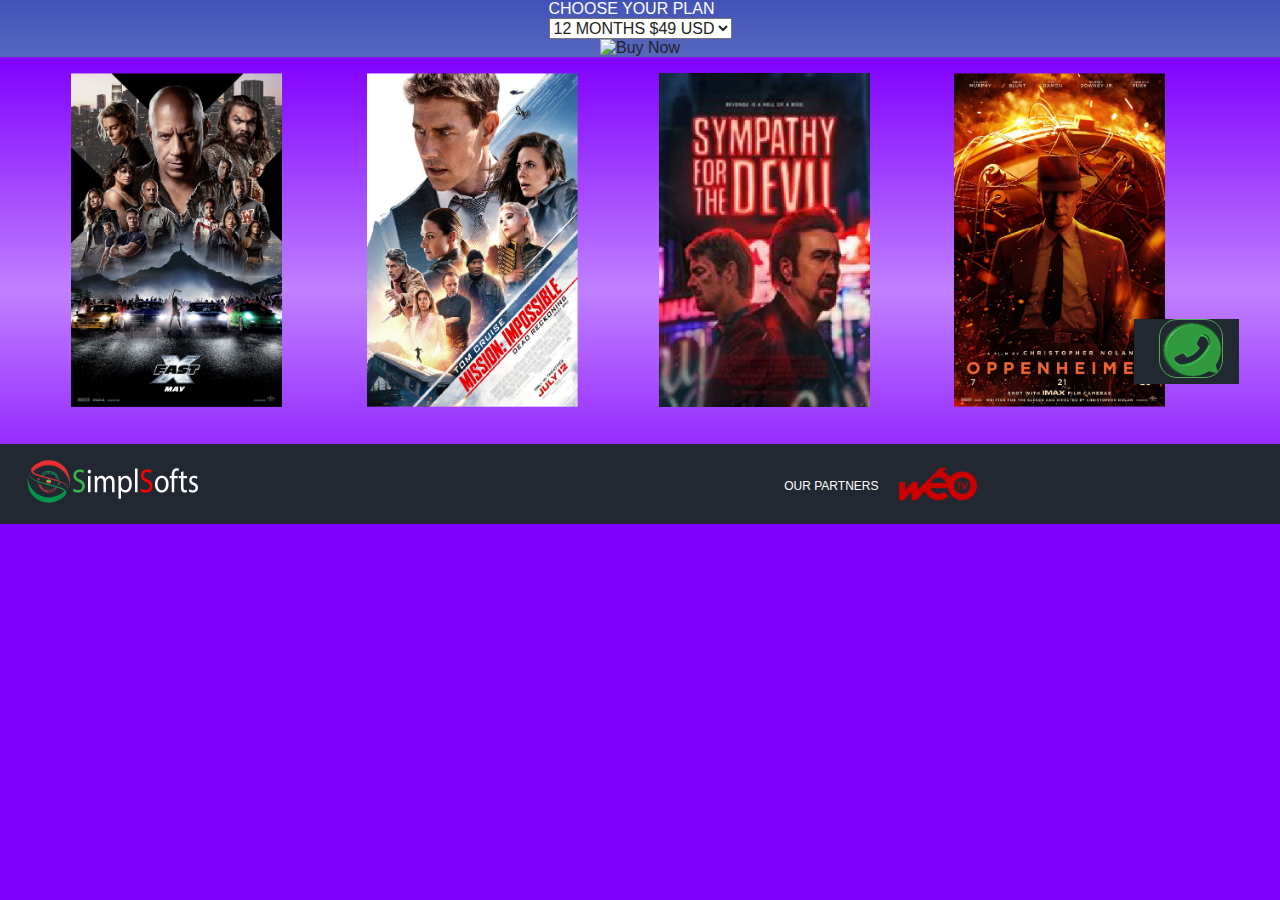
<file: FR/PAY.html>
<!DOCTYPE html>
<!-- PAGE_PAY 09/02/2024 16:52 WEBDEV 25 25.0.204.0 --><html lang="fr" class="htmlstd html5">
<head><meta http-equiv="Content-Type" content="text/html; charset=UTF-8">
<title>SIMPLSOFTS_PAY</title><meta name="generator" content="WEBDEV">
<meta http-equiv="x-ua-compatible" content="ie=edge"><meta name="viewport" content="width=device-width, initial-scale=1"><CENTER>
<form action="https://www.paypal.com/cgi-bin/webscr" method="post" target="_top">

  <input type="hidden" name="cmd" value="_s-xclick" />

  <input type="hidden" name="hosted_button_id" value="E8MY6H969RYEJ" />

  <table>
    <tr>
      <td>
        <input type="hidden" name="on0" value="CHOOSE YOUR PLAN" />
        <h4>CHOOSE YOUR PLAN</h4>  
      </td>
    </tr>
    <tr>
      <td>
        <select name="os0">
          <option value="12 MONTHS">
            12 MONTHS $49 USD
          </option>

          <option value="6 MONTHS">
            6 MONTHS $39 USD
          </option>

          <option value="3 MONTHS">
            3 MONTHS $29 USD
          </option>

          <option value="1 MONTH">
            1 MONTH $19 USD
          </option>
        </select>
      </td>
    </tr>
  </table>
  <input type="hidden" name="currency_code" value="USD" />
  <input type="image" src="https://www.paypalobjects.com/en_US/i/btn/btn_buynowCC_LG.gif" border="0" name="submit" title="PayPal - The safer, easier way to pay online!" alt="Buy Now" />
</form>
<CENTER>
<link rel="shortcut icon" type="image/x-icon" href="res/SIMPLSOFT-ConvertImage_8066EB5E_.png">
<style type="text/css">.wblien,.wblienHorsZTR {border:0;background:transparent;padding:0;text-align:center;box-shadow:none;_line-height:normal;-webkit-box-decoration-break: clone;box-decoration-break: clone; color:#8000ff;}.wblienHorsZTR {border:0 !important;background:transparent !important;outline-width:0 !important;} .wblienHorsZTR:not([class^=l-]) {box-shadow: none !important;}a:active{}a:visited{}*::-moz-selection{color:#222831;background-color:#8000FF;}::selection{color:#222831;background-color:#8000FF;}</style><link rel="stylesheet" type="text/css" href="res/standard.css?1000153869d19">
<link rel="stylesheet" type="text/css" href="res/static.css?10002c42c7090">
<style type="text/css">.webdevclass-riche { transition:font-size 300ms; }</style><link rel="stylesheet" type="text/css" href="Ankaa250AnkaaEfemDeep_rwd.css?10000577f8d8b">
<link rel="stylesheet" type="text/css" href="SIMPLSOFTS250AnkaaEfemDeep_rwd.css?10000b36cb1c2">
<link rel="stylesheet" type="text/css" href="palette-EfemDeep_rwd.css?100006c1110a1">
<link rel="stylesheet" type="text/css" href="PAGE_PAY_style.css?100008fcbe3a7">
<style type="text/css">
body{ position:relative;line-height:normal;height:auto; min-height:100%; color:#ffffff;} body{font-family:Arial, Helvetica, sans-serif;font-size:medium;font-size:1rem;}html {background-image:url('00010407_3eb58da8_wwcb1.png');background-repeat:repeat-x;background-color:#8000ff;position:relative;}#page{position:relative;background-image:url('res/00010407_90485632_wwcb1.png'); background-color:#8000ff;}html {height:100%;overflow-x:hidden;} body,form {height:auto; min-height:100%;margin:0 auto !important;box-sizing:border-box;} #A2{background-color:inherit;}.dzA2{width:213px;height:50px;;overflow-x:hidden;;overflow-y:hidden;position:static;}#A4{background-color:inherit;}.dzA4{width:106px;height:50px;;overflow-x:hidden;;overflow-y:hidden;position:static;}#A71,#bzA71{color:#FFFFFF;background-color:transparent;}#A3{background-color:inherit;}.dzA54{width:100%;height:334px;;overflow-x:hidden;;overflow-y:hidden;position:relative;}.dzA55{width:100%;height:334px;;overflow-x:hidden;;overflow-y:hidden;position:relative;}.dzA64{width:100%;height:334px;;overflow-x:hidden;;overflow-y:hidden;position:relative;}.dzA65{width:100%;height:334px;;overflow-x:hidden;;overflow-y:hidden;position:relative;}.l-1{}.dzA56{width:100%;height:334px;;overflow-x:hidden;;overflow-y:hidden;position:relative;}.dzA57{width:100%;height:334px;;overflow-x:hidden;;overflow-y:hidden;position:relative;}.dzA58{width:100%;height:334px;;overflow-x:hidden;;overflow-y:hidden;position:relative;}.dzA59{width:100%;height:334px;;overflow-x:hidden;;overflow-y:hidden;position:relative;}.l-2{}.dzA60{width:100%;height:334px;;overflow-x:hidden;;overflow-y:hidden;position:relative;}.dzA61{width:100%;height:334px;;overflow-x:hidden;;overflow-y:hidden;position:relative;}.dzA62{width:100%;height:334px;;overflow-x:hidden;;overflow-y:hidden;position:relative;}.dzA63{width:100%;height:334px;;overflow-x:hidden;;overflow-y:hidden;position:relative;}.l-3{}.A3-sty10001{background-color:inherit;}.A3-sty10615{background-image:url(res/BAN_Default_Arrow_Left250_AnkaaEfem_Deep.png);}.A3-sty10617{background-image:url(res/BAN_Default_Arrow_Right250_AnkaaEfem_Deep.png);}.wbplanche{background-repeat:repeat;background-position:0% 0%;background-attachment:scroll;background-size:auto auto;background-origin:padding-box;}.wbplancheLibInc{_font-size:1px;}</style></head><body onload="clWDUtil.pfGetTraitement('PAGE_PAY',15,void 0)(event); " class="wbRwd"><form name="PAGE_PAY" action="PAY.html" target="_self" method="post" class="clearfix"><div class="h-0"><input type="hidden" name="WD_JSON_PROPRIETE_" value=""/><input type="hidden" name="WD_BUTTON_CLICK_" value=""><input type="hidden" name="WD_ACTION_" value=""></div><div  class="clearfix pos1"><div  id="page" class="clearfix pos2" data-window-width="1024" data-window-height="467" data-width="1024" data-height="467" data-media="[{'query':'@media only all and (max-width: 841px)','attr':{'data-window-width':'840','data-width':'840'}},{'query':'@media only all and (max-width: 481px)','attr':{'data-window-width':'480','data-width':'480'}}]"><div id="dwwA6" style="position:fixed;right:33px;top:319px;width:105px;height:65px;z-index:801;" class="wbEpingle ancragefixedrwd" data-marge-avant="6px" data-fin="6px" style="position:fixed;right:33px;top:319px;width:105px;height:65px;z-index:801;" data-media="[{'query':'@media only all and (max-width: 841px)','attr':{'style':'position:fixed;right:27px;top:319px;width:105px;height:65px;z-index:801;'}},{'query':'@media only all and (max-width: 481px)','attr':{'style':'position:fixed;right:15px;top:319px;width:105px;height:65px;z-index:801;'}}]"><table style=" height:65px; width:105px;" id="A6" class="wbEpingle CELL-Defaut A6-sty10001 padding">
<tr><td><div  class="clearfix pos3"><div  class="clearfix pos4"><table style=" width:64px;border-spacing:0;height:59px;border-collapse:separate;border:0;background:none;outline:none;" id="bzA71"><tr><td style="border:none;" id="tzA71" class="valignmiddle"><button type="button" onclick="clWDUtil.pfGetTraitement('A71',0,void 0)(event); " onmouseout="(document.getElementById('z_A71_IMG')||this).style.backgroundImage='url(res/whatsapp__1608AD67_.png)';(document.getElementById('z_A71_IMG')||this).style.backgroundImage='url(res/whatsapp__1608AD67_.png)';(document.getElementById('z_A71_IMG')||this).style.backgroundImage='url(res/whatsapp__1608AD67_.png)'; " onmouseover="(document.getElementById('z_A71_IMG')||this).style.backgroundImage='url(res/whatsappr__84F08A4_.png)';(document.getElementById('z_A71_IMG')||this).style.backgroundImage='url(res/whatsappr__84F08A4_.png)';(document.getElementById('z_A71_IMG')||this).style.backgroundImage='url(res/whatsappr__84F08A4_.png)'; " id="A71" class="btn-validation wblien bbox padding webdevclass-riche" style="background-image:none;display:block;width:100%;height:59px;width:64px;width:64px\9;height:59px;background-image:url(res/whatsapp__1608AD67_.png);" title="Chat On WhatsApp!"></button></td></tr></table></div></div></td></tr></table></div><div  class="clearfix pos5"><div  class="clearfix pos6"><input type=hidden name="A3" value=""><table data-wbPlanEffet=" { 'oMouvement' :  { 'dDuree' : 300 } ,'oAnimationNouveauPlan' :  { 'dDuree' : 1,'sNom' : 'fadeIn' }  } " data-wbPlanDefilementAuto="{'nDuree' : 5000,'bActif' : true}" data-wbPlanOptions=" {  } " data-wbPlanOptions=" {  } " style=" width:100%; height:350px;" id="A3" class="wbPlanConteneur wbPlanDeA3 wbPlanDefilementUtilisateur wbPlanDefilementAuto ban-defaut A3-sty10001 padding">
<tr><td><table style=" width:100%; height:350px;" id="A3_1" class="wbPlan wbPlanDansA3 wbActif wbPlanSimple wbPlanNumero1 l-1 A3-1-sty10001 padding">
<tr><td><div  class="clearfix pos7"><div  class="clearfix pos8"><div  class="clearfix pos9"><div class="lh0 dzSpan dzA54" id="dzA54" style=""><span style="position:absolute;top:0px;left:0px;width:100%;height:100%;"><i class="wbHnImg" style="opacity:0;" data-wbModeHomothetique="21"><img src="../ext/A1.png" data-wbEffetApparition=" { 'bToujours' : true,'sId' : '[id$=\'A54\']','nDuree' : 1000,'animation' : 'fadeInRight 1000ms ease 0ms 1 normal both','opacity' : '1.00' } " alt="" id="A54" class="Image padding effet" style=" width:100%; height:334px;display:block;border:0;" onload="(window.wbImgHomNav ? window.wbImgHomNav(this,21,0) : (window['wbImgHomNav_DejaLoaded'] = (window['wbImgHomNav_DejaLoaded']||[]).concat([  [this,21,0]  ]))); "></i></span></div></div><div  class="clearfix pos10"><div class="lh0 dzSpan dzA55" id="dzA55" style=""><span style="position:absolute;top:0px;left:0px;width:100%;height:100%;"><i class="wbHnImg" style="opacity:0;" data-wbModeHomothetique="21"><img src="../ext/A2.png" data-wbEffetApparition=" { 'bToujours' : true,'sId' : '[id$=\'A55\']','nDuree' : 1200,'animation' : 'fadeInRight 1100ms ease 100ms 1 normal both','opacity' : '1.00' } " alt="" id="A55" class="Image padding effet" style=" width:100%; height:334px;display:block;border:0;" onload="(window.wbImgHomNav ? window.wbImgHomNav(this,21,0) : (window['wbImgHomNav_DejaLoaded'] = (window['wbImgHomNav_DejaLoaded']||[]).concat([  [this,21,0]  ]))); "></i></span></div></div><div  class="clearfix pos11"><div class="lh0 dzSpan dzA64" id="dzA64" style=""><span style="position:absolute;top:0px;left:0px;width:100%;height:100%;"><i class="wbHnImg" style="opacity:0;" data-wbModeHomothetique="21"><img src="../ext/A3.png" data-wbEffetApparition=" { 'bToujours' : true,'sId' : '[id$=\'A64\']','nDuree' : 1400,'animation' : 'fadeInRight 1200ms ease 200ms 1 normal both','opacity' : '1.00' } " alt="" id="A64" class="Image padding effet" style=" width:100%; height:334px;display:block;border:0;" onload="(window.wbImgHomNav ? window.wbImgHomNav(this,21,0) : (window['wbImgHomNav_DejaLoaded'] = (window['wbImgHomNav_DejaLoaded']||[]).concat([  [this,21,0]  ]))); "></i></span></div></div><div  class="clearfix pos12"><div class="lh0 dzSpan dzA65" id="dzA65" style=""><span style="position:absolute;top:0px;left:0px;width:100%;height:100%;"><i class="wbHnImg" style="opacity:0;" data-wbModeHomothetique="21"><img src="../ext/A4.png" data-wbEffetApparition=" { 'bToujours' : true,'sId' : '[id$=\'A65\']','nDuree' : 1600,'animation' : 'fadeInRight 1300ms ease 300ms 1 normal both','opacity' : '1.00' } " alt="" id="A65" class="Image padding effet" style=" width:100%; height:334px;display:block;border:0;" onload="(window.wbImgHomNav ? window.wbImgHomNav(this,21,0) : (window['wbImgHomNav_DejaLoaded'] = (window['wbImgHomNav_DejaLoaded']||[]).concat([  [this,21,0]  ]))); "></i></span></div></div></div></div></td></tr></table><table style=" width:100%; height:350px;" id="A3_2" class="wbPlan wbPlanDansA3 wbPlanSimple wbPlanNumero2 l-2 A3-2-sty10001 padding">
<tr><td><div  class="clearfix pos13"><div  class="clearfix pos14"><div  class="clearfix pos15"><div  class="clearfix pos16"><div class="lh0 dzSpan dzA56" id="dzA56" style=""><span style="position:absolute;top:0px;left:0px;width:100%;height:100%;"><i class="wbHnImg" style="opacity:0;" data-wbModeHomothetique="21"><img src="../ext/B1.png" data-wbEffetApparition=" { 'bToujours' : true,'sId' : '[id$=\'A56\']','nDuree' : 1100,'animation' : 'fadeInRight 1000ms ease 100ms 1 normal both','opacity' : '1.00' } " alt="" id="A56" class="Image padding effet" style=" width:100%; height:334px;display:block;border:0;" onload="(window.wbImgHomNav ? window.wbImgHomNav(this,21,0) : (window['wbImgHomNav_DejaLoaded'] = (window['wbImgHomNav_DejaLoaded']||[]).concat([  [this,21,0]  ]))); "></i></span></div></div></div><div  class="clearfix pos17"><div  class="clearfix pos18"><div class="lh0 dzSpan dzA57" id="dzA57" style=""><span style="position:absolute;top:0px;left:0px;width:100%;height:100%;"><a href="javascript:{_JSL(_PAGE_,'A57','_self','','');}" target="_self"><i class="wbHnImg" style="opacity:0;" data-wbModeHomothetique="21"><img src="../ext/B2.png" data-wbEffetApparition=" { 'bToujours' : true,'sId' : '[id$=\'A57\']','nDuree' : 1200,'animation' : 'fadeInRight 1100ms ease 100ms 1 normal both','opacity' : '1.00' } " alt="" onmouseout="window.status='';window.status='';window.status=''; " onmouseover="window.status='';window.status='';window.status='';;return true;;return true;;return true; " id="A57" class="Image padding effet" style=" width:100%; height:334px;display:block;border:0;" onload="(window.wbImgHomNav ? window.wbImgHomNav(this,21,0) : (window['wbImgHomNav_DejaLoaded'] = (window['wbImgHomNav_DejaLoaded']||[]).concat([  [this,21,0]  ]))); "></i></a></span></div></div></div><div  class="clearfix pos19"><div  class="clearfix pos20"><div class="lh0 dzSpan dzA58" id="dzA58" style=""><span style="position:absolute;top:0px;left:0px;width:100%;height:100%;"><i class="wbHnImg" style="opacity:0;" data-wbModeHomothetique="21"><img src="../ext/B3.png" data-wbEffetApparition=" { 'bToujours' : true,'sId' : '[id$=\'A58\']','nDuree' : 1400,'animation' : 'fadeInRight 1200ms ease 200ms 1 normal both','opacity' : '1.00' } " alt="" id="A58" class="Image padding effet" style=" width:100%; height:334px;display:block;border:0;" onload="(window.wbImgHomNav ? window.wbImgHomNav(this,21,0) : (window['wbImgHomNav_DejaLoaded'] = (window['wbImgHomNav_DejaLoaded']||[]).concat([  [this,21,0]  ]))); "></i></span></div></div></div><div  class="clearfix pos21"><div  class="clearfix pos22"><div class="lh0 dzSpan dzA59" id="dzA59" style=""><span style="position:absolute;top:0px;left:0px;width:100%;height:100%;"><i class="wbHnImg" style="opacity:0;" data-wbModeHomothetique="21"><img src="../ext/B4.png" data-wbEffetApparition=" { 'bToujours' : true,'sId' : '[id$=\'A59\']','nDuree' : 1600,'animation' : 'fadeInRight 1300ms ease 300ms 1 normal both','opacity' : '1.00' } " alt="" id="A59" class="Image padding effet" style=" width:100%; height:334px;display:block;border:0;" onload="(window.wbImgHomNav ? window.wbImgHomNav(this,21,0) : (window['wbImgHomNav_DejaLoaded'] = (window['wbImgHomNav_DejaLoaded']||[]).concat([  [this,21,0]  ]))); "></i></span></div></div></div></div></div></td></tr></table><table style=" width:100%; height:350px;" id="A3_3" class="wbPlan wbPlanDansA3 wbPlanSimple wbPlanNumero3 l-3 A3-3-sty10001 padding">
<tr><td><div  class="clearfix pos23"><div  class="clearfix pos24"><div  class="clearfix pos25"><div  class="clearfix pos26"><div class="lh0 dzSpan dzA60" id="dzA60" style=""><span style="position:absolute;top:0px;left:0px;width:100%;height:100%;"><i class="wbHnImg" style="opacity:0;" data-wbModeHomothetique="21"><img src="../ext/C1.png" data-wbEffetApparition=" { 'bToujours' : true,'sId' : '[id$=\'A60\']','nDuree' : 1000,'animation' : 'fadeInRight 1000ms ease 0ms 1 normal both','opacity' : '1.00' } " alt="" id="A60" class="Image padding effet" style=" width:100%; height:334px;display:block;border:0;" onload="(window.wbImgHomNav ? window.wbImgHomNav(this,21,0) : (window['wbImgHomNav_DejaLoaded'] = (window['wbImgHomNav_DejaLoaded']||[]).concat([  [this,21,0]  ]))); "></i></span></div></div></div><div  class="clearfix pos27"><div  class="clearfix pos28"><div class="lh0 dzSpan dzA61" id="dzA61" style=""><span style="position:absolute;top:0px;left:0px;width:100%;height:100%;"><i class="wbHnImg" style="opacity:0;" data-wbModeHomothetique="21"><img src="../ext/C2.png" data-wbEffetApparition=" { 'bToujours' : true,'sId' : '[id$=\'A61\']','nDuree' : 1200,'animation' : 'fadeInRight 1100ms ease 100ms 1 normal both','opacity' : '1.00' } " alt="" id="A61" class="Image padding effet" style=" width:100%; height:334px;display:block;border:0;" onload="(window.wbImgHomNav ? window.wbImgHomNav(this,21,0) : (window['wbImgHomNav_DejaLoaded'] = (window['wbImgHomNav_DejaLoaded']||[]).concat([  [this,21,0]  ]))); "></i></span></div></div></div><div  class="clearfix pos29"><div  class="clearfix pos30"><div class="lh0 dzSpan dzA62" id="dzA62" style=""><span style="position:absolute;top:0px;left:0px;width:100%;height:100%;"><i class="wbHnImg" style="opacity:0;" data-wbModeHomothetique="21"><img src="../ext/C3.png" data-wbEffetApparition=" { 'bToujours' : true,'sId' : '[id$=\'A62\']','nDuree' : 1400,'animation' : 'fadeInRight 1200ms ease 200ms 1 normal both','opacity' : '1.00' } " alt="" id="A62" class="Image padding effet" style=" width:100%; height:334px;display:block;border:0;" onload="(window.wbImgHomNav ? window.wbImgHomNav(this,21,0) : (window['wbImgHomNav_DejaLoaded'] = (window['wbImgHomNav_DejaLoaded']||[]).concat([  [this,21,0]  ]))); "></i></span></div></div></div><div  class="clearfix pos31"><div  class="clearfix pos32"><div class="lh0 dzSpan dzA63" id="dzA63" style=""><span style="position:absolute;top:0px;left:0px;width:100%;height:100%;"><i class="wbHnImg" style="opacity:0;" data-wbModeHomothetique="21"><img src="../ext/C4.png" data-wbEffetApparition=" { 'bToujours' : true,'sId' : '[id$=\'A63\']','nDuree' : 1600,'animation' : 'fadeInRight 1300ms ease 300ms 1 normal both','opacity' : '1.00' } " alt="" id="A63" class="Image padding effet" style=" width:100%; height:334px;display:block;border:0;" onload="(window.wbImgHomNav ? window.wbImgHomNav(this,21,0) : (window['wbImgHomNav_DejaLoaded'] = (window['wbImgHomNav_DejaLoaded']||[]).concat([  [this,21,0]  ]))); "></i></span></div></div></div></div></div></td></tr></table></td></tr></table></div><div  class="clearfix pos33"><table style=" width:100%; height:80px;" id="A1" class="CELL-Defaut A1-sty10001 padding">
<tr><td><div  class="clearfix pos34"><div  class="clearfix pos35"><div  class="clearfix pos36"><div  class="clearfix pos37"><div class="lh0 dzSpan dzA2" id="dzA2" style=""><a href="//www.simplsofts.store" target="_self"><i class="wbHnImg" style="opacity:0;" data-wbModeHomothetique="21"><img src="../ext/Untitled-2.png" alt="" id="A2" class="Image padding" style=" width:213px; height:50px;display:block;border:0;" onload="(window.wbImgHomNav ? window.wbImgHomNav(this,21,0) : (window['wbImgHomNav_DejaLoaded'] = (window['wbImgHomNav_DejaLoaded']||[]).concat([  [this,21,0]  ]))); "></i></a></div></div></div><div  class="clearfix pos38"><table style=" width:100%; height:100%;"><tr><td style="height:100%;" id="A5" class="TXT-Normal padding webdevclass-riche"><p class="" style="font-size: 1.3125rem;"><span style="color: rgb(255, 255, 255); font-size: 0.75rem;" class="">OUR PARTNERS</span><span class="alh0 dzSpanRiche dzA4" id="dzA4" style=""><a href="//www.tvweo.com" target="_self"><i class="wbHnImg" style="opacity:0;" data-wbModeHomothetique="21"><img src="../ext/WEOTV.png" alt="" id="A4" class="Image padding"  style=" width:106px; height:50px;" onload="(window.wbImgHomNav ? window.wbImgHomNav(this,21,0) : (window['wbImgHomNav_DejaLoaded'] = (window['wbImgHomNav_DejaLoaded']||[]).concat([  [this,21,0]  ]))); "></i></a></span></p></td></tr></table></div></div></div></td></tr></table></div></div></div></div>
</form>
<script type="text/javascript">var _bTable16_=false;
</script>
<script type="text/javascript" src="./res/WWConstante5.js?3fffe6e6054c8"></script>
<script type="text/javascript" src="./res/WDUtil.js?3ffff07c2a8cc"></script>
<script type="text/javascript" src="./res/StdAction.js?300003eec77fa"></script>
<script type="text/javascript" src="./res/WDChamp.js?3000112543eea"></script>
<script type="text/javascript" src="./res/WDOnglet.js?30011715b7cde"></script>
<script type="text/javascript" src="./res/WDImage.js?3002012543eea"></script>
<script type="text/javascript" src="./res/WD.js?30028baf7529e"></script>
<script type="text/javascript">
//# sourceMappingURL=[data-uri]
var _WD_="/SIMPLSOFTS_WEB/";var _WDR_="../";var _NA_=5;var _PAGE_=document["PAGE_PAY"];clWDUtil.DeclareChamp("A3",void 0,void 0,void 0,WDBandeauDefilant,[{"m_bDefilementActive":true},{"m_tabPlans":[{"m_bVisible":true},{"m_bVisible":true},{"m_bVisible":true}]}],true,true);
<!--
function _JGP(d){return d.forms[0];}
function _JIFN(f,n){return (f!=null&&f.name.toUpperCase()==n.toUpperCase());}
function _JOW(w,n){var f=_JGP(w.document);if (_JIFN(f,n))return w;for(var i=0;i<w.frames.length;i++){try{var r=_JOW(w.frames[i],n);if(r)return r;}catch(e){}}return null;}
function _SET_A3_6(){document.getElementsByName("A3")[0].src=WDChamp.prototype.s_oGetSetProp(arguments[0],document.getElementsByName("A3")[0],_JOW(top,"PAGE_PAY").oGetObjetChamp("A3"),(typeof event==="undefined")?null:event,true,34);}
function _SET_A3_6_S(){NSPCS.NSChamps.oGetPageCourante().viGetChamp("A3",122).viGetPropriete(1,6).vSetValeur(arguments[0],0,{});}
clWDUtil.DeclareTraitementEx("PAGE_PAY",true,[15,function(event){clWDUtil.pfGetTraitement("PAGE_PAY",15,"_COM")(event);var __VARS0=new NSPCS.NSValues.CVariablesLocales(0,1);{void 0;}},void 0,true]);
clWDUtil.DeclareTraitementEx("A71",false,[0,function(event){var __VARS0=new NSPCS.NSValues.CVariablesLocales(0,1);{void 0;}_JCL("https://wa.me/212625474030","_self","","");},void 0,true]);
clWDUtil.DeclareTraitementEx("PAGE_PAY",true,[15,function(event){clWDUtil.DeclareChampInit();window.chfocus&&chfocus();},"_COM",false,16,function(event){},"_COM",false]);
//-->
</script>

<script type="text/javascript" src="res/jquery-3.js?200001db64c13"></script><script type="text/javascript" data-wb-modal src="res/jquery-ancrage-ie.js?20003ee3814b7"></script><script type="text/javascript" src="res/jquery-ui.js?20006f82a5beb"></script><script type="text/javascript" src="res/jquery-effet.js?20004740daa58"></script><script type="text/javascript" data-wb-modal src="res/jquery-ancrage-sup-epingle.js?2000517b5f4f5"></script><style type="text/css">.wbTooltip{font-family:inherit;color:#FFFFFF;text-align:left;vertical-align:middle;background-color:#484F59;border-top-width:0;border-right-width:0;border-bottom-width:0;border-left-width:0;border-left:1px solid #484F59;border-top:1px solid #484F59;border-right:1px solid #484F59;border-bottom:1px solid #484F59;border-radius:4px;padding:3px 8px;}@media only all and (max-width: 841px){.wbTooltip{font-family:inherit;color:#FFFFFF;text-align:left;vertical-align:middle;background-color:#484F59;border-top-width:0;border-right-width:0;border-bottom-width:0;border-left-width:0;border-left:1px solid #484F59;border-top:1px solid #484F59;border-right:1px solid #484F59;border-bottom:1px solid #484F59;border-radius:4px;padding:3px 8px;}}@media only all and (max-width: 481px){.wbTooltip{font-family:inherit;color:#FFFFFF;text-align:left;vertical-align:middle;background-color:#484F59;border-top-width:0;border-right-width:0;border-bottom-width:0;border-left-width:0;border-left:1px solid #484F59;border-top:1px solid #484F59;border-right:1px solid #484F59;border-bottom:1px solid #484F59;border-radius:4px;padding:3px 8px;}}</style><script type="text/javascript">jQuery().ready(function(){$( document ).tooltip({ delay : 1000,	items: "[title]:not(iframe)", position : {my: 'left top+20',collision: 'flip'},	track : true, tooltipClass : "wbTooltip",open: function( event, ui ) { $('.wbTooltip').not($(ui.tooltip[0])).fadeOut(500); }});if (window.clWDUtil && window.$ && window.$.ui){function fNettoyageBulle(){$('.wbTooltip').fadeOut(500);	}if (clWDUtil.m_oNotificationsAjoutHTML){clWDUtil.m_oNotificationsAjoutHTML.AddNotification(fNettoyageBulle);}if (clWDUtil.m_oNotificationsFinAJAX){clWDUtil.m_oNotificationsFinAJAX.AddNotification(fNettoyageBulle);}} });</script><script type="text/javascript">
<!--
if (window["_gtabPostTrt"]!==undefined){for(var i=window["_gtabPostTrt"].length-1; i>-1; --i){var domCible = window["_gtabPostTrt"][i].cible;for(pcode in window["_gtabPostTrt"][i].pcode){var tmp=domCible[pcode.toString()]; var f = window["_gtabPostTrt"][i].pcode[pcode];  domCible[pcode.toString()] = function() { if (tmp) tmp.apply(this,arguments); return f.apply(this,arguments); };if (pcode.toString()=='onload'){if (domCible.complete || domCible.getAttribute("data-onload-posttrt")=="true") domCible[pcode.toString()]();domCible.removeAttribute("data-onload-posttrt");}}}}
//-->
</script></body></html>
</file>
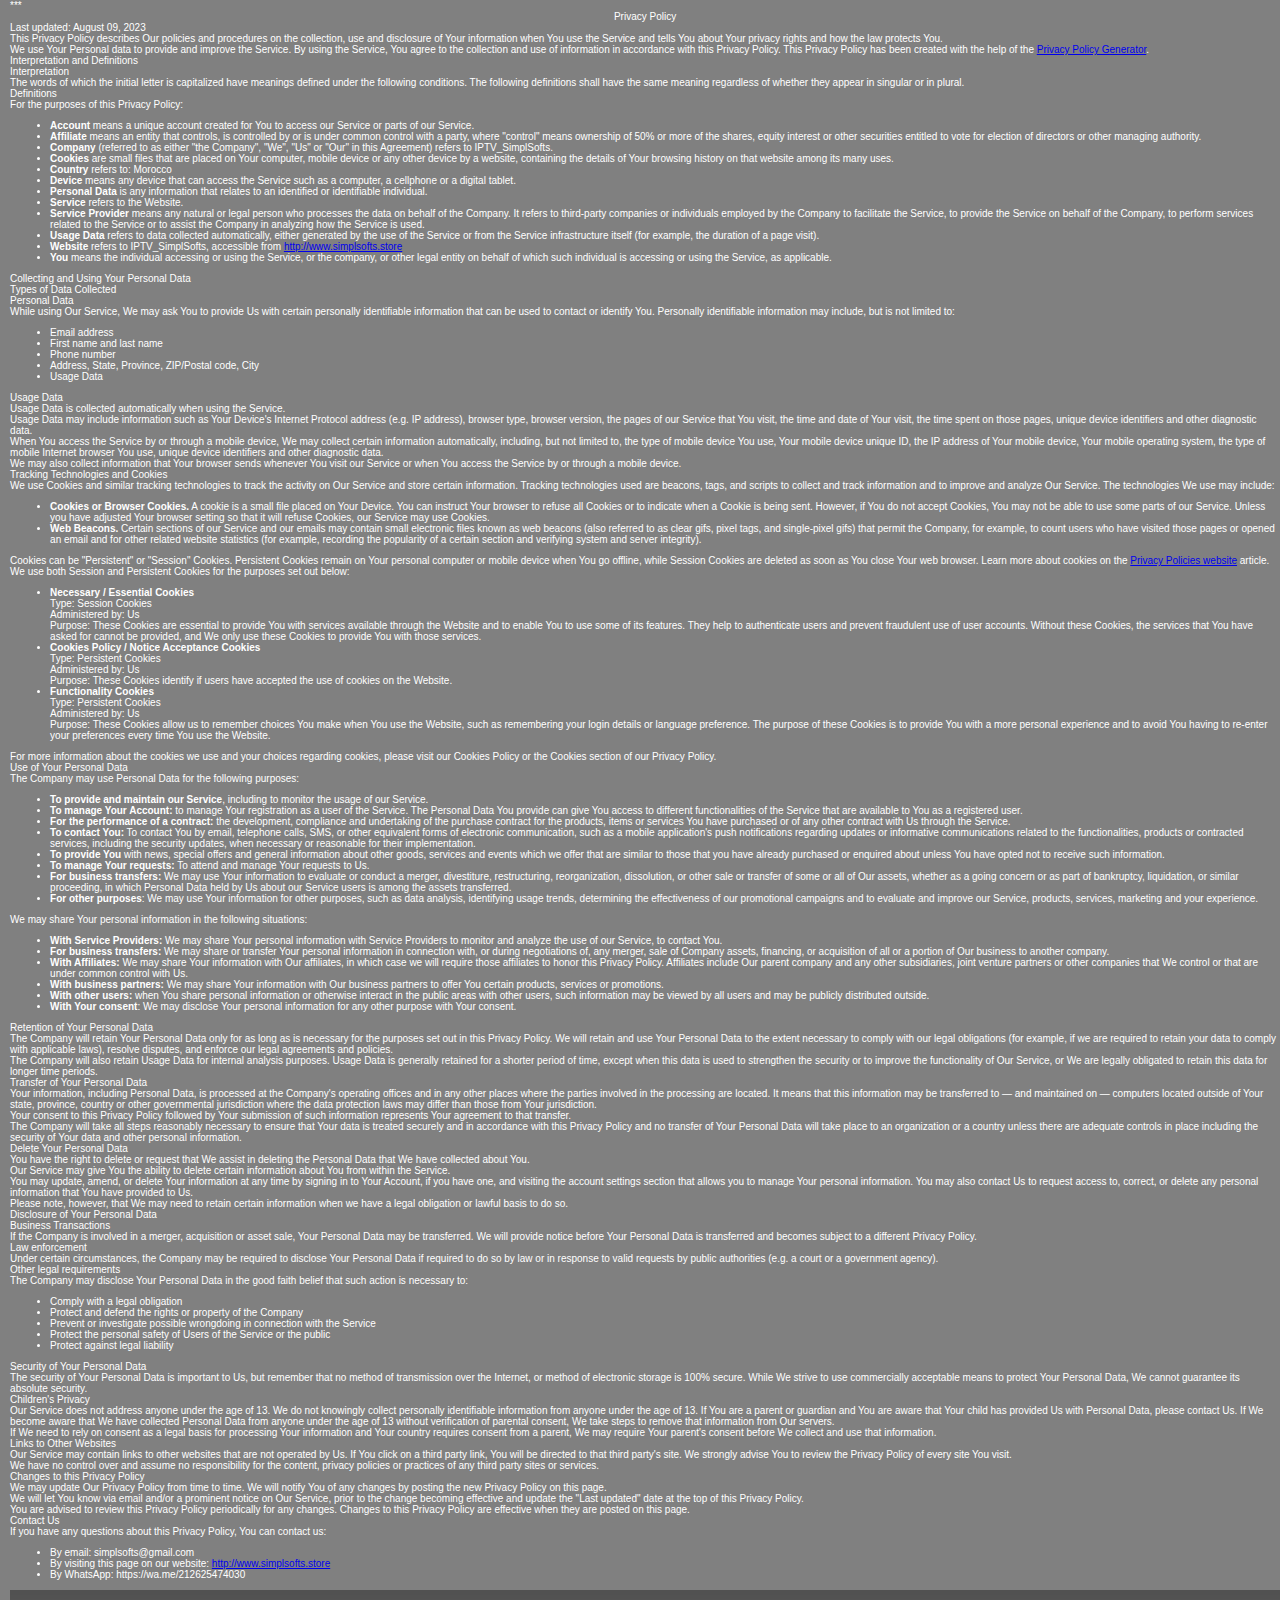
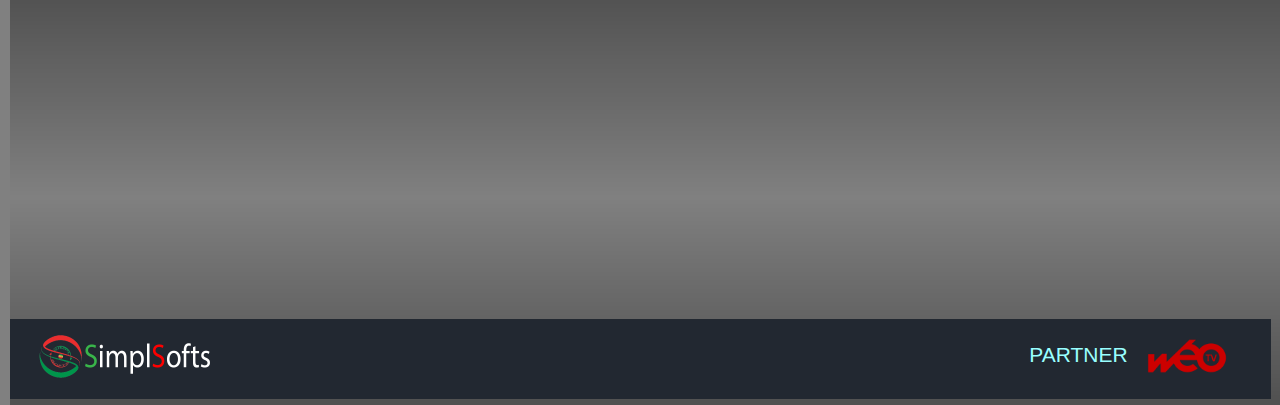
<file: FR/privacy.html>
<!DOCTYPE html>
<!-- PAGE_privacy 09/02/2024 16:52 WEBDEV 25 25.0.204.0 --><html lang="fr" class="htmlstd html5">
<head><meta http-equiv="Content-Type" content="text/html; charset=UTF-8">
<title>SIMPLSOFTS_PRIVACY POLICY</title><meta name="generator" content="WEBDEV">
<meta name="viewport" content="width=device-width">
<meta http-equiv="x-ua-compatible" content="ie=edge">***
<center><h1>Privacy Policy</h1></center>
<p>Last updated: August 09, 2023</p>
<p>This Privacy Policy describes Our policies and procedures on the collection, use and disclosure of Your information when You use the Service and tells You about Your privacy rights and how the law protects You.</p>
<p>We use Your Personal data to provide and improve the Service. By using the Service, You agree to the collection and use of information in accordance with this Privacy Policy. This Privacy Policy has been created with the help of the <a href="https://www.privacypolicies.com/privacy-policy-generator/" target="_blank">Privacy Policy Generator</a>.</p>
<h2>Interpretation and Definitions</h2>
<h2>Interpretation</h2>
<p>The words of which the initial letter is capitalized have meanings defined under the following conditions. The following definitions shall have the same meaning regardless of whether they appear in singular or in plural.</p>
<h2>Definitions</h2>
<p>For the purposes of this Privacy Policy:</p>
<ul>
<li>
<p><strong>Account</strong> means a unique account created for You to access our Service or parts of our Service.</p>
</li>
<li>
<p><strong>Affiliate</strong> means an entity that controls, is controlled by or is under common control with a party, where &quot;control&quot; means ownership of 50% or more of the shares, equity interest or other securities entitled to vote for election of directors or other managing authority.</p>
</li>
<li>
<p><strong>Company</strong> (referred to as either &quot;the Company&quot;, &quot;We&quot;, &quot;Us&quot; or &quot;Our&quot; in this Agreement) refers to IPTV_SimplSofts.</p>
</li>
<li>
<p><strong>Cookies</strong> are small files that are placed on Your computer, mobile device or any other device by a website, containing the details of Your browsing history on that website among its many uses.</p>
</li>
<li>
<p><strong>Country</strong> refers to:  Morocco</p>
</li>
<li>
<p><strong>Device</strong> means any device that can access the Service such as a computer, a cellphone or a digital tablet.</p>
</li>
<li>
<p><strong>Personal Data</strong> is any information that relates to an identified or identifiable individual.</p>
</li>
<li>
<p><strong>Service</strong> refers to the Website.</p>
</li>
<li>
<p><strong>Service Provider</strong> means any natural or legal person who processes the data on behalf of the Company. It refers to third-party companies or individuals employed by the Company to facilitate the Service, to provide the Service on behalf of the Company, to perform services related to the Service or to assist the Company in analyzing how the Service is used.</p>
</li>
<li>
<p><strong>Usage Data</strong> refers to data collected automatically, either generated by the use of the Service or from the Service infrastructure itself (for example, the duration of a page visit).</p>
</li>
<li>
<p><strong>Website</strong> refers to IPTV_SimplSofts, accessible from <a href="http://www.simplsofts.store" rel="external nofollow noopener" target="_blank">http://www.simplsofts.store</a></p>
</li>
<li>
<p><strong>You</strong> means the individual accessing or using the Service, or the company, or other legal entity on behalf of which such individual is accessing or using the Service, as applicable.</p>
</li>
</ul>
<h2>Collecting and Using Your Personal Data</h2>
<h2>Types of Data Collected</h2>
<h3>Personal Data</h3>
<p>While using Our Service, We may ask You to provide Us with certain personally identifiable information that can be used to contact or identify You. Personally identifiable information may include, but is not limited to:</p>
<ul>
<li>
<p>Email address</p>
</li>
<li>
<p>First name and last name</p>
</li>
<li>
<p>Phone number</p>
</li>
<li>
<p>Address, State, Province, ZIP/Postal code, City</p>
</li>
<li>
<p>Usage Data</p>
</li>
</ul>
<h3>Usage Data</h3>
<p>Usage Data is collected automatically when using the Service.</p>
<p>Usage Data may include information such as Your Device's Internet Protocol address (e.g. IP address), browser type, browser version, the pages of our Service that You visit, the time and date of Your visit, the time spent on those pages, unique device identifiers and other diagnostic data.</p>
<p>When You access the Service by or through a mobile device, We may collect certain information automatically, including, but not limited to, the type of mobile device You use, Your mobile device unique ID, the IP address of Your mobile device, Your mobile operating system, the type of mobile Internet browser You use, unique device identifiers and other diagnostic data.</p>
<p>We may also collect information that Your browser sends whenever You visit our Service or when You access the Service by or through a mobile device.</p>
<h3>Tracking Technologies and Cookies</h3>
<p>We use Cookies and similar tracking technologies to track the activity on Our Service and store certain information. Tracking technologies used are beacons, tags, and scripts to collect and track information and to improve and analyze Our Service. The technologies We use may include:</p>
<ul>
<li><strong>Cookies or Browser Cookies.</strong> A cookie is a small file placed on Your Device. You can instruct Your browser to refuse all Cookies or to indicate when a Cookie is being sent. However, if You do not accept Cookies, You may not be able to use some parts of our Service. Unless you have adjusted Your browser setting so that it will refuse Cookies, our Service may use Cookies.</li>
<li><strong>Web Beacons.</strong> Certain sections of our Service and our emails may contain small electronic files known as web beacons (also referred to as clear gifs, pixel tags, and single-pixel gifs) that permit the Company, for example, to count users who have visited those pages or opened an email and for other related website statistics (for example, recording the popularity of a certain section and verifying system and server integrity).</li>
</ul>
<p>Cookies can be &quot;Persistent&quot; or &quot;Session&quot; Cookies. Persistent Cookies remain on Your personal computer or mobile device when You go offline, while Session Cookies are deleted as soon as You close Your web browser. Learn more about cookies on the <a href="https://www.privacypolicies.com/blog/privacy-policy-template/#Use_Of_Cookies_Log_Files_And_Tracking" target="_blank">Privacy Policies website</a> article.</p>
<p>We use both Session and Persistent Cookies for the purposes set out below:</p>
<ul>
<li>
<p><strong>Necessary / Essential Cookies</strong></p>
<p>Type: Session Cookies</p>
<p>Administered by: Us</p>
<p>Purpose: These Cookies are essential to provide You with services available through the Website and to enable You to use some of its features. They help to authenticate users and prevent fraudulent use of user accounts. Without these Cookies, the services that You have asked for cannot be provided, and We only use these Cookies to provide You with those services.</p>
</li>
<li>
<p><strong>Cookies Policy / Notice Acceptance Cookies</strong></p>
<p>Type: Persistent Cookies</p>
<p>Administered by: Us</p>
<p>Purpose: These Cookies identify if users have accepted the use of cookies on the Website.</p>
</li>
<li>
<p><strong>Functionality Cookies</strong></p>
<p>Type: Persistent Cookies</p>
<p>Administered by: Us</p>
<p>Purpose: These Cookies allow us to remember choices You make when You use the Website, such as remembering your login details or language preference. The purpose of these Cookies is to provide You with a more personal experience and to avoid You having to re-enter your preferences every time You use the Website.</p>
</li>
</ul>
<p>For more information about the cookies we use and your choices regarding cookies, please visit our Cookies Policy or the Cookies section of our Privacy Policy.</p>
<h2>Use of Your Personal Data</h2>
<p>The Company may use Personal Data for the following purposes:</p>
<ul>
<li>
<p><strong>To provide and maintain our Service</strong>, including to monitor the usage of our Service.</p>
</li>
<li>
<p><strong>To manage Your Account:</strong> to manage Your registration as a user of the Service. The Personal Data You provide can give You access to different functionalities of the Service that are available to You as a registered user.</p>
</li>
<li>
<p><strong>For the performance of a contract:</strong> the development, compliance and undertaking of the purchase contract for the products, items or services You have purchased or of any other contract with Us through the Service.</p>
</li>
<li>
<p><strong>To contact You:</strong> To contact You by email, telephone calls, SMS, or other equivalent forms of electronic communication, such as a mobile application's push notifications regarding updates or informative communications related to the functionalities, products or contracted services, including the security updates, when necessary or reasonable for their implementation.</p>
</li>
<li>
<p><strong>To provide You</strong> with news, special offers and general information about other goods, services and events which we offer that are similar to those that you have already purchased or enquired about unless You have opted not to receive such information.</p>
</li>
<li>
<p><strong>To manage Your requests:</strong> To attend and manage Your requests to Us.</p>
</li>
<li>
<p><strong>For business transfers:</strong> We may use Your information to evaluate or conduct a merger, divestiture, restructuring, reorganization, dissolution, or other sale or transfer of some or all of Our assets, whether as a going concern or as part of bankruptcy, liquidation, or similar proceeding, in which Personal Data held by Us about our Service users is among the assets transferred.</p>
</li>
<li>
<p><strong>For other purposes</strong>: We may use Your information for other purposes, such as data analysis, identifying usage trends, determining the effectiveness of our promotional campaigns and to evaluate and improve our Service, products, services, marketing and your experience.</p>
</li>
</ul>
<p>We may share Your personal information in the following situations:</p>
<ul>
<li><strong>With Service Providers:</strong> We may share Your personal information with Service Providers to monitor and analyze the use of our Service,  to contact You.</li>
<li><strong>For business transfers:</strong> We may share or transfer Your personal information in connection with, or during negotiations of, any merger, sale of Company assets, financing, or acquisition of all or a portion of Our business to another company.</li>
<li><strong>With Affiliates:</strong> We may share Your information with Our affiliates, in which case we will require those affiliates to honor this Privacy Policy. Affiliates include Our parent company and any other subsidiaries, joint venture partners or other companies that We control or that are under common control with Us.</li>
<li><strong>With business partners:</strong> We may share Your information with Our business partners to offer You certain products, services or promotions.</li>
<li><strong>With other users:</strong> when You share personal information or otherwise interact in the public areas with other users, such information may be viewed by all users and may be publicly distributed outside.</li>
<li><strong>With Your consent</strong>: We may disclose Your personal information for any other purpose with Your consent.</li>
</ul>
<h2>Retention of Your Personal Data</h2>
<p>The Company will retain Your Personal Data only for as long as is necessary for the purposes set out in this Privacy Policy. We will retain and use Your Personal Data to the extent necessary to comply with our legal obligations (for example, if we are required to retain your data to comply with applicable laws), resolve disputes, and enforce our legal agreements and policies.</p>
<p>The Company will also retain Usage Data for internal analysis purposes. Usage Data is generally retained for a shorter period of time, except when this data is used to strengthen the security or to improve the functionality of Our Service, or We are legally obligated to retain this data for longer time periods.</p>
<h2>Transfer of Your Personal Data</h2>
<p>Your information, including Personal Data, is processed at the Company's operating offices and in any other places where the parties involved in the processing are located. It means that this information may be transferred to — and maintained on — computers located outside of Your state, province, country or other governmental jurisdiction where the data protection laws may differ than those from Your jurisdiction.</p>
<p>Your consent to this Privacy Policy followed by Your submission of such information represents Your agreement to that transfer.</p>
<p>The Company will take all steps reasonably necessary to ensure that Your data is treated securely and in accordance with this Privacy Policy and no transfer of Your Personal Data will take place to an organization or a country unless there are adequate controls in place including the security of Your data and other personal information.</p>
<h2>Delete Your Personal Data</h2>
<p>You have the right to delete or request that We assist in deleting the Personal Data that We have collected about You.</p>
<p>Our Service may give You the ability to delete certain information about You from within the Service.</p>
<p>You may update, amend, or delete Your information at any time by signing in to Your Account, if you have one, and visiting the account settings section that allows you to manage Your personal information. You may also contact Us to request access to, correct, or delete any personal information that You have provided to Us.</p>
<p>Please note, however, that We may need to retain certain information when we have a legal obligation or lawful basis to do so.</p>
<h2>Disclosure of Your Personal Data</h2>
<h3>Business Transactions</h3>
<p>If the Company is involved in a merger, acquisition or asset sale, Your Personal Data may be transferred. We will provide notice before Your Personal Data is transferred and becomes subject to a different Privacy Policy.</p>
<h3>Law enforcement</h3>
<p>Under certain circumstances, the Company may be required to disclose Your Personal Data if required to do so by law or in response to valid requests by public authorities (e.g. a court or a government agency).</p>
<h3>Other legal requirements</h3>
<p>The Company may disclose Your Personal Data in the good faith belief that such action is necessary to:</p>
<ul>
<li>Comply with a legal obligation</li>
<li>Protect and defend the rights or property of the Company</li>
<li>Prevent or investigate possible wrongdoing in connection with the Service</li>
<li>Protect the personal safety of Users of the Service or the public</li>
<li>Protect against legal liability</li>
</ul>
<h2>Security of Your Personal Data</h2>
<p>The security of Your Personal Data is important to Us, but remember that no method of transmission over the Internet, or method of electronic storage is 100% secure. While We strive to use commercially acceptable means to protect Your Personal Data, We cannot guarantee its absolute security.</p>
<h2>Children's Privacy</h2>
<p>Our Service does not address anyone under the age of 13. We do not knowingly collect personally identifiable information from anyone under the age of 13. If You are a parent or guardian and You are aware that Your child has provided Us with Personal Data, please contact Us. If We become aware that We have collected Personal Data from anyone under the age of 13 without verification of parental consent, We take steps to remove that information from Our servers.</p>
<p>If We need to rely on consent as a legal basis for processing Your information and Your country requires consent from a parent, We may require Your parent's consent before We collect and use that information.</p>
<h2>Links to Other Websites</h2>
<p>Our Service may contain links to other websites that are not operated by Us. If You click on a third party link, You will be directed to that third party's site. We strongly advise You to review the Privacy Policy of every site You visit.</p>
<p>We have no control over and assume no responsibility for the content, privacy policies or practices of any third party sites or services.</p>
<h2>Changes to this Privacy Policy</h2>
<p>We may update Our Privacy Policy from time to time. We will notify You of any changes by posting the new Privacy Policy on this page.</p>
<p>We will let You know via email and/or a prominent notice on Our Service, prior to the change becoming effective and update the &quot;Last updated&quot; date at the top of this Privacy Policy.</p>
<p>You are advised to review this Privacy Policy periodically for any changes. Changes to this Privacy Policy are effective when they are posted on this page.</p>
<h2>Contact Us</h2>
<p>If you have any questions about this Privacy Policy, You can contact us:</p>
<ul>
<li>
<p>By email: simplsofts@gmail.com</p>
</li>
<li>
<p>By visiting this page on our website: <a href="http://www.simplsofts.store" rel="external nofollow noopener" target="_blank">http://www.simplsofts.store</a></p>
</li>
<li>
<p>By WhatsApp: https://wa.me/212625474030</p>
</li>
</ul>

<link rel="shortcut icon" type="image/x-icon" href="res/SIMPLSOFT-ConvertImage_8066EB5E_.png">
<style type="text/css">.wblien,.wblienHorsZTR {border:0;background:transparent;padding:0;text-align:center;box-shadow:none;_line-height:normal;-webkit-box-decoration-break: clone;box-decoration-break: clone; color:#8000ff;}.wblienHorsZTR {border:0 !important;background:transparent !important;outline-width:0 !important;} .wblienHorsZTR:not([class^=l-]) {box-shadow: none !important;}a:active{}a:visited{}*::-moz-selection{color:#222831;background-color:#8000FF;}::selection{color:#222831;background-color:#8000FF;}</style><link rel="stylesheet" type="text/css" href="res/standard.css?1000153869d19">
<link rel="stylesheet" type="text/css" href="res/static.css?10002c42c7090">
<style type="text/css">.webdevclass-riche { transition:font-size 300ms; }</style><link rel="stylesheet" type="text/css" href="Ankaa250AnkaaEfemDeep_rwd.css?10000577f8d8b">
<link rel="stylesheet" type="text/css" href="SIMPLSOFTS250AnkaaEfemDeep_rwd.css?10000b36cb1c2">
<link rel="stylesheet" type="text/css" href="palette-EfemDeep_rwd.css?100006c1110a1">
<link rel="stylesheet" type="text/css" href="PAGE_privacy_style.css?100004f9d4f64">
<style type="text/css">
body{ position:relative;line-height:normal;height:auto; min-height:100%; color:#ffffff;} body{font-family:Arial, Helvetica, sans-serif;font-size:x-small;font-size:0.625rem;}html {background-color:#808080;position:relative;}#page{position:relative;background-image:url('res/00010407_0ba1e9ce_wwcb1.png'); background-color:#505050;}html {height:100%;overflow-x:hidden;} body,form {height:auto; min-height:100%;margin:0 auto !important;box-sizing:border-box;} #A2{background-color:inherit;}.dzA2{width:213px;height:50px;;overflow-x:hidden;;overflow-y:hidden;position:static;}#A4{background-color:inherit;}.dzA4{width:106px;;overflow-x:hidden;;overflow-y:hidden;position:relative;}.wbplanche{background-repeat:repeat;background-position:0% 0%;background-attachment:scroll;background-size:auto auto;background-origin:padding-box;}.wbplancheLibInc{_font-size:1px;}</style></head><body onload="clWDUtil.pfGetTraitement('PAGE_PRIVACY',15,'_COM')(event); " class="wbRwd"><form name="PAGE_PRIVACY" action="privacy.html" target="_self" method="post" class="clearfix"><div class="h-0"><input type="hidden" name="WD_JSON_PROPRIETE_" value=""/><input type="hidden" name="WD_BUTTON_CLICK_" value=""><input type="hidden" name="WD_ACTION_" value=""></div><div  class="clearfix pos1"><div  id="page" class="clearfix pos2" data-window-width="1024" data-window-height="415" data-width="1016" data-height="415" data-media="[{'query':'@media only all and (max-width: 841px)','attr':{'data-window-width':'839','data-window-height':'469','data-width':'834','data-height':'469'}},{'query':'@media only all and (max-width: 481px)','attr':{'data-window-width':'479','data-window-height':'469','data-width':'477','data-height':'469'}}]"><div  class="clearfix pos3"><div  class="clearfix pos4"><div  class="clearfix pos5"><div  class="clearfix pos6"><table style=" width:100%; height:80px;" id="A1" class="CELL-Defaut A1-sty10001 padding">
<tr><td><div  class="clearfix pos7"><div  class="clearfix pos8"><div  class="clearfix pos9"><div  class="clearfix pos10"><div class="lh0 dzSpan dzA2" id="dzA2" style=""><a href="//www.simplsofts.store" target="_self"><i class="wbHnImg" style="opacity:0;" data-wbModeHomothetique="21"><img src="../ext/Untitled-2.png" alt="" id="A2" class="Image padding" style=" width:213px; height:50px;display:block;border:0;" onload="(window.wbImgHomNav ? window.wbImgHomNav(this,21,0) : (window['wbImgHomNav_DejaLoaded'] = (window['wbImgHomNav_DejaLoaded']||[]).concat([  [this,21,0]  ]))); "></i></a></div></div></div><div  class="clearfix pos11"><table style=" width:100%; height:100%;"><tr><td style="height:100%;" id="A5" class="TXT-Normal padding webdevclass-riche"><p class="" style="font-size: 1.3125rem;"><span style="white-space: pre-wrap; orphans: 2; text-align: right; widows: 2; color: rgb(153, 255, 255);">PARTNER</span><span class="alh0 dzSpanRiche dzA4" id="dzA4" style=""><span style="position:absolute;top:0px;left:0px;width:100%;height:100%;"><a href="//www.tvweo.com" target="_self"><i class="wbHnImg" style="opacity:0;" data-wbModeHomothetique="21"><img src="../ext/WEOTV.png" alt="" id="A4" class="Image padding"  style=" width:106px; height:100%;" onload="(window.wbImgHomNav ? window.wbImgHomNav(this,21,0) : (window['wbImgHomNav_DejaLoaded'] = (window['wbImgHomNav_DejaLoaded']||[]).concat([  [this,21,0]  ]))); "></i></a></span></span></p></td></tr></table></div></div></div></td></tr></table></div></div></div></div></div></div>
</form>
<script type="text/javascript">var _bTable16_=false;
</script>
<script type="text/javascript" src="./res/WWConstante5.js?3fffe6e6054c8"></script>
<script type="text/javascript" src="./res/WDUtil.js?3ffff07c2a8cc"></script>
<script type="text/javascript" src="./res/WD.js?30028baf7529e"></script>
<script type="text/javascript">
//# sourceMappingURL=[data-uri]
var _WD_="/SIMPLSOFTS_WEB/";var _WDR_="../";var _NA_=5;var _PAGE_=document["PAGE_PRIVACY"];
<!--
clWDUtil.DeclareTraitementEx("PAGE_PRIVACY",true,[15,function(event){clWDUtil.DeclareChampInit();window.chfocus&&chfocus();},"_COM",false,16,function(event){},"_COM",false]);
//-->
</script>

<script type="text/javascript" src="res/jquery-3.js?200001db64c13"></script><script type="text/javascript" data-wb-modal src="res/jquery-ancrage-ie.js?20003ee3814b7"></script><script type="text/javascript" src="res/jquery-ui.js?20006f82a5beb"></script><script type="text/javascript" src="res/jquery-effet.js?20004740daa58"></script><script type="text/javascript" data-wb-modal src="res/jquery-ancrage-sup-epingle.js?2000517b5f4f5"></script><style type="text/css">.wbTooltip{font-family:inherit;color:#FFFFFF;text-align:left;vertical-align:middle;background-color:#484F59;border-top-width:0;border-right-width:0;border-bottom-width:0;border-left-width:0;border-left:1px solid #484F59;border-top:1px solid #484F59;border-right:1px solid #484F59;border-bottom:1px solid #484F59;border-radius:4px;padding:3px 8px;}@media only all and (max-width: 841px){.wbTooltip{font-family:inherit;color:#FFFFFF;text-align:left;vertical-align:middle;background-color:#484F59;border-top-width:0;border-right-width:0;border-bottom-width:0;border-left-width:0;border-left:1px solid #484F59;border-top:1px solid #484F59;border-right:1px solid #484F59;border-bottom:1px solid #484F59;border-radius:4px;padding:3px 8px;}}@media only all and (max-width: 481px){.wbTooltip{font-family:inherit;color:#FFFFFF;text-align:left;vertical-align:middle;background-color:#484F59;border-top-width:0;border-right-width:0;border-bottom-width:0;border-left-width:0;border-left:1px solid #484F59;border-top:1px solid #484F59;border-right:1px solid #484F59;border-bottom:1px solid #484F59;border-radius:4px;padding:3px 8px;}}</style><script type="text/javascript">jQuery().ready(function(){$( document ).tooltip({ delay : 1000,	items: "[title]:not(iframe)", position : {my: 'left top+20',collision: 'flip'},	track : true, tooltipClass : "wbTooltip",open: function( event, ui ) { $('.wbTooltip').not($(ui.tooltip[0])).fadeOut(500); }});if (window.clWDUtil && window.$ && window.$.ui){function fNettoyageBulle(){$('.wbTooltip').fadeOut(500);	}if (clWDUtil.m_oNotificationsAjoutHTML){clWDUtil.m_oNotificationsAjoutHTML.AddNotification(fNettoyageBulle);}if (clWDUtil.m_oNotificationsFinAJAX){clWDUtil.m_oNotificationsFinAJAX.AddNotification(fNettoyageBulle);}} });</script><script type="text/javascript">
<!--
if (window["_gtabPostTrt"]!==undefined){for(var i=window["_gtabPostTrt"].length-1; i>-1; --i){var domCible = window["_gtabPostTrt"][i].cible;for(pcode in window["_gtabPostTrt"][i].pcode){var tmp=domCible[pcode.toString()]; var f = window["_gtabPostTrt"][i].pcode[pcode];  domCible[pcode.toString()] = function() { if (tmp) tmp.apply(this,arguments); return f.apply(this,arguments); };if (pcode.toString()=='onload'){if (domCible.complete || domCible.getAttribute("data-onload-posttrt")=="true") domCible[pcode.toString()]();domCible.removeAttribute("data-onload-posttrt");}}}}
//-->
</script></body></html>
</file>
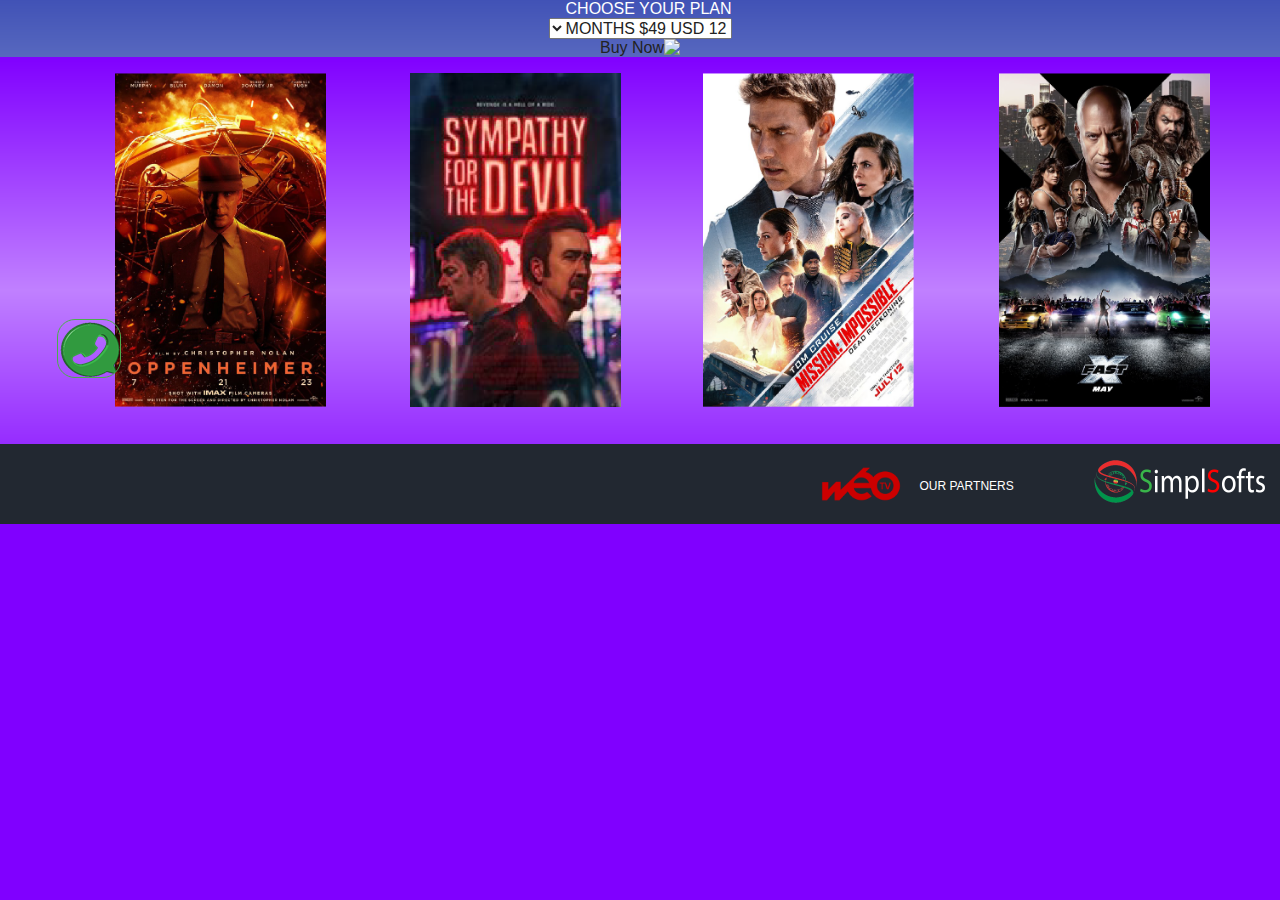
<file: L19/PAY.html>
<!DOCTYPE html>
<!-- PAGE_PAY 22/02/2024 14:40 WEBDEV 25 25.0.204.0 --><html lang="ar" class="htmlstd html5"  dir=rtl>
<head><meta http-equiv="Content-Type" content="text/html; charset=UTF-8">
<title>SIMPLSOFTS_PAY</title><meta name="generator" content="WEBDEV">
<meta name="Description" lang="ar" content="افتح عالمًا من الترفيه مع اشتراكنا في IPTV!">
<meta name="keywords" lang="ar" content="البث التلفزيوني عبر الانترنت,يشترك,ميجا,لاعب,تلفزيون,متصل,التخزين المؤقت">
<meta http-equiv="x-ua-compatible" content="ie=edge"><meta name="viewport" content="width=device-width, initial-scale=1"><CENTER>
<form action="https://www.paypal.com/cgi-bin/webscr" method="post" target="_top">

  <input type="hidden" name="cmd" value="_s-xclick" />

  <input type="hidden" name="hosted_button_id" value="E8MY6H969RYEJ" />

  <table>
    <tr>
      <td>
        <input type="hidden" name="on0" value="CHOOSE YOUR PLAN" />
        <h4>CHOOSE YOUR PLAN</h4>  
      </td>
    </tr>
    <tr>
      <td>
        <select name="os0">
          <option value="12 MONTHS">
            12 MONTHS $49 USD
          </option>

          <option value="6 MONTHS">
            6 MONTHS $39 USD
          </option>

          <option value="3 MONTHS">
            3 MONTHS $29 USD
          </option>

          <option value="1 MONTH">
            1 MONTH $19 USD
          </option>
        </select>
      </td>
    </tr>
  </table>
  <input type="hidden" name="currency_code" value="USD" />
  <input type="image" src="https://www.paypalobjects.com/en_US/i/btn/btn_buynowCC_LG.gif" border="0" name="submit" title="PayPal - The safer, easier way to pay online!" alt="Buy Now" />
</form>
<CENTER>
<link rel="shortcut icon" type="image/x-icon" href="res/SIMPLSOFT-ConvertImage_8066EB5E_.png">
<style type="text/css">.wblien,.wblienHorsZTR {border:0;background:transparent;padding:0;text-align:center;box-shadow:none;_line-height:normal;-webkit-box-decoration-break: clone;box-decoration-break: clone; color:#8000ff;}.wblienHorsZTR {border:0 !important;background:transparent !important;outline-width:0 !important;} .wblienHorsZTR:not([class^=l-]) {box-shadow: none !important;}a:active{}a:visited{}*::-moz-selection{color:#222831;background-color:#8000FF;}::selection{color:#222831;background-color:#8000FF;}</style><link rel="stylesheet" type="text/css" href="res/standard.css?10001a69bbb51">
<link rel="stylesheet" type="text/css" href="res/static.css?10002690cf72e">
<style type="text/css">.webdevclass-riche { transition:font-size 300ms; }</style><link rel="stylesheet" type="text/css" href="Ankaa250AnkaaEfemDeep_rwd.css?10000d28b73e1">
<link rel="stylesheet" type="text/css" href="SIMPLSOFTS250AnkaaEfemDeep_rwd.css?1000064c5e8a3">
<link rel="stylesheet" type="text/css" href="palette-EfemDeep_rwd.css?10000f5df8eb7">
<link rel="stylesheet" type="text/css" href="PAGE_PAY_rtl_style.css?1000093396ec4">
<style type="text/css">
body{ position:relative;line-height:normal;height:auto; min-height:100%; color:#ffffff;} body{font-family:Arial, Helvetica, sans-serif;font-size:medium;font-size:1rem;}html {background-image:url('00010407_3eb58da8_wwcb1.png');background-repeat:repeat-x;background-color:#8000ff;position:relative;}#page{position:relative;background-image:url('res/00010407_90485632_wwcb1.png'); background-color:#8000ff;}html {height:100%;overflow-x:hidden;} body,form {height:auto; min-height:100%;margin:0 auto !important;box-sizing:border-box;} #A2{background-color:inherit;}.dzA2{width:213px;height:50px;;overflow-x:hidden;;overflow-y:hidden;position:static;}#A4{background-color:inherit;}.dzA4{width:106px;height:50px;;overflow-x:hidden;;overflow-y:hidden;position:static;}#A6{background-color:inherit;}#A71,#bzA71{color:#FFFFFF;background-color:transparent;}.A6-sty10001{background-color:inherit;}#A3{background-color:inherit;}.dzA54{width:100%;height:334px;;overflow-x:hidden;;overflow-y:hidden;position:relative;}.dzA55{width:100%;height:334px;;overflow-x:hidden;;overflow-y:hidden;position:relative;}.dzA64{width:100%;height:334px;;overflow-x:hidden;;overflow-y:hidden;position:relative;}.dzA65{width:100%;height:334px;;overflow-x:hidden;;overflow-y:hidden;position:relative;}.l-1{}.dzA56{width:100%;height:334px;;overflow-x:hidden;;overflow-y:hidden;position:relative;}.dzA57{width:100%;height:334px;;overflow-x:hidden;;overflow-y:hidden;position:relative;}.dzA58{width:100%;height:334px;;overflow-x:hidden;;overflow-y:hidden;position:relative;}.dzA59{width:100%;height:334px;;overflow-x:hidden;;overflow-y:hidden;position:relative;}.l-2{}.dzA60{width:100%;height:334px;;overflow-x:hidden;;overflow-y:hidden;position:relative;}.dzA61{width:100%;height:334px;;overflow-x:hidden;;overflow-y:hidden;position:relative;}.dzA62{width:100%;height:334px;;overflow-x:hidden;;overflow-y:hidden;position:relative;}.dzA63{width:100%;height:334px;;overflow-x:hidden;;overflow-y:hidden;position:relative;}.l-3{}.A3-sty10001{background-color:inherit;}.A3-sty10615{background-image:url(res/BAN_Default_Arrow_Left250_AnkaaEfem_Deep.png);}.A3-sty10617{background-image:url(res/BAN_Default_Arrow_Right250_AnkaaEfem_Deep.png);}.wbplanche{background-repeat:repeat;background-position:0% 0%;background-attachment:scroll;background-size:auto auto;background-origin:padding-box;}.wbplancheLibInc{_font-size:1px;}</style></head><body onload="clWDUtil.pfGetTraitement('PAGE_PAY',15,void 0)(event); " class="wbRwd"><form name="PAGE_PAY" action="PAY.html" target="_self" method="post" class="clearfix"><div class="h-0"><input type="hidden" name="WD_JSON_PROPRIETE_" value=""/><input type="hidden" name="WD_BUTTON_CLICK_" value=""><input type="hidden" name="WD_ACTION_" value=""></div><div  class="clearfix pos1"><div  id="page" class="clearfix pos2" data-window-width="1024" data-window-height="467" data-width="1024" data-height="467" data-media="[{'query':'@media only all and (max-width: 841px)','attr':{'data-window-width':'840','data-width':'840'}},{'query':'@media only all and (max-width: 481px)','attr':{'data-window-width':'480','data-width':'480'}}]"><div id="dwwA6" style="position:fixed;left:33px;top:319px;width:105px;height:65px;z-index:801;" class="wbEpingle ancragefixedrwd" data-marge-avant="6px" data-fin="6px" style="position:fixed;left:33px;top:319px;width:105px;height:65px;z-index:801;" data-media="[{'query':'@media only all and (max-width: 841px)','attr':{'style':'position:fixed;left:27px;top:319px;width:105px;height:65px;z-index:801;'}},{'query':'@media only all and (max-width: 481px)','attr':{'style':'position:fixed;left:15px;top:319px;width:105px;height:65px;z-index:801;'}}]"><table style=" height:65px; width:105px;" id="A6" class="wbEpingle CELL-Defaut A6-sty10001 padding">
<tr><td><div  class="clearfix pos3"><div  class="clearfix pos4"><table style=" width:64px;border-spacing:0;height:59px;border-collapse:separate;border:0;background:none;outline:none;" id="bzA71"><tr><td style="border:none;" id="tzA71" class="valignmiddle"><button type="button" onclick="clWDUtil.pfGetTraitement('A71',0,void 0)(event); " onmouseout="(document.getElementById('z_A71_IMG')||this).style.backgroundImage='url(res/whatsapp__1608AD67_.png)';(document.getElementById('z_A71_IMG')||this).style.backgroundImage='url(res/whatsapp__1608AD67_.png)';(document.getElementById('z_A71_IMG')||this).style.backgroundImage='url(res/whatsapp__1608AD67_.png)'; " onmouseover="(document.getElementById('z_A71_IMG')||this).style.backgroundImage='url(res/whatsappr__84F08A4_.png)';(document.getElementById('z_A71_IMG')||this).style.backgroundImage='url(res/whatsappr__84F08A4_.png)';(document.getElementById('z_A71_IMG')||this).style.backgroundImage='url(res/whatsappr__84F08A4_.png)'; " id="A71" class="btn-validation wblien bbox padding webdevclass-riche" style="background-image:none;display:block;width:100%;height:59px;width:64px;width:64px\9;height:59px;background-image:url(res/whatsapp__1608AD67_.png);" title="Chat On WhatsApp!"></button></td></tr></table></div></div></td></tr></table></div><div  class="clearfix pos5"><div  class="clearfix pos6"><input type=hidden name="A3" value=""><table data-wbPlanEffet=" { 'oMouvement' :  { 'dDuree' : 300 } ,'oAnimationNouveauPlan' :  { 'dDuree' : 1,'sNom' : 'fadeIn' }  } " data-wbPlanDefilementAuto="{'nDuree' : 5000,'bActif' : true}" data-wbPlanOptions=" {  } " data-wbPlanOptions=" {  } " style=" width:100%; height:350px;" id="A3" class="wbPlanConteneur wbPlanDeA3 wbPlanDefilementUtilisateur wbPlanDefilementAuto ban-defaut A3-sty10001 padding">
<tr><td><table style=" width:100%; height:350px;" id="A3_1" class="wbPlan wbPlanDansA3 wbActif wbPlanSimple wbPlanNumero1 l-1 A3-1-sty10001 padding">
<tr><td><div  class="clearfix pos7"><div  class="clearfix pos8"><div  class="clearfix pos9"><div class="lh0 dzSpan dzA54" id="dzA54" style=""><span style="position:absolute;top:0px;left:0px;width:100%;height:100%;"><i class="wbHnImg" style="opacity:0;" data-wbModeHomothetique="21"><img src="../ext/A1.png" data-wbEffetApparition=" { 'bToujours' : true,'sId' : '[id$=\'A54\']','nDuree' : 1000,'animation' : 'fadeInRight 1000ms ease 0ms 1 normal both','opacity' : '1.00' } " alt="" id="A54" class="Image padding effet" style=" width:100%; height:334px;display:block;border:0;" onload="(window.wbImgHomNav ? window.wbImgHomNav(this,21,0) : (window['wbImgHomNav_DejaLoaded'] = (window['wbImgHomNav_DejaLoaded']||[]).concat([  [this,21,0]  ]))); "></i></span></div></div><div  class="clearfix pos10"><div class="lh0 dzSpan dzA55" id="dzA55" style=""><span style="position:absolute;top:0px;left:0px;width:100%;height:100%;"><i class="wbHnImg" style="opacity:0;" data-wbModeHomothetique="21"><img src="../ext/A2.png" data-wbEffetApparition=" { 'bToujours' : true,'sId' : '[id$=\'A55\']','nDuree' : 1200,'animation' : 'fadeInRight 1100ms ease 100ms 1 normal both','opacity' : '1.00' } " alt="" id="A55" class="Image padding effet" style=" width:100%; height:334px;display:block;border:0;" onload="(window.wbImgHomNav ? window.wbImgHomNav(this,21,0) : (window['wbImgHomNav_DejaLoaded'] = (window['wbImgHomNav_DejaLoaded']||[]).concat([  [this,21,0]  ]))); "></i></span></div></div><div  class="clearfix pos11"><div class="lh0 dzSpan dzA64" id="dzA64" style=""><span style="position:absolute;top:0px;left:0px;width:100%;height:100%;"><i class="wbHnImg" style="opacity:0;" data-wbModeHomothetique="21"><img src="../ext/A3.png" data-wbEffetApparition=" { 'bToujours' : true,'sId' : '[id$=\'A64\']','nDuree' : 1400,'animation' : 'fadeInRight 1200ms ease 200ms 1 normal both','opacity' : '1.00' } " alt="" id="A64" class="Image padding effet" style=" width:100%; height:334px;display:block;border:0;" onload="(window.wbImgHomNav ? window.wbImgHomNav(this,21,0) : (window['wbImgHomNav_DejaLoaded'] = (window['wbImgHomNav_DejaLoaded']||[]).concat([  [this,21,0]  ]))); "></i></span></div></div><div  class="clearfix pos12"><div class="lh0 dzSpan dzA65" id="dzA65" style=""><span style="position:absolute;top:0px;left:0px;width:100%;height:100%;"><i class="wbHnImg" style="opacity:0;" data-wbModeHomothetique="21"><img src="../ext/A4.png" data-wbEffetApparition=" { 'bToujours' : true,'sId' : '[id$=\'A65\']','nDuree' : 1600,'animation' : 'fadeInRight 1300ms ease 300ms 1 normal both','opacity' : '1.00' } " alt="" id="A65" class="Image padding effet" style=" width:100%; height:334px;display:block;border:0;" onload="(window.wbImgHomNav ? window.wbImgHomNav(this,21,0) : (window['wbImgHomNav_DejaLoaded'] = (window['wbImgHomNav_DejaLoaded']||[]).concat([  [this,21,0]  ]))); "></i></span></div></div></div></div></td></tr></table><table style=" width:100%; height:350px;" id="A3_2" class="wbPlan wbPlanDansA3 wbPlanSimple wbPlanNumero2 l-2 A3-2-sty10001 padding">
<tr><td><div  class="clearfix pos13"><div  class="clearfix pos14"><div  class="clearfix pos15"><div  class="clearfix pos16"><div class="lh0 dzSpan dzA56" id="dzA56" style=""><span style="position:absolute;top:0px;left:0px;width:100%;height:100%;"><i class="wbHnImg" style="opacity:0;" data-wbModeHomothetique="21"><img src="../ext/B1.png" data-wbEffetApparition=" { 'bToujours' : true,'sId' : '[id$=\'A56\']','nDuree' : 1100,'animation' : 'fadeInRight 1000ms ease 100ms 1 normal both','opacity' : '1.00' } " alt="" id="A56" class="Image padding effet" style=" width:100%; height:334px;display:block;border:0;" onload="(window.wbImgHomNav ? window.wbImgHomNav(this,21,0) : (window['wbImgHomNav_DejaLoaded'] = (window['wbImgHomNav_DejaLoaded']||[]).concat([  [this,21,0]  ]))); "></i></span></div></div></div><div  class="clearfix pos17"><div  class="clearfix pos18"><div class="lh0 dzSpan dzA57" id="dzA57" style=""><span style="position:absolute;top:0px;left:0px;width:100%;height:100%;"><a href="javascript:{_JSL(_PAGE_,'A57','_self','','');}" target="_self"><i class="wbHnImg" style="opacity:0;" data-wbModeHomothetique="21"><img src="../ext/B2.png" data-wbEffetApparition=" { 'bToujours' : true,'sId' : '[id$=\'A57\']','nDuree' : 1200,'animation' : 'fadeInRight 1100ms ease 100ms 1 normal both','opacity' : '1.00' } " alt="" onmouseout="window.status='';window.status='';window.status=''; " onmouseover="window.status='';window.status='';window.status='';;return true;;return true;;return true; " id="A57" class="Image padding effet" style=" width:100%; height:334px;display:block;border:0;" onload="(window.wbImgHomNav ? window.wbImgHomNav(this,21,0) : (window['wbImgHomNav_DejaLoaded'] = (window['wbImgHomNav_DejaLoaded']||[]).concat([  [this,21,0]  ]))); "></i></a></span></div></div></div><div  class="clearfix pos19"><div  class="clearfix pos20"><div class="lh0 dzSpan dzA58" id="dzA58" style=""><span style="position:absolute;top:0px;left:0px;width:100%;height:100%;"><i class="wbHnImg" style="opacity:0;" data-wbModeHomothetique="21"><img src="../ext/B3.png" data-wbEffetApparition=" { 'bToujours' : true,'sId' : '[id$=\'A58\']','nDuree' : 1400,'animation' : 'fadeInRight 1200ms ease 200ms 1 normal both','opacity' : '1.00' } " alt="" id="A58" class="Image padding effet" style=" width:100%; height:334px;display:block;border:0;" onload="(window.wbImgHomNav ? window.wbImgHomNav(this,21,0) : (window['wbImgHomNav_DejaLoaded'] = (window['wbImgHomNav_DejaLoaded']||[]).concat([  [this,21,0]  ]))); "></i></span></div></div></div><div  class="clearfix pos21"><div  class="clearfix pos22"><div class="lh0 dzSpan dzA59" id="dzA59" style=""><span style="position:absolute;top:0px;left:0px;width:100%;height:100%;"><i class="wbHnImg" style="opacity:0;" data-wbModeHomothetique="21"><img src="../ext/B4.png" data-wbEffetApparition=" { 'bToujours' : true,'sId' : '[id$=\'A59\']','nDuree' : 1600,'animation' : 'fadeInRight 1300ms ease 300ms 1 normal both','opacity' : '1.00' } " alt="" id="A59" class="Image padding effet" style=" width:100%; height:334px;display:block;border:0;" onload="(window.wbImgHomNav ? window.wbImgHomNav(this,21,0) : (window['wbImgHomNav_DejaLoaded'] = (window['wbImgHomNav_DejaLoaded']||[]).concat([  [this,21,0]  ]))); "></i></span></div></div></div></div></div></td></tr></table><table style=" width:100%; height:350px;" id="A3_3" class="wbPlan wbPlanDansA3 wbPlanSimple wbPlanNumero3 l-3 A3-3-sty10001 padding">
<tr><td><div  class="clearfix pos23"><div  class="clearfix pos24"><div  class="clearfix pos25"><div  class="clearfix pos26"><div class="lh0 dzSpan dzA60" id="dzA60" style=""><span style="position:absolute;top:0px;left:0px;width:100%;height:100%;"><i class="wbHnImg" style="opacity:0;" data-wbModeHomothetique="21"><img src="../ext/C1.png" data-wbEffetApparition=" { 'bToujours' : true,'sId' : '[id$=\'A60\']','nDuree' : 1000,'animation' : 'fadeInRight 1000ms ease 0ms 1 normal both','opacity' : '1.00' } " alt="" id="A60" class="Image padding effet" style=" width:100%; height:334px;display:block;border:0;" onload="(window.wbImgHomNav ? window.wbImgHomNav(this,21,0) : (window['wbImgHomNav_DejaLoaded'] = (window['wbImgHomNav_DejaLoaded']||[]).concat([  [this,21,0]  ]))); "></i></span></div></div></div><div  class="clearfix pos27"><div  class="clearfix pos28"><div class="lh0 dzSpan dzA61" id="dzA61" style=""><span style="position:absolute;top:0px;left:0px;width:100%;height:100%;"><i class="wbHnImg" style="opacity:0;" data-wbModeHomothetique="21"><img src="../ext/C2.png" data-wbEffetApparition=" { 'bToujours' : true,'sId' : '[id$=\'A61\']','nDuree' : 1200,'animation' : 'fadeInRight 1100ms ease 100ms 1 normal both','opacity' : '1.00' } " alt="" id="A61" class="Image padding effet" style=" width:100%; height:334px;display:block;border:0;" onload="(window.wbImgHomNav ? window.wbImgHomNav(this,21,0) : (window['wbImgHomNav_DejaLoaded'] = (window['wbImgHomNav_DejaLoaded']||[]).concat([  [this,21,0]  ]))); "></i></span></div></div></div><div  class="clearfix pos29"><div  class="clearfix pos30"><div class="lh0 dzSpan dzA62" id="dzA62" style=""><span style="position:absolute;top:0px;left:0px;width:100%;height:100%;"><i class="wbHnImg" style="opacity:0;" data-wbModeHomothetique="21"><img src="../ext/C3.png" data-wbEffetApparition=" { 'bToujours' : true,'sId' : '[id$=\'A62\']','nDuree' : 1400,'animation' : 'fadeInRight 1200ms ease 200ms 1 normal both','opacity' : '1.00' } " alt="" id="A62" class="Image padding effet" style=" width:100%; height:334px;display:block;border:0;" onload="(window.wbImgHomNav ? window.wbImgHomNav(this,21,0) : (window['wbImgHomNav_DejaLoaded'] = (window['wbImgHomNav_DejaLoaded']||[]).concat([  [this,21,0]  ]))); "></i></span></div></div></div><div  class="clearfix pos31"><div  class="clearfix pos32"><div class="lh0 dzSpan dzA63" id="dzA63" style=""><span style="position:absolute;top:0px;left:0px;width:100%;height:100%;"><i class="wbHnImg" style="opacity:0;" data-wbModeHomothetique="21"><img src="../ext/C4.png" data-wbEffetApparition=" { 'bToujours' : true,'sId' : '[id$=\'A63\']','nDuree' : 1600,'animation' : 'fadeInRight 1300ms ease 300ms 1 normal both','opacity' : '1.00' } " alt="" id="A63" class="Image padding effet" style=" width:100%; height:334px;display:block;border:0;" onload="(window.wbImgHomNav ? window.wbImgHomNav(this,21,0) : (window['wbImgHomNav_DejaLoaded'] = (window['wbImgHomNav_DejaLoaded']||[]).concat([  [this,21,0]  ]))); "></i></span></div></div></div></div></div></td></tr></table></td></tr></table></div><div  class="clearfix pos33"><table style=" width:100%; height:80px;" id="A1" class="CELL-Defaut A1-sty10001 padding">
<tr><td><div  class="clearfix pos34"><div  class="clearfix pos35"><div  class="clearfix pos36"><div  class="clearfix pos37"><div class="lh0 dzSpan dzA2" id="dzA2" style=""><a href="//www.simplsofts.store" target="_self"><i class="wbHnImg" style="opacity:0;" data-wbModeHomothetique="21"><img src="../ext/Untitled-2.png" alt="" id="A2" class="Image padding" style=" width:213px; height:50px;display:block;border:0;" onload="(window.wbImgHomNav ? window.wbImgHomNav(this,21,0) : (window['wbImgHomNav_DejaLoaded'] = (window['wbImgHomNav_DejaLoaded']||[]).concat([  [this,21,0]  ]))); "></i></a></div></div></div><div  class="clearfix pos38"><table style=" width:100%; height:100%;"><tr><td style="height:100%;" id="A5" class="TXT-Normal padding webdevclass-riche"><p class="" style="font-size: 1.3125rem;"><span style="color: rgb(255, 255, 255); font-size: 0.75rem;" class="">OUR PARTNERS</span><span class="alh0 dzSpanRiche dzA4" id="dzA4" style=""><a href="//www.tvweo.com" target="_self"><i class="wbHnImg" style="opacity:0;" data-wbModeHomothetique="21"><img src="../ext/WEOTV.png" alt="" id="A4" class="Image padding"  style=" width:106px; height:50px;" onload="(window.wbImgHomNav ? window.wbImgHomNav(this,21,0) : (window['wbImgHomNav_DejaLoaded'] = (window['wbImgHomNav_DejaLoaded']||[]).concat([  [this,21,0]  ]))); "></i></a></span></p></td></tr></table></div></div></div></td></tr></table></div></div></div></div>
</form>
<script type="text/javascript">var _bTable16_=false;
</script>
<script type="text/javascript" src="./res/WWConstante19.js?3fffe6e6054c8"></script>
<script type="text/javascript" src="./res/WDUtil.js?3ffff07c2a8cc"></script>
<script type="text/javascript" src="./res/StdAction.js?300003eec77fa"></script>
<script type="text/javascript" src="./res/WDChamp.js?3000112543eea"></script>
<script type="text/javascript" src="./res/WDOnglet.js?30011715b7cde"></script>
<script type="text/javascript" src="./res/WDImage.js?3002012543eea"></script>
<script type="text/javascript" src="./res/WD.js?30028baf7529e"></script>
<script type="text/javascript">
//# sourceMappingURL=[data-uri]
var _WD_="/SIMPLSOFTS_WEB/";var _WDR_="../";var _NA_=19;var _PAGE_=document["PAGE_PAY"];clWDUtil.DeclareChamp("A3",void 0,void 0,void 0,WDBandeauDefilant,[{"m_bDefilementActive":true},{"m_tabPlans":[{"m_bVisible":true},{"m_bVisible":true},{"m_bVisible":true}]}],true,true);
<!--
function _JGP(d){return d.forms[0];}
function _JIFN(f,n){return (f!=null&&f.name.toUpperCase()==n.toUpperCase());}
function _JOW(w,n){var f=_JGP(w.document);if (_JIFN(f,n))return w;for(var i=0;i<w.frames.length;i++){try{var r=_JOW(w.frames[i],n);if(r)return r;}catch(e){}}return null;}
function _SET_A3_6(){document.getElementsByName("A3")[0].src=WDChamp.prototype.s_oGetSetProp(arguments[0],document.getElementsByName("A3")[0],_JOW(top,"PAGE_PAY").oGetObjetChamp("A3"),(typeof event==="undefined")?null:event,true,34);}
function _SET_A3_6_S(){NSPCS.NSChamps.oGetPageCourante().viGetChamp("A3",122).viGetPropriete(1,6).vSetValeur(arguments[0],0,{});}
clWDUtil.DeclareTraitementEx("PAGE_PAY",true,[15,function(event){clWDUtil.pfGetTraitement("PAGE_PAY",15,"_COM")(event);var __VARS0=new NSPCS.NSValues.CVariablesLocales(0,1);{void 0;}},void 0,true]);
clWDUtil.DeclareTraitementEx("A71",false,[0,function(event){var __VARS0=new NSPCS.NSValues.CVariablesLocales(0,1);{void 0;}_JCL("https://wa.me/212625474030","_self","","");},void 0,true]);
clWDUtil.DeclareTraitementEx("PAGE_PAY",true,[15,function(event){clWDUtil.DeclareChampInit();window.chfocus&&chfocus();},"_COM",false,16,function(event){},"_COM",false]);
//-->
</script>

<script type="text/javascript" src="res/jquery-3.js?2000020b7d7c8"></script><script type="text/javascript" data-wb-modal src="res/jquery-ancrage-ie.js?2000393953819"></script><script type="text/javascript" src="res/jquery-ui.js?200069f9039fb"></script><script type="text/javascript" src="res/jquery-effet.js?20004f6acccb0"></script><script type="text/javascript" data-wb-modal src="res/jquery-ancrage-sup-epingle.js?2000586cea009"></script><style type="text/css">.wbTooltip{font-family:inherit;color:#FFFFFF;text-align:left;vertical-align:middle;background-color:#484F59;border-top-width:0;border-right-width:0;border-bottom-width:0;border-left-width:0;border-left:1px solid #484F59;border-top:1px solid #484F59;border-right:1px solid #484F59;border-bottom:1px solid #484F59;border-radius:4px;padding:3px 8px;}@media only all and (max-width: 841px){.wbTooltip{font-family:inherit;color:#FFFFFF;text-align:left;vertical-align:middle;background-color:#484F59;border-top-width:0;border-right-width:0;border-bottom-width:0;border-left-width:0;border-left:1px solid #484F59;border-top:1px solid #484F59;border-right:1px solid #484F59;border-bottom:1px solid #484F59;border-radius:4px;padding:3px 8px;}}@media only all and (max-width: 481px){.wbTooltip{font-family:inherit;color:#FFFFFF;text-align:left;vertical-align:middle;background-color:#484F59;border-top-width:0;border-right-width:0;border-bottom-width:0;border-left-width:0;border-left:1px solid #484F59;border-top:1px solid #484F59;border-right:1px solid #484F59;border-bottom:1px solid #484F59;border-radius:4px;padding:3px 8px;}}</style><script type="text/javascript">jQuery().ready(function(){$( document ).tooltip({ delay : 1000,	items: "[title]:not(iframe)", position : {my: 'left top+20',collision: 'flip'},	track : true, tooltipClass : "wbTooltip",open: function( event, ui ) { $('.wbTooltip').not($(ui.tooltip[0])).fadeOut(500); }});if (window.clWDUtil && window.$ && window.$.ui){function fNettoyageBulle(){$('.wbTooltip').fadeOut(500);	}if (clWDUtil.m_oNotificationsAjoutHTML){clWDUtil.m_oNotificationsAjoutHTML.AddNotification(fNettoyageBulle);}if (clWDUtil.m_oNotificationsFinAJAX){clWDUtil.m_oNotificationsFinAJAX.AddNotification(fNettoyageBulle);}} });</script><script type="text/javascript">
<!--
if (window["_gtabPostTrt"]!==undefined){for(var i=window["_gtabPostTrt"].length-1; i>-1; --i){var domCible = window["_gtabPostTrt"][i].cible;for(pcode in window["_gtabPostTrt"][i].pcode){var tmp=domCible[pcode.toString()]; var f = window["_gtabPostTrt"][i].pcode[pcode];  domCible[pcode.toString()] = function() { if (tmp) tmp.apply(this,arguments); return f.apply(this,arguments); };if (pcode.toString()=='onload'){if (domCible.complete || domCible.getAttribute("data-onload-posttrt")=="true") domCible[pcode.toString()]();domCible.removeAttribute("data-onload-posttrt");}}}}
//-->
</script></body></html>
</file>
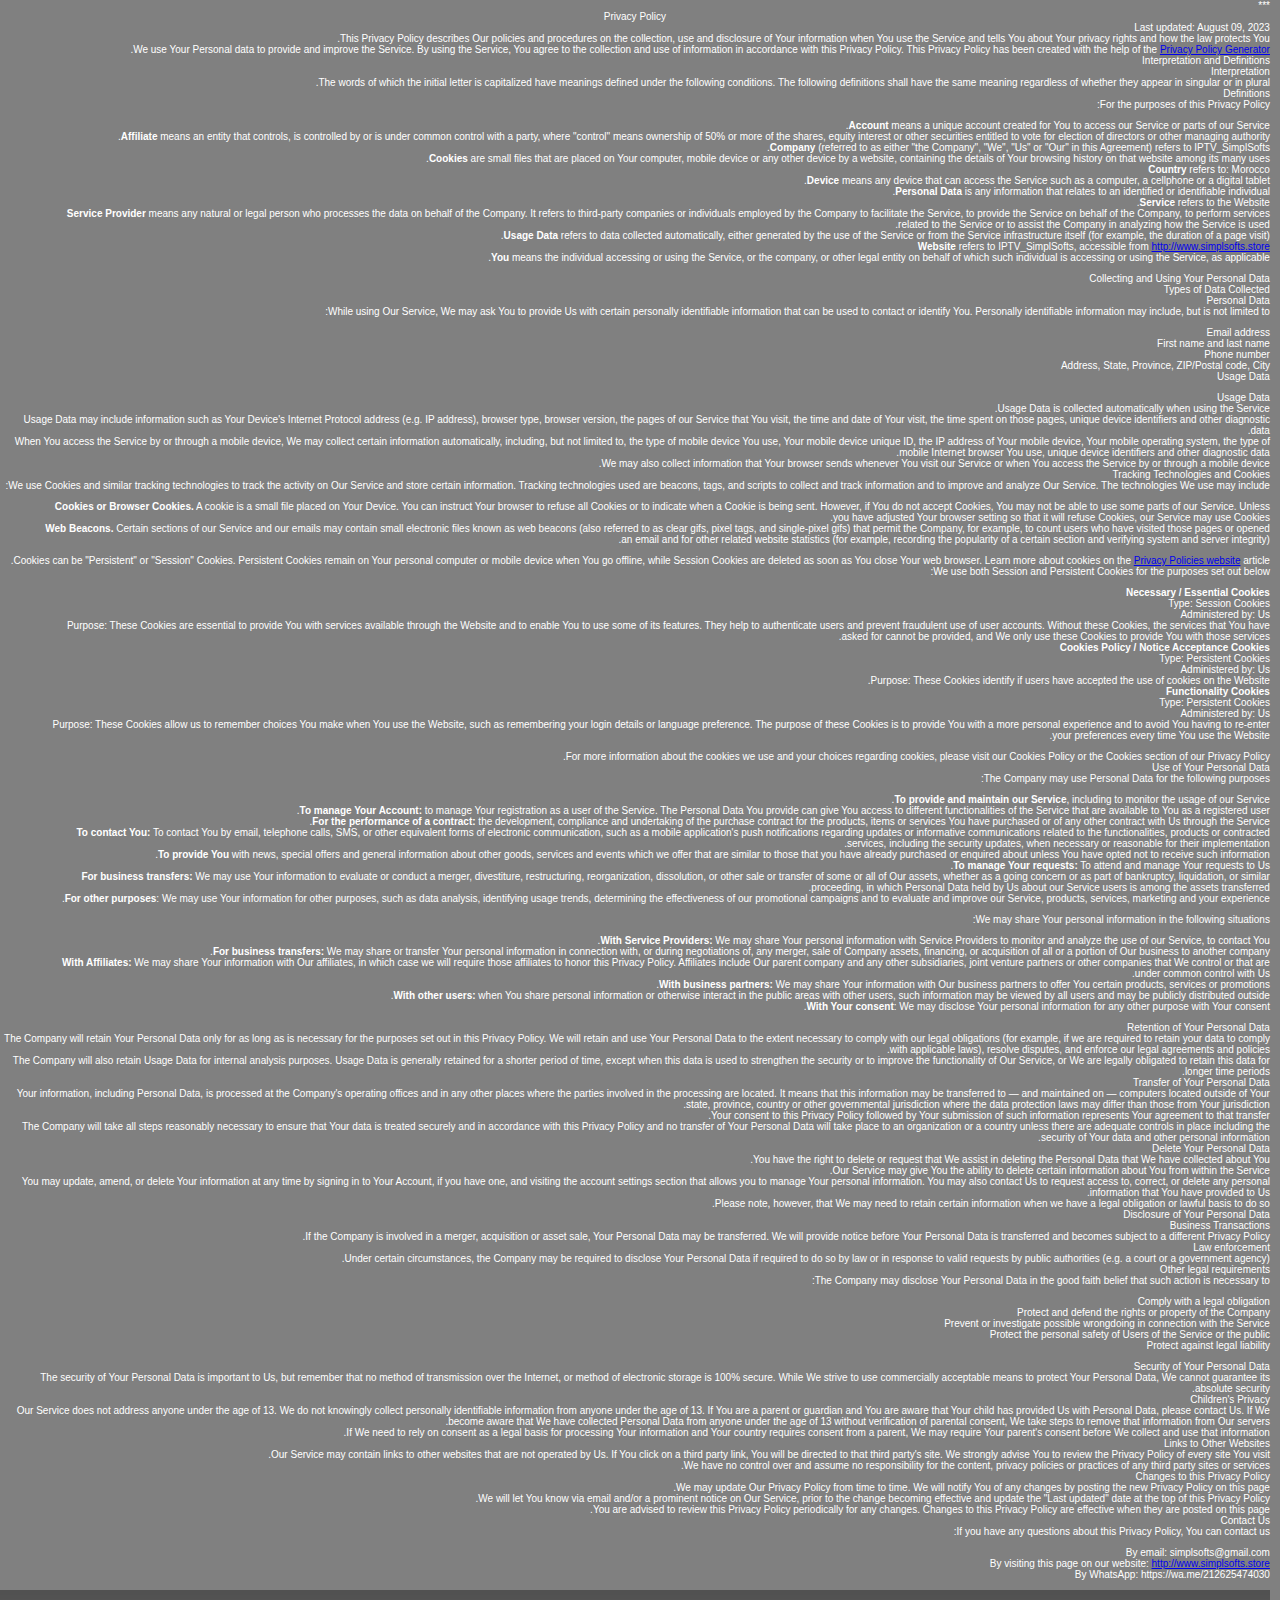
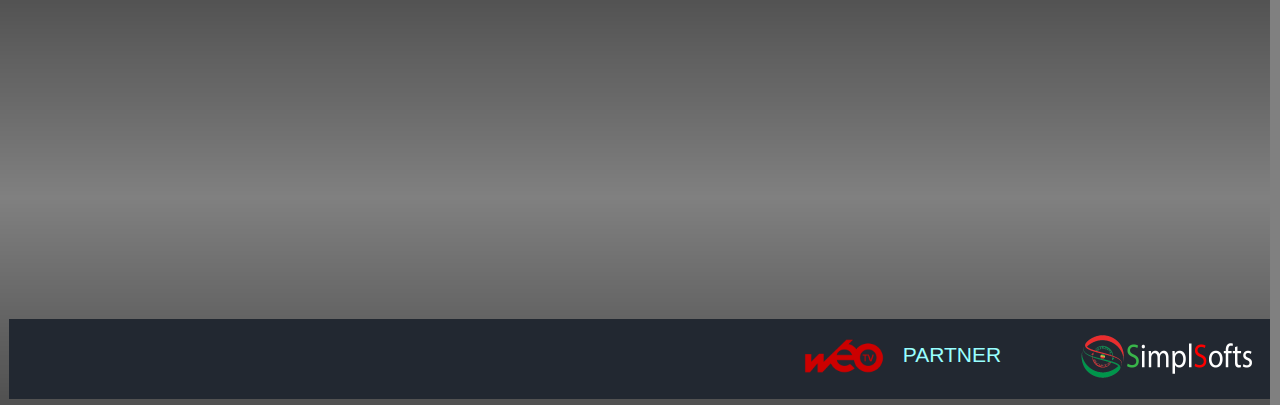
<file: L19/privacy.html>
<!DOCTYPE html>
<!-- PAGE_privacy 22/02/2024 14:40 WEBDEV 25 25.0.204.0 --><html lang="ar" class="htmlstd html5"  dir=rtl>
<head><meta http-equiv="Content-Type" content="text/html; charset=UTF-8">
<title>SIMPLSOFTS_PRIVACY POLICY</title><meta name="generator" content="WEBDEV">
<meta name="viewport" content="width=device-width">
<meta http-equiv="x-ua-compatible" content="ie=edge">***
<center><h1>Privacy Policy</h1></center>
<p>Last updated: August 09, 2023</p>
<p>This Privacy Policy describes Our policies and procedures on the collection, use and disclosure of Your information when You use the Service and tells You about Your privacy rights and how the law protects You.</p>
<p>We use Your Personal data to provide and improve the Service. By using the Service, You agree to the collection and use of information in accordance with this Privacy Policy. This Privacy Policy has been created with the help of the <a href="https://www.privacypolicies.com/privacy-policy-generator/" target="_blank">Privacy Policy Generator</a>.</p>
<h2>Interpretation and Definitions</h2>
<h2>Interpretation</h2>
<p>The words of which the initial letter is capitalized have meanings defined under the following conditions. The following definitions shall have the same meaning regardless of whether they appear in singular or in plural.</p>
<h2>Definitions</h2>
<p>For the purposes of this Privacy Policy:</p>
<ul>
<li>
<p><strong>Account</strong> means a unique account created for You to access our Service or parts of our Service.</p>
</li>
<li>
<p><strong>Affiliate</strong> means an entity that controls, is controlled by or is under common control with a party, where &quot;control&quot; means ownership of 50% or more of the shares, equity interest or other securities entitled to vote for election of directors or other managing authority.</p>
</li>
<li>
<p><strong>Company</strong> (referred to as either &quot;the Company&quot;, &quot;We&quot;, &quot;Us&quot; or &quot;Our&quot; in this Agreement) refers to IPTV_SimplSofts.</p>
</li>
<li>
<p><strong>Cookies</strong> are small files that are placed on Your computer, mobile device or any other device by a website, containing the details of Your browsing history on that website among its many uses.</p>
</li>
<li>
<p><strong>Country</strong> refers to:  Morocco</p>
</li>
<li>
<p><strong>Device</strong> means any device that can access the Service such as a computer, a cellphone or a digital tablet.</p>
</li>
<li>
<p><strong>Personal Data</strong> is any information that relates to an identified or identifiable individual.</p>
</li>
<li>
<p><strong>Service</strong> refers to the Website.</p>
</li>
<li>
<p><strong>Service Provider</strong> means any natural or legal person who processes the data on behalf of the Company. It refers to third-party companies or individuals employed by the Company to facilitate the Service, to provide the Service on behalf of the Company, to perform services related to the Service or to assist the Company in analyzing how the Service is used.</p>
</li>
<li>
<p><strong>Usage Data</strong> refers to data collected automatically, either generated by the use of the Service or from the Service infrastructure itself (for example, the duration of a page visit).</p>
</li>
<li>
<p><strong>Website</strong> refers to IPTV_SimplSofts, accessible from <a href="http://www.simplsofts.store" rel="external nofollow noopener" target="_blank">http://www.simplsofts.store</a></p>
</li>
<li>
<p><strong>You</strong> means the individual accessing or using the Service, or the company, or other legal entity on behalf of which such individual is accessing or using the Service, as applicable.</p>
</li>
</ul>
<h2>Collecting and Using Your Personal Data</h2>
<h2>Types of Data Collected</h2>
<h3>Personal Data</h3>
<p>While using Our Service, We may ask You to provide Us with certain personally identifiable information that can be used to contact or identify You. Personally identifiable information may include, but is not limited to:</p>
<ul>
<li>
<p>Email address</p>
</li>
<li>
<p>First name and last name</p>
</li>
<li>
<p>Phone number</p>
</li>
<li>
<p>Address, State, Province, ZIP/Postal code, City</p>
</li>
<li>
<p>Usage Data</p>
</li>
</ul>
<h3>Usage Data</h3>
<p>Usage Data is collected automatically when using the Service.</p>
<p>Usage Data may include information such as Your Device's Internet Protocol address (e.g. IP address), browser type, browser version, the pages of our Service that You visit, the time and date of Your visit, the time spent on those pages, unique device identifiers and other diagnostic data.</p>
<p>When You access the Service by or through a mobile device, We may collect certain information automatically, including, but not limited to, the type of mobile device You use, Your mobile device unique ID, the IP address of Your mobile device, Your mobile operating system, the type of mobile Internet browser You use, unique device identifiers and other diagnostic data.</p>
<p>We may also collect information that Your browser sends whenever You visit our Service or when You access the Service by or through a mobile device.</p>
<h3>Tracking Technologies and Cookies</h3>
<p>We use Cookies and similar tracking technologies to track the activity on Our Service and store certain information. Tracking technologies used are beacons, tags, and scripts to collect and track information and to improve and analyze Our Service. The technologies We use may include:</p>
<ul>
<li><strong>Cookies or Browser Cookies.</strong> A cookie is a small file placed on Your Device. You can instruct Your browser to refuse all Cookies or to indicate when a Cookie is being sent. However, if You do not accept Cookies, You may not be able to use some parts of our Service. Unless you have adjusted Your browser setting so that it will refuse Cookies, our Service may use Cookies.</li>
<li><strong>Web Beacons.</strong> Certain sections of our Service and our emails may contain small electronic files known as web beacons (also referred to as clear gifs, pixel tags, and single-pixel gifs) that permit the Company, for example, to count users who have visited those pages or opened an email and for other related website statistics (for example, recording the popularity of a certain section and verifying system and server integrity).</li>
</ul>
<p>Cookies can be &quot;Persistent&quot; or &quot;Session&quot; Cookies. Persistent Cookies remain on Your personal computer or mobile device when You go offline, while Session Cookies are deleted as soon as You close Your web browser. Learn more about cookies on the <a href="https://www.privacypolicies.com/blog/privacy-policy-template/#Use_Of_Cookies_Log_Files_And_Tracking" target="_blank">Privacy Policies website</a> article.</p>
<p>We use both Session and Persistent Cookies for the purposes set out below:</p>
<ul>
<li>
<p><strong>Necessary / Essential Cookies</strong></p>
<p>Type: Session Cookies</p>
<p>Administered by: Us</p>
<p>Purpose: These Cookies are essential to provide You with services available through the Website and to enable You to use some of its features. They help to authenticate users and prevent fraudulent use of user accounts. Without these Cookies, the services that You have asked for cannot be provided, and We only use these Cookies to provide You with those services.</p>
</li>
<li>
<p><strong>Cookies Policy / Notice Acceptance Cookies</strong></p>
<p>Type: Persistent Cookies</p>
<p>Administered by: Us</p>
<p>Purpose: These Cookies identify if users have accepted the use of cookies on the Website.</p>
</li>
<li>
<p><strong>Functionality Cookies</strong></p>
<p>Type: Persistent Cookies</p>
<p>Administered by: Us</p>
<p>Purpose: These Cookies allow us to remember choices You make when You use the Website, such as remembering your login details or language preference. The purpose of these Cookies is to provide You with a more personal experience and to avoid You having to re-enter your preferences every time You use the Website.</p>
</li>
</ul>
<p>For more information about the cookies we use and your choices regarding cookies, please visit our Cookies Policy or the Cookies section of our Privacy Policy.</p>
<h2>Use of Your Personal Data</h2>
<p>The Company may use Personal Data for the following purposes:</p>
<ul>
<li>
<p><strong>To provide and maintain our Service</strong>, including to monitor the usage of our Service.</p>
</li>
<li>
<p><strong>To manage Your Account:</strong> to manage Your registration as a user of the Service. The Personal Data You provide can give You access to different functionalities of the Service that are available to You as a registered user.</p>
</li>
<li>
<p><strong>For the performance of a contract:</strong> the development, compliance and undertaking of the purchase contract for the products, items or services You have purchased or of any other contract with Us through the Service.</p>
</li>
<li>
<p><strong>To contact You:</strong> To contact You by email, telephone calls, SMS, or other equivalent forms of electronic communication, such as a mobile application's push notifications regarding updates or informative communications related to the functionalities, products or contracted services, including the security updates, when necessary or reasonable for their implementation.</p>
</li>
<li>
<p><strong>To provide You</strong> with news, special offers and general information about other goods, services and events which we offer that are similar to those that you have already purchased or enquired about unless You have opted not to receive such information.</p>
</li>
<li>
<p><strong>To manage Your requests:</strong> To attend and manage Your requests to Us.</p>
</li>
<li>
<p><strong>For business transfers:</strong> We may use Your information to evaluate or conduct a merger, divestiture, restructuring, reorganization, dissolution, or other sale or transfer of some or all of Our assets, whether as a going concern or as part of bankruptcy, liquidation, or similar proceeding, in which Personal Data held by Us about our Service users is among the assets transferred.</p>
</li>
<li>
<p><strong>For other purposes</strong>: We may use Your information for other purposes, such as data analysis, identifying usage trends, determining the effectiveness of our promotional campaigns and to evaluate and improve our Service, products, services, marketing and your experience.</p>
</li>
</ul>
<p>We may share Your personal information in the following situations:</p>
<ul>
<li><strong>With Service Providers:</strong> We may share Your personal information with Service Providers to monitor and analyze the use of our Service,  to contact You.</li>
<li><strong>For business transfers:</strong> We may share or transfer Your personal information in connection with, or during negotiations of, any merger, sale of Company assets, financing, or acquisition of all or a portion of Our business to another company.</li>
<li><strong>With Affiliates:</strong> We may share Your information with Our affiliates, in which case we will require those affiliates to honor this Privacy Policy. Affiliates include Our parent company and any other subsidiaries, joint venture partners or other companies that We control or that are under common control with Us.</li>
<li><strong>With business partners:</strong> We may share Your information with Our business partners to offer You certain products, services or promotions.</li>
<li><strong>With other users:</strong> when You share personal information or otherwise interact in the public areas with other users, such information may be viewed by all users and may be publicly distributed outside.</li>
<li><strong>With Your consent</strong>: We may disclose Your personal information for any other purpose with Your consent.</li>
</ul>
<h2>Retention of Your Personal Data</h2>
<p>The Company will retain Your Personal Data only for as long as is necessary for the purposes set out in this Privacy Policy. We will retain and use Your Personal Data to the extent necessary to comply with our legal obligations (for example, if we are required to retain your data to comply with applicable laws), resolve disputes, and enforce our legal agreements and policies.</p>
<p>The Company will also retain Usage Data for internal analysis purposes. Usage Data is generally retained for a shorter period of time, except when this data is used to strengthen the security or to improve the functionality of Our Service, or We are legally obligated to retain this data for longer time periods.</p>
<h2>Transfer of Your Personal Data</h2>
<p>Your information, including Personal Data, is processed at the Company's operating offices and in any other places where the parties involved in the processing are located. It means that this information may be transferred to — and maintained on — computers located outside of Your state, province, country or other governmental jurisdiction where the data protection laws may differ than those from Your jurisdiction.</p>
<p>Your consent to this Privacy Policy followed by Your submission of such information represents Your agreement to that transfer.</p>
<p>The Company will take all steps reasonably necessary to ensure that Your data is treated securely and in accordance with this Privacy Policy and no transfer of Your Personal Data will take place to an organization or a country unless there are adequate controls in place including the security of Your data and other personal information.</p>
<h2>Delete Your Personal Data</h2>
<p>You have the right to delete or request that We assist in deleting the Personal Data that We have collected about You.</p>
<p>Our Service may give You the ability to delete certain information about You from within the Service.</p>
<p>You may update, amend, or delete Your information at any time by signing in to Your Account, if you have one, and visiting the account settings section that allows you to manage Your personal information. You may also contact Us to request access to, correct, or delete any personal information that You have provided to Us.</p>
<p>Please note, however, that We may need to retain certain information when we have a legal obligation or lawful basis to do so.</p>
<h2>Disclosure of Your Personal Data</h2>
<h3>Business Transactions</h3>
<p>If the Company is involved in a merger, acquisition or asset sale, Your Personal Data may be transferred. We will provide notice before Your Personal Data is transferred and becomes subject to a different Privacy Policy.</p>
<h3>Law enforcement</h3>
<p>Under certain circumstances, the Company may be required to disclose Your Personal Data if required to do so by law or in response to valid requests by public authorities (e.g. a court or a government agency).</p>
<h3>Other legal requirements</h3>
<p>The Company may disclose Your Personal Data in the good faith belief that such action is necessary to:</p>
<ul>
<li>Comply with a legal obligation</li>
<li>Protect and defend the rights or property of the Company</li>
<li>Prevent or investigate possible wrongdoing in connection with the Service</li>
<li>Protect the personal safety of Users of the Service or the public</li>
<li>Protect against legal liability</li>
</ul>
<h2>Security of Your Personal Data</h2>
<p>The security of Your Personal Data is important to Us, but remember that no method of transmission over the Internet, or method of electronic storage is 100% secure. While We strive to use commercially acceptable means to protect Your Personal Data, We cannot guarantee its absolute security.</p>
<h2>Children's Privacy</h2>
<p>Our Service does not address anyone under the age of 13. We do not knowingly collect personally identifiable information from anyone under the age of 13. If You are a parent or guardian and You are aware that Your child has provided Us with Personal Data, please contact Us. If We become aware that We have collected Personal Data from anyone under the age of 13 without verification of parental consent, We take steps to remove that information from Our servers.</p>
<p>If We need to rely on consent as a legal basis for processing Your information and Your country requires consent from a parent, We may require Your parent's consent before We collect and use that information.</p>
<h2>Links to Other Websites</h2>
<p>Our Service may contain links to other websites that are not operated by Us. If You click on a third party link, You will be directed to that third party's site. We strongly advise You to review the Privacy Policy of every site You visit.</p>
<p>We have no control over and assume no responsibility for the content, privacy policies or practices of any third party sites or services.</p>
<h2>Changes to this Privacy Policy</h2>
<p>We may update Our Privacy Policy from time to time. We will notify You of any changes by posting the new Privacy Policy on this page.</p>
<p>We will let You know via email and/or a prominent notice on Our Service, prior to the change becoming effective and update the &quot;Last updated&quot; date at the top of this Privacy Policy.</p>
<p>You are advised to review this Privacy Policy periodically for any changes. Changes to this Privacy Policy are effective when they are posted on this page.</p>
<h2>Contact Us</h2>
<p>If you have any questions about this Privacy Policy, You can contact us:</p>
<ul>
<li>
<p>By email: simplsofts@gmail.com</p>
</li>
<li>
<p>By visiting this page on our website: <a href="http://www.simplsofts.store" rel="external nofollow noopener" target="_blank">http://www.simplsofts.store</a></p>
</li>
<li>
<p>By WhatsApp: https://wa.me/212625474030</p>
</li>
</ul>

<link rel="shortcut icon" type="image/x-icon" href="res/SIMPLSOFT-ConvertImage_8066EB5E_.png">
<style type="text/css">.wblien,.wblienHorsZTR {border:0;background:transparent;padding:0;text-align:center;box-shadow:none;_line-height:normal;-webkit-box-decoration-break: clone;box-decoration-break: clone; color:#8000ff;}.wblienHorsZTR {border:0 !important;background:transparent !important;outline-width:0 !important;} .wblienHorsZTR:not([class^=l-]) {box-shadow: none !important;}a:active{}a:visited{}*::-moz-selection{color:#222831;background-color:#8000FF;}::selection{color:#222831;background-color:#8000FF;}</style><link rel="stylesheet" type="text/css" href="res/standard.css?10001a69bbb51">
<link rel="stylesheet" type="text/css" href="res/static.css?10002690cf72e">
<style type="text/css">.webdevclass-riche { transition:font-size 300ms; }</style><link rel="stylesheet" type="text/css" href="Ankaa250AnkaaEfemDeep_rwd.css?10000d28b73e1">
<link rel="stylesheet" type="text/css" href="SIMPLSOFTS250AnkaaEfemDeep_rwd.css?1000064c5e8a3">
<link rel="stylesheet" type="text/css" href="palette-EfemDeep_rwd.css?10000f5df8eb7">
<link rel="stylesheet" type="text/css" href="PAGE_privacy_rtl_style.css?100001ba4b526">
<style type="text/css">
body{ position:relative;line-height:normal;height:auto; min-height:100%; color:#ffffff;} body{font-family:Arial, Helvetica, sans-serif;font-size:x-small;font-size:0.625rem;}html {background-color:#808080;position:relative;}#page{position:relative;background-image:url('res/00010407_0ba1e9ce_wwcb1.png'); background-color:#505050;}html {height:100%;overflow-x:hidden;} body,form {height:auto; min-height:100%;margin:0 auto !important;box-sizing:border-box;} #A2{background-color:inherit;}.dzA2{width:213px;height:50px;;overflow-x:hidden;;overflow-y:hidden;position:static;}#A4{background-color:inherit;}.dzA4{width:106px;;overflow-x:hidden;;overflow-y:hidden;position:relative;}.wbplanche{background-repeat:repeat;background-position:0% 0%;background-attachment:scroll;background-size:auto auto;background-origin:padding-box;}.wbplancheLibInc{_font-size:1px;}</style></head><body onload="clWDUtil.pfGetTraitement('PAGE_PRIVACY',15,'_COM')(event); " class="wbRwd"><form name="PAGE_PRIVACY" action="privacy.html" target="_self" method="post" class="clearfix"><div class="h-0"><input type="hidden" name="WD_JSON_PROPRIETE_" value=""/><input type="hidden" name="WD_BUTTON_CLICK_" value=""><input type="hidden" name="WD_ACTION_" value=""></div><div  class="clearfix pos1"><div  id="page" class="clearfix pos2" data-window-width="1024" data-window-height="415" data-width="1016" data-height="415" data-media="[{'query':'@media only all and (max-width: 841px)','attr':{'data-window-width':'839','data-window-height':'469','data-width':'834','data-height':'469'}},{'query':'@media only all and (max-width: 481px)','attr':{'data-window-width':'479','data-window-height':'469','data-width':'477','data-height':'469'}}]"><div  class="clearfix pos3"><div  class="clearfix pos4"><div  class="clearfix pos5"><div  class="clearfix pos6"><table style=" width:100%; height:80px;" id="A1" class="CELL-Defaut A1-sty10001 padding">
<tr><td><div  class="clearfix pos7"><div  class="clearfix pos8"><div  class="clearfix pos9"><div  class="clearfix pos10"><div class="lh0 dzSpan dzA2" id="dzA2" style=""><a href="//www.simplsofts.store" target="_self"><i class="wbHnImg" style="opacity:0;" data-wbModeHomothetique="21"><img src="../ext/Untitled-2.png" alt="" id="A2" class="Image padding" style=" width:213px; height:50px;display:block;border:0;" onload="(window.wbImgHomNav ? window.wbImgHomNav(this,21,0) : (window['wbImgHomNav_DejaLoaded'] = (window['wbImgHomNav_DejaLoaded']||[]).concat([  [this,21,0]  ]))); "></i></a></div></div></div><div  class="clearfix pos11"><table style=" width:100%; height:100%;"><tr><td style="height:100%;" id="A5" class="TXT-Normal padding webdevclass-riche"><p class="" style="font-size: 1.3125rem;"><span style="white-space: pre-wrap; orphans: 2; text-align: right; widows: 2; color: rgb(153, 255, 255);">PARTNER</span><span class="alh0 dzSpanRiche dzA4" id="dzA4" style=""><span style="position:absolute;top:0px;left:0px;width:100%;height:100%;"><a href="//www.tvweo.com" target="_self"><i class="wbHnImg" style="opacity:0;" data-wbModeHomothetique="21"><img src="../ext/WEOTV.png" alt="" id="A4" class="Image padding"  style=" width:106px; height:100%;" onload="(window.wbImgHomNav ? window.wbImgHomNav(this,21,0) : (window['wbImgHomNav_DejaLoaded'] = (window['wbImgHomNav_DejaLoaded']||[]).concat([  [this,21,0]  ]))); "></i></a></span></span></p></td></tr></table></div></div></div></td></tr></table></div></div></div></div></div></div>
</form>
<script type="text/javascript">var _bTable16_=false;
</script>
<script type="text/javascript" src="./res/WWConstante19.js?3fffe6e6054c8"></script>
<script type="text/javascript" src="./res/WDUtil.js?3ffff07c2a8cc"></script>
<script type="text/javascript" src="./res/WD.js?30028baf7529e"></script>
<script type="text/javascript">
//# sourceMappingURL=[data-uri]
var _WD_="/SIMPLSOFTS_WEB/";var _WDR_="../";var _NA_=19;var _PAGE_=document["PAGE_PRIVACY"];
<!--
clWDUtil.DeclareTraitementEx("PAGE_PRIVACY",true,[15,function(event){clWDUtil.DeclareChampInit();window.chfocus&&chfocus();},"_COM",false,16,function(event){},"_COM",false]);
//-->
</script>

<script type="text/javascript" src="res/jquery-3.js?2000020b7d7c8"></script><script type="text/javascript" data-wb-modal src="res/jquery-ancrage-ie.js?2000393953819"></script><script type="text/javascript" src="res/jquery-ui.js?200069f9039fb"></script><script type="text/javascript" src="res/jquery-effet.js?20004f6acccb0"></script><script type="text/javascript" data-wb-modal src="res/jquery-ancrage-sup-epingle.js?2000586cea009"></script><style type="text/css">.wbTooltip{font-family:inherit;color:#FFFFFF;text-align:left;vertical-align:middle;background-color:#484F59;border-top-width:0;border-right-width:0;border-bottom-width:0;border-left-width:0;border-left:1px solid #484F59;border-top:1px solid #484F59;border-right:1px solid #484F59;border-bottom:1px solid #484F59;border-radius:4px;padding:3px 8px;}@media only all and (max-width: 841px){.wbTooltip{font-family:inherit;color:#FFFFFF;text-align:left;vertical-align:middle;background-color:#484F59;border-top-width:0;border-right-width:0;border-bottom-width:0;border-left-width:0;border-left:1px solid #484F59;border-top:1px solid #484F59;border-right:1px solid #484F59;border-bottom:1px solid #484F59;border-radius:4px;padding:3px 8px;}}@media only all and (max-width: 481px){.wbTooltip{font-family:inherit;color:#FFFFFF;text-align:left;vertical-align:middle;background-color:#484F59;border-top-width:0;border-right-width:0;border-bottom-width:0;border-left-width:0;border-left:1px solid #484F59;border-top:1px solid #484F59;border-right:1px solid #484F59;border-bottom:1px solid #484F59;border-radius:4px;padding:3px 8px;}}</style><script type="text/javascript">jQuery().ready(function(){$( document ).tooltip({ delay : 1000,	items: "[title]:not(iframe)", position : {my: 'left top+20',collision: 'flip'},	track : true, tooltipClass : "wbTooltip",open: function( event, ui ) { $('.wbTooltip').not($(ui.tooltip[0])).fadeOut(500); }});if (window.clWDUtil && window.$ && window.$.ui){function fNettoyageBulle(){$('.wbTooltip').fadeOut(500);	}if (clWDUtil.m_oNotificationsAjoutHTML){clWDUtil.m_oNotificationsAjoutHTML.AddNotification(fNettoyageBulle);}if (clWDUtil.m_oNotificationsFinAJAX){clWDUtil.m_oNotificationsFinAJAX.AddNotification(fNettoyageBulle);}} });</script><script type="text/javascript">
<!--
if (window["_gtabPostTrt"]!==undefined){for(var i=window["_gtabPostTrt"].length-1; i>-1; --i){var domCible = window["_gtabPostTrt"][i].cible;for(pcode in window["_gtabPostTrt"][i].pcode){var tmp=domCible[pcode.toString()]; var f = window["_gtabPostTrt"][i].pcode[pcode];  domCible[pcode.toString()] = function() { if (tmp) tmp.apply(this,arguments); return f.apply(this,arguments); };if (pcode.toString()=='onload'){if (domCible.complete || domCible.getAttribute("data-onload-posttrt")=="true") domCible[pcode.toString()]();domCible.removeAttribute("data-onload-posttrt");}}}}
//-->
</script></body></html>
</file>
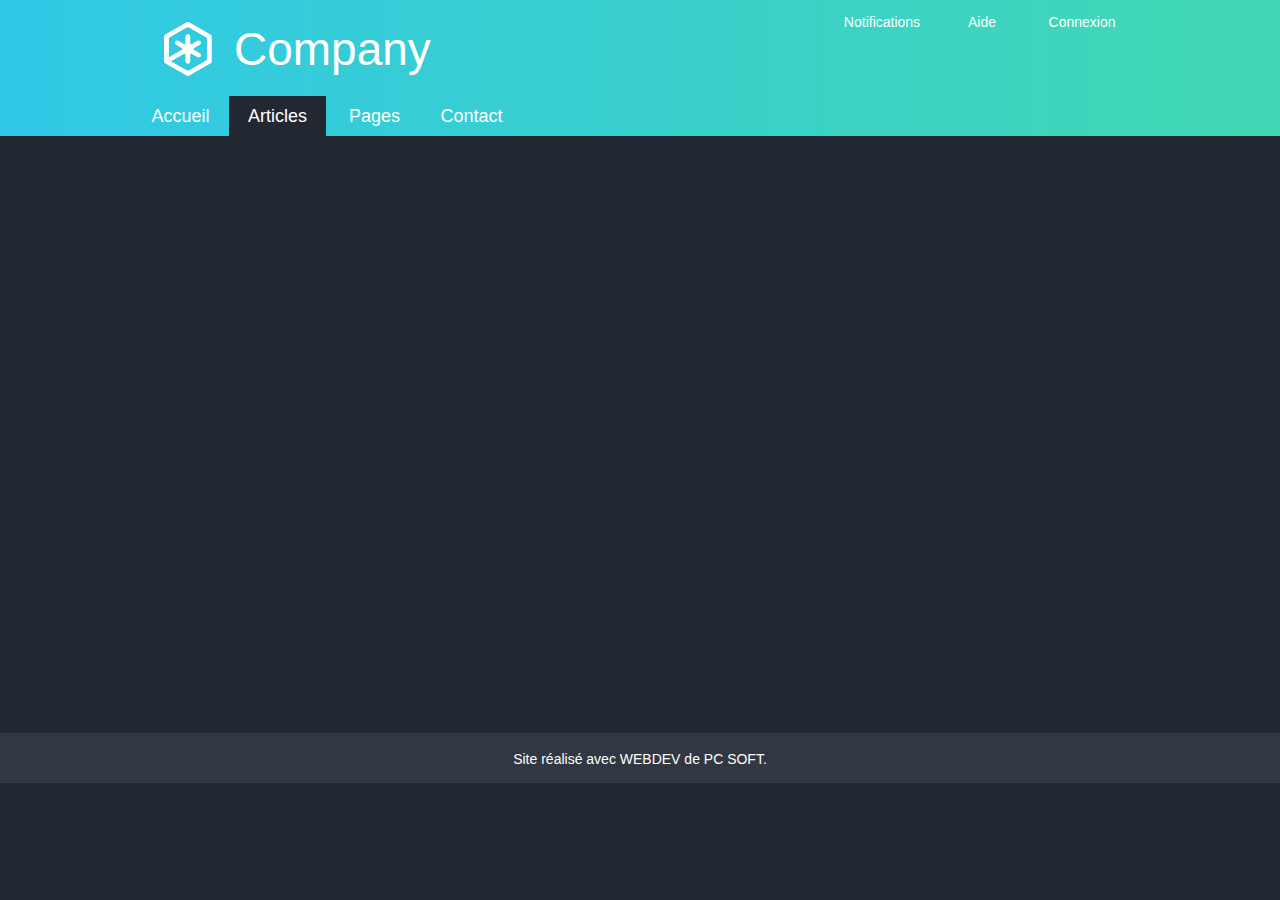
<file: UK/PAGEMOD_Menu.html>
<!DOCTYPE html>
<!-- PAGEMOD_Menu 03/03/2024 11:30 WEBDEV 25 25.0.204.0 --><html lang="en" class="htmlstd html5">
<head><meta http-equiv="Content-Type" content="text/html; charset=UTF-8">
<title></title><meta name="generator" content="WEBDEV">
<meta http-equiv="x-ua-compatible" content="ie=edge">
<link rel="shortcut icon" type="image/x-icon" href="res/SIMPLSOFT-ConvertImage_8066EB5E_.png">
<style type="text/css">.wblien,.wblienHorsZTR {border:0;background:transparent;padding:0;text-align:center;box-shadow:none;_line-height:normal;-webkit-box-decoration-break: clone;box-decoration-break: clone; color:#30c8e6;}.wblienHorsZTR {border:0 !important;background:transparent !important;outline-width:0 !important;} .wblienHorsZTR:not([class^=l-]) {box-shadow: none !important;}a:active{}a:visited{}*::-moz-selection{color:#222831;background-color:#ABB9C9;}::selection{color:#222831;background-color:#ABB9C9;}</style><link rel="stylesheet" type="text/css" href="res/standard.css?10001a91357d2">
<link rel="stylesheet" type="text/css" href="res/static.css?1000299b005fb">
<link rel="stylesheet" type="text/css" href="Ankaa250AnkaaEfemDeep.css?100009c0bf0d2">
<link rel="stylesheet" type="text/css" href="SIMPLSOFTS250AnkaaEfemDeep.css?10000d8016a40">
<link rel="stylesheet" type="text/css" href="palette-SIMPLSOFTS.css?1000046c374ce">
<link rel="stylesheet" type="text/css" href="palette-EfemDeep.css?100004ae6cda4">
<link rel="stylesheet" type="text/css" href="res/WDMenu.css?100009517ba10">
<link rel="stylesheet" type="text/css" href="PAGEMOD_Menu_style.css?100006c968fca">
<style type="text/css">
body{ position:relative;line-height:normal;height:100%;width:100%;margin:0; color:#abb9c9;} body{font-family:Lato, sans-serif;font-size:14px;}html,body {background-color:#323841;position:relative;}#page{position:relative; background-color:#222831;}html, form {height:100%;}.dzM31{width:80px;height:80px;;overflow-x:hidden;;overflow-y:hidden;position:static;}.wbplanche{background-repeat:repeat;background-position:0% 0%;background-attachment:scroll;background-size:auto auto;background-origin:padding-box;}.wbplancheLibInc{_font-size:1px;}</style><style id="wbStyleAncrageIE11" type="text/css">/*<!--*/ @media all and (-ms-high-contrast:none) { *::-ms-backdrop, #page, tr[style*='height: 100%']>td>*[style*='height: 100%'] { height:auto !important; } }  /* IE11 -->*/</style><style type="text/css" class="wbAndrageIEChargement1erAffichage">html.js body {opacity:0;} html.js body:not(*:root){opacity:1;} @media screen { @media (min-width: 0px) {html.js body{opacity:1;}} }</style></head><body onload="clWDUtil.pfGetTraitement('PAGEMOD_MENU',15,'_COM')(event); "><form name="PAGEMOD_MENU" action="PAGEMOD_Menu.html" target="_self" method="post"><div class="h-0"><input type="hidden" name="WD_JSON_PROPRIETE_" value=""/><input type="hidden" name="WD_BUTTON_CLICK_" value=""><input type="hidden" name="WD_ACTION_" value=""></div><table style="width:100.00%;height:100.00%"><tr style="height:100.00%"><td style="width:100.00%"><div  id="page" class="clearfix pos1" data-window-width="1016" data-window-height="783" data-width="1016" data-height="783"><table style="width:100.00%;height:783px"><tr style="height:136px"><td style="width:1016px;min-width:1016px"><div style="height:100%;min-width:1016px;width:auto !important;width:1016px;" class="lh0"><header  class="pos2"><div id="dwwM1" style="position:fixed;left:0px;top:0px;width:100%;height:136px;z-index:802;" class="wbEpingle ancragefixedl" data-width="1016"><table data-width="1016" style=" width:100%; background-color:#30c8e6;" id="M1" class="wbEpingle">
<tr><td style=" height:136px;" class="l-1 M1 wbEpingle"><table style="width:100.00%"><tr style="height:96px"><td style="width:100.00%"><table style="width:100.00%;height:96px"><tr style="height:96px"><td style="width:100.00%"><table style=" width:100%; background-color:#30c8e6;" id="M6">
<tr><td style=" height:96px;" class="l-2 M6"><table style="height:100%;margin:0 auto;;width:1016px"><tr style="height:100%"><td><div  class="pos3"><div  class="pos4"><div  class="pos5"><div class="lh0 dzSpan dzM31" id="dzM31" style=""><i class="wbHnImg" style="opacity:0;" data-wbModeHomothetique="17"><img src="res/Logo250_AnkaaEfem_Deep.png" alt="" id="M31" class="Image padding" style=" width:80px; height:80px;display:block;border:0;" onload="(window.wbImgHomNav ? window.wbImgHomNav(this,17,0) : (window['wbImgHomNav_DejaLoaded'] = (window['wbImgHomNav_DejaLoaded']||[]).concat([  [this,17,0]  ]))); "></i></div></div></div><div  class="pos6"><div  class="pos7"><table style=" width:510px;height:75px;"><tr><td id="tzM19" class="Titre-Site padding">Company</td></tr></table></div></div><div  class="pos8"><div  class="pos9"><table style=" width:100px;height:20px;"><tr><td id="tzM39" class="LIEN-Haut-de-page-Centre valignmiddle"><a href="javascript:" id="M39" class="LIEN-Haut-de-page-Centre wblienHorsZTR bbox padding">Notifications</a></td></tr></table></div></div><div  class="pos10"><div  class="pos11"><table style=" width:100px;height:20px;"><tr><td id="tzM38" class="LIEN-Haut-de-page-Centre valignmiddle"><a href="javascript:" id="M38" class="LIEN-Haut-de-page-Centre wblienHorsZTR bbox padding">Aide</a></td></tr></table></div></div><div  class="pos12"><div  class="pos13"><table style=" width:100px;height:20px;"><tr><td id="tzM37" class="LIEN-Haut-de-page-Centre valignmiddle"><a href="javascript:" id="M37" class="LIEN-Haut-de-page-Centre wblienHorsZTR bbox padding">Connexion</a></td></tr></table></div></div></div></td></tr></table></td></tr></table></td></tr></table></td></tr><tr><td style="width:100.00%"><table style="width:100.00%"><tr><td style="width:100.00%"><table style=" width:100%;position:relative;z-index:18;" id="M7">
<tr><td><table style="position:relative;width:100%;height:100%;margin-bottom:-1px"><tr style="height:100%"><td></td></tr><tr style="height:1px"><td><div id="dwwM13" style="position:absolute;left:50%;top:0px;width:388px;height:43px;z-index:15;margin-left:-508px;"><nav id="M13" class="wbMenuMain wbMenuHorizontal wbMenuSouris" class="wbMenuMain wbMenuHorizontal wbMenuSouris" role="navigation"><ul role="menubar" class="effet WDOngletMain" onclick="oGetObjetChamp('M13').OnClick(event)"><li id="tzM14" class="padding effet WDMenuTDImage wbMenuOption WDMenuOption" role="menuitem"><ul class="wbOptionAvecSousMenu"><li class="wbOptionLien"><a href="[%URL()%]?M14" id="M14" class="l-0 wbLienMenu  MENU-CSS-Defaut M13-sty10001 M14-sty10001  padding webdevclass-riche" data-classConcat="true" data-classRemove="(wbLienMenuAvecSousMenu|wbLienMenuAvecSousMenuBlancGaucheDefautVerticalMobile)">Accueil</a><ul role="menu" class="WDSousMenu l-0 lh0"></ul></li></ul></li><li id="tzM3" class="padding effet WDMenuTDImage wbMenuOption WDMenuOptionSelect" role="menuitem"><ul class="wbOptionAvecSousMenu"><li class="wbOptionLien"><a href="[%URL()%]?M3" id="M3" class="l-0 wbLienMenu  MENU-CSS-Defaut M13-sty10001 M3-sty10001 wbActif padding webdevclass-riche" data-classConcat="true" data-classRemove="(wbLienMenuAvecSousMenu|wbLienMenuAvecSousMenuBlancGaucheDefautVerticalMobile)">Articles</a><ul role="menu" class="WDSousMenu l-0 lh0"></ul></li></ul></li><li id="tzM5" class="padding effet WDMenuTDImage wbMenuOption WDMenuOption" role="menuitem"><ul class="wbOptionAvecSousMenu"><li class="wbOptionLien"><a href="[%URL()%]?M5" id="M5" class="l-0 wbLienMenu  MENU-CSS-Defaut M13-sty10001 M5-sty10001  padding webdevclass-riche" data-classConcat="true" data-classRemove="(wbLienMenuAvecSousMenu|wbLienMenuAvecSousMenuBlancGaucheDefautVerticalMobile)">Pages</a><ul role="menu" class="WDSousMenu l-0 lh0"></ul></li></ul></li><li id="tzM4" class="padding effet WDMenuTDImage wbMenuOption WDMenuOption" role="menuitem"><ul class="wbOptionAvecSousMenu"><li class="wbOptionLien"><a href="[%URL()%]?M4" id="M4" class="l-0 wbLienMenu  MENU-CSS-Defaut M13-sty10001 M4-sty10001  padding webdevclass-riche" data-classConcat="true" data-classRemove="(wbLienMenuAvecSousMenu|wbLienMenuAvecSousMenuBlancGaucheDefautVerticalMobile)">Contact</a><ul role="menu" class="WDSousMenu l-0 lh0"></ul></li></ul></li></ul></nav></div></td></tr></table></td></tr></table></td></tr></table></td></tr></table></td></tr></table></div></header></div></td></tr><tr style="height:597px"><td class="ancragecenter" style="width:100.00%"><table style="margin:0 auto;;width:1016px;height:597px"><tr style="height:597px"><td style="width:1016px;min-width:1016px"><table id="M2">
<tr><td style=" height:597px; min-width:1016px;"></td></tr></table></td></tr></table></td></tr><tr style="height:50px"><td style="width:100.00%"><table style="width:100.00%;height:50px"><tr style="height:50px"><td style="width:100.00%"><footer  class="pos14"><table style=" width:100%; background-color:#323841;" id="M12">
<tr><td style=" height:50px;"><table style="width:100.00%;height:100.00%"><tr><td></td></tr><tr style="height:13px"><td style="width:1016px"></td></tr><tr style="height:25px"><td style="width:100.00%"><table style="width:100.00%;height:25px"><tr style="height:25px"><td style="width:159px;min-width:159px"><div style="height:100%;min-width:159px;width:auto !important;width:159px;" class="lh0"></div></td><td style="width:100.00%"><table style=" width:100%;height:25px;"><tr><td id="tzM10" class="pied-de-page padding">Site réalisé avec WEBDEV de PC SOFT.</td></tr></table></td><td style="width:159px;min-width:159px"><div style="height:100%;min-width:159px;width:auto !important;width:159px;" class="lh0"></div></td></tr></table></td></tr><tr style="height:12px"><td style="width:1016px"></td></tr></table></td></tr></table></footer></td></tr></table></td></tr></table></div></td></tr></table>
</form>
<script type="text/javascript">var _bTable16_=false;
</script>
<script type="text/javascript" src="./res/WDUtil.js?3ffff07c2a8cc"></script>
<script type="text/javascript" src="./res/StdAction.js?300003eec77fa"></script>
<script type="text/javascript" src="./res/WDChamp.js?3000112543eea"></script>
<script type="text/javascript" src="./res/WDMenu.js?3000207c2a8cc"></script>
<script type="text/javascript">
//# sourceMappingURL=[data-uri]
var _PU_="PAGEMOD_Menu.html";var _GFI_A_=true;var _GFI_T_=60;var _PAGE_=document["PAGEMOD_MENU"];clWDUtil.DeclareChamp("M13",void 0,void 0,void 0,WDMenu,[true,{}],true,true);
<!--
clWDUtil.DeclareTraitementEx("PAGEMOD_MENU",true,[15,function(event){clWDUtil.DeclareChampInit();window.chfocus&&chfocus();},"_COM",false,16,function(event){},"_COM",false]);
//-->
</script>

<script type="text/javascript" src="res/jquery-3.js?200000e9c591d"></script><script type="text/javascript" data-wb-modal src="res/jquery-ancrage-ie.js?20003b91d07e0"></script><script type="text/javascript" src="res/jquery-ui.js?200066387f344"></script><script type="text/javascript" src="res/jquery-effet.js?200044c2dd55c"></script><script type="text/javascript" data-wb-modal src="res/jquery-ancrage-sup-epingle.js?20005e60e02cd"></script><style type="text/css">.wbTooltip{font-family:inherit;color:#FFFFFF;text-align:left;vertical-align:middle;background-color:#484F59;border-top-width:0;border-right-width:0;border-bottom-width:0;border-left-width:0;border-left:1px solid #484F59;border-top:1px solid #484F59;border-right:1px solid #484F59;border-bottom:1px solid #484F59;border-radius:4px;padding:3px 8px;}</style><script type="text/javascript">jQuery().ready(function(){$( document ).tooltip({ delay : 1000,	items: "[title]:not(iframe)", position : {my: 'left top+20',collision: 'flip'},	track : true, tooltipClass : "wbTooltip",open: function( event, ui ) { $('.wbTooltip').not($(ui.tooltip[0])).fadeOut(500); }});if (window.clWDUtil && window.$ && window.$.ui){function fNettoyageBulle(){$('.wbTooltip').fadeOut(500);	}if (clWDUtil.m_oNotificationsAjoutHTML){clWDUtil.m_oNotificationsAjoutHTML.AddNotification(fNettoyageBulle);}if (clWDUtil.m_oNotificationsFinAJAX){clWDUtil.m_oNotificationsFinAJAX.AddNotification(fNettoyageBulle);}} });</script><script type="text/javascript">
<!--
if (window["_gtabPostTrt"]!==undefined){for(var i=window["_gtabPostTrt"].length-1; i>-1; --i){var domCible = window["_gtabPostTrt"][i].cible;for(pcode in window["_gtabPostTrt"][i].pcode){var tmp=domCible[pcode.toString()]; var f = window["_gtabPostTrt"][i].pcode[pcode];  domCible[pcode.toString()] = function() { if (tmp) tmp.apply(this,arguments); return f.apply(this,arguments); };if (pcode.toString()=='onload'){if (domCible.complete || domCible.getAttribute("data-onload-posttrt")=="true") domCible[pcode.toString()]();domCible.removeAttribute("data-onload-posttrt");}}}}
//-->
</script></body></html>
</file>
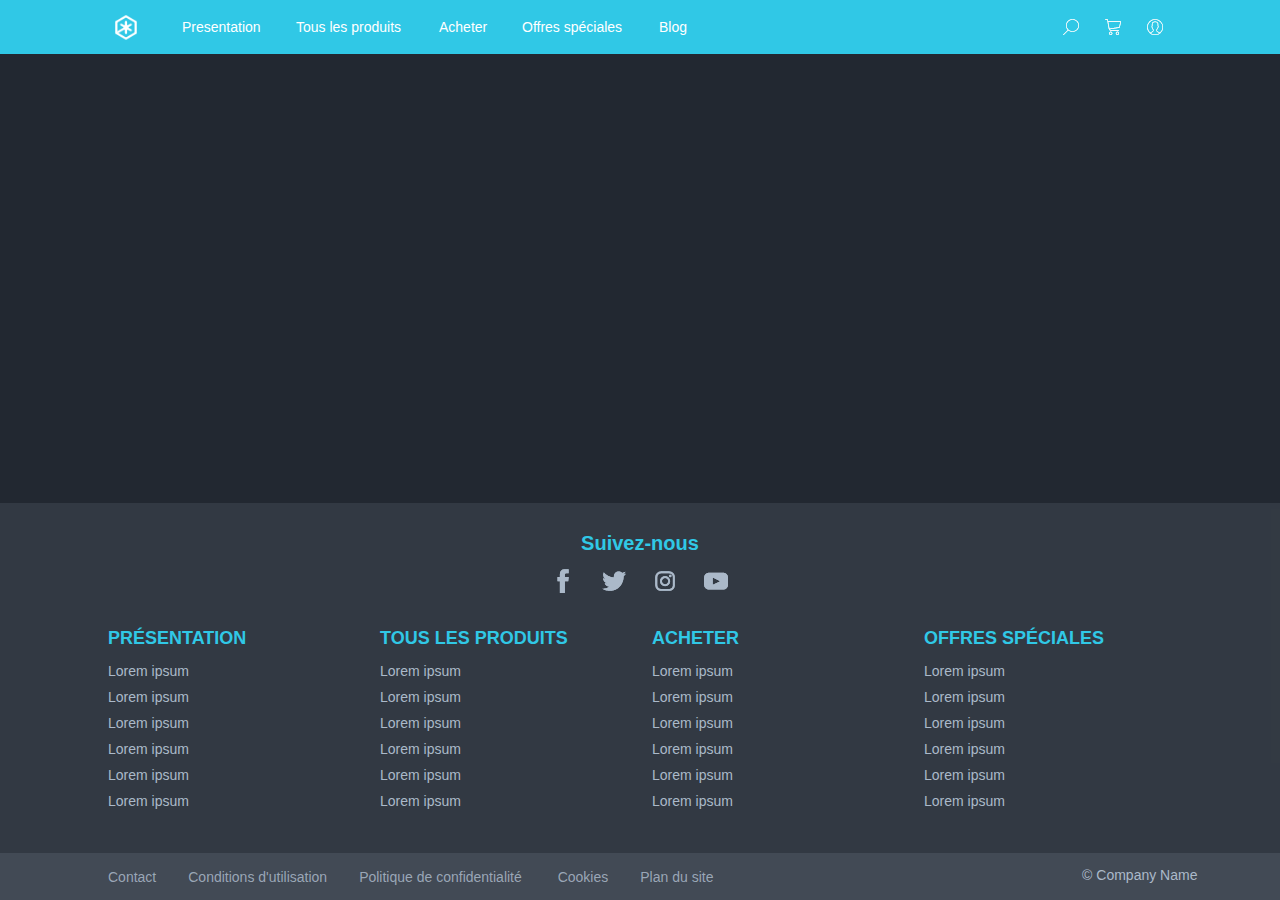
<file: UK/PAGEMOD_Vitrine.html>
<!DOCTYPE html>
<!-- PAGEMOD_Vitrine 27/02/2024 08:35 WEBDEV 25 25.0.204.0 --><html lang="en" class="htmlstd html5">
<head><meta http-equiv="Content-Type" content="text/html; charset=UTF-8">
<title></title><meta name="generator" content="WEBDEV">
<meta http-equiv="x-ua-compatible" content="ie=edge">
<link rel="shortcut icon" type="image/x-icon" href="res/SIMPLSOFT-ConvertImage_8066EB5E_.png">
<style type="text/css">.wblien,.wblienHorsZTR {border:0;background:transparent;padding:0;text-align:center;box-shadow:none;_line-height:normal;-webkit-box-decoration-break: clone;box-decoration-break: clone; color:#30c8e6;}.wblienHorsZTR {border:0 !important;background:transparent !important;outline-width:0 !important;} .wblienHorsZTR:not([class^=l-]) {box-shadow: none !important;}a:active{}a:visited{}*::-moz-selection{color:#222831;background-color:#ABB9C9;}::selection{color:#222831;background-color:#ABB9C9;}</style><link rel="stylesheet" type="text/css" href="res/standard.css?10001a91357d2">
<link rel="stylesheet" type="text/css" href="res/static.css?1000299b005fb">
<link rel="stylesheet" type="text/css" href="Ankaa250AnkaaEfemDeep.css?100009c0bf0d2">
<link rel="stylesheet" type="text/css" href="SIMPLSOFTS250AnkaaEfemDeep.css?1000094aaebba">
<link rel="stylesheet" type="text/css" href="palette-SIMPLSOFTS.css?1000046c374ce">
<link rel="stylesheet" type="text/css" href="palette-EfemDeep.css?100004ae6cda4">
<link rel="stylesheet" type="text/css" href="res/WDMenu.css?100009517ba10">
<link rel="stylesheet" type="text/css" href="PAGEMOD_Vitrine_style.css?10000bde8b672">
<style type="text/css">
body{ position:relative;line-height:normal;height:100%;width:100%;margin:0; color:#abb9c9;} body{font-family:Lato, sans-serif;font-size:14px;}html,body {background-color:#323841;position:relative;}#page{position:relative; background-color:#222831;}html, form {height:100%;}.dzM2{width:36px;height:36px;;overflow-x:hidden;;overflow-y:hidden;position:static;}.M4-sty10001{font-size:14px;color:#FFFFFF;-ms-transition:all 300ms ease 0ms;-moz-transition:all 300ms ease 0ms;-webkit-transition:all 300ms ease 0ms;-o-transition:all 300ms ease 0ms;transition:all 300ms ease 0ms;}.htmlstd .padding.M4-sty10001,.htmlstd .webdevclass-riche .M4-sty10001,.htmlstd .webdevclass-riche.M4-sty10001{padding-top:0;padding-right:0;padding-bottom:0;}.M4-sty10001.wbSurvol,.M4-sty10001:hover{color:#FFFFFF;text-decoration:underline ;}.M4-sty10001.wbFocus,.M4-sty10001:focus{color:#FFFFFF;text-decoration:underline ;}.M4-sty10001.wbActif,.M4-sty10001:active{color:#FFFFFF;text-decoration:underline ;}#M67{font-family:Lato, sans-serif;font-size:14px;color:#30C8E6;text-decoration:none;vertical-align:baseline;}#M69{font-family:Lato, sans-serif;font-size:14px;color:#30C8E6;text-decoration:none;vertical-align:baseline;}#M68{font-family:Lato, sans-serif;font-size:14px;color:#30C8E6;text-decoration:none;vertical-align:baseline;}#M70{font-family:Lato, sans-serif;font-size:14px;color:#30C8E6;text-decoration:none;vertical-align:baseline;}#M36,#tzM36{text-decoration:none ;}#M36.wbSurvol,#tzM36.wbSurvol,#M36:hover,#tzM36:hover{text-decoration:underline ;}#M36.wbFocus,#tzM36.wbFocus,#M36:focus,#tzM36:focus{text-decoration:none ;}#M36.wbActif,#tzM36.wbActif,#M36:active,#tzM36:active{text-decoration:underline ;}#M37,#tzM37{text-decoration:none ;}#M37.wbSurvol,#tzM37.wbSurvol,#M37:hover,#tzM37:hover{text-decoration:underline ;}#M37.wbFocus,#tzM37.wbFocus,#M37:focus,#tzM37:focus{text-decoration:none ;}#M37.wbActif,#tzM37.wbActif,#M37:active,#tzM37:active{text-decoration:underline ;}#M38,#tzM38{text-decoration:none ;}#M38.wbSurvol,#tzM38.wbSurvol,#M38:hover,#tzM38:hover{text-decoration:underline ;}#M38.wbFocus,#tzM38.wbFocus,#M38:focus,#tzM38:focus{text-decoration:none ;}#M38.wbActif,#tzM38.wbActif,#M38:active,#tzM38:active{text-decoration:underline ;}#M39,#tzM39{text-decoration:none ;}#M39.wbSurvol,#tzM39.wbSurvol,#M39:hover,#tzM39:hover{text-decoration:underline ;}#M39.wbFocus,#tzM39.wbFocus,#M39:focus,#tzM39:focus{text-decoration:none ;}#M39.wbActif,#tzM39.wbActif,#M39:active,#tzM39:active{text-decoration:underline ;}#M42,#tzM42{text-decoration:none ;}#M42.wbSurvol,#tzM42.wbSurvol,#M42:hover,#tzM42:hover{text-decoration:underline ;}#M42.wbFocus,#tzM42.wbFocus,#M42:focus,#tzM42:focus{text-decoration:none ;}#M42.wbActif,#tzM42.wbActif,#M42:active,#tzM42:active{text-decoration:underline ;}#M43,#tzM43{text-decoration:none ;}#M43.wbSurvol,#tzM43.wbSurvol,#M43:hover,#tzM43:hover{text-decoration:underline ;}#M43.wbFocus,#tzM43.wbFocus,#M43:focus,#tzM43:focus{text-decoration:none ;}#M43.wbActif,#tzM43.wbActif,#M43:active,#tzM43:active{text-decoration:underline ;}#M44,#tzM44{text-decoration:none ;}#M44.wbSurvol,#tzM44.wbSurvol,#M44:hover,#tzM44:hover{text-decoration:underline ;}#M44.wbFocus,#tzM44.wbFocus,#M44:focus,#tzM44:focus{text-decoration:none ;}#M44.wbActif,#tzM44.wbActif,#M44:active,#tzM44:active{text-decoration:underline ;}#M45,#tzM45{text-decoration:none ;}#M45.wbSurvol,#tzM45.wbSurvol,#M45:hover,#tzM45:hover{text-decoration:underline ;}#M45.wbFocus,#tzM45.wbFocus,#M45:focus,#tzM45:focus{text-decoration:none ;}#M45.wbActif,#tzM45.wbActif,#M45:active,#tzM45:active{text-decoration:underline ;}#M29,#tzM29{text-decoration:none ;}#M29.wbSurvol,#tzM29.wbSurvol,#M29:hover,#tzM29:hover{text-decoration:underline ;}#M29.wbFocus,#tzM29.wbFocus,#M29:focus,#tzM29:focus{text-decoration:none ;}#M29.wbActif,#tzM29.wbActif,#M29:active,#tzM29:active{text-decoration:underline ;}#M46,#tzM46{text-decoration:none ;}#M46.wbSurvol,#tzM46.wbSurvol,#M46:hover,#tzM46:hover{text-decoration:underline ;}#M46.wbFocus,#tzM46.wbFocus,#M46:focus,#tzM46:focus{text-decoration:none ;}#M46.wbActif,#tzM46.wbActif,#M46:active,#tzM46:active{text-decoration:underline ;}#M47,#tzM47{text-decoration:none ;}#M47.wbSurvol,#tzM47.wbSurvol,#M47:hover,#tzM47:hover{text-decoration:underline ;}#M47.wbFocus,#tzM47.wbFocus,#M47:focus,#tzM47:focus{text-decoration:none ;}#M47.wbActif,#tzM47.wbActif,#M47:active,#tzM47:active{text-decoration:underline ;}#M50,#tzM50{text-decoration:none ;}#M50.wbSurvol,#tzM50.wbSurvol,#M50:hover,#tzM50:hover{text-decoration:underline ;}#M50.wbFocus,#tzM50.wbFocus,#M50:focus,#tzM50:focus{text-decoration:none ;}#M50.wbActif,#tzM50.wbActif,#M50:active,#tzM50:active{text-decoration:underline ;}#M51,#tzM51{text-decoration:none ;}#M51.wbSurvol,#tzM51.wbSurvol,#M51:hover,#tzM51:hover{text-decoration:underline ;}#M51.wbFocus,#tzM51.wbFocus,#M51:focus,#tzM51:focus{text-decoration:none ;}#M51.wbActif,#tzM51.wbActif,#M51:active,#tzM51:active{text-decoration:underline ;}#M52,#tzM52{text-decoration:none ;}#M52.wbSurvol,#tzM52.wbSurvol,#M52:hover,#tzM52:hover{text-decoration:underline ;}#M52.wbFocus,#tzM52.wbFocus,#M52:focus,#tzM52:focus{text-decoration:none ;}#M52.wbActif,#tzM52.wbActif,#M52:active,#tzM52:active{text-decoration:underline ;}#M53,#tzM53{text-decoration:none ;}#M53.wbSurvol,#tzM53.wbSurvol,#M53:hover,#tzM53:hover{text-decoration:underline ;}#M53.wbFocus,#tzM53.wbFocus,#M53:focus,#tzM53:focus{text-decoration:none ;}#M53.wbActif,#tzM53.wbActif,#M53:active,#tzM53:active{text-decoration:underline ;}#M54,#tzM54{text-decoration:none ;}#M54.wbSurvol,#tzM54.wbSurvol,#M54:hover,#tzM54:hover{text-decoration:underline ;}#M54.wbFocus,#tzM54.wbFocus,#M54:focus,#tzM54:focus{text-decoration:none ;}#M54.wbActif,#tzM54.wbActif,#M54:active,#tzM54:active{text-decoration:underline ;}#M55,#tzM55{text-decoration:none ;}#M55.wbSurvol,#tzM55.wbSurvol,#M55:hover,#tzM55:hover{text-decoration:underline ;}#M55.wbFocus,#tzM55.wbFocus,#M55:focus,#tzM55:focus{text-decoration:none ;}#M55.wbActif,#tzM55.wbActif,#M55:active,#tzM55:active{text-decoration:underline ;}#M30,#tzM30{text-decoration:none ;}#M30.wbSurvol,#tzM30.wbSurvol,#M30:hover,#tzM30:hover{text-decoration:underline ;}#M30.wbFocus,#tzM30.wbFocus,#M30:focus,#tzM30:focus{text-decoration:none ;}#M30.wbActif,#tzM30.wbActif,#M30:active,#tzM30:active{text-decoration:underline ;}#M31,#tzM31{text-decoration:none ;}#M31.wbSurvol,#tzM31.wbSurvol,#M31:hover,#tzM31:hover{text-decoration:underline ;}#M31.wbFocus,#tzM31.wbFocus,#M31:focus,#tzM31:focus{text-decoration:none ;}#M31.wbActif,#tzM31.wbActif,#M31:active,#tzM31:active{text-decoration:underline ;}#M32,#tzM32{text-decoration:none ;}#M32.wbSurvol,#tzM32.wbSurvol,#M32:hover,#tzM32:hover{text-decoration:underline ;}#M32.wbFocus,#tzM32.wbFocus,#M32:focus,#tzM32:focus{text-decoration:none ;}#M32.wbActif,#tzM32.wbActif,#M32:active,#tzM32:active{text-decoration:underline ;}#M33,#tzM33{text-decoration:none ;}#M33.wbSurvol,#tzM33.wbSurvol,#M33:hover,#tzM33:hover{text-decoration:underline ;}#M33.wbFocus,#tzM33.wbFocus,#M33:focus,#tzM33:focus{text-decoration:none ;}#M33.wbActif,#tzM33.wbActif,#M33:active,#tzM33:active{text-decoration:underline ;}#M3,#tzM3{text-decoration:none ;}#M3.wbSurvol,#tzM3.wbSurvol,#M3:hover,#tzM3:hover{text-decoration:underline ;}#M3.wbFocus,#tzM3.wbFocus,#M3:focus,#tzM3:focus{text-decoration:none ;}#M3.wbActif,#tzM3.wbActif,#M3:active,#tzM3:active{text-decoration:underline ;}#M34,#tzM34{text-decoration:none ;}#M34.wbSurvol,#tzM34.wbSurvol,#M34:hover,#tzM34:hover{text-decoration:underline ;}#M34.wbFocus,#tzM34.wbFocus,#M34:focus,#tzM34:focus{text-decoration:none ;}#M34.wbActif,#tzM34.wbActif,#M34:active,#tzM34:active{text-decoration:underline ;}#M35,#tzM35{text-decoration:none ;}#M35.wbSurvol,#tzM35.wbSurvol,#M35:hover,#tzM35:hover{text-decoration:underline ;}#M35.wbFocus,#tzM35.wbFocus,#M35:focus,#tzM35:focus{text-decoration:none ;}#M35.wbActif,#tzM35.wbActif,#M35:active,#tzM35:active{text-decoration:underline ;}#M14,#tzM14{font-size:18px;font-weight:bold;text-transform:uppercase;}#M17,#tzM17{font-size:18px;font-weight:bold;text-transform:uppercase;}#M15,#tzM15{font-size:18px;font-weight:bold;text-transform:uppercase;}#M66,#tzM66{font-size:20px;font-weight:bold;text-align:center;}#M16,#tzM16{font-size:18px;font-weight:bold;text-transform:uppercase;}.l-2{background-color:rgba(171,185,201,0.12);}.M27-sty10001{background-color:rgba(171,185,201,0.12);}.M19-sty10001{font-size:14px;color:rgba(171,185,201,0.85);text-align:left;text-decoration:none ;}.htmlstd .padding.M19-sty10001,.htmlstd .webdevclass-riche .M19-sty10001,.htmlstd .webdevclass-riche.M19-sty10001{padding-right:32px;padding-left:0;}.M19-sty10001.wbSurvol,.M19-sty10001:hover{color:rgba(171,185,201,0.99);text-decoration:underline ;}.M19-sty10001.wbFocus,.M19-sty10001:focus{color:rgba(171,185,201,0.99);}.M19-sty10001.wbActif,.M19-sty10001:active{color:rgba(171,185,201,0.99);text-decoration:underline ;}.M20-sty10001{text-align:left;}#M25,#tzM25{font-size:14px;text-align:right;vertical-align:middle;}.l-3{background-color:rgba(171,185,201,0.24);}.M13-sty10001{background-color:rgba(171,185,201,0.24);}.wbplanche{background-repeat:repeat;background-position:0% 0%;background-attachment:scroll;background-size:auto auto;background-origin:padding-box;}.wbplancheLibInc{_font-size:1px;}</style><style id="wbStyleAncrageIE11" type="text/css">/*<!--*/ @media all and (-ms-high-contrast:none) { *::-ms-backdrop, #page, tr[style*='height: 100%']>td>*[style*='height: 100%'] { height:auto !important; } }  /* IE11 -->*/</style><style type="text/css" class="wbAndrageIEChargement1erAffichage">html.js body {opacity:0;} html.js body:not(*:root){opacity:1;} @media screen { @media (min-width: 0px) {html.js body{opacity:1;}} }</style></head><body onload="clWDUtil.pfGetTraitement('PAGEMOD_VITRINE',15,'_COM')(event); "><form name="PAGEMOD_VITRINE" action="PAGEMOD_Vitrine.html" target="_self" method="post"><div class="h-0"><input type="hidden" name="WD_JSON_PROPRIETE_" value=""/><input type="hidden" name="WD_BUTTON_CLICK_" value=""><input type="hidden" name="WD_ACTION_" value=""></div><table style="width:100.00%;height:100.00%"><tr style="height:100.00%"><td style="width:100.00%"><div  id="page" class="clearfix pos1"><table style="width:100.00%;height:100.00%"><tr style="height:100.00%"><td style="width:100.00%"><table style="width:100.00%;height:100.00%"><tr style="height:100%"><td style="width:100.00%"><table style=" width:100%;height:100%;" id="M10">
<tr><td><table style="width:100.00%;height:360px"><tr style="height:325px"><td style="width:100.00%"><table style="width:100.00%;height:325px"><tr style="height:325px"><td style="width:100.00%"><table style="width:100.00%;height:325px"><tr style="height:54px"><td style="width:100.00%"><table style=" width:100%; background-color:#30c8e6;" id="M1">
<tr><td style=" height:54px; background-color:#30c8e6;"><table style="height:100%;margin:0 auto;;width:1200px"><tr style="height:100%"><td><div  class="pos2"><div  class="pos3"><div  class="pos4"><div class="lh0 dzSpan dzM2" id="dzM2" style=""><i class="wbHnImg" style="opacity:0;" data-wbModeHomothetique="21"><img src="res/Logo250_AnkaaEfem_Deep.png" alt="" id="M2" class="Image padding" style=" width:36px; height:36px;display:block;border:0;" onload="(window.wbImgHomNav ? window.wbImgHomNav(this,21,0) : (window['wbImgHomNav_DejaLoaded'] = (window['wbImgHomNav_DejaLoaded']||[]).concat([  [this,21,0]  ]))); "></i></div></div></div><div  class="pos5"><div  class="pos6"><nav id="M4" class="wbMenuMain wbMenuHorizontal wbMenuSouris" class="wbMenuMain wbMenuHorizontal wbMenuSouris" role="navigation"><ul role="menubar" class="effet WDOngletMain" onclick="oGetObjetChamp('M4').OnClick(event)"><li id="tzM5" class="padding effet WDMenuTDImage wbMenuOption WDMenuOption" role="menuitem"><ul class="wbOptionAvecSousMenu"><li class="wbOptionLien"><a href="[%URL()%]?M5" id="M5" class="l-0 wbLienMenu  MENU-CSS-Simple M4-sty10001 M5-sty10001  padding webdevclass-riche" data-classConcat="true" data-classRemove="(wbLienMenuAvecSousMenu|wbLienMenuAvecSousMenuBlancGaucheDefautVerticalMobile)">Presentation</a><ul role="menu" class="WDSousMenu l-0 lh0"></ul></li></ul></li><li id="tzM6" class="padding effet WDMenuTDImage wbMenuOption WDMenuOption" role="menuitem"><ul class="wbOptionAvecSousMenu"><li class="wbOptionLien"><a href="[%URL()%]?M6" id="M6" class="l-0 wbLienMenu  MENU-CSS-Simple M4-sty10001 M6-sty10001  padding webdevclass-riche" data-classConcat="true" data-classRemove="(wbLienMenuAvecSousMenu|wbLienMenuAvecSousMenuBlancGaucheDefautVerticalMobile)">Tous les produits</a><ul role="menu" class="WDSousMenu l-0 lh0"></ul></li></ul></li><li id="tzM7" class="padding effet WDMenuTDImage wbMenuOption WDMenuOption" role="menuitem"><ul class="wbOptionAvecSousMenu"><li class="wbOptionLien"><a href="[%URL()%]?M7" id="M7" class="l-0 wbLienMenu  MENU-CSS-Simple M4-sty10001 M7-sty10001  padding webdevclass-riche" data-classConcat="true" data-classRemove="(wbLienMenuAvecSousMenu|wbLienMenuAvecSousMenuBlancGaucheDefautVerticalMobile)">Acheter</a><ul role="menu" class="WDSousMenu l-0 lh0"></ul></li></ul></li><li id="tzM8" class="padding effet WDMenuTDImage wbMenuOption WDMenuOption" role="menuitem"><ul class="wbOptionAvecSousMenu"><li class="wbOptionLien"><a href="[%URL()%]?M8" id="M8" class="l-0 wbLienMenu  MENU-CSS-Simple M4-sty10001 M8-sty10001  padding webdevclass-riche" data-classConcat="true" data-classRemove="(wbLienMenuAvecSousMenu|wbLienMenuAvecSousMenuBlancGaucheDefautVerticalMobile)">Offres spéciales</a><ul role="menu" class="WDSousMenu l-0 lh0"></ul></li></ul></li><li id="tzM9" class="padding effet WDMenuTDImage wbMenuOption WDMenuOption" role="menuitem"><ul class="wbOptionAvecSousMenu"><li class="wbOptionLien"><a href="[%URL()%]?M9" id="M9" class="l-0 wbLienMenu  MENU-CSS-Simple M4-sty10001 M9-sty10001  padding webdevclass-riche" data-classConcat="true" data-classRemove="(wbLienMenuAvecSousMenu|wbLienMenuAvecSousMenuBlancGaucheDefautVerticalMobile)">Blog</a><ul role="menu" class="WDSousMenu l-0 lh0"></ul></li></ul></li></ul></nav></div></div><div  class="pos7"><div  class="pos8"><button type="button" id="M12" class="LIEN wbplanche wbPlanche5Etat1Anim wblien bbox padding webdevclass-riche" style="display:block;width:100%;height:36px;width:36px;width:36px\9;height:36px;background-image:url(res/btn_1ba1f04fb4fb940c89d3eb5e9003bf3f2f9ba2b5.png);"></button></div></div><div  class="pos9"><div  class="pos10"><button type="button" id="M11" class="LIEN wbplanche wbPlanche5Etat1Anim wblien bbox padding webdevclass-riche" style="display:block;width:100%;height:36px;width:36px;width:36px\9;height:36px;background-image:url(res/btn_5fce7433d3d3ec7e7cf1f9cb4399beae2e078b7e.png);"></button></div></div><div  class="pos11"><div  class="pos12"><button type="button" id="M26" class="LIEN wbplanche wbPlanche5Etat1Anim wblien bbox padding webdevclass-riche" style="display:block;width:100%;height:36px;width:36px;width:36px\9;height:36px;background-image:url(res/btn_da4dc109d9fbf13e72b64913f37e5e0d1a2bf5e3.png);"></button></div></div></div></td></tr></table></td></tr></table></td></tr><tr style="height:271px"><td style="width:1200px"></td></tr></table></td></tr></table></td></tr><tr style="height:35px"><td style="width:1200px"></td></tr></table></td></tr></table></td></tr></table></td></tr><tr style="height:350px"><td style="width:100.00%"><table style="width:100.00%;height:350px"><tr style="height:350px"><td style="width:100.00%"><table style=" width:100%; height:350px;" id="M27" class="l-2 M27-sty10001 padding">
<tr><td><table style="height:100%;margin:0 auto;;width:1200px"><tr style="height:100%"><td><div  class="pos13"><div  class="lh0 pos14"><table style=" width:188px;"><tr><td id="M66" class="Normal-Titre padding webdevclass-riche"><p>Suivez-nous</p></td></tr></table></div></div><div  class="pos15"><div  class="pos16"><div  class="pos17"><button type="button" id="M67" class="LIEN wbplanche wbPlanche5Etat1Anim wblien bbox padding webdevclass-riche" style="display:block;width:100%;height:32px;width:32px;width:32px\9;height:32px;background-image:url(res/btn_9de8b5a5da333bfa80c09e206b2b34116d3775cd.png);" title="Facebook"></button></div></div><div  class="pos18"><div  class="pos19"><button type="button" id="M68" class="LIEN wbplanche wbPlanche5Etat1Anim wblien bbox padding webdevclass-riche" style="display:block;width:100%;height:32px;width:32px;width:32px\9;height:32px;background-image:url(res/btn_3696dad84e13652255f95be598a88c7a9da48197.png);" title="Twitter"></button></div></div><div  class="pos20"><div  class="pos21"><button type="button" id="M69" class="LIEN wbplanche wbPlanche5Etat1Anim wblien bbox padding webdevclass-riche" style="display:block;width:100%;height:32px;width:32px;width:32px\9;height:32px;background-image:url(res/btn_963a87de6a04750934d00253d4b8296eb36feb83.png);" title="Instagram"></button></div></div><div  class="pos22"><div  class="pos23"><button type="button" id="M70" class="LIEN wbplanche wbPlanche5Etat1Anim wblien bbox padding webdevclass-riche" style="display:block;width:100%;height:32px;width:32px;width:32px\9;height:32px;background-image:url(res/btn_fb594b56781d3fad944464e2fc3f09ffac49663.png);" title="Youtube"></button></div></div></div><div  class="pos24"><div  class="pos25"><div  class="pos26"><table style=" width:236px;height:30px;"><tr><td id="M15" class="Normal-Titre padding webdevclass-riche"><p>Présentation</p></td></tr></table></div></div><div  class="pos27"><div  class="pos28"><table style=" width:236px;height:30px;"><tr><td id="M16" class="Normal-Titre padding webdevclass-riche"><p>Tous les produits</p></td></tr></table></div></div><div  class="pos29"><div  class="pos30"><table style=" width:236px;height:30px;"><tr><td id="M14" class="Normal-Titre padding webdevclass-riche"><p>Acheter</p></td></tr></table></div></div><div  class="pos31"><div  class="pos32"><table style=" width:236px;height:30px;"><tr><td id="M17" class="Normal-Titre padding webdevclass-riche"><p>Offres spéciales</p></td></tr></table></div></div></div><div  class="pos33"><div  class="pos34"><div  class="pos35"><table style=" width:236px;height:24px;"><tr><td id="tzM3" class="Normal valignmiddle"><a href="javascript:" id="M3" class="Normal wblienHorsZTR bbox padding">Lorem ipsum</a></td></tr></table></div></div><div  class="pos36"><div  class="pos37"><table style=" width:236px;height:24px;"><tr><td id="tzM34" class="Normal valignmiddle"><a href="javascript:" id="M34" class="Normal wblienHorsZTR bbox padding">Lorem ipsum</a></td></tr></table></div></div><div  class="pos38"><div  class="pos39"><table style=" width:236px;height:24px;"><tr><td id="tzM42" class="Normal valignmiddle"><a href="javascript:" id="M42" class="Normal wblienHorsZTR bbox padding">Lorem ipsum</a></td></tr></table></div></div><div  class="pos40"><div  class="pos41"><table style=" width:236px;height:24px;"><tr><td id="tzM50" class="Normal valignmiddle"><a href="javascript:" id="M50" class="Normal wblienHorsZTR bbox padding">Lorem ipsum</a></td></tr></table></div></div></div><div  class="pos42"><div  class="pos43"><div  class="pos44"><table style=" width:236px;height:24px;"><tr><td id="tzM29" class="Normal valignmiddle"><a href="javascript:" id="M29" class="Normal wblienHorsZTR bbox padding">Lorem ipsum</a></td></tr></table></div></div><div  class="pos45"><div  class="pos46"><table style=" width:236px;height:24px;"><tr><td id="tzM35" class="Normal valignmiddle"><a href="javascript:" id="M35" class="Normal wblienHorsZTR bbox padding">Lorem ipsum</a></td></tr></table></div></div><div  class="pos47"><div  class="pos48"><table style=" width:236px;height:24px;"><tr><td id="tzM43" class="Normal valignmiddle"><a href="javascript:" id="M43" class="Normal wblienHorsZTR bbox padding">Lorem ipsum</a></td></tr></table></div></div><div  class="pos49"><div  class="pos50"><table style=" width:236px;height:24px;"><tr><td id="tzM51" class="Normal valignmiddle"><a href="javascript:" id="M51" class="Normal wblienHorsZTR bbox padding">Lorem ipsum</a></td></tr></table></div></div></div><div  class="pos51"><div  class="pos52"><div  class="pos53"><table style=" width:236px;height:24px;"><tr><td id="tzM30" class="Normal valignmiddle"><a href="javascript:" id="M30" class="Normal wblienHorsZTR bbox padding">Lorem ipsum</a></td></tr></table></div></div><div  class="pos54"><div  class="pos55"><table style=" width:236px;height:24px;"><tr><td id="tzM36" class="Normal valignmiddle"><a href="javascript:" id="M36" class="Normal wblienHorsZTR bbox padding">Lorem ipsum</a></td></tr></table></div></div><div  class="pos56"><div  class="pos57"><table style=" width:236px;height:24px;"><tr><td id="tzM44" class="Normal valignmiddle"><a href="javascript:" id="M44" class="Normal wblienHorsZTR bbox padding">Lorem ipsum</a></td></tr></table></div></div><div  class="pos58"><div  class="pos59"><table style=" width:236px;height:24px;"><tr><td id="tzM52" class="Normal valignmiddle"><a href="javascript:" id="M52" class="Normal wblienHorsZTR bbox padding">Lorem ipsum</a></td></tr></table></div></div></div><div  class="pos60"><div  class="pos61"><div  class="pos62"><table style=" width:236px;height:24px;"><tr><td id="tzM31" class="Normal valignmiddle"><a href="javascript:" id="M31" class="Normal wblienHorsZTR bbox padding">Lorem ipsum</a></td></tr></table></div></div><div  class="pos63"><div  class="pos64"><table style=" width:236px;height:24px;"><tr><td id="tzM37" class="Normal valignmiddle"><a href="javascript:" id="M37" class="Normal wblienHorsZTR bbox padding">Lorem ipsum</a></td></tr></table></div></div><div  class="pos65"><div  class="pos66"><table style=" width:236px;height:24px;"><tr><td id="tzM45" class="Normal valignmiddle"><a href="javascript:" id="M45" class="Normal wblienHorsZTR bbox padding">Lorem ipsum</a></td></tr></table></div></div><div  class="pos67"><div  class="pos68"><table style=" width:236px;height:24px;"><tr><td id="tzM53" class="Normal valignmiddle"><a href="javascript:" id="M53" class="Normal wblienHorsZTR bbox padding">Lorem ipsum</a></td></tr></table></div></div></div><div  class="pos69"><div  class="pos70"><div  class="pos71"><table style=" width:236px;height:24px;"><tr><td id="tzM32" class="Normal valignmiddle"><a href="javascript:" id="M32" class="Normal wblienHorsZTR bbox padding">Lorem ipsum</a></td></tr></table></div></div><div  class="pos72"><div  class="pos73"><table style=" width:236px;height:24px;"><tr><td id="tzM38" class="Normal valignmiddle"><a href="javascript:" id="M38" class="Normal wblienHorsZTR bbox padding">Lorem ipsum</a></td></tr></table></div></div><div  class="pos74"><div  class="pos75"><table style=" width:236px;height:24px;"><tr><td id="tzM46" class="Normal valignmiddle"><a href="javascript:" id="M46" class="Normal wblienHorsZTR bbox padding">Lorem ipsum</a></td></tr></table></div></div><div  class="pos76"><div  class="pos77"><table style=" width:236px;height:24px;"><tr><td id="tzM54" class="Normal valignmiddle"><a href="javascript:" id="M54" class="Normal wblienHorsZTR bbox padding">Lorem ipsum</a></td></tr></table></div></div></div><div  class="pos78"><div  class="pos79"><div  class="pos80"><table style=" width:236px;height:24px;"><tr><td id="tzM33" class="Normal valignmiddle"><a href="javascript:" id="M33" class="Normal wblienHorsZTR bbox padding">Lorem ipsum</a></td></tr></table></div></div><div  class="pos81"><div  class="pos82"><table style=" width:236px;height:24px;"><tr><td id="tzM39" class="Normal valignmiddle"><a href="javascript:" id="M39" class="Normal wblienHorsZTR bbox padding">Lorem ipsum</a></td></tr></table></div></div><div  class="pos83"><div  class="pos84"><table style=" width:236px;height:24px;"><tr><td id="tzM47" class="Normal valignmiddle"><a href="javascript:" id="M47" class="Normal wblienHorsZTR bbox padding">Lorem ipsum</a></td></tr></table></div></div><div  class="pos85"><div  class="pos86"><table style=" width:236px;height:24px;"><tr><td id="tzM55" class="Normal valignmiddle"><a href="javascript:" id="M55" class="Normal wblienHorsZTR bbox padding">Lorem ipsum</a></td></tr></table></div></div></div></td></tr></table></td></tr></table></td></tr></table></td></tr><tr style="height:47px"><td style="width:100.00%"><table style="width:100.00%;height:47px"><tr style="height:47px"><td style="width:100.00%"><table style=" width:100%; height:47px;" id="M13" class="l-3 M13-sty10001 padding">
<tr><td><table style="height:100%;margin:0 auto;;width:1200px"><tr style="height:100%"><td><div  class="pos87"><div  class="pos88"><div  class="pos89"><nav id="M19" class="wbMenuMain wbMenuHorizontal wbMenuSouris" class="wbMenuMain wbMenuHorizontal wbMenuSouris" role="navigation"><ul role="menubar" class="effet WDOngletMain" onclick="oGetObjetChamp('M19').OnClick(event)"><li id="tzM20" class="padding effet WDMenuTDImage wbMenuOption WDMenuOption" role="menuitem"><ul class="wbOptionAvecSousMenu"><li class="wbOptionLien"><a href="[%URL()%]?M20" id="M20" class="l-4 wbLienMenu  MENU-CSS-Simple M19-sty10001 M20-sty10001  padding webdevclass-riche" data-classConcat="true" data-classRemove="(wbLienMenuAvecSousMenu|wbLienMenuAvecSousMenuBlancGaucheDefautVerticalMobile)">Contact</a><ul role="menu" class="WDSousMenu l-0 lh0"></ul></li></ul></li><li id="tzM21" class="padding effet WDMenuTDImage wbMenuOption WDMenuOption" role="menuitem"><ul class="wbOptionAvecSousMenu"><li class="wbOptionLien"><a href="[%URL()%]?M21" id="M21" class="l-0 wbLienMenu  MENU-CSS-Simple M19-sty10001 M21-sty10001  padding webdevclass-riche" data-classConcat="true" data-classRemove="(wbLienMenuAvecSousMenu|wbLienMenuAvecSousMenuBlancGaucheDefautVerticalMobile)">Conditions d'utilisation</a><ul role="menu" class="WDSousMenu l-0 lh0"></ul></li></ul></li><li id="tzM22" class="padding effet WDMenuTDImage wbMenuOption WDMenuOption" role="menuitem"><ul class="wbOptionAvecSousMenu"><li class="wbOptionLien"><a href="[%URL()%]?M22" id="M22" class="l-0 wbLienMenu  MENU-CSS-Simple M19-sty10001 M22-sty10001  padding webdevclass-riche" data-classConcat="true" data-classRemove="(wbLienMenuAvecSousMenu|wbLienMenuAvecSousMenuBlancGaucheDefautVerticalMobile)">Politique de confidentialité&nbsp;</a><ul role="menu" class="WDSousMenu l-0 lh0"></ul></li></ul></li><li id="tzM24" class="padding effet WDMenuTDImage wbMenuOption WDMenuOption" role="menuitem"><ul class="wbOptionAvecSousMenu"><li class="wbOptionLien"><a href="[%URL()%]?M24" id="M24" class="l-0 wbLienMenu  MENU-CSS-Simple M19-sty10001 M24-sty10001  padding webdevclass-riche" data-classConcat="true" data-classRemove="(wbLienMenuAvecSousMenu|wbLienMenuAvecSousMenuBlancGaucheDefautVerticalMobile)">Cookies</a><ul role="menu" class="WDSousMenu l-0 lh0"></ul></li></ul></li><li id="tzM23" class="padding effet WDMenuTDImage wbMenuOption WDMenuOption" role="menuitem"><ul class="wbOptionAvecSousMenu"><li class="wbOptionLien"><a href="[%URL()%]?M23" id="M23" class="l-0 wbLienMenu  MENU-CSS-Simple M19-sty10001 M23-sty10001  padding webdevclass-riche" data-classConcat="true" data-classRemove="(wbLienMenuAvecSousMenu|wbLienMenuAvecSousMenuBlancGaucheDefautVerticalMobile)">Plan du site</a><ul role="menu" class="WDSousMenu l-0 lh0"></ul></li></ul></li></ul></nav></div></div><div  class="pos90"><div  class="pos91"><table style=" width:144px;height:36px;"><tr><td id="M25" class="TXT-Normal padding webdevclass-riche"><p>© Company Name</p></td></tr></table></div></div></div></td></tr></table></td></tr></table></td></tr></table></td></tr></table></div></td></tr></table>
</form>
<script type="text/javascript">var _bTable16_=false;
</script>
<script type="text/javascript" src="./res/WDUtil.js?3ffff07c2a8cc"></script>
<script type="text/javascript" src="./res/StdAction.js?300003eec77fa"></script>
<script type="text/javascript" src="./res/WDChamp.js?3000112543eea"></script>
<script type="text/javascript" src="./res/WDMenu.js?3000207c2a8cc"></script>
<script type="text/javascript">
//# sourceMappingURL=[data-uri]
var _PU_="PAGEMOD_Vitrine.html";var _GFI_A_=true;var _GFI_T_=60;var _PAGE_=document["PAGEMOD_VITRINE"];clWDUtil.DeclareChamp("M4",void 0,void 0,void 0,WDMenu,[true,{}],true,true);clWDUtil.DeclareChamp("M19",void 0,void 0,void 0,WDMenu,[true,{}],true,true);
<!--
clWDUtil.DeclareTraitementEx("PAGEMOD_VITRINE",true,[15,function(event){clWDUtil.DeclareChampInit();window.chfocus&&chfocus();},"_COM",false,16,function(event){},"_COM",false]);
//-->
</script>

<script type="text/javascript" src="res/jquery-3.js?200000e9c591d"></script><script type="text/javascript" data-wb-modal src="res/jquery-ancrage-ie.js?20003b91d07e0"></script><script type="text/javascript" src="res/jquery-ui.js?200066387f344"></script><script type="text/javascript" src="res/jquery-effet.js?200044c2dd55c"></script><script type="text/javascript" data-wb-modal src="res/jquery-ancrage-sup-epingle.js?20005e60e02cd"></script><style type="text/css">.wbTooltip{font-family:inherit;color:#FFFFFF;text-align:left;vertical-align:middle;background-color:#484F59;border-top-width:0;border-right-width:0;border-bottom-width:0;border-left-width:0;border-left:1px solid #484F59;border-top:1px solid #484F59;border-right:1px solid #484F59;border-bottom:1px solid #484F59;border-radius:4px;padding:3px 8px;}</style><script type="text/javascript">jQuery().ready(function(){$( document ).tooltip({ delay : 1000,	items: "[title]:not(iframe)", position : {my: 'left top+20',collision: 'flip'},	track : true, tooltipClass : "wbTooltip",open: function( event, ui ) { $('.wbTooltip').not($(ui.tooltip[0])).fadeOut(500); }});if (window.clWDUtil && window.$ && window.$.ui){function fNettoyageBulle(){$('.wbTooltip').fadeOut(500);	}if (clWDUtil.m_oNotificationsAjoutHTML){clWDUtil.m_oNotificationsAjoutHTML.AddNotification(fNettoyageBulle);}if (clWDUtil.m_oNotificationsFinAJAX){clWDUtil.m_oNotificationsFinAJAX.AddNotification(fNettoyageBulle);}} });</script><script type="text/javascript">
<!--
if (window["_gtabPostTrt"]!==undefined){for(var i=window["_gtabPostTrt"].length-1; i>-1; --i){var domCible = window["_gtabPostTrt"][i].cible;for(pcode in window["_gtabPostTrt"][i].pcode){var tmp=domCible[pcode.toString()]; var f = window["_gtabPostTrt"][i].pcode[pcode];  domCible[pcode.toString()] = function() { if (tmp) tmp.apply(this,arguments); return f.apply(this,arguments); };if (pcode.toString()=='onload'){if (domCible.complete || domCible.getAttribute("data-onload-posttrt")=="true") domCible[pcode.toString()]();domCible.removeAttribute("data-onload-posttrt");}}}}
//-->
</script></body></html>
</file>
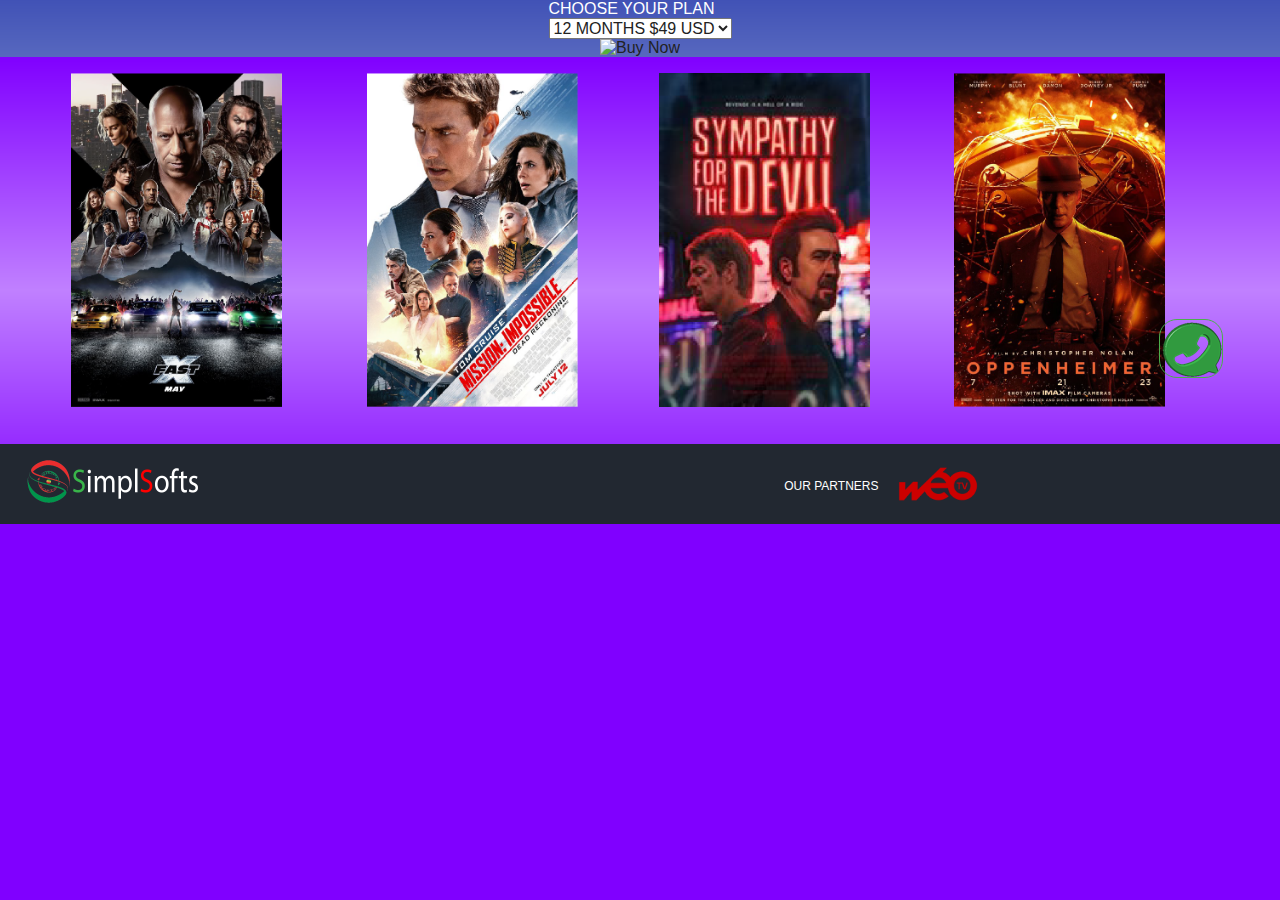
<file: UK/PAY.html>
<!DOCTYPE html>
<!-- PAGE_PAY 03/03/2024 18:49 WEBDEV 25 25.0.204.0 --><html lang="en" class="htmlstd html5">
<head><meta http-equiv="Content-Type" content="text/html; charset=UTF-8">
<title>SIMPLSOFTS_PAY</title><meta name="generator" content="WEBDEV">
<meta name="Description" lang="en" content="Unlock a World of Entertainment with Our IPTV Subscription!">
<meta name="keywords" lang="en" content="iptv,subscribe,megas,player,tv,online,buffering">
<meta http-equiv="x-ua-compatible" content="ie=edge"><meta name="viewport" content="width=device-width, initial-scale=1"><CENTER>
<form action="https://www.paypal.com/cgi-bin/webscr" method="post" target="_top">

  <input type="hidden" name="cmd" value="_s-xclick" />

  <input type="hidden" name="hosted_button_id" value="E8MY6H969RYEJ" />

  <table>
    <tr>
      <td>
        <input type="hidden" name="on0" value="CHOOSE YOUR PLAN" />
        <h4>CHOOSE YOUR PLAN</h4>  
      </td>
    </tr>
    <tr>
      <td>
        <select name="os0">
          <option value="12 MONTHS">
            12 MONTHS $49 USD
          </option>

          <option value="6 MONTHS">
            6 MONTHS $39 USD
          </option>

          <option value="3 MONTHS">
            3 MONTHS $29 USD
          </option>

          <option value="1 MONTH">
            1 MONTH $19 USD
          </option>
        </select>
      </td>
    </tr>
  </table>
  <input type="hidden" name="currency_code" value="USD" />
  <input type="image" src="https://www.paypalobjects.com/en_US/i/btn/btn_buynowCC_LG.gif" border="0" name="submit" title="PayPal - The safer, easier way to pay online!" alt="Buy Now" />
</form>
<CENTER>
<link rel="shortcut icon" type="image/x-icon" href="res/SIMPLSOFT-ConvertImage_8066EB5E_.png">
<style type="text/css">.wblien,.wblienHorsZTR {border:0;background:transparent;padding:0;text-align:center;box-shadow:none;_line-height:normal;-webkit-box-decoration-break: clone;box-decoration-break: clone; color:#8000ff;}.wblienHorsZTR {border:0 !important;background:transparent !important;outline-width:0 !important;} .wblienHorsZTR:not([class^=l-]) {box-shadow: none !important;}a:active{}a:visited{}*::-moz-selection{color:#222831;background-color:#8000FF;}::selection{color:#222831;background-color:#8000FF;}</style><link rel="stylesheet" type="text/css" href="res/standard.css?10001a91357d2">
<link rel="stylesheet" type="text/css" href="res/static.css?1000299b005fb">
<style type="text/css">.webdevclass-riche { transition:font-size 300ms; }</style><link rel="stylesheet" type="text/css" href="Ankaa250AnkaaEfemDeep_rwd.css?10000e12d6101">
<link rel="stylesheet" type="text/css" href="SIMPLSOFTS250AnkaaEfemDeep_rwd.css?1000050abf3b7">
<link rel="stylesheet" type="text/css" href="palette-SIMPLSOFTS_rwd.css?10000a1e40051">
<link rel="stylesheet" type="text/css" href="palette-EfemDeep_rwd.css?10000e1208a3a">
<link rel="stylesheet" type="text/css" href="PAGE_PAY_style.css?10000ec8da3b4">
<style type="text/css">
body{ position:relative;line-height:normal;height:auto; min-height:100%; color:#ffffff;} body{font-family:Arial, Helvetica, sans-serif;font-size:medium;font-size:1rem;}html {background-image:url('00010407_3eb58da8_wwcb1.png');background-repeat:repeat-x;background-color:#8000ff;position:relative;}#page{position:relative;background-image:url('res/00010407_90485632_wwcb1.png'); background-color:#8000ff;}html {height:100%;overflow-x:hidden;} body,form {height:auto; min-height:100%;margin:0 auto !important;box-sizing:border-box;} #A2{background-color:inherit;}.dzA2{width:213px;height:50px;;overflow-x:hidden;;overflow-y:hidden;position:static;}#A4{background-color:inherit;}.dzA4{width:106px;height:50px;;overflow-x:hidden;;overflow-y:hidden;position:static;}#A6{background-color:inherit;}#A71,#bzA71{color:#FFFFFF;background-color:transparent;}.A6-sty10001{background-color:inherit;}#A3{background-color:inherit;}.dzA54{width:100%;height:334px;;overflow-x:hidden;;overflow-y:hidden;position:relative;}.dzA55{width:100%;height:334px;;overflow-x:hidden;;overflow-y:hidden;position:relative;}.dzA64{width:100%;height:334px;;overflow-x:hidden;;overflow-y:hidden;position:relative;}.dzA65{width:100%;height:334px;;overflow-x:hidden;;overflow-y:hidden;position:relative;}.l-1{}.dzA56{width:100%;height:334px;;overflow-x:hidden;;overflow-y:hidden;position:relative;}.dzA57{width:100%;height:334px;;overflow-x:hidden;;overflow-y:hidden;position:relative;}.dzA58{width:100%;height:334px;;overflow-x:hidden;;overflow-y:hidden;position:relative;}.dzA59{width:100%;height:334px;;overflow-x:hidden;;overflow-y:hidden;position:relative;}.l-2{}.dzA60{width:100%;height:334px;;overflow-x:hidden;;overflow-y:hidden;position:relative;}.dzA61{width:100%;height:334px;;overflow-x:hidden;;overflow-y:hidden;position:relative;}.dzA62{width:100%;height:334px;;overflow-x:hidden;;overflow-y:hidden;position:relative;}.dzA63{width:100%;height:334px;;overflow-x:hidden;;overflow-y:hidden;position:relative;}.l-3{}.A3-sty10001{background-color:inherit;}.wbplanche{background-repeat:repeat;background-position:0% 0%;background-attachment:scroll;background-size:auto auto;background-origin:padding-box;}.wbplancheLibInc{_font-size:1px;}</style></head><body onload="clWDUtil.pfGetTraitement('PAGE_PAY',15,void 0)(event); " class="wbRwd"><form name="PAGE_PAY" action="PAY.html" target="_self" method="post" class="clearfix"><div class="h-0"><input type="hidden" name="WD_JSON_PROPRIETE_" value=""/><input type="hidden" name="WD_BUTTON_CLICK_" value=""><input type="hidden" name="WD_ACTION_" value=""></div><div  class="clearfix pos1"><div  id="page" class="clearfix pos2" data-window-width="1024" data-window-height="467" data-width="1024" data-height="467" data-media="[{'query':'@media only all and (max-width: 841px)','attr':{'data-window-width':'840','data-width':'840'}},{'query':'@media only all and (max-width: 481px)','attr':{'data-window-width':'480','data-width':'480'}}]"><div id="dwwA6" style="position:fixed;right:33px;top:319px;width:105px;height:65px;z-index:801;" class="wbEpingle ancragefixedrwd" data-marge-avant="6px" data-fin="6px" style="position:fixed;right:33px;top:319px;width:105px;height:65px;z-index:801;" data-media="[{'query':'@media only all and (max-width: 841px)','attr':{'style':'position:fixed;right:27px;top:319px;width:105px;height:65px;z-index:801;'}},{'query':'@media only all and (max-width: 481px)','attr':{'style':'position:fixed;right:15px;top:319px;width:105px;height:65px;z-index:801;'}}]"><table style=" height:65px; width:105px;" id="A6" class="wbEpingle CELL-Defaut A6-sty10001 padding">
<tr><td><div  class="clearfix pos3"><div  class="clearfix pos4"><table style=" width:64px;border-spacing:0;height:59px;border-collapse:separate;border:0;background:none;outline:none;" id="bzA71"><tr><td style="border:none;" id="tzA71" class="valignmiddle"><button type="button" onclick="clWDUtil.pfGetTraitement('A71',0,void 0)(event); " onmouseout="(document.getElementById('z_A71_IMG')||this).style.backgroundImage='url(res/whatsapp__1608AD67_.png)';(document.getElementById('z_A71_IMG')||this).style.backgroundImage='url(res/whatsapp__1608AD67_.png)';(document.getElementById('z_A71_IMG')||this).style.backgroundImage='url(res/whatsapp__1608AD67_.png)'; " onmouseover="(document.getElementById('z_A71_IMG')||this).style.backgroundImage='url(res/whatsappr__84F08A4_.png)';(document.getElementById('z_A71_IMG')||this).style.backgroundImage='url(res/whatsappr__84F08A4_.png)';(document.getElementById('z_A71_IMG')||this).style.backgroundImage='url(res/whatsappr__84F08A4_.png)'; " id="A71" class="btn-validation wblien bbox padding webdevclass-riche" style="background-image:none;display:block;width:100%;height:59px;width:64px;width:64px\9;height:59px;background-image:url(res/whatsapp__1608AD67_.png);" title="Chat On WhatsApp!"></button></td></tr></table></div></div></td></tr></table></div><div  class="clearfix pos5"><div  class="clearfix pos6"><input type=hidden name="A3" value=""><table data-wbPlanEffet=" { 'oMouvement' :  { 'dDuree' : 300 } ,'oAnimationNouveauPlan' :  { 'dDuree' : 1,'sNom' : 'fadeIn' }  } " data-wbPlanDefilementAuto="{'nDuree' : 5000,'bActif' : true}" data-wbPlanOptions=" {  } " data-wbPlanOptions=" {  } " style=" width:100%; height:350px;" id="A3" class="wbPlanConteneur wbPlanDeA3 wbPlanDefilementUtilisateur wbPlanDefilementAuto ban-defaut A3-sty10001 padding">
<tr><td><table style=" width:100%; height:350px;" id="A3_1" class="wbPlan wbPlanDansA3 wbActif wbPlanSimple wbPlanNumero1 l-1 A3-1-sty10001 padding">
<tr><td><div  class="clearfix pos7"><div  class="clearfix pos8"><div  class="clearfix pos9"><div class="lh0 dzSpan dzA54" id="dzA54" style=""><span style="position:absolute;top:0px;left:0px;width:100%;height:100%;"><i class="wbHnImg" style="opacity:0;" data-wbModeHomothetique="21"><img src="../ext/A1.png" data-wbEffetApparition=" { 'bToujours' : true,'sId' : '[id$=\'A54\']','nDuree' : 1000,'animation' : 'fadeInRight 1000ms ease 0ms 1 normal both','opacity' : '1.00' } " alt="" id="A54" class="Image padding effet" style=" width:100%; height:334px;display:block;border:0;" onload="(window.wbImgHomNav ? window.wbImgHomNav(this,21,0) : (window['wbImgHomNav_DejaLoaded'] = (window['wbImgHomNav_DejaLoaded']||[]).concat([  [this,21,0]  ]))); "></i></span></div></div><div  class="clearfix pos10"><div class="lh0 dzSpan dzA55" id="dzA55" style=""><span style="position:absolute;top:0px;left:0px;width:100%;height:100%;"><i class="wbHnImg" style="opacity:0;" data-wbModeHomothetique="21"><img src="../ext/A2.png" data-wbEffetApparition=" { 'bToujours' : true,'sId' : '[id$=\'A55\']','nDuree' : 1200,'animation' : 'fadeInRight 1100ms ease 100ms 1 normal both','opacity' : '1.00' } " alt="" id="A55" class="Image padding effet" style=" width:100%; height:334px;display:block;border:0;" onload="(window.wbImgHomNav ? window.wbImgHomNav(this,21,0) : (window['wbImgHomNav_DejaLoaded'] = (window['wbImgHomNav_DejaLoaded']||[]).concat([  [this,21,0]  ]))); "></i></span></div></div><div  class="clearfix pos11"><div class="lh0 dzSpan dzA64" id="dzA64" style=""><span style="position:absolute;top:0px;left:0px;width:100%;height:100%;"><i class="wbHnImg" style="opacity:0;" data-wbModeHomothetique="21"><img src="../ext/A3.png" data-wbEffetApparition=" { 'bToujours' : true,'sId' : '[id$=\'A64\']','nDuree' : 1400,'animation' : 'fadeInRight 1200ms ease 200ms 1 normal both','opacity' : '1.00' } " alt="" id="A64" class="Image padding effet" style=" width:100%; height:334px;display:block;border:0;" onload="(window.wbImgHomNav ? window.wbImgHomNav(this,21,0) : (window['wbImgHomNav_DejaLoaded'] = (window['wbImgHomNav_DejaLoaded']||[]).concat([  [this,21,0]  ]))); "></i></span></div></div><div  class="clearfix pos12"><div class="lh0 dzSpan dzA65" id="dzA65" style=""><span style="position:absolute;top:0px;left:0px;width:100%;height:100%;"><i class="wbHnImg" style="opacity:0;" data-wbModeHomothetique="21"><img src="../ext/A4.png" data-wbEffetApparition=" { 'bToujours' : true,'sId' : '[id$=\'A65\']','nDuree' : 1600,'animation' : 'fadeInRight 1300ms ease 300ms 1 normal both','opacity' : '1.00' } " alt="" id="A65" class="Image padding effet" style=" width:100%; height:334px;display:block;border:0;" onload="(window.wbImgHomNav ? window.wbImgHomNav(this,21,0) : (window['wbImgHomNav_DejaLoaded'] = (window['wbImgHomNav_DejaLoaded']||[]).concat([  [this,21,0]  ]))); "></i></span></div></div></div></div></td></tr></table><table style=" width:100%; height:350px;" id="A3_2" class="wbPlan wbPlanDansA3 wbPlanSimple wbPlanNumero2 l-2 A3-2-sty10001 padding">
<tr><td><div  class="clearfix pos13"><div  class="clearfix pos14"><div  class="clearfix pos15"><div  class="clearfix pos16"><div class="lh0 dzSpan dzA56" id="dzA56" style=""><span style="position:absolute;top:0px;left:0px;width:100%;height:100%;"><i class="wbHnImg" style="opacity:0;" data-wbModeHomothetique="21"><img src="../ext/B1.png" data-wbEffetApparition=" { 'bToujours' : true,'sId' : '[id$=\'A56\']','nDuree' : 1100,'animation' : 'fadeInRight 1000ms ease 100ms 1 normal both','opacity' : '1.00' } " alt="" id="A56" class="Image padding effet" style=" width:100%; height:334px;display:block;border:0;" onload="(window.wbImgHomNav ? window.wbImgHomNav(this,21,0) : (window['wbImgHomNav_DejaLoaded'] = (window['wbImgHomNav_DejaLoaded']||[]).concat([  [this,21,0]  ]))); "></i></span></div></div></div><div  class="clearfix pos17"><div  class="clearfix pos18"><div class="lh0 dzSpan dzA57" id="dzA57" style=""><span style="position:absolute;top:0px;left:0px;width:100%;height:100%;"><a href="javascript:{_JSL(_PAGE_,'A57','_self','','');}" target="_self"><i class="wbHnImg" style="opacity:0;" data-wbModeHomothetique="21"><img src="../ext/B2.png" data-wbEffetApparition=" { 'bToujours' : true,'sId' : '[id$=\'A57\']','nDuree' : 1200,'animation' : 'fadeInRight 1100ms ease 100ms 1 normal both','opacity' : '1.00' } " alt="" onmouseout="window.status='';window.status='';window.status=''; " onmouseover="window.status='';window.status='';window.status='';;return true;;return true;;return true; " id="A57" class="Image padding effet" style=" width:100%; height:334px;display:block;border:0;" onload="(window.wbImgHomNav ? window.wbImgHomNav(this,21,0) : (window['wbImgHomNav_DejaLoaded'] = (window['wbImgHomNav_DejaLoaded']||[]).concat([  [this,21,0]  ]))); "></i></a></span></div></div></div><div  class="clearfix pos19"><div  class="clearfix pos20"><div class="lh0 dzSpan dzA58" id="dzA58" style=""><span style="position:absolute;top:0px;left:0px;width:100%;height:100%;"><i class="wbHnImg" style="opacity:0;" data-wbModeHomothetique="21"><img src="../ext/B3.png" data-wbEffetApparition=" { 'bToujours' : true,'sId' : '[id$=\'A58\']','nDuree' : 1400,'animation' : 'fadeInRight 1200ms ease 200ms 1 normal both','opacity' : '1.00' } " alt="" id="A58" class="Image padding effet" style=" width:100%; height:334px;display:block;border:0;" onload="(window.wbImgHomNav ? window.wbImgHomNav(this,21,0) : (window['wbImgHomNav_DejaLoaded'] = (window['wbImgHomNav_DejaLoaded']||[]).concat([  [this,21,0]  ]))); "></i></span></div></div></div><div  class="clearfix pos21"><div  class="clearfix pos22"><div class="lh0 dzSpan dzA59" id="dzA59" style=""><span style="position:absolute;top:0px;left:0px;width:100%;height:100%;"><i class="wbHnImg" style="opacity:0;" data-wbModeHomothetique="21"><img src="../ext/B4.png" data-wbEffetApparition=" { 'bToujours' : true,'sId' : '[id$=\'A59\']','nDuree' : 1600,'animation' : 'fadeInRight 1300ms ease 300ms 1 normal both','opacity' : '1.00' } " alt="" id="A59" class="Image padding effet" style=" width:100%; height:334px;display:block;border:0;" onload="(window.wbImgHomNav ? window.wbImgHomNav(this,21,0) : (window['wbImgHomNav_DejaLoaded'] = (window['wbImgHomNav_DejaLoaded']||[]).concat([  [this,21,0]  ]))); "></i></span></div></div></div></div></div></td></tr></table><table style=" width:100%; height:350px;" id="A3_3" class="wbPlan wbPlanDansA3 wbPlanSimple wbPlanNumero3 l-3 A3-3-sty10001 padding">
<tr><td><div  class="clearfix pos23"><div  class="clearfix pos24"><div  class="clearfix pos25"><div  class="clearfix pos26"><div class="lh0 dzSpan dzA60" id="dzA60" style=""><span style="position:absolute;top:0px;left:0px;width:100%;height:100%;"><i class="wbHnImg" style="opacity:0;" data-wbModeHomothetique="21"><img src="../ext/C1.png" data-wbEffetApparition=" { 'bToujours' : true,'sId' : '[id$=\'A60\']','nDuree' : 1000,'animation' : 'fadeInRight 1000ms ease 0ms 1 normal both','opacity' : '1.00' } " alt="" id="A60" class="Image padding effet" style=" width:100%; height:334px;display:block;border:0;" onload="(window.wbImgHomNav ? window.wbImgHomNav(this,21,0) : (window['wbImgHomNav_DejaLoaded'] = (window['wbImgHomNav_DejaLoaded']||[]).concat([  [this,21,0]  ]))); "></i></span></div></div></div><div  class="clearfix pos27"><div  class="clearfix pos28"><div class="lh0 dzSpan dzA61" id="dzA61" style=""><span style="position:absolute;top:0px;left:0px;width:100%;height:100%;"><i class="wbHnImg" style="opacity:0;" data-wbModeHomothetique="21"><img src="../ext/C2.png" data-wbEffetApparition=" { 'bToujours' : true,'sId' : '[id$=\'A61\']','nDuree' : 1200,'animation' : 'fadeInRight 1100ms ease 100ms 1 normal both','opacity' : '1.00' } " alt="" id="A61" class="Image padding effet" style=" width:100%; height:334px;display:block;border:0;" onload="(window.wbImgHomNav ? window.wbImgHomNav(this,21,0) : (window['wbImgHomNav_DejaLoaded'] = (window['wbImgHomNav_DejaLoaded']||[]).concat([  [this,21,0]  ]))); "></i></span></div></div></div><div  class="clearfix pos29"><div  class="clearfix pos30"><div class="lh0 dzSpan dzA62" id="dzA62" style=""><span style="position:absolute;top:0px;left:0px;width:100%;height:100%;"><i class="wbHnImg" style="opacity:0;" data-wbModeHomothetique="21"><img src="../ext/C3.png" data-wbEffetApparition=" { 'bToujours' : true,'sId' : '[id$=\'A62\']','nDuree' : 1400,'animation' : 'fadeInRight 1200ms ease 200ms 1 normal both','opacity' : '1.00' } " alt="" id="A62" class="Image padding effet" style=" width:100%; height:334px;display:block;border:0;" onload="(window.wbImgHomNav ? window.wbImgHomNav(this,21,0) : (window['wbImgHomNav_DejaLoaded'] = (window['wbImgHomNav_DejaLoaded']||[]).concat([  [this,21,0]  ]))); "></i></span></div></div></div><div  class="clearfix pos31"><div  class="clearfix pos32"><div class="lh0 dzSpan dzA63" id="dzA63" style=""><span style="position:absolute;top:0px;left:0px;width:100%;height:100%;"><i class="wbHnImg" style="opacity:0;" data-wbModeHomothetique="21"><img src="../ext/C4.png" data-wbEffetApparition=" { 'bToujours' : true,'sId' : '[id$=\'A63\']','nDuree' : 1600,'animation' : 'fadeInRight 1300ms ease 300ms 1 normal both','opacity' : '1.00' } " alt="" id="A63" class="Image padding effet" style=" width:100%; height:334px;display:block;border:0;" onload="(window.wbImgHomNav ? window.wbImgHomNav(this,21,0) : (window['wbImgHomNav_DejaLoaded'] = (window['wbImgHomNav_DejaLoaded']||[]).concat([  [this,21,0]  ]))); "></i></span></div></div></div></div></div></td></tr></table></td></tr></table></div><div  class="clearfix pos33"><table style=" width:100%; height:80px;" id="A1" class="CELL-Defaut A1-sty10001 padding">
<tr><td><div  class="clearfix pos34"><div  class="clearfix pos35"><div  class="clearfix pos36"><div  class="clearfix pos37"><div class="lh0 dzSpan dzA2" id="dzA2" style=""><a href="//www.simplsofts.store" target="_self"><i class="wbHnImg" style="opacity:0;" data-wbModeHomothetique="21"><img src="../ext/Untitled-2.png" alt="" id="A2" class="Image padding" style=" width:213px; height:50px;display:block;border:0;" onload="(window.wbImgHomNav ? window.wbImgHomNav(this,21,0) : (window['wbImgHomNav_DejaLoaded'] = (window['wbImgHomNav_DejaLoaded']||[]).concat([  [this,21,0]  ]))); "></i></a></div></div></div><div  class="clearfix pos38"><table style=" width:100%; height:100%;"><tr><td style="height:100%;" id="A5" class="TXT-Normal padding webdevclass-riche"><p class="" style="font-size: 1.3125rem;"><span style="color: rgb(255, 255, 255); font-size: 0.75rem;" class="">OUR PARTNERS</span><span class="alh0 dzSpanRiche dzA4" id="dzA4" style=""><a href="//www.tvweo.com" target="_self"><i class="wbHnImg" style="opacity:0;" data-wbModeHomothetique="21"><img src="../ext/WEOTV.png" alt="" id="A4" class="Image padding"  style=" width:106px; height:50px;" onload="(window.wbImgHomNav ? window.wbImgHomNav(this,21,0) : (window['wbImgHomNav_DejaLoaded'] = (window['wbImgHomNav_DejaLoaded']||[]).concat([  [this,21,0]  ]))); "></i></a></span></p></td></tr></table></div></div></div></td></tr></table></div></div></div></div>
</form>
<script type="text/javascript">var _bTable16_=false;
</script>
<script type="text/javascript" src="./res/WWConstante3.js?3fffe6e6054c8"></script>
<script type="text/javascript" src="./res/WDUtil.js?3ffff07c2a8cc"></script>
<script type="text/javascript" src="./res/StdAction.js?300003eec77fa"></script>
<script type="text/javascript" src="./res/WDChamp.js?3000112543eea"></script>
<script type="text/javascript" src="./res/WDOnglet.js?30011715b7cde"></script>
<script type="text/javascript" src="./res/WDImage.js?3002012543eea"></script>
<script type="text/javascript" src="./res/WD.js?30028baf7529e"></script>
<script type="text/javascript">
//# sourceMappingURL=[data-uri]
var _WD_="/SIMPLSOFTS_WEB/";var _WDR_="../";var _NA_=3;var _PAGE_=document["PAGE_PAY"];clWDUtil.DeclareChamp("A3",void 0,void 0,void 0,WDBandeauDefilant,[{"m_bDefilementActive":true},{"m_tabPlans":[{"m_bVisible":true},{"m_bVisible":true},{"m_bVisible":true}]}],true,true);
<!--
function _JGP(d){return d.forms[0];}
function _JIFN(f,n){return (f!=null&&f.name.toUpperCase()==n.toUpperCase());}
function _JOW(w,n){var f=_JGP(w.document);if (_JIFN(f,n))return w;for(var i=0;i<w.frames.length;i++){try{var r=_JOW(w.frames[i],n);if(r)return r;}catch(e){}}return null;}
function _SET_A3_6(){document.getElementsByName("A3")[0].src=WDChamp.prototype.s_oGetSetProp(arguments[0],document.getElementsByName("A3")[0],_JOW(top,"PAGE_PAY").oGetObjetChamp("A3"),(typeof event==="undefined")?null:event,true,34);}
function _SET_A3_6_S(){NSPCS.NSChamps.oGetPageCourante().viGetChamp("A3",122).viGetPropriete(1,6).vSetValeur(arguments[0],0,{});}
clWDUtil.DeclareTraitementEx("PAGE_PAY",true,[15,function(event){clWDUtil.pfGetTraitement("PAGE_PAY",15,"_COM")(event);var __VARS0=new NSPCS.NSValues.CVariablesLocales(0,1);{void 0;}},void 0,true]);
clWDUtil.DeclareTraitementEx("A71",false,[0,function(event){var __VARS0=new NSPCS.NSValues.CVariablesLocales(0,1);{void 0;}_JCL("https://wa.me/212625474030","_self","","");},void 0,true]);
clWDUtil.DeclareTraitementEx("PAGE_PAY",true,[15,function(event){clWDUtil.DeclareChampInit();window.chfocus&&chfocus();},"_COM",false,16,function(event){},"_COM",false]);
//-->
</script>

<script type="text/javascript" src="res/jquery-3.js?200000e9c591d"></script><script type="text/javascript" data-wb-modal src="res/jquery-ancrage-ie.js?20003b91d07e0"></script><script type="text/javascript" src="res/jquery-ui.js?200066387f344"></script><script type="text/javascript" src="res/jquery-effet.js?200044c2dd55c"></script><script type="text/javascript" data-wb-modal src="res/jquery-ancrage-sup-epingle.js?20005e60e02cd"></script><style type="text/css">.wbTooltip{font-family:inherit;color:#FFFFFF;text-align:left;vertical-align:middle;background-color:#484F59;border-top-width:0;border-right-width:0;border-bottom-width:0;border-left-width:0;border-left:1px solid #484F59;border-top:1px solid #484F59;border-right:1px solid #484F59;border-bottom:1px solid #484F59;border-radius:4px;padding:3px 8px;}@media only all and (max-width: 841px){.wbTooltip{font-family:inherit;color:#FFFFFF;text-align:left;vertical-align:middle;background-color:#484F59;border-top-width:0;border-right-width:0;border-bottom-width:0;border-left-width:0;border-left:1px solid #484F59;border-top:1px solid #484F59;border-right:1px solid #484F59;border-bottom:1px solid #484F59;border-radius:4px;padding:3px 8px;}}@media only all and (max-width: 481px){.wbTooltip{font-family:inherit;color:#FFFFFF;text-align:left;vertical-align:middle;background-color:#484F59;border-top-width:0;border-right-width:0;border-bottom-width:0;border-left-width:0;border-left:1px solid #484F59;border-top:1px solid #484F59;border-right:1px solid #484F59;border-bottom:1px solid #484F59;border-radius:4px;padding:3px 8px;}}</style><script type="text/javascript">jQuery().ready(function(){$( document ).tooltip({ delay : 1000,	items: "[title]:not(iframe)", position : {my: 'left top+20',collision: 'flip'},	track : true, tooltipClass : "wbTooltip",open: function( event, ui ) { $('.wbTooltip').not($(ui.tooltip[0])).fadeOut(500); }});if (window.clWDUtil && window.$ && window.$.ui){function fNettoyageBulle(){$('.wbTooltip').fadeOut(500);	}if (clWDUtil.m_oNotificationsAjoutHTML){clWDUtil.m_oNotificationsAjoutHTML.AddNotification(fNettoyageBulle);}if (clWDUtil.m_oNotificationsFinAJAX){clWDUtil.m_oNotificationsFinAJAX.AddNotification(fNettoyageBulle);}} });</script><script type="text/javascript">
<!--
if (window["_gtabPostTrt"]!==undefined){for(var i=window["_gtabPostTrt"].length-1; i>-1; --i){var domCible = window["_gtabPostTrt"][i].cible;for(pcode in window["_gtabPostTrt"][i].pcode){var tmp=domCible[pcode.toString()]; var f = window["_gtabPostTrt"][i].pcode[pcode];  domCible[pcode.toString()] = function() { if (tmp) tmp.apply(this,arguments); return f.apply(this,arguments); };if (pcode.toString()=='onload'){if (domCible.complete || domCible.getAttribute("data-onload-posttrt")=="true") domCible[pcode.toString()]();domCible.removeAttribute("data-onload-posttrt");}}}}
//-->
</script></body></html>
</file>
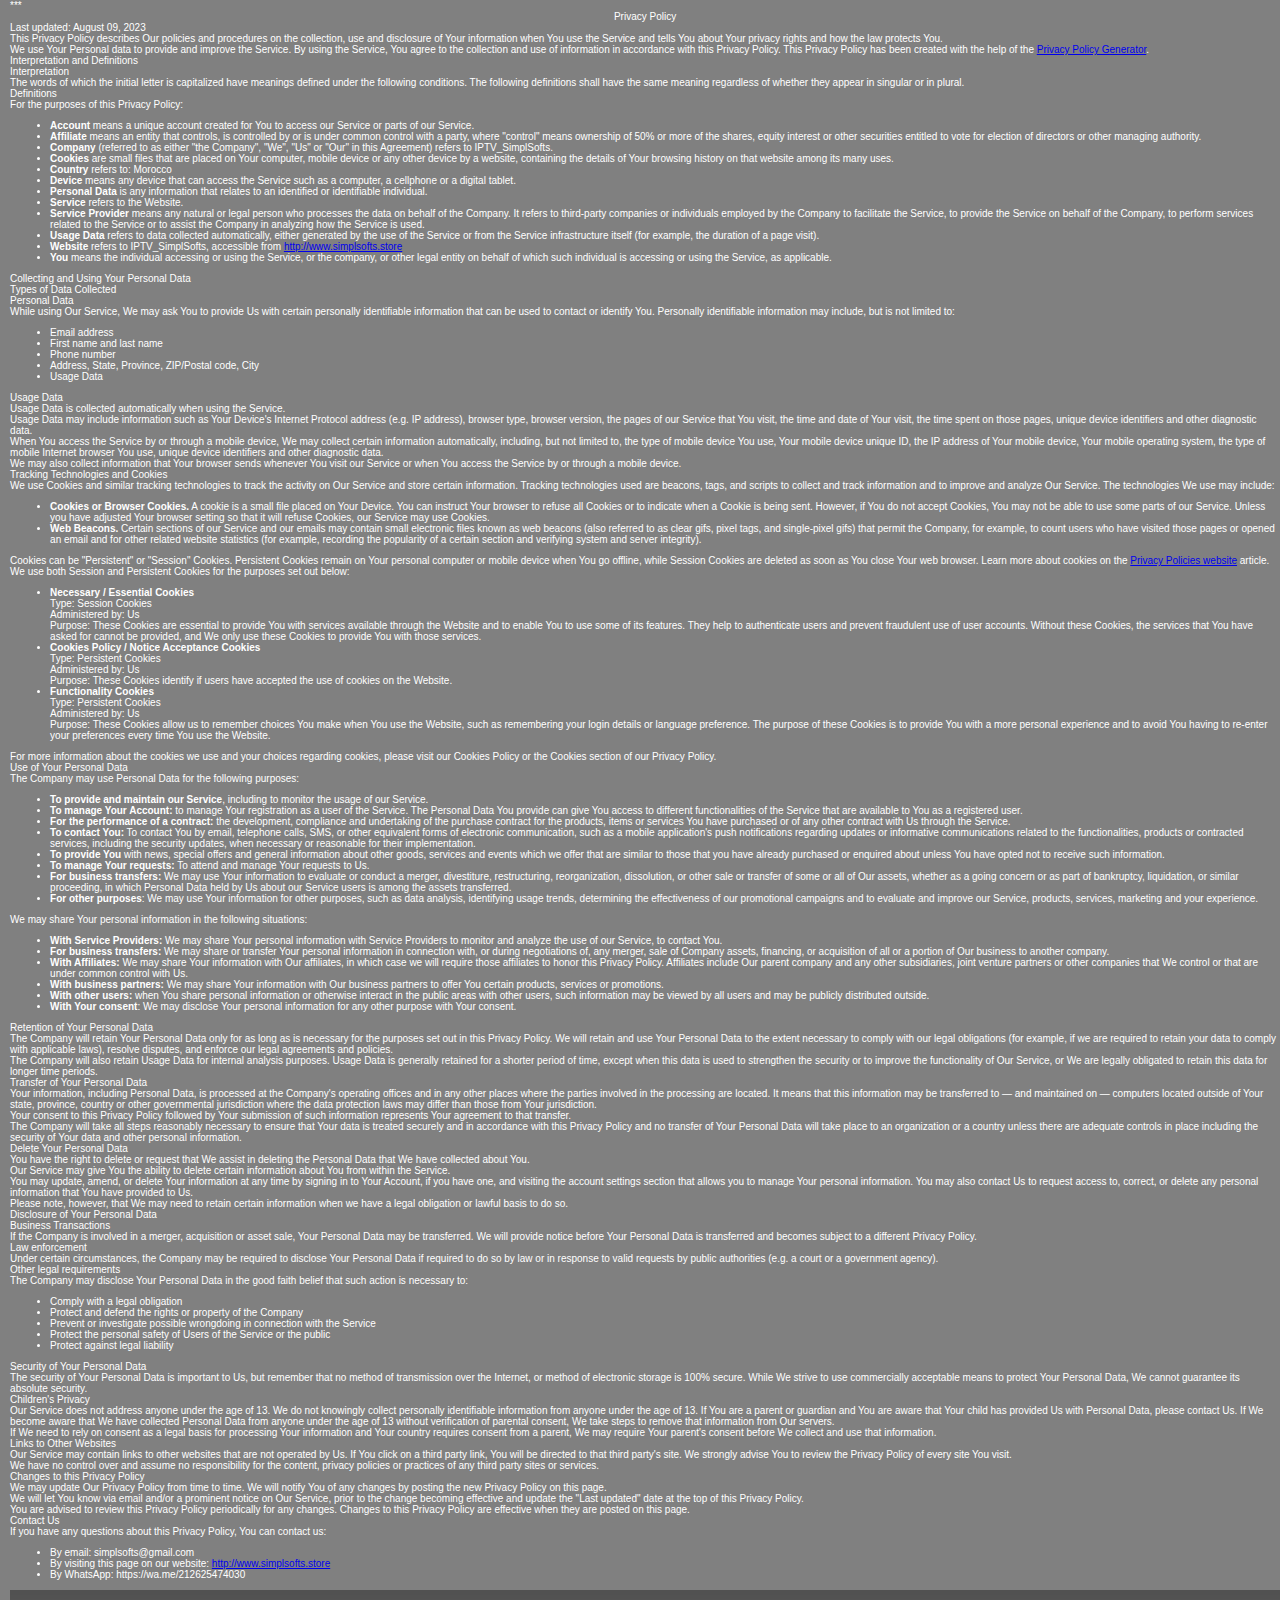
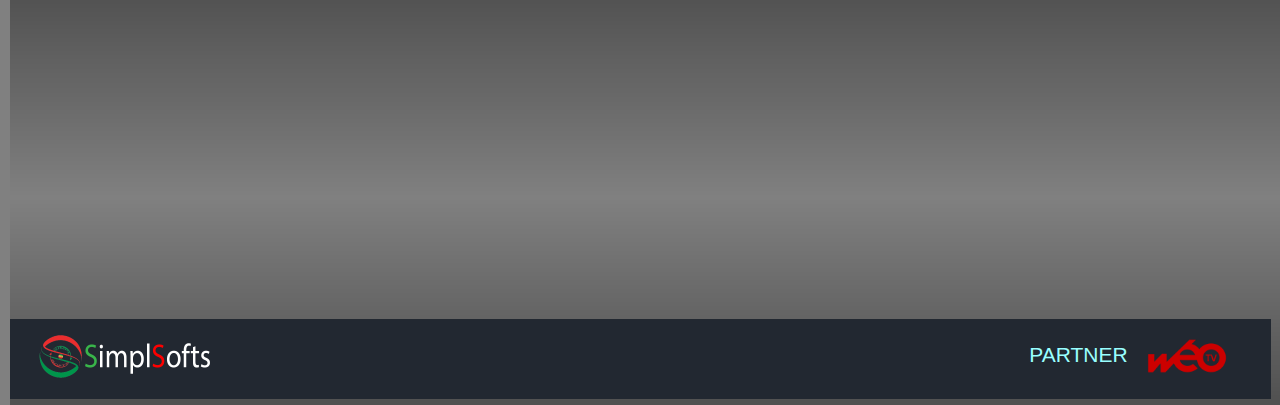
<file: UK/privacy.html>
<!DOCTYPE html>
<!-- PAGE_privacy 03/03/2024 18:49 WEBDEV 25 25.0.204.0 --><html lang="en" class="htmlstd html5">
<head><meta http-equiv="Content-Type" content="text/html; charset=UTF-8">
<title>SIMPLSOFTS_PRIVACY POLICY</title><meta name="generator" content="WEBDEV">
<meta name="viewport" content="width=device-width">
<meta http-equiv="x-ua-compatible" content="ie=edge">***
<center><h1>Privacy Policy</h1></center>
<p>Last updated: August 09, 2023</p>
<p>This Privacy Policy describes Our policies and procedures on the collection, use and disclosure of Your information when You use the Service and tells You about Your privacy rights and how the law protects You.</p>
<p>We use Your Personal data to provide and improve the Service. By using the Service, You agree to the collection and use of information in accordance with this Privacy Policy. This Privacy Policy has been created with the help of the <a href="https://www.privacypolicies.com/privacy-policy-generator/" target="_blank">Privacy Policy Generator</a>.</p>
<h2>Interpretation and Definitions</h2>
<h2>Interpretation</h2>
<p>The words of which the initial letter is capitalized have meanings defined under the following conditions. The following definitions shall have the same meaning regardless of whether they appear in singular or in plural.</p>
<h2>Definitions</h2>
<p>For the purposes of this Privacy Policy:</p>
<ul>
<li>
<p><strong>Account</strong> means a unique account created for You to access our Service or parts of our Service.</p>
</li>
<li>
<p><strong>Affiliate</strong> means an entity that controls, is controlled by or is under common control with a party, where &quot;control&quot; means ownership of 50% or more of the shares, equity interest or other securities entitled to vote for election of directors or other managing authority.</p>
</li>
<li>
<p><strong>Company</strong> (referred to as either &quot;the Company&quot;, &quot;We&quot;, &quot;Us&quot; or &quot;Our&quot; in this Agreement) refers to IPTV_SimplSofts.</p>
</li>
<li>
<p><strong>Cookies</strong> are small files that are placed on Your computer, mobile device or any other device by a website, containing the details of Your browsing history on that website among its many uses.</p>
</li>
<li>
<p><strong>Country</strong> refers to:  Morocco</p>
</li>
<li>
<p><strong>Device</strong> means any device that can access the Service such as a computer, a cellphone or a digital tablet.</p>
</li>
<li>
<p><strong>Personal Data</strong> is any information that relates to an identified or identifiable individual.</p>
</li>
<li>
<p><strong>Service</strong> refers to the Website.</p>
</li>
<li>
<p><strong>Service Provider</strong> means any natural or legal person who processes the data on behalf of the Company. It refers to third-party companies or individuals employed by the Company to facilitate the Service, to provide the Service on behalf of the Company, to perform services related to the Service or to assist the Company in analyzing how the Service is used.</p>
</li>
<li>
<p><strong>Usage Data</strong> refers to data collected automatically, either generated by the use of the Service or from the Service infrastructure itself (for example, the duration of a page visit).</p>
</li>
<li>
<p><strong>Website</strong> refers to IPTV_SimplSofts, accessible from <a href="http://www.simplsofts.store" rel="external nofollow noopener" target="_blank">http://www.simplsofts.store</a></p>
</li>
<li>
<p><strong>You</strong> means the individual accessing or using the Service, or the company, or other legal entity on behalf of which such individual is accessing or using the Service, as applicable.</p>
</li>
</ul>
<h2>Collecting and Using Your Personal Data</h2>
<h2>Types of Data Collected</h2>
<h3>Personal Data</h3>
<p>While using Our Service, We may ask You to provide Us with certain personally identifiable information that can be used to contact or identify You. Personally identifiable information may include, but is not limited to:</p>
<ul>
<li>
<p>Email address</p>
</li>
<li>
<p>First name and last name</p>
</li>
<li>
<p>Phone number</p>
</li>
<li>
<p>Address, State, Province, ZIP/Postal code, City</p>
</li>
<li>
<p>Usage Data</p>
</li>
</ul>
<h3>Usage Data</h3>
<p>Usage Data is collected automatically when using the Service.</p>
<p>Usage Data may include information such as Your Device's Internet Protocol address (e.g. IP address), browser type, browser version, the pages of our Service that You visit, the time and date of Your visit, the time spent on those pages, unique device identifiers and other diagnostic data.</p>
<p>When You access the Service by or through a mobile device, We may collect certain information automatically, including, but not limited to, the type of mobile device You use, Your mobile device unique ID, the IP address of Your mobile device, Your mobile operating system, the type of mobile Internet browser You use, unique device identifiers and other diagnostic data.</p>
<p>We may also collect information that Your browser sends whenever You visit our Service or when You access the Service by or through a mobile device.</p>
<h3>Tracking Technologies and Cookies</h3>
<p>We use Cookies and similar tracking technologies to track the activity on Our Service and store certain information. Tracking technologies used are beacons, tags, and scripts to collect and track information and to improve and analyze Our Service. The technologies We use may include:</p>
<ul>
<li><strong>Cookies or Browser Cookies.</strong> A cookie is a small file placed on Your Device. You can instruct Your browser to refuse all Cookies or to indicate when a Cookie is being sent. However, if You do not accept Cookies, You may not be able to use some parts of our Service. Unless you have adjusted Your browser setting so that it will refuse Cookies, our Service may use Cookies.</li>
<li><strong>Web Beacons.</strong> Certain sections of our Service and our emails may contain small electronic files known as web beacons (also referred to as clear gifs, pixel tags, and single-pixel gifs) that permit the Company, for example, to count users who have visited those pages or opened an email and for other related website statistics (for example, recording the popularity of a certain section and verifying system and server integrity).</li>
</ul>
<p>Cookies can be &quot;Persistent&quot; or &quot;Session&quot; Cookies. Persistent Cookies remain on Your personal computer or mobile device when You go offline, while Session Cookies are deleted as soon as You close Your web browser. Learn more about cookies on the <a href="https://www.privacypolicies.com/blog/privacy-policy-template/#Use_Of_Cookies_Log_Files_And_Tracking" target="_blank">Privacy Policies website</a> article.</p>
<p>We use both Session and Persistent Cookies for the purposes set out below:</p>
<ul>
<li>
<p><strong>Necessary / Essential Cookies</strong></p>
<p>Type: Session Cookies</p>
<p>Administered by: Us</p>
<p>Purpose: These Cookies are essential to provide You with services available through the Website and to enable You to use some of its features. They help to authenticate users and prevent fraudulent use of user accounts. Without these Cookies, the services that You have asked for cannot be provided, and We only use these Cookies to provide You with those services.</p>
</li>
<li>
<p><strong>Cookies Policy / Notice Acceptance Cookies</strong></p>
<p>Type: Persistent Cookies</p>
<p>Administered by: Us</p>
<p>Purpose: These Cookies identify if users have accepted the use of cookies on the Website.</p>
</li>
<li>
<p><strong>Functionality Cookies</strong></p>
<p>Type: Persistent Cookies</p>
<p>Administered by: Us</p>
<p>Purpose: These Cookies allow us to remember choices You make when You use the Website, such as remembering your login details or language preference. The purpose of these Cookies is to provide You with a more personal experience and to avoid You having to re-enter your preferences every time You use the Website.</p>
</li>
</ul>
<p>For more information about the cookies we use and your choices regarding cookies, please visit our Cookies Policy or the Cookies section of our Privacy Policy.</p>
<h2>Use of Your Personal Data</h2>
<p>The Company may use Personal Data for the following purposes:</p>
<ul>
<li>
<p><strong>To provide and maintain our Service</strong>, including to monitor the usage of our Service.</p>
</li>
<li>
<p><strong>To manage Your Account:</strong> to manage Your registration as a user of the Service. The Personal Data You provide can give You access to different functionalities of the Service that are available to You as a registered user.</p>
</li>
<li>
<p><strong>For the performance of a contract:</strong> the development, compliance and undertaking of the purchase contract for the products, items or services You have purchased or of any other contract with Us through the Service.</p>
</li>
<li>
<p><strong>To contact You:</strong> To contact You by email, telephone calls, SMS, or other equivalent forms of electronic communication, such as a mobile application's push notifications regarding updates or informative communications related to the functionalities, products or contracted services, including the security updates, when necessary or reasonable for their implementation.</p>
</li>
<li>
<p><strong>To provide You</strong> with news, special offers and general information about other goods, services and events which we offer that are similar to those that you have already purchased or enquired about unless You have opted not to receive such information.</p>
</li>
<li>
<p><strong>To manage Your requests:</strong> To attend and manage Your requests to Us.</p>
</li>
<li>
<p><strong>For business transfers:</strong> We may use Your information to evaluate or conduct a merger, divestiture, restructuring, reorganization, dissolution, or other sale or transfer of some or all of Our assets, whether as a going concern or as part of bankruptcy, liquidation, or similar proceeding, in which Personal Data held by Us about our Service users is among the assets transferred.</p>
</li>
<li>
<p><strong>For other purposes</strong>: We may use Your information for other purposes, such as data analysis, identifying usage trends, determining the effectiveness of our promotional campaigns and to evaluate and improve our Service, products, services, marketing and your experience.</p>
</li>
</ul>
<p>We may share Your personal information in the following situations:</p>
<ul>
<li><strong>With Service Providers:</strong> We may share Your personal information with Service Providers to monitor and analyze the use of our Service,  to contact You.</li>
<li><strong>For business transfers:</strong> We may share or transfer Your personal information in connection with, or during negotiations of, any merger, sale of Company assets, financing, or acquisition of all or a portion of Our business to another company.</li>
<li><strong>With Affiliates:</strong> We may share Your information with Our affiliates, in which case we will require those affiliates to honor this Privacy Policy. Affiliates include Our parent company and any other subsidiaries, joint venture partners or other companies that We control or that are under common control with Us.</li>
<li><strong>With business partners:</strong> We may share Your information with Our business partners to offer You certain products, services or promotions.</li>
<li><strong>With other users:</strong> when You share personal information or otherwise interact in the public areas with other users, such information may be viewed by all users and may be publicly distributed outside.</li>
<li><strong>With Your consent</strong>: We may disclose Your personal information for any other purpose with Your consent.</li>
</ul>
<h2>Retention of Your Personal Data</h2>
<p>The Company will retain Your Personal Data only for as long as is necessary for the purposes set out in this Privacy Policy. We will retain and use Your Personal Data to the extent necessary to comply with our legal obligations (for example, if we are required to retain your data to comply with applicable laws), resolve disputes, and enforce our legal agreements and policies.</p>
<p>The Company will also retain Usage Data for internal analysis purposes. Usage Data is generally retained for a shorter period of time, except when this data is used to strengthen the security or to improve the functionality of Our Service, or We are legally obligated to retain this data for longer time periods.</p>
<h2>Transfer of Your Personal Data</h2>
<p>Your information, including Personal Data, is processed at the Company's operating offices and in any other places where the parties involved in the processing are located. It means that this information may be transferred to — and maintained on — computers located outside of Your state, province, country or other governmental jurisdiction where the data protection laws may differ than those from Your jurisdiction.</p>
<p>Your consent to this Privacy Policy followed by Your submission of such information represents Your agreement to that transfer.</p>
<p>The Company will take all steps reasonably necessary to ensure that Your data is treated securely and in accordance with this Privacy Policy and no transfer of Your Personal Data will take place to an organization or a country unless there are adequate controls in place including the security of Your data and other personal information.</p>
<h2>Delete Your Personal Data</h2>
<p>You have the right to delete or request that We assist in deleting the Personal Data that We have collected about You.</p>
<p>Our Service may give You the ability to delete certain information about You from within the Service.</p>
<p>You may update, amend, or delete Your information at any time by signing in to Your Account, if you have one, and visiting the account settings section that allows you to manage Your personal information. You may also contact Us to request access to, correct, or delete any personal information that You have provided to Us.</p>
<p>Please note, however, that We may need to retain certain information when we have a legal obligation or lawful basis to do so.</p>
<h2>Disclosure of Your Personal Data</h2>
<h3>Business Transactions</h3>
<p>If the Company is involved in a merger, acquisition or asset sale, Your Personal Data may be transferred. We will provide notice before Your Personal Data is transferred and becomes subject to a different Privacy Policy.</p>
<h3>Law enforcement</h3>
<p>Under certain circumstances, the Company may be required to disclose Your Personal Data if required to do so by law or in response to valid requests by public authorities (e.g. a court or a government agency).</p>
<h3>Other legal requirements</h3>
<p>The Company may disclose Your Personal Data in the good faith belief that such action is necessary to:</p>
<ul>
<li>Comply with a legal obligation</li>
<li>Protect and defend the rights or property of the Company</li>
<li>Prevent or investigate possible wrongdoing in connection with the Service</li>
<li>Protect the personal safety of Users of the Service or the public</li>
<li>Protect against legal liability</li>
</ul>
<h2>Security of Your Personal Data</h2>
<p>The security of Your Personal Data is important to Us, but remember that no method of transmission over the Internet, or method of electronic storage is 100% secure. While We strive to use commercially acceptable means to protect Your Personal Data, We cannot guarantee its absolute security.</p>
<h2>Children's Privacy</h2>
<p>Our Service does not address anyone under the age of 13. We do not knowingly collect personally identifiable information from anyone under the age of 13. If You are a parent or guardian and You are aware that Your child has provided Us with Personal Data, please contact Us. If We become aware that We have collected Personal Data from anyone under the age of 13 without verification of parental consent, We take steps to remove that information from Our servers.</p>
<p>If We need to rely on consent as a legal basis for processing Your information and Your country requires consent from a parent, We may require Your parent's consent before We collect and use that information.</p>
<h2>Links to Other Websites</h2>
<p>Our Service may contain links to other websites that are not operated by Us. If You click on a third party link, You will be directed to that third party's site. We strongly advise You to review the Privacy Policy of every site You visit.</p>
<p>We have no control over and assume no responsibility for the content, privacy policies or practices of any third party sites or services.</p>
<h2>Changes to this Privacy Policy</h2>
<p>We may update Our Privacy Policy from time to time. We will notify You of any changes by posting the new Privacy Policy on this page.</p>
<p>We will let You know via email and/or a prominent notice on Our Service, prior to the change becoming effective and update the &quot;Last updated&quot; date at the top of this Privacy Policy.</p>
<p>You are advised to review this Privacy Policy periodically for any changes. Changes to this Privacy Policy are effective when they are posted on this page.</p>
<h2>Contact Us</h2>
<p>If you have any questions about this Privacy Policy, You can contact us:</p>
<ul>
<li>
<p>By email: simplsofts@gmail.com</p>
</li>
<li>
<p>By visiting this page on our website: <a href="http://www.simplsofts.store" rel="external nofollow noopener" target="_blank">http://www.simplsofts.store</a></p>
</li>
<li>
<p>By WhatsApp: https://wa.me/212625474030</p>
</li>
</ul>

<link rel="shortcut icon" type="image/x-icon" href="res/SIMPLSOFT-ConvertImage_8066EB5E_.png">
<style type="text/css">.wblien,.wblienHorsZTR {border:0;background:transparent;padding:0;text-align:center;box-shadow:none;_line-height:normal;-webkit-box-decoration-break: clone;box-decoration-break: clone; color:#8000ff;}.wblienHorsZTR {border:0 !important;background:transparent !important;outline-width:0 !important;} .wblienHorsZTR:not([class^=l-]) {box-shadow: none !important;}a:active{}a:visited{}*::-moz-selection{color:#222831;background-color:#8000FF;}::selection{color:#222831;background-color:#8000FF;}</style><link rel="stylesheet" type="text/css" href="res/standard.css?10001a91357d2">
<link rel="stylesheet" type="text/css" href="res/static.css?1000299b005fb">
<style type="text/css">.webdevclass-riche { transition:font-size 300ms; }</style><link rel="stylesheet" type="text/css" href="Ankaa250AnkaaEfemDeep_rwd.css?10000e12d6101">
<link rel="stylesheet" type="text/css" href="SIMPLSOFTS250AnkaaEfemDeep_rwd.css?1000050abf3b7">
<link rel="stylesheet" type="text/css" href="palette-SIMPLSOFTS_rwd.css?10000a1e40051">
<link rel="stylesheet" type="text/css" href="palette-EfemDeep_rwd.css?10000e1208a3a">
<link rel="stylesheet" type="text/css" href="PAGE_privacy_style.css?100006f1e2006">
<style type="text/css">
body{ position:relative;line-height:normal;height:auto; min-height:100%; color:#ffffff;} body{font-family:Arial, Helvetica, sans-serif;font-size:x-small;font-size:0.625rem;}html {background-color:#808080;position:relative;}#page{position:relative;background-image:url('res/00010407_0ba1e9ce_wwcb1.png'); background-color:#505050;}html {height:100%;overflow-x:hidden;} body,form {height:auto; min-height:100%;margin:0 auto !important;box-sizing:border-box;} #A2{background-color:inherit;}.dzA2{width:213px;height:50px;;overflow-x:hidden;;overflow-y:hidden;position:static;}#A4{background-color:inherit;}.dzA4{width:106px;;overflow-x:hidden;;overflow-y:hidden;position:relative;}.wbplanche{background-repeat:repeat;background-position:0% 0%;background-attachment:scroll;background-size:auto auto;background-origin:padding-box;}.wbplancheLibInc{_font-size:1px;}</style></head><body onload="clWDUtil.pfGetTraitement('PAGE_PRIVACY',15,'_COM')(event); " class="wbRwd"><form name="PAGE_PRIVACY" action="privacy.html" target="_self" method="post" class="clearfix"><div class="h-0"><input type="hidden" name="WD_JSON_PROPRIETE_" value=""/><input type="hidden" name="WD_BUTTON_CLICK_" value=""><input type="hidden" name="WD_ACTION_" value=""></div><div  class="clearfix pos1"><div  id="page" class="clearfix pos2" data-window-width="1024" data-window-height="415" data-width="1016" data-height="415" data-media="[{'query':'@media only all and (max-width: 841px)','attr':{'data-window-width':'839','data-window-height':'469','data-width':'834','data-height':'469'}},{'query':'@media only all and (max-width: 481px)','attr':{'data-window-width':'479','data-window-height':'469','data-width':'477','data-height':'469'}}]"><div  class="clearfix pos3"><div  class="clearfix pos4"><div  class="clearfix pos5"><div  class="clearfix pos6"><table style=" width:100%; height:80px;" id="A1" class="CELL-Defaut A1-sty10001 padding">
<tr><td><div  class="clearfix pos7"><div  class="clearfix pos8"><div  class="clearfix pos9"><div  class="clearfix pos10"><div class="lh0 dzSpan dzA2" id="dzA2" style=""><a href="//www.simplsofts.store" target="_self"><i class="wbHnImg" style="opacity:0;" data-wbModeHomothetique="21"><img src="../ext/Untitled-2.png" alt="" id="A2" class="Image padding" style=" width:213px; height:50px;display:block;border:0;" onload="(window.wbImgHomNav ? window.wbImgHomNav(this,21,0) : (window['wbImgHomNav_DejaLoaded'] = (window['wbImgHomNav_DejaLoaded']||[]).concat([  [this,21,0]  ]))); "></i></a></div></div></div><div  class="clearfix pos11"><table style=" width:100%; height:100%;"><tr><td style="height:100%;" id="A5" class="TXT-Normal padding webdevclass-riche"><p class="" style="font-size: 1.3125rem;"><span style="white-space: pre-wrap; orphans: 2; text-align: right; widows: 2; color: rgb(153, 255, 255);">PARTNER</span><span class="alh0 dzSpanRiche dzA4" id="dzA4" style=""><span style="position:absolute;top:0px;left:0px;width:100%;height:100%;"><a href="//www.tvweo.com" target="_self"><i class="wbHnImg" style="opacity:0;" data-wbModeHomothetique="21"><img src="../ext/WEOTV.png" alt="" id="A4" class="Image padding"  style=" width:106px; height:100%;" onload="(window.wbImgHomNav ? window.wbImgHomNav(this,21,0) : (window['wbImgHomNav_DejaLoaded'] = (window['wbImgHomNav_DejaLoaded']||[]).concat([  [this,21,0]  ]))); "></i></a></span></span></p></td></tr></table></div></div></div></td></tr></table></div></div></div></div></div></div>
</form>
<script type="text/javascript">var _bTable16_=false;
</script>
<script type="text/javascript" src="./res/WWConstante3.js?3fffe6e6054c8"></script>
<script type="text/javascript" src="./res/WDUtil.js?3ffff07c2a8cc"></script>
<script type="text/javascript" src="./res/WD.js?30028baf7529e"></script>
<script type="text/javascript">
//# sourceMappingURL=[data-uri]
var _WD_="/SIMPLSOFTS_WEB/";var _WDR_="../";var _NA_=3;var _PAGE_=document["PAGE_PRIVACY"];
<!--
clWDUtil.DeclareTraitementEx("PAGE_PRIVACY",true,[15,function(event){clWDUtil.DeclareChampInit();window.chfocus&&chfocus();},"_COM",false,16,function(event){},"_COM",false]);
//-->
</script>

<script type="text/javascript" src="res/jquery-3.js?200000e9c591d"></script><script type="text/javascript" data-wb-modal src="res/jquery-ancrage-ie.js?20003b91d07e0"></script><script type="text/javascript" src="res/jquery-ui.js?200066387f344"></script><script type="text/javascript" src="res/jquery-effet.js?200044c2dd55c"></script><script type="text/javascript" data-wb-modal src="res/jquery-ancrage-sup-epingle.js?20005e60e02cd"></script><style type="text/css">.wbTooltip{font-family:inherit;color:#FFFFFF;text-align:left;vertical-align:middle;background-color:#484F59;border-top-width:0;border-right-width:0;border-bottom-width:0;border-left-width:0;border-left:1px solid #484F59;border-top:1px solid #484F59;border-right:1px solid #484F59;border-bottom:1px solid #484F59;border-radius:4px;padding:3px 8px;}@media only all and (max-width: 841px){.wbTooltip{font-family:inherit;color:#FFFFFF;text-align:left;vertical-align:middle;background-color:#484F59;border-top-width:0;border-right-width:0;border-bottom-width:0;border-left-width:0;border-left:1px solid #484F59;border-top:1px solid #484F59;border-right:1px solid #484F59;border-bottom:1px solid #484F59;border-radius:4px;padding:3px 8px;}}@media only all and (max-width: 481px){.wbTooltip{font-family:inherit;color:#FFFFFF;text-align:left;vertical-align:middle;background-color:#484F59;border-top-width:0;border-right-width:0;border-bottom-width:0;border-left-width:0;border-left:1px solid #484F59;border-top:1px solid #484F59;border-right:1px solid #484F59;border-bottom:1px solid #484F59;border-radius:4px;padding:3px 8px;}}</style><script type="text/javascript">jQuery().ready(function(){$( document ).tooltip({ delay : 1000,	items: "[title]:not(iframe)", position : {my: 'left top+20',collision: 'flip'},	track : true, tooltipClass : "wbTooltip",open: function( event, ui ) { $('.wbTooltip').not($(ui.tooltip[0])).fadeOut(500); }});if (window.clWDUtil && window.$ && window.$.ui){function fNettoyageBulle(){$('.wbTooltip').fadeOut(500);	}if (clWDUtil.m_oNotificationsAjoutHTML){clWDUtil.m_oNotificationsAjoutHTML.AddNotification(fNettoyageBulle);}if (clWDUtil.m_oNotificationsFinAJAX){clWDUtil.m_oNotificationsFinAJAX.AddNotification(fNettoyageBulle);}} });</script><script type="text/javascript">
<!--
if (window["_gtabPostTrt"]!==undefined){for(var i=window["_gtabPostTrt"].length-1; i>-1; --i){var domCible = window["_gtabPostTrt"][i].cible;for(pcode in window["_gtabPostTrt"][i].pcode){var tmp=domCible[pcode.toString()]; var f = window["_gtabPostTrt"][i].pcode[pcode];  domCible[pcode.toString()] = function() { if (tmp) tmp.apply(this,arguments); return f.apply(this,arguments); };if (pcode.toString()=='onload'){if (domCible.complete || domCible.getAttribute("data-onload-posttrt")=="true") domCible[pcode.toString()]();domCible.removeAttribute("data-onload-posttrt");}}}}
//-->
</script></body></html>
</file>
<file: FR/res/standard.css>
a,abbr,acronym,address,applet,article,aside,audio,b,big,blockquote,body,canvas,center,cite,code,dd,del,details,dfn,div,dl,dt,em,embed,fieldset,figcaption,figure,footer,form,h1,h2,h3,h4,h5,h6,header,hgroup,html,i,iframe,img,ins,kbd,label,legend,li,mark,menu,nav,object,ol,output,p,pre,q,ruby,s,samp,section,small,strike,strong,sub,summary,sup,time,tt,u,ul,var,video{margin:0;padding:0;border:0;font:inherit;vertical-align:baseline}caption,table,tbody,tfoot,th,thead,tr{margin:0;padding:0;border:0;font:inherit}@media only screen{span{margin:0;padding:0}}span{border:0;font:inherit;vertical-align:baseline}td{margin:0;padding:0;border:0;font:inherit}article,aside,details,figcaption,figure,footer,header,hgroup,menu,nav,section{display:block}body{line-height:1}blockquote,q{quotes:none}blockquote:after,blockquote:before,q:after,q:before{content:'';content:none}table{border-collapse:collapse;border-spacing:0}article,aside,details,figcaption,figure,footer,header,hgroup,nav,section{display:block}audio,canvas,video{display:inline-block;*display:inline;*zoom:1}audio:not([controls]){display:none}[hidden]{display:none}html{-webkit-text-size-adjust:100%;-ms-text-size-adjust:100%}button,html,input,select,textarea{color:#222;cursor:inherit;font:inherit}body{font:400 .833333333333333rem sans-serif}body{margin:0;line-height:normal}a:focus{outline:thin dotted}@media only screen{a:active,a:hover{outline:0}}abbr[title]{border-bottom:1px dotted}b,strong{font-weight:700}em,i{font-style:italic}blockquote{margin:1em 40px}dfn{font-style:italic}hr{display:block;border:0;margin:0;padding:0!important}ins{background:#ff9;color:#000;text-decoration:none}mark{background:#ff0;color:#000}code,kbd,pre,samp{font-family:monospace,serif;_font-family:'courier new',monospace}pre{white-space:pre;white-space:pre-wrap;word-wrap:break-word}q{quotes:none}q:after,q:before{content:"";content:none}small{font-size:85%}sub,sup{font-size:75%;line-height:0;position:relative;vertical-align:baseline}sup{top:-.5em}sub{bottom:-.25em}ol,ul{margin:1em 0;padding:0 0 0 40px}dd{margin:0 0 0 40px}nav ol,nav ul{list-style:none;list-style-image:none;margin:0;padding:0}img{border:0;-ms-interpolation-mode:bicubic;vertical-align:middle}svg:not(:root){overflow:hidden}figure{margin:0}form{margin:0}fieldset{border:0;margin:0;padding:0}label{cursor:pointer}legend{border:0;*margin-left:-7px;padding:0;white-space:normal}button,input,select,textarea{margin:0;vertical-align:baseline;*vertical-align:middle}button,input{line-height:normal}button,input[type=button],input[type=reset],input[type=submit]{cursor:pointer;-webkit-appearance:button;*overflow:visible}button[disabled],input[disabled]{cursor:default}input[type=checkbox],input[type=radio]{box-sizing:border-box;padding:0;*width:13px;*height:13px}input[type=search]{-webkit-appearance:textfield;-moz-box-sizing:content-box;-webkit-box-sizing:content-box;box-sizing:content-box}button::-moz-focus-inner,input::-moz-focus-inner{border:0;padding:0}textarea{overflow:auto;vertical-align:top;resize:vertical}input:invalid,textarea:invalid{background-color:#f0dddd}table{border-collapse:collapse;border-spacing:0}.chromeframe{margin:.2em 0;background:#ccc;color:#000;padding:.2em 0}
</file>
<file: FR/res/static.css>
.wb-maj{text-transform:uppercase}.wb-min{text-transform:lowercase}.webdevclass-riche mark{background:0 0;color:inherit}.wb-loupeFiltre{position:absolute;bottom:1px;right:1px}.wb-loupeFiltre img{display:block}.dzSpan{display:block;position:relative}.dzSpanRiche{display:inline-block;position:relative}/*! jQuery UI - v1.12.1 - 2017-03-07
* http://jqueryui.com
* Includes: draggable.css, core.css, resizable.css, autocomplete.css, menu.css, tooltip.css, theme.css
* To view and modify this theme, visit http://jqueryui.com/themeroller/?scope=&folderName=base&cornerRadiusShadow=8px&offsetLeftShadow=0px&offsetTopShadow=0px&thicknessShadow=5px&opacityShadow=30&bgImgOpacityShadow=0&bgTextureShadow=flat&bgColorShadow=666666&opacityOverlay=30&bgImgOpacityOverlay=0&bgTextureOverlay=flat&bgColorOverlay=aaaaaa&iconColorError=cc0000&fcError=5f3f3f&borderColorError=f1a899&bgTextureError=flat&bgColorError=fddfdf&iconColorHighlight=777620&fcHighlight=777620&borderColorHighlight=dad55e&bgTextureHighlight=flat&bgColorHighlight=fffa90&iconColorActive=ffffff&fcActive=ffffff&borderColorActive=003eff&bgTextureActive=flat&bgColorActive=007fff&iconColorHover=555555&fcHover=2b2b2b&borderColorHover=cccccc&bgTextureHover=flat&bgColorHover=ededed&iconColorDefault=777777&fcDefault=454545&borderColorDefault=c5c5c5&bgTextureDefault=flat&bgColorDefault=f6f6f6&iconColorContent=444444&fcContent=333333&borderColorContent=dddddd&bgTextureContent=flat&bgColorContent=ffffff&iconColorHeader=444444&fcHeader=333333&borderColorHeader=dddddd&bgTextureHeader=flat&bgColorHeader=e9e9e9&cornerRadius=3px&fwDefault=normal&fsDefault=1em&ffDefault=Arial%2CHelvetica%2Csans-serif
* Copyright jQuery Foundation and other contributors; Licensed MIT */.ui-draggable-handle{-ms-touch-action:none;touch-action:none}.ui-helper-hidden{display:none}.ui-helper-hidden-accessible{border:0;clip:rect(0 0 0 0);height:1px;margin:-1px;overflow:hidden;padding:0;position:absolute;width:1px}.ui-helper-reset{margin:0;padding:0;border:0;outline:0;line-height:1.3;text-decoration:none;font-size:100%;list-style:none}.ui-helper-clearfix:after,.ui-helper-clearfix:before{content:"";display:table;border-collapse:collapse}.ui-helper-clearfix:after{clear:both}.ui-helper-zfix{width:100%;height:100%;top:0;left:0;position:absolute;opacity:0;filter:Alpha(Opacity=0)}.ui-front{z-index:100}.ui-state-disabled{cursor:default!important;pointer-events:none}.ui-icon{display:inline-block;vertical-align:middle;margin-top:-.25em;position:relative;text-indent:-99999px;overflow:hidden;background-repeat:no-repeat}.ui-widget-icon-block{left:50%;margin-left:-8px;display:block}.ui-widget-overlay{position:fixed;top:0;left:0;width:100%;height:100%}.ui-resizable{position:relative}.ui-resizable-handle{position:absolute;font-size:.1px;display:block;-ms-touch-action:none;touch-action:none}.ui-resizable-autohide .ui-resizable-handle,.ui-resizable-disabled .ui-resizable-handle{display:none}.ui-resizable-n{cursor:n-resize;height:7px;width:100%;top:-5px;left:0}.ui-resizable-s{cursor:s-resize;height:7px;width:100%;bottom:-5px;left:0}.ui-resizable-e{cursor:e-resize;width:7px;right:-5px;top:0;height:100%}.ui-resizable-w{cursor:w-resize;width:7px;left:-5px;top:0;height:100%}.ui-resizable-se{cursor:se-resize;width:12px;height:12px;right:1px;bottom:1px}.ui-resizable-sw{cursor:sw-resize;width:9px;height:9px;left:-5px;bottom:-5px}.ui-resizable-nw{cursor:nw-resize;width:9px;height:9px;left:-5px;top:-5px}.ui-resizable-ne{cursor:ne-resize;width:9px;height:9px;right:-5px;top:-5px}.ui-autocomplete{position:absolute;top:0;left:0;cursor:default}.ui-menu{list-style:none;padding:0;margin:0;display:block;outline:0}.ui-menu .ui-menu{position:absolute}.ui-menu .ui-menu-item{margin:0;cursor:pointer;list-style-image:url([data-uri])}.ui-menu .ui-menu-item-wrapper{position:relative;padding:3px 1em 3px .4em;display:block}.ui-menu .ui-menu-divider{margin:5px 0;height:0;font-size:0;line-height:0;border-width:1px 0 0 0}.ui-menu .ui-state-active,.ui-menu .ui-state-focus{margin:-1px}.ui-menu-icons{position:relative}.ui-menu-icons .ui-menu-item-wrapper{padding-left:2em}.ui-menu .ui-icon{position:absolute;top:0;bottom:0;left:.2em;margin:auto 0}.ui-menu .ui-menu-icon{left:auto;right:0}.ui-widget{font-family:inherit;font-size:1em}.ui-widget .ui-widget{font-size:1em}.ui-widget button,.ui-widget input,.ui-widget select,.ui-widget textarea{font-family:Arial,Helvetica,sans-serif;font-size:1em}.ui-widget.ui-widget-content:not(.wbTooltip){border:1px solid #c5c5c5}.ui-widget-content{border:1px solid #ddd;background:#fff;color:inherit}.ui-widget-content a{color:inherit}.ui-widget-header{border:1px solid #ddd;background:#e9e9e9;color:#333;font-weight:700}.ui-widget-header a{color:#333}.ui-button,.ui-state-default,.ui-widget-content .ui-state-default,.ui-widget-header .ui-state-default,html .ui-button.ui-state-disabled:active,html .ui-button.ui-state-disabled:hover{border:1px solid #c5c5c5;background:#f6f6f6;font-weight:400;color:#454545}.ui-button,.ui-state-default a,.ui-state-default a:link,.ui-state-default a:visited,a.ui-button,a:link.ui-button,a:visited.ui-button{color:#454545;text-decoration:none}.ui-button:focus,.ui-button:hover,.ui-state-focus,.ui-state-hover,.ui-widget-content .ui-state-focus,.ui-widget-content .ui-state-hover,.ui-widget-header .ui-state-focus,.ui-widget-header .ui-state-hover{border:1px solid #ccc;background:#ededed;font-weight:400;color:#2b2b2b}.ui-state-focus a,.ui-state-focus a:hover,.ui-state-focus a:link,.ui-state-focus a:visited,.ui-state-hover a,.ui-state-hover a:hover,.ui-state-hover a:link,.ui-state-hover a:visited,a.ui-button:focus,a.ui-button:hover{color:#2b2b2b;text-decoration:none}.ui-visual-focus{box-shadow:0 0 3px 1px #5e9ed6}.ui-button.ui-state-active:hover,.ui-button:active,.ui-state-active,.ui-widget-content .ui-state-active,.ui-widget-header .ui-state-active,a.ui-button:active{border:1px solid #003eff;background:#007fff;font-weight:400;color:#fff}.ui-icon-background,.ui-state-active .ui-icon-background{border:#003eff;background-color:#fff}.ui-state-active a,.ui-state-active a:link,.ui-state-active a:visited{color:#fff;text-decoration:none}.ui-state-highlight,.ui-widget-content .ui-state-highlight,.ui-widget-header .ui-state-highlight{border:1px solid #dad55e;background:#fffa90;color:#777620}.ui-state-checked{border:1px solid #dad55e;background:#fffa90}.ui-state-highlight a,.ui-widget-content .ui-state-highlight a,.ui-widget-header .ui-state-highlight a{color:#777620}.ui-state-error,.ui-widget-content .ui-state-error,.ui-widget-header .ui-state-error{border:1px solid #f1a899;background:#fddfdf;color:#5f3f3f}.ui-state-error a,.ui-widget-content .ui-state-error a,.ui-widget-header .ui-state-error a{color:#5f3f3f}.ui-state-error-text,.ui-widget-content .ui-state-error-text,.ui-widget-header .ui-state-error-text{color:#5f3f3f}.ui-priority-primary,.ui-widget-content .ui-priority-primary,.ui-widget-header .ui-priority-primary{font-weight:700}.ui-priority-secondary,.ui-widget-content .ui-priority-secondary,.ui-widget-header .ui-priority-secondary{opacity:.7;filter:Alpha(Opacity=70);font-weight:400}.ui-state-disabled,.ui-widget-content .ui-state-disabled,.ui-widget-header .ui-state-disabled{opacity:.35;filter:Alpha(Opacity=35);background-image:none}.ui-state-disabled .ui-icon{filter:Alpha(Opacity=35)}.ui-corner-all,.ui-corner-left,.ui-corner-tl,.ui-corner-top{border-top-left-radius:3px}.ui-corner-all,.ui-corner-right,.ui-corner-top,.ui-corner-tr{border-top-right-radius:3px}.ui-corner-all,.ui-corner-bl,.ui-corner-bottom,.ui-corner-left{border-bottom-left-radius:3px}.ui-corner-all,.ui-corner-bottom,.ui-corner-br,.ui-corner-right{border-bottom-right-radius:3px}.ui-widget-overlay{background:#aaa;opacity:.3;filter:Alpha(Opacity=30)}.ui-widget-shadow{-webkit-box-shadow:0 0 5px #666;box-shadow:0 0 5px #666}.ui-tooltip{position:absolute;z-index:9999;max-width:300px}.ui-tooltip{padding:8px;box-shadow:0 0 5px #aaa}body .ui-tooltip:not(.wbTooltip){border-width:2px}.ui-slider{position:relative;text-align:left}.ui-slider .ui-slider-handle{position:absolute;z-index:2;width:1.2em;height:1.2em;cursor:default;-ms-touch-action:none;touch-action:none}.ui-slider .ui-slider-range{position:absolute;z-index:1;font-size:.7em;display:block;border:0;background-position:0 0}.ui-slider.ui-state-disabled .ui-slider-handle,.ui-slider.ui-state-disabled .ui-slider-range{filter:inherit}.ui-slider-horizontal{height:.8em}.ui-slider-horizontal .ui-slider-handle{top:-.3em;margin-left:-.6em}.ui-slider-horizontal .ui-slider-range{top:0;height:100%}.ui-slider-horizontal .ui-slider-range-min{left:0}.ui-slider-horizontal .ui-slider-range-max{right:0}.ui-slider-vertical{width:.8em;height:100px}.ui-slider-vertical .ui-slider-handle{left:-.3em;margin-left:0;margin-bottom:-.6em}.ui-slider-vertical .ui-slider-range{left:0;width:100%}.ui-slider-vertical .ui-slider-range-min{bottom:0}.ui-slider-vertical .ui-slider-range-max{top:0}.ui-autocomplete-loading{background:#fff url(ui-anim_basic_16x16.gif) right center no-repeat}.ui-autocomplete{max-height:300px;overflow-y:auto;overflow-x:hidden;transition:none!important}* html .ui-autocomplete{height:300px}.ui-autocomplete-term{color:inherit}.ui-widget-content{background-image:none}.ui-widget-content:not(.wbTooltip){border:1px solid #ccc}.ui-widget-content{border-radius:0}.ui-state-focus{border-radius:0}.ui-widget{font-size:9pt}.wbTooltip{background:0 0;border:none;border-radius:0;box-shadow:none;color:initial;font-size:.75rem;padding:0;pointer-events:none;transition:none!important;overflow:hidden}.ui-menu{padding:2px}.ui-autocomplete{border:1px solid #ccc;box-shadow:0 2px 4px rgba(0,0,0,.2);cursor:default;border-top:0;font-family:inherit;z-index:999}.ui-autocomplete .ui-state-active,.ui-menu .ui-menu-item a.ui-state-focus{background:none #eee;color:#333;border:0;margin:0}.ui-autocomplete-term{color:inherit;font-weight:700}.ui-autocomplete.ui-widget-content .ui-state-active{color:inherit;text-decoration:none}.wbDerniereColonneVisible{border-right-width:0!important}.wbtablesep{width:1px;min-width:1px;border-left:none!important;border-right:none!important}::-webkit-input-placeholder{font-style:italic;color:#888}:-moz-placeholder{font-style:italic;color:#888}::-moz-placeholder{font-style:italic;color:#888}:-ms-input-placeholder[value=""]{font-style:italic!important;color:#888!important}textarea:-ms-input-placeholder{font-style:italic;color:#888}.wbTdbME{position:absolute;left:0;top:0;right:0;bottom:0}.wbTdbHG{position:absolute;left:0;top:0;width:4px;height:4px}.wbTdbH{position:absolute;left:4px;right:4px;top:0;height:4px}.wbTdbHD{position:absolute;right:0;top:0;width:4px;height:4px}.wbTdbD{position:absolute;right:0;top:4px;bottom:4px;width:4px}.wbTdbBD{position:absolute;right:0;bottom:0;width:4px;height:4px}.wbTdbB{position:absolute;left:4px;right:4px;bottom:0;height:4px}.wbTdbBG{position:absolute;left:0;bottom:0;width:4px;height:4px}.wbTdbG{position:absolute;left:0;top:4px;bottom:4px;width:4px}.wbTdbRedim .wbTdbHG{cursor:SE-resize}.wbTdbRedim .wbTdbH{cursor:N-resize}.wbTdbRedim .wbTdbHD{cursor:NE-resize}.wbTdbRedim .wbTdbD{cursor:E-resize}.wbTdbRedim .wbTdbBD{cursor:SE-resize}.wbTdbRedim .wbTdbB{cursor:N-resize}.wbTdbRedim .wbTdbBG{cursor:NE-resize}.wbTdbRedim .wbTdbG{cursor:E-resize}.wbBorderBox{-webkit-box-sizing:border-box;-moz-box-sizing:border-box;box-sizing:border-box}.wbLibChamp{display:table-row;list-style:none;margin:0;padding:0;vertical-align:middle;position:relative}.wbLibChamp>li{display:table-cell;vertical-align:middle}.wbLibChamp>li:first-child{z-index:1}.WDBarreOutils{height:24px;display:none;position:absolute;top:-23px;bottom:0}.WDBarreOutilsPopup{display:none;position:absolute;left:0;top:22px;margin:0;padding:0}.WDBarreOutilsPopup img{vertical-align:middle}.WDBarreOutilsPopup span{font-family:Tahoma,Arial,Helvetica,sans-serif;font-size:.8rem}.wbBarreOutilsUl .WDBarreOutilsPopup span{cursor:default;padding-left:2px;padding-right:4px;white-space:nowrap;text-overflow:ellipsis;overflow:hidden;display:block}.WDBarreOutils .WDBordDroit,.WDBarreOutils .WDBordGauche{border-collapse:collapse;empty-cells:show;border-spacing:0}.WDBarreOutils .WDBordGauche{border-left:solid 1px #a0a0a0}.WDBarreOutils .WDBordDroit{border-right:solid 1px #a0a0a0}.WDBarreOutils tr{border-right:solid 1px #a0a0a0;border-collapse:collapse;empty-cells:show;border-spacing:0;background-color:#f5f5f5}.WDBarreOutils td{border-top:solid 1px #a0a0a0;border-bottom:solid 1px #a0a0a0;border-collapse:collapse;empty-cells:show;border-spacing:0}.WDBarreOutils .WDBarreOutilsPopup{border-style:solid;border-width:1px;border-color:#a0a0a0;border-collapse:collapse;empty-cells:show;border-spacing:0}.WDBarreOutils td td,.WDBarreOutils tr tr{color:#344963;background-color:#f5f5f5;border:none;background-image:none;padding-right:3px}.wbColorPickerChoice{border:1px solid #fff;width:16px;width:1rem;height:16px;height:1rem;cursor:pointer;border-right-color:rgba(0,0,0,.1);border-bottom-color:rgba(0,0,0,.1)}.wbColorPickerChoice:hover{outline:1px solid #000}.wbColorPickerChoiceChecked{outline:1px solid #000}.wbColorPickerChoiceChecked:after{content:'';display:block;width:3px;height:6px;border:solid #000;border-width:0 2px 2px 0;transform:translateX(6px) translateY(-5px) rotate(45deg)}.wbColorPickerChoiceChecked:before{content:'';display:block;width:4px;height:7px;border:solid #fff;border-width:0 2px 2px 0;transform:translateX(5px) translateY(2px) rotate(45deg)}.wbBarreOutilsComboListe,.wbBarreOutilsComboListeOption,.wbBarreOutilsLi,.wbBarreOutilsUl{display:block;margin:0;padding:0;list-style:none;font:400 13px Arial;font:400 .8125rem Arial}.wbBarreOutilsLi{display:inline-block;vertical-align:middle;border:none!important;margin-bottom:2px;height:24px;height:1.5rem;box-sizing:border-box;min-width:24px;min-width:1.5rem;overflow:hidden}.wbBarreOutilsImgPlancheWrap{position:relative;overflow:hidden;display:block;height:100%}.wbBarreOutilsImgPlanche{background-image:url(BarreSaisieRiche_WB.png);background-size:500% auto;width:100%;height:4200%;position:absolute;top:0;left:0;cursor:pointer}.wbBarreOutilsImgPlancheSVG{background-image:url(BarreSaisieRiche_WB.svg)}.wbBarreOutilsUl{position:absolute;box-sizing:border-box;border-style:solid;border-width:1px;height:auto;bottom:auto;top:auto;left:-99999999px;right:auto;padding:2px;transition:opacity 150ms ease-out,transform 0s;padding-bottom:0;min-width:132px;min-width:calc(8rem + 4px)}.wbBarreOutilsUl tr{border:none;border-collapse:collapse;empty-cells:show;border-spacing:0;background-color:transparent}.wbBarreOutilsUl td{border-top:none;border-bottom:none;border-collapse:collapse;empty-cells:show;border-spacing:0}.wbBarreOutilsUl td td,.wbBarreOutilsUl tr tr{color:inherit;background-color:transparent;border:none;background-image:none}.wbBarreOutilComboCheckbox{opacity:0;position:fixed;left:-99999px}.wbBarreOutilsComboListeOption{padding:3px 0}.wbBarreOutilsComboListeOmbre{display:none;border-width:1px;border-style:solid;box-shadow:0 4px 8px 0 rgba(34,47,62,.1);top:auto;left:auto;opacity:.2;transition:opacity 250ms ease;transition-delay:.1s}.wbBarreOutilsLi:hover>.wbBarreOutilsComboListeOmbre{opacity:1;transition-delay:0s}.wbBarreOutilComboLabelReplie:after{content:'';display:block;width:0;height:0;position:absolute;right:9px;top:50%;border-left:3px solid transparent;border-right:3px solid transparent;border-top-width:6px;border-top-style:solid;border-bottom:none;margin-top:-3px}.wbBarreOutilComboCheckbox:checked+.wbBarreOutilComboLabelReplie+.wbBarreOutilsComboListe{display:block;max-height:10rem;overflow:auto;overflow-y:auto;overflow-x:hidden;position:absolute;z-index:1;width:15rem;margin-top:-4px;padding-bottom:2px;box-sizing:border-box}.wbBarreOutilComboCheckbox:checked+.wbBarreOutilComboLabelReplie+.wbBarreOutilsComboListeDroite{display:inline-block;top:100%;transform:translateX(-100%)}.wbBarreOutilComboCheckbox:checked+.wbBarreOutilComboLabelReplie{pointer-events:none}.wbBarreOutilComboLabel,.wbBarreOutilComboLabelReplie{display:inline-block;white-space:nowrap;overflow:hidden;text-overflow:ellipsis;font:400 13px Arial;font:400 .8125rem Arial;width:128px;width:8rem}.wbBarreOutilComboLabelReplie[for*=COM_EMO_CHECKBOX]{width:auto}.wbBarreOutilComboLabelReplie[for*=COM_EMO_CHECKBOX]+ul>li{display:inline-block;padding:3px;width:calc(100% / 7);box-sizing:border-box}.wbBarreOutilComboLabelReplie[for*=COM_EMO_CHECKBOX]+ul>li>label{display:inline-block;padding:0;width:auto;line-height:1.7rem;font-size:1.1rem}.wbBarreOutilComboLabelReplie{position:relative}.wbBarreOutilComboLabelReplie>*{display:block;padding-right:24px;padding-left:6px;padding-top:3px;padding-bottom:3px;text-overflow:ellipsis;overflow:hidden;box-sizing:border-box;font-size:13px!important;font-size:.8125rem!important}.wbBarreOutilComboLabelReplie[for*=COM_EMO_CHECKBOX]>*{font-size:.9rem!important;line-height:1.1rem}.wbBarreOutilComboLabel{padding:3px;padding-left:32px;position:relative;width:100%;box-sizing:border-box}.wbBarreOutilComboLabelActif{padding-right:16px;position:relative}.wbBarreOutilComboLabelActif:before{content:'';display:inline-block;width:3px;height:9px;border:solid #000;border-width:0 2px 2px 0;transform:translateX(-16.5px) translateY(-50%) rotate(45deg);position:absolute;top:50%}.wbBarreOutilComboLabelReplie>*{border:1px solid transparent}.wbBarreOutilsLi:hover{background-color:rgba(0,0,0,.03)}.wbBarreOutilComboCheckbox:checked+.wbBarreOutilComboLabelReplie>*,.wbBarreOutilsLi.wbActif{background-color:rgba(0,0,0,.05)}.wbBarreOutilsComboListeOption:hover{background-color:rgba(0,0,0,.05)}.wbBarreOutilsUl h1{font-size:18px;font-size:1.125rem;font-weight:700;font-style:normal}.wbBarreOutilsUl h2{font-size:18px;font-size:1.125rem;font-style:italic;font-weight:400}.wbBarreOutilsUl h3{font-size:18px;font-size:1.125rem;font-style:normal;font-weight:400}.wbBarreOutilsUl h4{font-size:13px;font-size:.8125rem;font-style:normal;font-weight:700}.wbBarreOutilsUl h5{font-size:13px;font-size:.8125rem;font-style:italic;font-weight:400}.wbBarreOutilsUl h6{font-size:13px;font-size:.8125rem;font-style:normal;font-weight:400;text-decoration:underline}.wbBarreOutilsComboListeOption{height:2rem;height:32px;box-sizing:border-box;overflow:hidden}.wbBarreOutilsComboListeOption>label{line-height:18px;line-height:1.125rem}.wbBarreOutilsMiniBarreUl{position:absolute;margin:0;padding:0;list-style:none;opacity:.8;transition:opacity 150ms ease;margin-top:calc(-24px - 10px);margin-top:calc(-1.5rem - 10px);line-height:0;display:block;top:0;left:0;border-width:1px;border-style:solid;width:auto;white-space:nowrap}.wbBarreOutilsMiniBarreUl:hover{opacity:1}.wbBarreOutilsMiniBarreLi{margin:0;padding:0;position:relative;width:24px;width:1.5rem;height:24px;height:1.5rem;display:inline-block;cursor:pointer!important}.wbSaisieRicheIframeBody img{max-width:100%}.wbSaisieRicheIframeBody{position:relative}.wbSaisieRicheIframeBodyDragImg{border-color:#4285f4!important}.wbSaisieRicheIframeBody img:not(:active){outline:1px solid transparent;transition:outline-color .2s ease;cursor:grab}.wbSaisieRicheIframeBody img:hover:not(:active){outline-color:#ffc83d}.wbSaisieRicheIframeBody a[href]{outline:1px solid transparent;outline-offset:2px}.wbSaisieRicheIframeBody a[href]:hover{outline-color:#ffc83d;transition:outline-color 150ms ease-in-out}.wbSaisieRicheLienSelectionne{outline:1px solid #1a73e8!important}.wbSaisieRicheImgSelectionne{outline:1px solid #1a73e8!important;cursor:move}.wbSaisieRicheImgGhost{outline:1px dotted #606060!important;opacity:.5}.wbSaisieRicheTrackerCoin{background-color:#1a73e8;border-color:#fff;border-style:solid;border-width:1px;box-sizing:border-box;height:9px;position:absolute;width:9px;z-index:10000;-webkit-touch-callout:none;-webkit-user-select:none;-khtml-user-select:none;-moz-user-select:none;-ms-user-select:none;user-select:none;margin-left:-5.5px;margin-top:-5.5px}.wbSaisieRicheImgBulle,.wbSaisieRicheImgGhost{position:absolute;z-index:10001}.wbSaisieRicheImgBulle{width:auto;height:auto;padding:6px;border-radius:5px;background-color:#303030;color:#fff;font:400 12px Arial;font:400 .75rem Arial;margin:5px 0 0 5px}.wbSaisieRicheGrip{bottom:-3px;height:9px;width:100%;cursor:ns-resize;margin-top:-9px;padding:3px 0;box-sizing:border-box;background-clip:content-box;position:relative}.wbSaisieRicheGrip:hover{background-color:rgba(128,128,128,.3)}#wbSaisieRicheTrackerCoinNW{cursor:nw-resize;top:0;left:0}#wbSaisieRicheTrackerCoinSW{cursor:sw-resize;top:100%;left:0}#wbSaisieRicheTrackerCoinNE{cursor:ne-resize;top:0;left:100%}#wbSaisieRicheTrackerCoinSE{cursor:se-resize;top:100%;left:100%}.wbSaisieRicheTrackerCoinShift{border-radius:50%;cursor:crosshair!important}.wbSaisieRicheWrapperSelection{position:absolute}.wbSaisieRicheIframeBody img:active::selection{background:0 0}.wbSaisieRicheIframeBodyDragEnCours *{cursor:inherit!important}.wbSaisieRicheTrackerMarge{background-color:#f9cc9d;border-color:#fff;border-style:solid;border-width:1px;box-sizing:border-box;height:9px;position:absolute;width:9px;z-index:10000;-webkit-touch-callout:none;-webkit-user-select:none;-khtml-user-select:none;-moz-user-select:none;-ms-user-select:none;user-select:none}#wbSaisieRicheTrackerMargeT{cursor:ns-resize;top:-5.5px;left:calc(50% - 5.5px)}#wbSaisieRicheTrackerMargeR{cursor:ew-resize;top:calc(50% - 5.5px);left:calc(100% - 5.5px)}#wbSaisieRicheTrackerMargeB{cursor:ns-resize;top:calc(100% - 5.5px);left:calc(50% - 5.5px)}#wbSaisieRicheTrackerMargeL{cursor:ew-resize;top:calc(50% - 5.5px);left:-5.5px}#wbSaisieRicheTrackerMargeWrap{position:absolute;top:0;left:0;right:0;bottom:0;outline:1px dashed #f9cc9d;border-color:rgba(249,204,157,.15);border-style:solid;border-width:0}.wbSaisieRicheTrackerMargeMagnetismeT{border-top-color:rgba(249,204,157,.35)!important}.wbSaisieRicheTrackerMargeMagnetismeR{border-right-color:rgba(249,204,157,.35)!important}.wbSaisieRicheTrackerMargeMagnetismeB{border-bottom-color:rgba(249,204,157,.35)!important}.wbSaisieRicheTrackerMargeMagnetismeL{border-left-color:rgba(249,204,157,.35)!important}.jcrop-holder{direction:ltr;text-align:left}.jcrop-hline,.jcrop-vline{background:#fff url([data-uri]);font-size:0;position:absolute}.jcrop-vline{height:100%;width:1px!important}.jcrop-vline.right{right:0}.jcrop-hline{height:1px!important;width:100%}.jcrop-hline.bottom{bottom:0}.jcrop-tracker{height:100%;width:100%;-webkit-tap-highlight-color:transparent;-webkit-touch-callout:none;-webkit-user-select:none}.jcrop-handle{background-color:#333;border:1px #eee solid;width:7px;height:7px;font-size:1px}.jcrop-handle.ord-n{left:50%;margin-left:-4px;margin-top:-4px;top:0}.jcrop-handle.ord-s{bottom:0;left:50%;margin-bottom:-4px;margin-left:-4px}.jcrop-handle.ord-e{margin-right:-4px;margin-top:-4px;right:0;top:50%}.jcrop-handle.ord-w{left:0;margin-left:-4px;margin-top:-4px;top:50%}.jcrop-handle.ord-nw{left:0;margin-left:-4px;margin-top:-4px;top:0}.jcrop-handle.ord-ne{margin-right:-4px;margin-top:-4px;right:0;top:0}.jcrop-handle.ord-se{bottom:0;margin-bottom:-4px;margin-right:-4px;right:0}.jcrop-handle.ord-sw{bottom:0;left:0;margin-bottom:-4px;margin-left:-4px}.jcrop-dragbar.ord-n,.jcrop-dragbar.ord-s{height:7px;width:100%}.jcrop-dragbar.ord-e,.jcrop-dragbar.ord-w{height:100%;width:7px}.jcrop-dragbar.ord-n{margin-top:-4px}.jcrop-dragbar.ord-s{bottom:0;margin-bottom:-4px}.jcrop-dragbar.ord-e{margin-right:-4px;right:0}.jcrop-dragbar.ord-w{margin-left:-4px}.jcrop-light .jcrop-hline,.jcrop-light .jcrop-vline{background:#fff;opacity:.7!important}.jcrop-light .jcrop-handle{-moz-border-radius:3px;-webkit-border-radius:3px;background-color:#000;border-color:#fff;border-radius:3px}.jcrop-dark .jcrop-hline,.jcrop-dark .jcrop-vline{background:#000;opacity:.7!important}.jcrop-dark .jcrop-handle{-moz-border-radius:3px;-webkit-border-radius:3px;background-color:#fff;border-color:#000;border-radius:3px}.solid-line .jcrop-hline,.solid-line .jcrop-vline{background:#fff}.jcrop-holder img,img.jcrop-preview{max-width:none}.grfWDPaintCSSoGetInfoCSS{position:fixed;visibility:hidden;white-space:nowrap;will-change:content,font}.grfBurger{background:0 0;height:2rem;width:2rem;position:absolute;right:0;margin-right:.5rem;margin-top:.5rem;cursor:pointer;z-index:1;transition:transform 1ms ease-in-out 201ms,opacity .2s ease-in-out}.pr:hover>.grfBurger{transition:opacity .2s ease-in-out}.grfBurger input{display:none}.grfBurger>div{display:inline-block;background:#cfcfcf;background:rgba(207,207,207,.5);border-radius:50%;box-sizing:border-box;transform:rotateZ(90deg);padding:.875rem .525rem;line-height:0;font-size:0}.grfBurger>div:active{background:rgba(207,207,207,1)}.grfBurger>input:checked+div{background:rgba(207,207,207,.8)}.grfBurger>div:after,.grfBurger>div:before,.grfBurger>div>span{background:#fff;content:"";transition:.75s;width:.25rem;height:.25rem;border-radius:50%;display:inline-block}.grfBurger>div>span{margin:0 .1rem}.grfBurgerMenu .grfBouton input,.grfBurgerMenu .grfBulle input,.grfBurgerMenu .grfLegende input,.grfBurgerMenu .grfOptions input,.grfBurgerMenu .grfQuadrillage input,.grfBurgerMenu .grfType input{position:absolute;top:-9999px;left:-9999px;opacity:0;display:none}.grfBurgerMenuPosition li,.grfBurgerMenuPosition ul{margin:0;padding:0;list-style:none}.grfBurgerMenuPosition li,.grfBurgerMenuPosition ul{font-family:inherit;font-size:.7rem}.grfBurgerMenuPosition{position:fixed;z-index:799;will-change:transform}.grfBurgerMenu{max-width:70vw;width:20rem;height:auto;max-height:85vh;overflow:auto;overflow-y:scroll;overflow-x:hidden;box-sizing:border-box}.grfBurgerMenu{border:1px solid #cfcfcf;color:#000;background-color:rgba(255,255,255,.9);box-shadow:0 3px 6px rgba(0,0,0,.16),0 3px 6px rgba(0,0,0,.23)}.grfBurgerMenu .ui-slider-horizontal .ui-slider-handle{top:-.5em;width:.8em}.grfBurgerMenu .ui-slider-horizontal{height:.4em}.grfBurgerMenu>li{padding-bottom:.5rem;padding-left:.5rem;padding-right:.5rem;padding-top:.5rem;box-sizing:border-box}.grfBurgerMenu>li:first-child{border-top:none}.grfTitreDeplacable .grfBurgerMenu>li.grfTitre{margin:0;margin:0;padding:.5rem;box-sizing:border-box}.grfTitre h1{font-size:.95rem}@media print{.grfBurgerMenuPosition{display:none!important}}.grfEnreg,.grfEnregPRI .grfBulle,.grfEnregSAV,.grfLegende,.grfOpacite,.grfOptionAnimation,.grfOptionAntiAliasing,.grfOptionDegrade,.grfOptionInteractif,.grfOptionLissage,.grfOptionRelief,.grfQuadrillage,.grfQuadrillageHorizontal,.grfQuadrillageVertical,.grfType,.grfTypeCOL,.grfTypeCUR,.grfTypePIE,.grfTypeSTO,.grfZoomHorizontal,.grfZoomVertical .grfOptions{display:none}.grfTypeCOL .grfTypeCOL,.grfTypeCUR .grfTypeCUR,.grfTypePIE .grfTypePIE,.grfTypeSTO .grfTypeSTO{display:inline}.grfQuadrillageHorizontal .grfQuadrillageHorizontal,.grfQuadrillageVertical .grfQuadrillageVertical{display:inline}.grfEnregPRI .grfEnregPRI,.grfEnregSAV .grfEnregSAV{display:inline-block}.grfOptionAnimation .grfOptionAnimation,.grfOptionAntiAliasing .grfOptionAntiAliasing,.grfOptionDegrade .grfOptionDegrade,.grfOptionInteractif .grfOptionInteractif,.grfOptionLissage .grfOptionLissage,.grfOptionRelief .grfOptionRelief{display:block}.grfBulle .grfBulle,.grfEnregPRI .grfEnreg,.grfEnregSAV .grfEnreg,.grfLegendeAucune .grfLegende,.grfLegendeBas .grfLegende,.grfLegendeDroite .grfLegende,.grfLegendeGauche .grfLegende,.grfLegendeHaut .grfLegende,.grfOpacite .grfOpacite,.grfOptionAnimation .grfOptions,.grfOptionAntiAliasing .grfOptions,.grfOptionDegrade .grfOptions,.grfOptionInteractif .grfOptions,.grfOptionLissage .grfOptions,.grfOptionRelief .grfOptions,.grfOptions .grfOptions,.grfQuadrillageHorizontal .grfQuadrillage,.grfQuadrillageVertical .grfQuadrillage,.grfType .grfType,.grfTypeCOL .grfType,.grfTypeCUR .grfType,.grfTypePIE .grfType,.grfTypeSTO .grfType,.grfZoomHorizontal .grfZoomHorizontal,.grfZoomVertical .grfZoomVertical{display:block}.grfBurgerMenu{display:block}.grfBurgerMenuPosition{display:block;transition:.5s transform;transform-origin:top left}.grfBurgerMenuPosition.grfMenuMasque{transform:scale(.1,.1);transition:transform 1ms 401ms}.grfBurgerMenu .grfBouton>:hover{background-color:#4281f4;color:#fff}.grfBurgerMenu .grfBouton input+span{padding:.5rem .25rem;text-align:center}.grfBurgerMenu .grfBouton input:checked+span{outline:1px solid #cfcfcf}.grfBurgerMenu .grfQuadrillage li{float:left;width:50%;padding:.125rem;box-sizing:border-box}.grfBurgerMenu .grfQuadrillage ul{padding:.25rem 0}.grfBurgerMenu .grfQuadrillage li label span{display:block}.grfBurgerMenu .grfOptions>label{width:30%;float:left;padding:0;box-sizing:border-box;margin:.25rem}.grfBurgerMenu .grfOptions>label span{padding:.5rem .125rem;display:block;text-overflow:ellipsis;overflow:hidden}.grfBurgerMenu .grfOpacite li{display:table-cell;width:60%;box-sizing:border-box}.grfBurgerMenu .grfOpacite li:first-child{width:40%;padding:1rem 0}.grfBurgerMenu .grfOpacite .grfSaisie{position:relative}.grfBurgerMenu .grfOpacite .grfSaisie .ui-slider-range{background:#e9e9e9}.grfBurgerMenu .grfOpacite .grfOpaciteSaisie+*,.grfBurgerMenu .grfOpacite .grfOpaciteSaisie+*+*{display:none}.grfBurgerMenu .grfOpacite{margin:0;padding:0 0 0 .5rem;display:table;width:100%}.grfBurgerMenu .grfOpacite li{padding:.5rem 1.5rem;vertical-align:middle}.grfBurgerMenu .grfOpacite .grfSaisie input{padding:.125rem 0;border:none;text-align:center;font-size:.7rem;outline:0;width:100%}.grfBurgerMenu .grfOpacite .grfSaisie input[type=number]+span{margin-left:-1rem}.grfBurgerMenu .grfOpacite .grfSaisie input[type=range]+span{display:none}.grfBurgerMenuPosition .grfOpacite>ul{display:table-row;width:100%}.grfBurgerMenuPosition .grfOpacite>ul>li{display:table-cell}.grfBurgerMenu .grfOpacite .grfSaisie:hover span{background-color:#4281f4;color:#fff}.grfBurgerMenu .grfZoom li{display:table-cell;width:60%;box-sizing:border-box}.grfBurgerMenu .grfZoom li:first-child{width:40%;padding:.5rem}.grfBurgerMenu .grfZoom .grfSaisie{position:relative}.grfBurgerMenu .grfZoom{margin:0;padding:0;display:table;width:100%}.grfBurgerMenu .grfZoom li{padding:.5rem 1.5rem;vertical-align:middle}.grfBurgerMenu .grfZoom .grfSaisie input{padding:.125rem 0;border:none;text-align:center;font-size:.7rem;outline:0;width:auto}.grfBurgerMenuPosition .grfZoom>ul{display:table-row;width:100%}.grfBurgerMenuPosition .grfZoom>ul>li{display:table-cell}.grfBurgerMenu .grfZoom+.grfZoom{border-top:none}.grfBurgerMenu .grfZoom .grfSaisie:hover span{background-color:#4281f4;color:#fff}.grfBurgerMenu .grfZoom span{display:block}.grfBurgerMenu .grfLegende li{float:left}.grfBurgerMenu .grfLegende li:first-child{width:27%;padding-top:.25rem;margin-top:.25rem}.grfBurgerMenu .grfLegende label{float:left;padding:.5rem;margin:.5rem;position:relative}.grfBurgerMenu .grfLegende label span{position:absolute;width:100%;height:100%;top:0;left:0;background-size:6.25rem 58.125rem;background-clip:content-box;font-size:1px;line-height:0;color:transparent}.grfBurgerMenu .grfLegende label input:checked+span,.grfBurgerMenu .grfLegende label:hover span{margin-top:-.25rem;margin-left:-.25rem;margin-right:-.25rem;border:.25rem solid transparent}.grfBurgerMenu .grfLegende label input:checked+span{outline:1px solid #cfcfcf}.grfBurgerMenu .grfLegende label:hover input:checked+span,.grfBurgerMenu .grfLegende label:hover span{border-color:#4281f4;background-color:#4281f4}.grfBurgerMenu .grfLegende .grfLegendeAucune span{background-position:-.2rem 4.5rem}.grfBurgerMenu .grfLegende .grfLegendeHaut span{background-position:-.2rem 3.6rem}.grfBurgerMenu .grfLegende .grfLegendeBas span{background-position:-.2rem 2.8rem}.grfBurgerMenu .grfLegende .grfLegendeGauche span{background-position:-.2rem 1.84rem}.grfBurgerMenu .grfLegende .grfLegendeDroite span{background-position:-.2rem .95rem}.grfBurgerMenu .grfLegende .grfLegendeAucune:hover input:checked+span,.grfBurgerMenu .grfLegende .grfLegendeAucune:hover span{background-position:-1.1rem 4.5rem}.grfBurgerMenu .grfLegende .grfLegendeHaut:hover input:checked+span,.grfBurgerMenu .grfLegende .grfLegendeHaut:hover span{background-position:-1.1rem 3.6rem}.grfBurgerMenu .grfLegende .grfLegendeBas:hover input:checked+span,.grfBurgerMenu .grfLegende .grfLegendeBas:hover span{background-position:-1.1rem 2.8rem}.grfBurgerMenu .grfLegende .grfLegendeGauche:hover input:checked+span,.grfBurgerMenu .grfLegende .grfLegendeGauche:hover span{background-position:-1.1rem 1.84rem}.grfBurgerMenu .grfLegende .grfLegendeDroite:hover input:checked+span,.grfBurgerMenu .grfLegende .grfLegendeDroite:hover span{background-position:-1.1rem .95rem}.grfBurgerMenu .grfBulle li{float:left}.grfBurgerMenu .grfBulle li:first-child{width:27%;padding-top:.25rem;margin-top:.25rem}.grfBurgerMenu .grfBulle label{float:right;padding:.25rem}.grfBurgerMenu .grfBulle label{float:left;padding:.5rem;margin:.5rem;position:relative}.grfBurgerMenu .grfBulle label span{position:absolute;width:100%;height:100%;top:0;left:0;background-size:6.25rem 58.125rem;background-clip:content-box;font-size:1px;line-height:0;color:transparent;background-position-x:-2rem}.grfBurgerMenu .grfBulle label input:checked+span,.grfBurgerMenu .grfBulle label:hover span{margin-top:-.25rem;margin-left:-.25rem;margin-right:-.25rem;border:.25rem solid transparent}.grfBurgerMenu .grfBulle label input:checked+span{outline:1px solid #cfcfcf}.grfBurgerMenu .grfBulle label:hover input:checked+span,.grfBurgerMenu .grfBulle label:hover span{border-color:#4281f4;background-color:#4281f4}.grfBurgerMenu .grfBulle .grfBulleSimple span{background-position:-2rem 3.7rem}.grfBurgerMenu .grfBulle .grfMire span{background-position:-2rem 2.7rem}.grfBurgerMenu .grfBulle .grfMireMultiple span{background-position:-2rem 1.8rem}.grfBurgerMenu .grfBulle .grfSansBulle span{background-position:-.2rem 4.5rem}.grfBurgerMenu .grfBulle .grfSansBulle:hover input:checked+span,.grfBurgerMenu .grfBulle .grfSansBulle:hover span{background-position:-1.1rem 4.5rem}.grfBurgerMenu .grfBulle .grfBulleSimple:hover input:checked+span,.grfBurgerMenu .grfBulle .grfBulleSimple:hover span{background-position:-2.95rem 3.7rem}.grfBurgerMenu .grfBulle .grfMire:hover input:checked+span,.grfBurgerMenu .grfBulle .grfMire:hover span{background-position:-2.95rem 2.7rem}.grfBurgerMenu .grfBulle .grfMireMultiple:hover input:checked+span,.grfBurgerMenu .grfBulle .grfMireMultiple:hover span{background-position:-2.95rem 1.8rem}.grfBurgerMenu .grfType{padding-top:0;padding-bottom:1.5rem}.grfBurgerMenu .grfType li{float:left;width:0;padding:16.6666666666%;height:0;position:relative;margin-top:.25rem}.grfBurgerMenu .grfType label{border:1px solid transparent}.grfBurgerMenu .grfType li:hover>label{border-radius:2px}.grfBurgerMenu .grfType li input:checked+span{border:1px solid #cfcfcf}.grfBurgerMenu .grfType li:hover>label>span{color:#4281f4}.grfBurgerMenu .grfTypeAutres>a{cursor:pointer;display:inline-block;width:100%;text-align:center;line-height:1;position:absolute;margin-top:.75rem}.grfBurgerMenu .grfTypeAutres>a>i{border:solid #cfcfcf;border-width:0 .0625rem .0625rem 0;display:inline-block;padding:.1875rem;transform:translateY(-.15rem) rotate(45deg);transition:transform .4s ease}.grfBurgerMenu .grfTypeAutres>a:hover>i{border-color:#4281f4}.grfBurgerMenu .grfTypeAutres>ul[style*=block]+a>i{transform:translateY(-.15rem) rotate(225deg)}.grfBurgerMenu .grfTypeAutres ul{display:none}.grfBurgerMenu .grfType .grfTypeAutres{width:100%;position:relative;height:auto;box-sizing:border-box;padding:0;margin-top:0;background:0 0}.grfBurgerMenu .grfType li label span{position:absolute;left:-20%;width:150%;text-align:center;top:105%;padding:.125rem 0;text-overflow:ellipsis;overflow:hidden}.grfBurgerMenu .grfType li label{width:60%;height:60%;position:absolute;top:20%;left:10%;background-repeat:no-repeat;background-size:200% auto}.grfBurgerMenu .grfType>ul>li.grfTypeHistoEmpileHoriz,.grfBurgerMenu .grfType>ul>li.grfTypeHistoGroupeHoriz{margin-bottom:1rem}.grfBurgerMenu .grfType li.grfTypeSunburst label{background-position:0 91.8%}.grfBurgerMenu .grfType li.grfTypeSecteur label{background-position:0 86.7%}.grfBurgerMenu .grfType li.grfTypeHemicycle label{background-position:0 81.6%}.grfBurgerMenu .grfType li.grfTypeDonut label{background-position:0 76.5%}.grfBurgerMenu .grfType li.grfTypeEntonnoir label{background-position:0 71.4%}.grfBurgerMenu .grfType li.grfTypeHistoGroupe label{background-position:0 66.3%}.grfBurgerMenu .grfType li.grfTypeHistoGroupeHoriz label{background-position:0 61.15%}.grfBurgerMenu .grfType li.grfTypeHistoEmpile label{background-position:0 56.1%}.grfBurgerMenu .grfType li.grfTypeHistoEmpileHoriz label{background-position:0 50.9%}.grfBurgerMenu .grfType li.grfTypeWaterfall label{background-position:0 45.8%}.grfBurgerMenu .grfType li.grfTypeCourbe label{background-position:0 40.7%}.grfBurgerMenu .grfType li.grfTypeNuage label{background-position:0 35.6%}.grfBurgerMenu .grfType li.grfTypeAire label{background-position:0 30.6%}.grfBurgerMenu .grfType li.grfTypeRadar label{background-position:0 25.5%}.grfBurgerMenu .grfType li.grfTypeBulles label{background-position:0 20.4%}.grfBurgerMenu .grfType li.grfTypeChandelier label{background-position:0 15.3%}.grfBurgerMenu .grfType li.grfTypeBarChart label{background-position:0 10.3%}.grfBurgerMenu .grfType li.grfTypeMinMax label{background-position:0 5.2%}.grfBurgerMenu .grfType li.grfTypeHeatMap label{background-position:0 0}.grfBurgerMenu .grfType li:hover.grfTypeSunburst label{background-position:100% 91.8%}.grfBurgerMenu .grfType li:hover.grfTypeSecteur label{background-position:100% 86.7%}.grfBurgerMenu .grfType li:hover.grfTypeHemicycle label{background-position:100% 81.6%}.grfBurgerMenu .grfType li:hover.grfTypeDonut label{background-position:100% 76.5%}.grfBurgerMenu .grfType li:hover.grfTypeEntonnoir label{background-position:100% 71.4%}.grfBurgerMenu .grfType li:hover.grfTypeHistoGroupe label{background-position:100% 66.3%}.grfBurgerMenu .grfType li:hover.grfTypeHistoGroupeHoriz label{background-position:100% 61.15%}.grfBurgerMenu .grfType li:hover.grfTypeHistoEmpile label{background-position:100% 56.1%}.grfBurgerMenu .grfType li:hover.grfTypeHistoEmpileHoriz label{background-position:100% 50.9%}.grfBurgerMenu .grfType li:hover.grfTypeWaterfall label{background-position:100% 45.8%}.grfBurgerMenu .grfType li:hover.grfTypeCourbe label{background-position:100% 40.7%}.grfBurgerMenu .grfType li:hover.grfTypeNuage label{background-position:100% 35.6%}.grfBurgerMenu .grfType li:hover.grfTypeAire label{background-position:100% 30.6%}.grfBurgerMenu .grfType li:hover.grfTypeRadar label{background-position:100% 25.5%}.grfBurgerMenu .grfType li:hover.grfTypeBulles label{background-position:100% 20.4%}.grfBurgerMenu .grfType li:hover.grfTypeChandelier label{background-position:100% 15.3%}.grfBurgerMenu .grfType li:hover.grfTypeBarChart label{background-position:100% 10.3%}.grfBurgerMenu .grfType li:hover.grfTypeMinMax label{background-position:100% 5.2%}.grfBurgerMenu .grfType li:hover.grfTypeHeatMap label{background-position:100% 0}.grfBurgerMenu .grfEnreg{margin:0;padding:.5rem 0;border-top:.1rem solid #cfcfcf;box-sizing:border-box;background-color:#f5f5f5}.grfBurgerMenu .grfEnreg button{-webkit-appearance:none;background-color:#f5f5f5;border:1px solid #cfcfcf;border:1px solid transparent;padding:.25rem;font-size:.7rem;margin:.25rem;vertical-align:middle}.grfBurgerMenu .grfEnreg button:hover{border:1px solid #cfcfcf;background-color:#fff}.grfBurgerMenu .grfEnreg button.wbActif,.grfBurgerMenu .grfEnreg button:active{border:1px solid #fff;color:#fff;background-color:#4281f4}.grfBurgerMenu .grfBouton span{transition:150ms border}.grfFullScreenHTML [id^=dww]{z-index:-1!important}.grfFullScreen{position:fixed;top:0;left:0;width:100%!important;height:100%!important;background-color:#fff;box-sizing:border-box}.grfFullScreen td{padding:1%!important}.grfFullScreen img,.grfFullScreen svg{width:100%!important;height:100%!important}.grfFullScreenHTML{position:absolute;top:-999999999px}.grfFullScreenT0 *{overflow:visible!important;will-change:initial!important;transform:none!important}.grfFullScreenBurger{position:fixed;right:2rem;top:2rem}@-webkit-keyframes hvr-ripple-out{100%{top:-12px;right:-12px;bottom:-12px;left:-12px;opacity:0}}@keyframes hvr-ripple-out{100%{top:-12px;right:-12px;bottom:-12px;left:-12px;opacity:0}}.rating td{height:100%}.rating ul{height:100%;margin:0 auto;display:block;list-style:none;padding:0}.rating li{height:100%;margin:0 auto;height:100%;width:100%;background-repeat:no-repeat;background-position:0 center;list-style:none;padding:0;cursor:pointer}@media only all and (max-width:30rem){html .grfBurgerMenuPosition li,html .grfBurgerMenuPosition ul{font-size:1rem}html .grfBurgerMenu .grfType .grfTypeAutres>ul{padding-top:1rem}html .grfBurgerMenuPosition{position:fixed!important;top:2rem!important;left:.5rem!important;right:.5rem!important;bottom:.5rem!important}html .grfBurger input:checked+div{position:fixed;top:.5rem;left:.75rem}html .grfBurgerMenu{width:100%;max-width:100%;max-height:100%;overflow:auto;box-sizing:border-box}html .grfBurgerMenu .grfType li{padding:16%;margin-top:0}html .grfBurgerMenu .grfType .grfTypeAutres{padding:0;padding-top:1rem}html .grfBurgerMenu .grfType li span{display:none}html .grfBurgerMenu .grfBulle li,html .grfBurgerMenu .grfLegende li,html .grfBurgerMenu .grfOpacite li{max-width:75%}html .grfBurgerMenu .grfBulle li:first-child,html .grfBurgerMenu .grfLegende li:first-child,html .grfBurgerMenu .grfOpacite li:first-child{width:25%;text-overflow:ellipsis;overflow:hidden}html .grfBurgerMenu input+span{background-image:none!important}html .grfBurgerMenu .grfOptions>label,html .grfBurgerMenu .grfQuadrillage li{width:100%;margin:.25rem 0;padding:0}html .grfBurgerMenu .grfBulle label span,html .grfBurgerMenu .grfLegende label span{position:static;width:auto;height:auto;font-size:1rem;line-height:normal;color:inherit}html .grfBurgerMenu .grfBulle label,html .grfBurgerMenu .grfLegende label{float:left;padding:.5rem;margin:0;min-width:50%;position:relative;box-sizing:border-box}html .grfBurgerMenu .grfEnreg button{width:100%;font-size:1rem;margin:0}html .grfBurgerMenu .grfTypeAutres>a{right:1rem;font-size:2rem;right:0;height:1rem;border:1px solid #cfcfcf;text-align:center;padding:0;margin:0;line-height:0}html .grfBurgerMenu .grfType li label{width:90%;height:90%;left:5%;top:5%}html .grfBurgerMenu .grfType>ul>li.grfTypeHistoEmpileHoriz,html .grfBurgerMenu .grfType>ul>li.grfTypeHistoGroupeHoriz{margin-bottom:0}html .grfTitreDeplacable .grfBurgerMenu>li.grfTitre{left:0;right:0;margin:0;box-shadow:0 3px 6px rgba(0,0,0,.08);width:100%}html .grfBurgerMenu .grfZoom li{display:none}html .grfBurgerMenu .grfZoom li:first-child{display:block;width:100%;padding:0}html .grfBurgerMenu .grfZoom+.grfZoom{padding-top:0}html .grfBurgerMenu .grfZoom{padding:.75rem .5rem}}.grfTitreDeplacable .grfBurgerMenu>li.grfTitre{position:absolute;background-color:rgba(255,255,255,.8);z-index:799;box-sizing:border-box;margin:0;width:90%;background:rgba(255,255,255,1);background:-moz-linear-gradient(left,rgba(255,255,255,1) 0,rgba(255,255,255,0) 100%);background:-o-linear-gradient(left,rgba(255,255,255,1) 0,rgba(255,255,255,0) 100%);background:-ms-linear-gradient(left,rgba(255,255,255,1) 0,rgba(255,255,255,0) 100%);background:linear-gradient(to right,rgba(255,255,255,1) 0,rgba(255,255,255,0) 100%)}.grfTitreDeplacable .grfBurgerMenu>li.grfTitre+li{margin-top:2rem;border-top:0}.grfTracker{cursor:move;position:absolute;outline:2px dotted rgba(0,0,128,0);transition:.3s outline,.3s outline-offset;outline-offset:-5px;border:1px dotted navy}.grfTracker:hover{outline-color:navy;outline-offset:0;border-color:transparent}.grfTracker.grfTrackerLegende{background-color:rgba(173,216,230,.23)}.grfTracker.grfTrackerTitre{background-color:rgba(173,230,216,.23)}.grfTracker.grfTrackerGraphe{background-color:rgba(230,216,173,.23)}.grfTracker .grfFermer{float:right;margin-top:-1rem;margin-right:-1rem;cursor:pointer;color:#fff;border:1px solid #aeaeae;border-radius:30px;background:#605f61;font-size:1rem;font-weight:700;display:inline-block;line-height:0;padding:.55rem .125rem}.grfTracker .grfFermer{opacity:.5;transition:.3s opacity}.grfTracker:hover .grfFermer{opacity:1}.grfTracker .grfFermer:before{content:"\D7"}.grfTracker .grfFermer.grfMasque:before{content:"\21B6"}.ui-draggable-dragging li *{pointer-events:none}.ir{display:block;border:0;text-indent:-999em;overflow:hidden;background-color:transparent;background-repeat:no-repeat;text-align:left;direction:ltr;*line-height:0}.ir br{display:none}.hidden{display:none!important;visibility:hidden}.visuallyhidden{border:0;clip:rect(0 0 0 0);height:1px;margin:-1px;overflow:hidden;padding:0;position:absolute;width:1px}.visuallyhidden.focusable:active,.visuallyhidden.focusable:focus{clip:auto;height:auto;margin:0;overflow:visible;position:static;width:auto}.invisible{visibility:hidden}.clearfix:after,.clearfix:before{content:"";display:table}.clearfix:after{clear:both}.clearfix{*zoom:1}.wbMaxWidthIeTdImg{width:100%}@media screen{@media (min-width:0px){.wbMaxWidthIeTdImg{width:auto}}}@-moz-document url-prefix(){.wbMaxWidthIeTdImg{width:100%}}input.wbCoche+i{background-repeat:repeat;display:block}input.wbCoche{opacity:0}input.wbCoche+i{background-position:-400% 0}input.wbCoche:hover+i,label:hover>input.wbCoche+i{background-position:-700% 0}input.wbCoche:active+i{background-position:-500% 0}input.wbCoche.wbgrise+i,input[disabled]+i{background-position:-600% 0}input.wbCoche:checked+i{background-position:0 0}input.wbCoche:checked:hover+i,label:hover>input.wbCoche:checked+i{background-position:-300% 0}input.wbCoche:checked:active+i{background-position:-100% 0}input.wbCoche:checked.wbgrise+i,input[disabled]:checked+i{background-position:-200% 0}.wbCoche+i{-webkit-animation-fill-mode:forwards!important;-moz-animation-fill-mode:forwards!important;-o-animation-fill-mode:forwards!important;-ms-animation-fill-mode:forwards!important;animation-fill-mode:forwards!important}.wbSelecteurInterrupteur *{text-decoration:inherit}ol.wbPlanPuces{list-style:none;padding:0;margin:0;position:absolute;left:0;width:100%;text-align:center;line-height:0;display:block;z-index:99;bottom:10px;transition:opacity .4s}ol.wbPlanPuces>li{padding:0;margin:0;list-style:none;display:inline;display:inline-block}ol.wbPlanPuces>li>label{display:inline-block}ol.wbPlanPuces>li>label>input{display:none}ol.wbPlanPuces>li>label>input+i{-webkit-box-sizing:border-box;-moz-box-sizing:border-box;box-sizing:border-box}.wbPlanPuces>li+li{margin-left:1rem}.wbPlanPuces>li.wbPlanMasque{display:none!important}.wbPlanBoutonPrecedent.wbPlanMasque,.wbPlanBoutonSuivant.wbPlanMasque,.wbPlanPuces.wbPlanMasque{opacity:0}.wbGalerieBoutonFermer,.wbGalerieBoutonPrecedent,.wbGalerieBoutonSuivant,.wbPlanBoutonPrecedent,.wbPlanBoutonSuivant{position:absolute;display:block;-webkit-box-sizing:border-box;-moz-box-sizing:border-box;box-sizing:border-box;transition:.3s transform;text-indent:-9999px!important;padding:0!important;top:50%;cursor:pointer;z-index:99}.wbGalerieBoutonFermer,.wbGalerieBoutonPrecedent,.wbGalerieBoutonSuivant{position:fixed;z-index:991}.wbGalerieBoutonPrecedent.wbgrise,.wbGalerieBoutonSuivant.wbgrise{pointer-events:auto!important;cursor:not-allowed}.wbGalerieBoutonFermer.wbplanche,.wbGalerieBoutonPrecedent.wbplanche,.wbGalerieBoutonSuivant.wbplanche,.wbPlanBoutonPrecedent.wbplanche,.wbPlanBoutonSuivant.wbplanche,.wbPlanPuces .wbCoche+i{background-origin:border-box}.wbGalerieBoutonPrecedent,.wbPlanBoutonPrecedent{left:0}.wbGalerieBoutonFermer,.wbGalerieBoutonSuivant,.wbPlanBoutonSuivant{right:0}.wbGalerieBoutonFermer{top:0}.grfBurgerMenu .grfBulle label span,.grfBurgerMenu .grfLegende label span,.grfBurgerMenu .grfType li label{background-image:url(grf_sprites.png)}.grfBurgerMenu.grfPlancheSVG .grfBulle label span,.grfBurgerMenu.grfPlancheSVG .grfLegende label span,.grfBurgerMenu.grfPlancheSVG .grfType li label{background-image:url(grf_sprites.svg)}/*!
 * animate.css -http://daneden.me/animate
 * Version - 3.5.1
 * Licensed under the MIT license - http://opensource.org/licenses/MIT
 *
 * Copyright (c) 2016 Daniel Eden
 */.animated{-webkit-animation-duration:1s;animation-duration:1s;-webkit-animation-fill-mode:both;animation-fill-mode:both}.animated.infinite{-webkit-animation-iteration-count:infinite;animation-iteration-count:infinite}.animated.hinge{-webkit-animation-duration:2s;animation-duration:2s}.animated.bounceIn,.animated.bounceOut,.animated.flipOutX,.animated.flipOutY{-webkit-animation-duration:.75s;animation-duration:.75s}@-webkit-keyframes bounce{20%,53%,80%,from,to{-webkit-animation-timing-function:cubic-bezier(.215,.61,.355,1);animation-timing-function:cubic-bezier(.215,.61,.355,1);-webkit-transform:translate3d(0,0,0);transform:translate3d(0,0,0)}40%,43%{-webkit-animation-timing-function:cubic-bezier(.755,.050,.855,.060);animation-timing-function:cubic-bezier(.755,.050,.855,.060);-webkit-transform:translate3d(0,-30px,0);transform:translate3d(0,-30px,0)}70%{-webkit-animation-timing-function:cubic-bezier(.755,.050,.855,.060);animation-timing-function:cubic-bezier(.755,.050,.855,.060);-webkit-transform:translate3d(0,-15px,0);transform:translate3d(0,-15px,0)}90%{-webkit-transform:translate3d(0,-4px,0);transform:translate3d(0,-4px,0)}}@keyframes bounce{20%,53%,80%,from,to{-webkit-animation-timing-function:cubic-bezier(.215,.61,.355,1);animation-timing-function:cubic-bezier(.215,.61,.355,1);-webkit-transform:translate3d(0,0,0);transform:translate3d(0,0,0)}40%,43%{-webkit-animation-timing-function:cubic-bezier(.755,.050,.855,.060);animation-timing-function:cubic-bezier(.755,.050,.855,.060);-webkit-transform:translate3d(0,-30px,0);transform:translate3d(0,-30px,0)}70%{-webkit-animation-timing-function:cubic-bezier(.755,.050,.855,.060);animation-timing-function:cubic-bezier(.755,.050,.855,.060);-webkit-transform:translate3d(0,-15px,0);transform:translate3d(0,-15px,0)}90%{-webkit-transform:translate3d(0,-4px,0);transform:translate3d(0,-4px,0)}}.bounce{-webkit-animation-name:bounce;animation-name:bounce;-webkit-transform-origin:center bottom;transform-origin:center bottom}@-webkit-keyframes flash{50%,from,to{opacity:1}25%,75%{opacity:0}}@keyframes flash{50%,from,to{opacity:1}25%,75%{opacity:0}}.flash{-webkit-animation-name:flash;animation-name:flash}@-webkit-keyframes pulse{from{-webkit-transform:scale3d(1,1,1);transform:scale3d(1,1,1)}50%{-webkit-transform:scale3d(1.05,1.05,1.05);transform:scale3d(1.05,1.05,1.05)}to{-webkit-transform:scale3d(1,1,1);transform:scale3d(1,1,1)}}@keyframes pulse{from{-webkit-transform:scale3d(1,1,1);transform:scale3d(1,1,1)}50%{-webkit-transform:scale3d(1.05,1.05,1.05);transform:scale3d(1.05,1.05,1.05)}to{-webkit-transform:scale3d(1,1,1);transform:scale3d(1,1,1)}}.pulse{-webkit-animation-name:pulse;animation-name:pulse}@-webkit-keyframes rubberBand{from{-webkit-transform:scale3d(1,1,1);transform:scale3d(1,1,1)}30%{-webkit-transform:scale3d(1.25,.75,1);transform:scale3d(1.25,.75,1)}40%{-webkit-transform:scale3d(.75,1.25,1);transform:scale3d(.75,1.25,1)}50%{-webkit-transform:scale3d(1.15,.85,1);transform:scale3d(1.15,.85,1)}65%{-webkit-transform:scale3d(.95,1.05,1);transform:scale3d(.95,1.05,1)}75%{-webkit-transform:scale3d(1.05,.95,1);transform:scale3d(1.05,.95,1)}to{-webkit-transform:scale3d(1,1,1);transform:scale3d(1,1,1)}}@keyframes rubberBand{from{-webkit-transform:scale3d(1,1,1);transform:scale3d(1,1,1)}30%{-webkit-transform:scale3d(1.25,.75,1);transform:scale3d(1.25,.75,1)}40%{-webkit-transform:scale3d(.75,1.25,1);transform:scale3d(.75,1.25,1)}50%{-webkit-transform:scale3d(1.15,.85,1);transform:scale3d(1.15,.85,1)}65%{-webkit-transform:scale3d(.95,1.05,1);transform:scale3d(.95,1.05,1)}75%{-webkit-transform:scale3d(1.05,.95,1);transform:scale3d(1.05,.95,1)}to{-webkit-transform:scale3d(1,1,1);transform:scale3d(1,1,1)}}.rubberBand{-webkit-animation-name:rubberBand;animation-name:rubberBand}@-webkit-keyframes shake{from,to{-webkit-transform:translate3d(0,0,0);transform:translate3d(0,0,0)}10%,30%,50%,70%,90%{-webkit-transform:translate3d(-10px,0,0);transform:translate3d(-10px,0,0)}20%,40%,60%,80%{-webkit-transform:translate3d(10px,0,0);transform:translate3d(10px,0,0)}}@keyframes shake{from,to{-webkit-transform:translate3d(0,0,0);transform:translate3d(0,0,0)}10%,30%,50%,70%,90%{-webkit-transform:translate3d(-10px,0,0);transform:translate3d(-10px,0,0)}20%,40%,60%,80%{-webkit-transform:translate3d(10px,0,0);transform:translate3d(10px,0,0)}}@keyframes shakeLight{from,to{-webkit-transform:translate3d(0,0,0);transform:translate3d(0,0,0)}25%,75%{-webkit-transform:translate3d(-10px,0,0);transform:translate3d(-10px,0,0)}50%{-webkit-transform:translate3d(10px,0,0);transform:translate3d(10px,0,0)}}@keyframes shakeLightLittle{from,to{transform:translate3d(0,0,0)}25%,75%{transform:translate3d(-5px,0,0)}50%{transform:translate3d(5px,0,0)}}.shake{-webkit-animation-name:shake;animation-name:shake}@-webkit-keyframes headShake{0%{-webkit-transform:translateX(0);transform:translateX(0)}6.5%{-webkit-transform:translateX(-6px) rotateY(-9deg);transform:translateX(-6px) rotateY(-9deg)}18.5%{-webkit-transform:translateX(5px) rotateY(7deg);transform:translateX(5px) rotateY(7deg)}31.5%{-webkit-transform:translateX(-3px) rotateY(-5deg);transform:translateX(-3px) rotateY(-5deg)}43.5%{-webkit-transform:translateX(2px) rotateY(3deg);transform:translateX(2px) rotateY(3deg)}50%{-webkit-transform:translateX(0);transform:translateX(0)}}@keyframes headShake{0%{-webkit-transform:translateX(0);transform:translateX(0)}6.5%{-webkit-transform:translateX(-6px) rotateY(-9deg);transform:translateX(-6px) rotateY(-9deg)}18.5%{-webkit-transform:translateX(5px) rotateY(7deg);transform:translateX(5px) rotateY(7deg)}31.5%{-webkit-transform:translateX(-3px) rotateY(-5deg);transform:translateX(-3px) rotateY(-5deg)}43.5%{-webkit-transform:translateX(2px) rotateY(3deg);transform:translateX(2px) rotateY(3deg)}50%{-webkit-transform:translateX(0);transform:translateX(0)}}.headShake{-webkit-animation-timing-function:ease-in-out;animation-timing-function:ease-in-out;-webkit-animation-name:headShake;animation-name:headShake}@-webkit-keyframes swing{20%{-webkit-transform:rotate3d(0,0,1,15deg);transform:rotate3d(0,0,1,15deg)}40%{-webkit-transform:rotate3d(0,0,1,-10deg);transform:rotate3d(0,0,1,-10deg)}60%{-webkit-transform:rotate3d(0,0,1,5deg);transform:rotate3d(0,0,1,5deg)}80%{-webkit-transform:rotate3d(0,0,1,-5deg);transform:rotate3d(0,0,1,-5deg)}to{-webkit-transform:rotate3d(0,0,1,0deg);transform:rotate3d(0,0,1,0deg)}}@keyframes swing{20%{-webkit-transform:rotate3d(0,0,1,15deg);transform:rotate3d(0,0,1,15deg)}40%{-webkit-transform:rotate3d(0,0,1,-10deg);transform:rotate3d(0,0,1,-10deg)}60%{-webkit-transform:rotate3d(0,0,1,5deg);transform:rotate3d(0,0,1,5deg)}80%{-webkit-transform:rotate3d(0,0,1,-5deg);transform:rotate3d(0,0,1,-5deg)}to{-webkit-transform:rotate3d(0,0,1,0deg);transform:rotate3d(0,0,1,0deg)}}.swing{-webkit-transform-origin:top center;transform-origin:top center;-webkit-animation-name:swing;animation-name:swing}@-webkit-keyframes tada{from{-webkit-transform:scale3d(1,1,1);transform:scale3d(1,1,1)}10%,20%{-webkit-transform:scale3d(.9,.9,.9) rotate3d(0,0,1,-3deg);transform:scale3d(.9,.9,.9) rotate3d(0,0,1,-3deg)}30%,50%,70%,90%{-webkit-transform:scale3d(1.1,1.1,1.1) rotate3d(0,0,1,3deg);transform:scale3d(1.1,1.1,1.1) rotate3d(0,0,1,3deg)}40%,60%,80%{-webkit-transform:scale3d(1.1,1.1,1.1) rotate3d(0,0,1,-3deg);transform:scale3d(1.1,1.1,1.1) rotate3d(0,0,1,-3deg)}to{-webkit-transform:scale3d(1,1,1);transform:scale3d(1,1,1)}}@keyframes tada{from{-webkit-transform:scale3d(1,1,1);transform:scale3d(1,1,1)}10%,20%{-webkit-transform:scale3d(.9,.9,.9) rotate3d(0,0,1,-3deg);transform:scale3d(.9,.9,.9) rotate3d(0,0,1,-3deg)}30%,50%,70%,90%{-webkit-transform:scale3d(1.1,1.1,1.1) rotate3d(0,0,1,3deg);transform:scale3d(1.1,1.1,1.1) rotate3d(0,0,1,3deg)}40%,60%,80%{-webkit-transform:scale3d(1.1,1.1,1.1) rotate3d(0,0,1,-3deg);transform:scale3d(1.1,1.1,1.1) rotate3d(0,0,1,-3deg)}to{-webkit-transform:scale3d(1,1,1);transform:scale3d(1,1,1)}}.tada{-webkit-animation-name:tada;animation-name:tada}@-webkit-keyframes wobble{from{-webkit-transform:none;transform:none}15%{-webkit-transform:translate3d(-25%,0,0) rotate3d(0,0,1,-5deg);transform:translate3d(-25%,0,0) rotate3d(0,0,1,-5deg)}30%{-webkit-transform:translate3d(20%,0,0) rotate3d(0,0,1,3deg);transform:translate3d(20%,0,0) rotate3d(0,0,1,3deg)}45%{-webkit-transform:translate3d(-15%,0,0) rotate3d(0,0,1,-3deg);transform:translate3d(-15%,0,0) rotate3d(0,0,1,-3deg)}60%{-webkit-transform:translate3d(10%,0,0) rotate3d(0,0,1,2deg);transform:translate3d(10%,0,0) rotate3d(0,0,1,2deg)}75%{-webkit-transform:translate3d(-5%,0,0) rotate3d(0,0,1,-1deg);transform:translate3d(-5%,0,0) rotate3d(0,0,1,-1deg)}to{-webkit-transform:none;transform:none}}@keyframes wobble{from{-webkit-transform:none;transform:none}15%{-webkit-transform:translate3d(-25%,0,0) rotate3d(0,0,1,-5deg);transform:translate3d(-25%,0,0) rotate3d(0,0,1,-5deg)}30%{-webkit-transform:translate3d(20%,0,0) rotate3d(0,0,1,3deg);transform:translate3d(20%,0,0) rotate3d(0,0,1,3deg)}45%{-webkit-transform:translate3d(-15%,0,0) rotate3d(0,0,1,-3deg);transform:translate3d(-15%,0,0) rotate3d(0,0,1,-3deg)}60%{-webkit-transform:translate3d(10%,0,0) rotate3d(0,0,1,2deg);transform:translate3d(10%,0,0) rotate3d(0,0,1,2deg)}75%{-webkit-transform:translate3d(-5%,0,0) rotate3d(0,0,1,-1deg);transform:translate3d(-5%,0,0) rotate3d(0,0,1,-1deg)}to{-webkit-transform:none;transform:none}}.wobble{-webkit-animation-name:wobble;animation-name:wobble}@-webkit-keyframes jello{11.1%,from,to{-webkit-transform:none;transform:none}22.2%{-webkit-transform:skewX(-12.5deg) skewY(-12.5deg);transform:skewX(-12.5deg) skewY(-12.5deg)}33.3%{-webkit-transform:skewX(6.25deg) skewY(6.25deg);transform:skewX(6.25deg) skewY(6.25deg)}44.4%{-webkit-transform:skewX(-3.125deg) skewY(-3.125deg);transform:skewX(-3.125deg) skewY(-3.125deg)}55.5%{-webkit-transform:skewX(1.5625deg) skewY(1.5625deg);transform:skewX(1.5625deg) skewY(1.5625deg)}66.6%{-webkit-transform:skewX(-.78125deg) skewY(-.78125deg);transform:skewX(-.78125deg) skewY(-.78125deg)}77.7%{-webkit-transform:skewX(.390625deg) skewY(.390625deg);transform:skewX(.390625deg) skewY(.390625deg)}88.8%{-webkit-transform:skewX(-.1953125deg) skewY(-.1953125deg);transform:skewX(-.1953125deg) skewY(-.1953125deg)}}@keyframes jello{11.1%,from,to{-webkit-transform:none;transform:none}22.2%{-webkit-transform:skewX(-12.5deg) skewY(-12.5deg);transform:skewX(-12.5deg) skewY(-12.5deg)}33.3%{-webkit-transform:skewX(6.25deg) skewY(6.25deg);transform:skewX(6.25deg) skewY(6.25deg)}44.4%{-webkit-transform:skewX(-3.125deg) skewY(-3.125deg);transform:skewX(-3.125deg) skewY(-3.125deg)}55.5%{-webkit-transform:skewX(1.5625deg) skewY(1.5625deg);transform:skewX(1.5625deg) skewY(1.5625deg)}66.6%{-webkit-transform:skewX(-.78125deg) skewY(-.78125deg);transform:skewX(-.78125deg) skewY(-.78125deg)}77.7%{-webkit-transform:skewX(.390625deg) skewY(.390625deg);transform:skewX(.390625deg) skewY(.390625deg)}88.8%{-webkit-transform:skewX(-.1953125deg) skewY(-.1953125deg);transform:skewX(-.1953125deg) skewY(-.1953125deg)}}.jello{-webkit-animation-name:jello;animation-name:jello;-webkit-transform-origin:center;transform-origin:center}@-webkit-keyframes bounceIn{20%,40%,60%,80%,from,to{-webkit-animation-timing-function:cubic-bezier(.215,.61,.355,1);animation-timing-function:cubic-bezier(.215,.61,.355,1)}0%{opacity:0;-webkit-transform:scale3d(.3,.3,.3);transform:scale3d(.3,.3,.3)}20%{-webkit-transform:scale3d(1.1,1.1,1.1);transform:scale3d(1.1,1.1,1.1)}40%{-webkit-transform:scale3d(.9,.9,.9);transform:scale3d(.9,.9,.9)}60%{opacity:1;-webkit-transform:scale3d(1.03,1.03,1.03);transform:scale3d(1.03,1.03,1.03)}80%{-webkit-transform:scale3d(.97,.97,.97);transform:scale3d(.97,.97,.97)}to{opacity:1;-webkit-transform:scale3d(1,1,1);transform:scale3d(1,1,1)}}@keyframes bounceIn{20%,40%,60%,80%,from,to{-webkit-animation-timing-function:cubic-bezier(.215,.61,.355,1);animation-timing-function:cubic-bezier(.215,.61,.355,1)}0%{opacity:0;-webkit-transform:scale3d(.3,.3,.3);transform:scale3d(.3,.3,.3)}20%{-webkit-transform:scale3d(1.1,1.1,1.1);transform:scale3d(1.1,1.1,1.1)}40%{-webkit-transform:scale3d(.9,.9,.9);transform:scale3d(.9,.9,.9)}60%{opacity:1;-webkit-transform:scale3d(1.03,1.03,1.03);transform:scale3d(1.03,1.03,1.03)}80%{-webkit-transform:scale3d(.97,.97,.97);transform:scale3d(.97,.97,.97)}to{opacity:1;-webkit-transform:scale3d(1,1,1);transform:scale3d(1,1,1)}}.bounceIn{-webkit-animation-name:bounceIn;animation-name:bounceIn}@-webkit-keyframes bounceInDown{60%,75%,90%,from,to{-webkit-animation-timing-function:cubic-bezier(.215,.61,.355,1);animation-timing-function:cubic-bezier(.215,.61,.355,1)}0%{opacity:0;-webkit-transform:translate3d(0,-3000px,0);transform:translate3d(0,-3000px,0)}60%{opacity:1;-webkit-transform:translate3d(0,25px,0);transform:translate3d(0,25px,0)}75%{-webkit-transform:translate3d(0,-10px,0);transform:translate3d(0,-10px,0)}90%{-webkit-transform:translate3d(0,5px,0);transform:translate3d(0,5px,0)}to{-webkit-transform:none;transform:none}}@keyframes bounceInDown{60%,75%,90%,from,to{-webkit-animation-timing-function:cubic-bezier(.215,.61,.355,1);animation-timing-function:cubic-bezier(.215,.61,.355,1)}0%{opacity:0;-webkit-transform:translate3d(0,-3000px,0);transform:translate3d(0,-3000px,0)}60%{opacity:1;-webkit-transform:translate3d(0,25px,0);transform:translate3d(0,25px,0)}75%{-webkit-transform:translate3d(0,-10px,0);transform:translate3d(0,-10px,0)}90%{-webkit-transform:translate3d(0,5px,0);transform:translate3d(0,5px,0)}to{-webkit-transform:none;transform:none}}.bounceInDown{-webkit-animation-name:bounceInDown;animation-name:bounceInDown}@-webkit-keyframes bounceInLeft{60%,75%,90%,from,to{-webkit-animation-timing-function:cubic-bezier(.215,.61,.355,1);animation-timing-function:cubic-bezier(.215,.61,.355,1)}0%{opacity:0;-webkit-transform:translate3d(-3000px,0,0);transform:translate3d(-3000px,0,0)}60%{opacity:1;-webkit-transform:translate3d(25px,0,0);transform:translate3d(25px,0,0)}75%{-webkit-transform:translate3d(-10px,0,0);transform:translate3d(-10px,0,0)}90%{-webkit-transform:translate3d(5px,0,0);transform:translate3d(5px,0,0)}to{-webkit-transform:none;transform:none}}@keyframes bounceInLeft{60%,75%,90%,from,to{-webkit-animation-timing-function:cubic-bezier(.215,.61,.355,1);animation-timing-function:cubic-bezier(.215,.61,.355,1)}0%{opacity:0;-webkit-transform:translate3d(-3000px,0,0);transform:translate3d(-3000px,0,0)}60%{opacity:1;-webkit-transform:translate3d(25px,0,0);transform:translate3d(25px,0,0)}75%{-webkit-transform:translate3d(-10px,0,0);transform:translate3d(-10px,0,0)}90%{-webkit-transform:translate3d(5px,0,0);transform:translate3d(5px,0,0)}to{-webkit-transform:none;transform:none}}.bounceInLeft{-webkit-animation-name:bounceInLeft;animation-name:bounceInLeft}@-webkit-keyframes bounceInRight{60%,75%,90%,from,to{-webkit-animation-timing-function:cubic-bezier(.215,.61,.355,1);animation-timing-function:cubic-bezier(.215,.61,.355,1)}from{opacity:0;-webkit-transform:translate3d(3000px,0,0);transform:translate3d(3000px,0,0)}60%{opacity:1;-webkit-transform:translate3d(-25px,0,0);transform:translate3d(-25px,0,0)}75%{-webkit-transform:translate3d(10px,0,0);transform:translate3d(10px,0,0)}90%{-webkit-transform:translate3d(-5px,0,0);transform:translate3d(-5px,0,0)}to{-webkit-transform:none;transform:none}}@keyframes bounceInRight{60%,75%,90%,from,to{-webkit-animation-timing-function:cubic-bezier(.215,.61,.355,1);animation-timing-function:cubic-bezier(.215,.61,.355,1)}from{opacity:0;-webkit-transform:translate3d(3000px,0,0);transform:translate3d(3000px,0,0)}60%{opacity:1;-webkit-transform:translate3d(-25px,0,0);transform:translate3d(-25px,0,0)}75%{-webkit-transform:translate3d(10px,0,0);transform:translate3d(10px,0,0)}90%{-webkit-transform:translate3d(-5px,0,0);transform:translate3d(-5px,0,0)}to{-webkit-transform:none;transform:none}}.bounceInRight{-webkit-animation-name:bounceInRight;animation-name:bounceInRight}@-webkit-keyframes bounceInUp{60%,75%,90%,from,to{-webkit-animation-timing-function:cubic-bezier(.215,.61,.355,1);animation-timing-function:cubic-bezier(.215,.61,.355,1)}from{opacity:0;-webkit-transform:translate3d(0,3000px,0);transform:translate3d(0,3000px,0)}60%{opacity:1;-webkit-transform:translate3d(0,-20px,0);transform:translate3d(0,-20px,0)}75%{-webkit-transform:translate3d(0,10px,0);transform:translate3d(0,10px,0)}90%{-webkit-transform:translate3d(0,-5px,0);transform:translate3d(0,-5px,0)}to{-webkit-transform:translate3d(0,0,0);transform:translate3d(0,0,0)}}@keyframes bounceInUp{60%,75%,90%,from,to{-webkit-animation-timing-function:cubic-bezier(.215,.61,.355,1);animation-timing-function:cubic-bezier(.215,.61,.355,1)}from{opacity:0;-webkit-transform:translate3d(0,3000px,0);transform:translate3d(0,3000px,0)}60%{opacity:1;-webkit-transform:translate3d(0,-20px,0);transform:translate3d(0,-20px,0)}75%{-webkit-transform:translate3d(0,10px,0);transform:translate3d(0,10px,0)}90%{-webkit-transform:translate3d(0,-5px,0);transform:translate3d(0,-5px,0)}to{-webkit-transform:translate3d(0,0,0);transform:translate3d(0,0,0)}}.bounceInUp{-webkit-animation-name:bounceInUp;animation-name:bounceInUp}@-webkit-keyframes bounceOut{20%{-webkit-transform:scale3d(.9,.9,.9);transform:scale3d(.9,.9,.9)}50%,55%{opacity:1;-webkit-transform:scale3d(1.1,1.1,1.1);transform:scale3d(1.1,1.1,1.1)}to{opacity:0;-webkit-transform:scale3d(.3,.3,.3);transform:scale3d(.3,.3,.3)}}@keyframes bounceOut{20%{-webkit-transform:scale3d(.9,.9,.9);transform:scale3d(.9,.9,.9)}50%,55%{opacity:1;-webkit-transform:scale3d(1.1,1.1,1.1);transform:scale3d(1.1,1.1,1.1)}to{opacity:0;-webkit-transform:scale3d(.3,.3,.3);transform:scale3d(.3,.3,.3)}}.bounceOut{-webkit-animation-name:bounceOut;animation-name:bounceOut}@-webkit-keyframes bounceOutDown{20%{-webkit-transform:translate3d(0,10px,0);transform:translate3d(0,10px,0)}40%,45%{opacity:1;-webkit-transform:translate3d(0,-20px,0);transform:translate3d(0,-20px,0)}to{opacity:0;-webkit-transform:translate3d(0,2000px,0);transform:translate3d(0,2000px,0)}}@keyframes bounceOutDown{20%{-webkit-transform:translate3d(0,10px,0);transform:translate3d(0,10px,0)}40%,45%{opacity:1;-webkit-transform:translate3d(0,-20px,0);transform:translate3d(0,-20px,0)}to{opacity:0;-webkit-transform:translate3d(0,2000px,0);transform:translate3d(0,2000px,0)}}.bounceOutDown{-webkit-animation-name:bounceOutDown;animation-name:bounceOutDown}@-webkit-keyframes bounceOutLeft{20%{opacity:1;-webkit-transform:translate3d(20px,0,0);transform:translate3d(20px,0,0)}to{opacity:0;-webkit-transform:translate3d(-2000px,0,0);transform:translate3d(-2000px,0,0)}}@keyframes bounceOutLeft{20%{opacity:1;-webkit-transform:translate3d(20px,0,0);transform:translate3d(20px,0,0)}to{opacity:0;-webkit-transform:translate3d(-2000px,0,0);transform:translate3d(-2000px,0,0)}}.bounceOutLeft{-webkit-animation-name:bounceOutLeft;animation-name:bounceOutLeft}@-webkit-keyframes bounceOutRight{20%{opacity:1;-webkit-transform:translate3d(-20px,0,0);transform:translate3d(-20px,0,0)}to{opacity:0;-webkit-transform:translate3d(2000px,0,0);transform:translate3d(2000px,0,0)}}@keyframes bounceOutRight{20%{opacity:1;-webkit-transform:translate3d(-20px,0,0);transform:translate3d(-20px,0,0)}to{opacity:0;-webkit-transform:translate3d(2000px,0,0);transform:translate3d(2000px,0,0)}}.bounceOutRight{-webkit-animation-name:bounceOutRight;animation-name:bounceOutRight}@-webkit-keyframes bounceOutUp{20%{-webkit-transform:translate3d(0,-10px,0);transform:translate3d(0,-10px,0)}40%,45%{opacity:1;-webkit-transform:translate3d(0,20px,0);transform:translate3d(0,20px,0)}to{opacity:0;-webkit-transform:translate3d(0,-2000px,0);transform:translate3d(0,-2000px,0)}}@keyframes bounceOutUp{20%{-webkit-transform:translate3d(0,-10px,0);transform:translate3d(0,-10px,0)}40%,45%{opacity:1;-webkit-transform:translate3d(0,20px,0);transform:translate3d(0,20px,0)}to{opacity:0;-webkit-transform:translate3d(0,-2000px,0);transform:translate3d(0,-2000px,0)}}.bounceOutUp{-webkit-animation-name:bounceOutUp;animation-name:bounceOutUp}@-webkit-keyframes fadeIn{from{opacity:0}to{opacity:1}}@keyframes fadeIn{from{opacity:0}to{opacity:1}}.fadeIn{-webkit-animation-name:fadeIn;animation-name:fadeIn}@-webkit-keyframes fadeInDown{from{opacity:0;-webkit-transform:translate3d(0,-100%,0);transform:translate3d(0,-100%,0)}to{opacity:1;-webkit-transform:none;transform:none}}@keyframes fadeInDown{from{opacity:0;-webkit-transform:translate3d(0,-100%,0);transform:translate3d(0,-100%,0)}to{opacity:1;-webkit-transform:none;transform:none}}.fadeInDown{-webkit-animation-name:fadeInDown;animation-name:fadeInDown}@-webkit-keyframes fadeInDownBig{from{opacity:0;-webkit-transform:translate3d(0,-2000px,0);transform:translate3d(0,-2000px,0)}to{opacity:1;-webkit-transform:none;transform:none}}@keyframes fadeInDownBig{from{opacity:0;-webkit-transform:translate3d(0,-2000px,0);transform:translate3d(0,-2000px,0)}to{opacity:1;-webkit-transform:none;transform:none}}.fadeInDownBig{-webkit-animation-name:fadeInDownBig;animation-name:fadeInDownBig}@-webkit-keyframes fadeInLeft{from{opacity:0;-webkit-transform:translate3d(-100%,0,0);transform:translate3d(-100%,0,0)}to{opacity:1;-webkit-transform:none;transform:none}}@keyframes fadeInLeft{from{opacity:0;-webkit-transform:translate3d(-100%,0,0);transform:translate3d(-100%,0,0)}to{opacity:1;-webkit-transform:none;transform:none}}.fadeInLeft{-webkit-animation-name:fadeInLeft;animation-name:fadeInLeft}@-webkit-keyframes fadeInLeftBig{from{opacity:0;-webkit-transform:translate3d(-2000px,0,0);transform:translate3d(-2000px,0,0)}to{opacity:1;-webkit-transform:none;transform:none}}@keyframes fadeInLeftBig{from{opacity:0;-webkit-transform:translate3d(-2000px,0,0);transform:translate3d(-2000px,0,0)}to{opacity:1;-webkit-transform:none;transform:none}}.fadeInLeftBig{-webkit-animation-name:fadeInLeftBig;animation-name:fadeInLeftBig}@-webkit-keyframes fadeInRight{from{opacity:0;-webkit-transform:translate3d(100%,0,0);transform:translate3d(100%,0,0)}to{opacity:1;-webkit-transform:none;transform:none}}@keyframes fadeInRight{from{opacity:0;-webkit-transform:translate3d(100%,0,0);transform:translate3d(100%,0,0)}to{opacity:1;-webkit-transform:none;transform:none}}.fadeInRight{-webkit-animation-name:fadeInRight;animation-name:fadeInRight}@-webkit-keyframes fadeInRightBig{from{opacity:0;-webkit-transform:translate3d(2000px,0,0);transform:translate3d(2000px,0,0)}to{opacity:1;-webkit-transform:none;transform:none}}@keyframes fadeInRightBig{from{opacity:0;-webkit-transform:translate3d(2000px,0,0);transform:translate3d(2000px,0,0)}to{opacity:1;-webkit-transform:none;transform:none}}.fadeInRightBig{-webkit-animation-name:fadeInRightBig;animation-name:fadeInRightBig}@-webkit-keyframes fadeInUp{from{opacity:0;-webkit-transform:translate3d(0,100%,0);transform:translate3d(0,100%,0)}to{opacity:1;-webkit-transform:none;transform:none}}@keyframes fadeInUp{from{opacity:0;-webkit-transform:translate3d(0,100%,0);transform:translate3d(0,100%,0)}to{opacity:1;-webkit-transform:none;transform:none}}.fadeInUp{-webkit-animation-name:fadeInUp;animation-name:fadeInUp}@-webkit-keyframes fadeInUpBig{from{opacity:0;-webkit-transform:translate3d(0,2000px,0);transform:translate3d(0,2000px,0)}to{opacity:1;-webkit-transform:none;transform:none}}@keyframes fadeInUpBig{from{opacity:0;-webkit-transform:translate3d(0,2000px,0);transform:translate3d(0,2000px,0)}to{opacity:1;-webkit-transform:none;transform:none}}.fadeInUpBig{-webkit-animation-name:fadeInUpBig;animation-name:fadeInUpBig}@-webkit-keyframes fadeOut{from{opacity:1}to{opacity:0}}@keyframes fadeOut{from{opacity:1}to{opacity:0}}.fadeOut{-webkit-animation-name:fadeOut;animation-name:fadeOut}@-webkit-keyframes fadeOutDown{from{opacity:1}to{opacity:0;-webkit-transform:translate3d(0,100%,0);transform:translate3d(0,100%,0)}}@keyframes fadeOutDown{from{opacity:1}to{opacity:0;-webkit-transform:translate3d(0,100%,0);transform:translate3d(0,100%,0)}}.fadeOutDown{-webkit-animation-name:fadeOutDown;animation-name:fadeOutDown}@-webkit-keyframes fadeOutDownBig{from{opacity:1}to{opacity:0;-webkit-transform:translate3d(0,2000px,0);transform:translate3d(0,2000px,0)}}@keyframes fadeOutDownBig{from{opacity:1}to{opacity:0;-webkit-transform:translate3d(0,2000px,0);transform:translate3d(0,2000px,0)}}.fadeOutDownBig{-webkit-animation-name:fadeOutDownBig;animation-name:fadeOutDownBig}@-webkit-keyframes fadeOutLeft{from{opacity:1}to{opacity:0;-webkit-transform:translate3d(-100%,0,0);transform:translate3d(-100%,0,0)}}@keyframes fadeOutLeft{from{opacity:1}to{opacity:0;-webkit-transform:translate3d(-100%,0,0);transform:translate3d(-100%,0,0)}}.fadeOutLeft{-webkit-animation-name:fadeOutLeft;animation-name:fadeOutLeft}@-webkit-keyframes fadeOutLeftBig{from{opacity:1}to{opacity:0;-webkit-transform:translate3d(-2000px,0,0);transform:translate3d(-2000px,0,0)}}@keyframes fadeOutLeftBig{from{opacity:1}to{opacity:0;-webkit-transform:translate3d(-2000px,0,0);transform:translate3d(-2000px,0,0)}}.fadeOutLeftBig{-webkit-animation-name:fadeOutLeftBig;animation-name:fadeOutLeftBig}@-webkit-keyframes fadeOutRight{from{opacity:1}to{opacity:0;-webkit-transform:translate3d(100%,0,0);transform:translate3d(100%,0,0)}}@keyframes fadeOutRight{from{opacity:1}to{opacity:0;-webkit-transform:translate3d(100%,0,0);transform:translate3d(100%,0,0)}}.fadeOutRight{-webkit-animation-name:fadeOutRight;animation-name:fadeOutRight}@-webkit-keyframes fadeOutRightBig{from{opacity:1}to{opacity:0;-webkit-transform:translate3d(2000px,0,0);transform:translate3d(2000px,0,0)}}@keyframes fadeOutRightBig{from{opacity:1}to{opacity:0;-webkit-transform:translate3d(2000px,0,0);transform:translate3d(2000px,0,0)}}.fadeOutRightBig{-webkit-animation-name:fadeOutRightBig;animation-name:fadeOutRightBig}@-webkit-keyframes fadeOutUp{from{opacity:1}to{opacity:0;-webkit-transform:translate3d(0,-100%,0);transform:translate3d(0,-100%,0)}}@keyframes fadeOutUp{from{opacity:1}to{opacity:0;-webkit-transform:translate3d(0,-100%,0);transform:translate3d(0,-100%,0)}}.fadeOutUp{-webkit-animation-name:fadeOutUp;animation-name:fadeOutUp}@-webkit-keyframes fadeOutUpBig{from{opacity:1}to{opacity:0;-webkit-transform:translate3d(0,-2000px,0);transform:translate3d(0,-2000px,0)}}@keyframes fadeOutUpBig{from{opacity:1}to{opacity:0;-webkit-transform:translate3d(0,-2000px,0);transform:translate3d(0,-2000px,0)}}.fadeOutUpBig{-webkit-animation-name:fadeOutUpBig;animation-name:fadeOutUpBig}@-webkit-keyframes flip{from{-webkit-transform:perspective(400px) rotate3d(0,1,0,-360deg);transform:perspective(400px) rotate3d(0,1,0,-360deg);-webkit-animation-timing-function:ease-out;animation-timing-function:ease-out}40%{-webkit-transform:perspective(400px) translate3d(0,0,150px) rotate3d(0,1,0,-190deg);transform:perspective(400px) translate3d(0,0,150px) rotate3d(0,1,0,-190deg);-webkit-animation-timing-function:ease-out;animation-timing-function:ease-out}50%{-webkit-transform:perspective(400px) translate3d(0,0,150px) rotate3d(0,1,0,-170deg);transform:perspective(400px) translate3d(0,0,150px) rotate3d(0,1,0,-170deg);-webkit-animation-timing-function:ease-in;animation-timing-function:ease-in}80%{-webkit-transform:perspective(400px) scale3d(.95,.95,.95);transform:perspective(400px) scale3d(.95,.95,.95);-webkit-animation-timing-function:ease-in;animation-timing-function:ease-in}to{-webkit-transform:perspective(400px);transform:perspective(400px);-webkit-animation-timing-function:ease-in;animation-timing-function:ease-in}}@keyframes flip{from{-webkit-transform:perspective(400px) rotate3d(0,1,0,-360deg);transform:perspective(400px) rotate3d(0,1,0,-360deg);-webkit-animation-timing-function:ease-out;animation-timing-function:ease-out}40%{-webkit-transform:perspective(400px) translate3d(0,0,150px) rotate3d(0,1,0,-190deg);transform:perspective(400px) translate3d(0,0,150px) rotate3d(0,1,0,-190deg);-webkit-animation-timing-function:ease-out;animation-timing-function:ease-out}50%{-webkit-transform:perspective(400px) translate3d(0,0,150px) rotate3d(0,1,0,-170deg);transform:perspective(400px) translate3d(0,0,150px) rotate3d(0,1,0,-170deg);-webkit-animation-timing-function:ease-in;animation-timing-function:ease-in}80%{-webkit-transform:perspective(400px) scale3d(.95,.95,.95);transform:perspective(400px) scale3d(.95,.95,.95);-webkit-animation-timing-function:ease-in;animation-timing-function:ease-in}to{-webkit-transform:perspective(400px);transform:perspective(400px);-webkit-animation-timing-function:ease-in;animation-timing-function:ease-in}}.animated.flip{-webkit-backface-visibility:visible;backface-visibility:visible;-webkit-animation-name:flip;animation-name:flip}@-webkit-keyframes flipInX{from{-webkit-transform:perspective(400px) rotate3d(1,0,0,90deg);transform:perspective(400px) rotate3d(1,0,0,90deg);-webkit-animation-timing-function:ease-in;animation-timing-function:ease-in;opacity:0}40%{-webkit-transform:perspective(400px) rotate3d(1,0,0,-20deg);transform:perspective(400px) rotate3d(1,0,0,-20deg);-webkit-animation-timing-function:ease-in;animation-timing-function:ease-in}60%{-webkit-transform:perspective(400px) rotate3d(1,0,0,10deg);transform:perspective(400px) rotate3d(1,0,0,10deg);opacity:1}80%{-webkit-transform:perspective(400px) rotate3d(1,0,0,-5deg);transform:perspective(400px) rotate3d(1,0,0,-5deg)}to{-webkit-transform:perspective(400px);transform:perspective(400px)}}@keyframes flipInX{from{-webkit-transform:perspective(400px) rotate3d(1,0,0,90deg);transform:perspective(400px) rotate3d(1,0,0,90deg);-webkit-animation-timing-function:ease-in;animation-timing-function:ease-in;opacity:0}40%{-webkit-transform:perspective(400px) rotate3d(1,0,0,-20deg);transform:perspective(400px) rotate3d(1,0,0,-20deg);-webkit-animation-timing-function:ease-in;animation-timing-function:ease-in}60%{-webkit-transform:perspective(400px) rotate3d(1,0,0,10deg);transform:perspective(400px) rotate3d(1,0,0,10deg);opacity:1}80%{-webkit-transform:perspective(400px) rotate3d(1,0,0,-5deg);transform:perspective(400px) rotate3d(1,0,0,-5deg)}to{-webkit-transform:perspective(400px);transform:perspective(400px)}}.flipInX{-webkit-backface-visibility:visible!important;backface-visibility:visible!important;-webkit-animation-name:flipInX;animation-name:flipInX}@-webkit-keyframes flipInY{from{-webkit-transform:perspective(400px) rotate3d(0,1,0,90deg);transform:perspective(400px) rotate3d(0,1,0,90deg);-webkit-animation-timing-function:ease-in;animation-timing-function:ease-in;opacity:0}40%{-webkit-transform:perspective(400px) rotate3d(0,1,0,-20deg);transform:perspective(400px) rotate3d(0,1,0,-20deg);-webkit-animation-timing-function:ease-in;animation-timing-function:ease-in}60%{-webkit-transform:perspective(400px) rotate3d(0,1,0,10deg);transform:perspective(400px) rotate3d(0,1,0,10deg);opacity:1}80%{-webkit-transform:perspective(400px) rotate3d(0,1,0,-5deg);transform:perspective(400px) rotate3d(0,1,0,-5deg)}to{-webkit-transform:perspective(400px);transform:perspective(400px)}}@keyframes flipInY{from{-webkit-transform:perspective(400px) rotate3d(0,1,0,90deg);transform:perspective(400px) rotate3d(0,1,0,90deg);-webkit-animation-timing-function:ease-in;animation-timing-function:ease-in;opacity:0}40%{-webkit-transform:perspective(400px) rotate3d(0,1,0,-20deg);transform:perspective(400px) rotate3d(0,1,0,-20deg);-webkit-animation-timing-function:ease-in;animation-timing-function:ease-in}60%{-webkit-transform:perspective(400px) rotate3d(0,1,0,10deg);transform:perspective(400px) rotate3d(0,1,0,10deg);opacity:1}80%{-webkit-transform:perspective(400px) rotate3d(0,1,0,-5deg);transform:perspective(400px) rotate3d(0,1,0,-5deg)}to{-webkit-transform:perspective(400px);transform:perspective(400px)}}.flipInY{-webkit-backface-visibility:visible!important;backface-visibility:visible!important;-webkit-animation-name:flipInY;animation-name:flipInY}@-webkit-keyframes flipOutX{from{-webkit-transform:perspective(400px);transform:perspective(400px)}30%{-webkit-transform:perspective(400px) rotate3d(1,0,0,-20deg);transform:perspective(400px) rotate3d(1,0,0,-20deg);opacity:1}to{-webkit-transform:perspective(400px) rotate3d(1,0,0,90deg);transform:perspective(400px) rotate3d(1,0,0,90deg);opacity:0}}@keyframes flipOutX{from{-webkit-transform:perspective(400px);transform:perspective(400px)}30%{-webkit-transform:perspective(400px) rotate3d(1,0,0,-20deg);transform:perspective(400px) rotate3d(1,0,0,-20deg);opacity:1}to{-webkit-transform:perspective(400px) rotate3d(1,0,0,90deg);transform:perspective(400px) rotate3d(1,0,0,90deg);opacity:0}}.flipOutX{-webkit-animation-name:flipOutX;animation-name:flipOutX;-webkit-backface-visibility:visible!important;backface-visibility:visible!important}@-webkit-keyframes flipOutY{from{-webkit-transform:perspective(400px);transform:perspective(400px)}30%{-webkit-transform:perspective(400px) rotate3d(0,1,0,-15deg);transform:perspective(400px) rotate3d(0,1,0,-15deg);opacity:1}to{-webkit-transform:perspective(400px) rotate3d(0,1,0,90deg);transform:perspective(400px) rotate3d(0,1,0,90deg);opacity:0}}@keyframes flipOutY{from{-webkit-transform:perspective(400px);transform:perspective(400px)}30%{-webkit-transform:perspective(400px) rotate3d(0,1,0,-15deg);transform:perspective(400px) rotate3d(0,1,0,-15deg);opacity:1}to{-webkit-transform:perspective(400px) rotate3d(0,1,0,90deg);transform:perspective(400px) rotate3d(0,1,0,90deg);opacity:0}}.flipOutY{-webkit-backface-visibility:visible!important;backface-visibility:visible!important;-webkit-animation-name:flipOutY;animation-name:flipOutY}@-webkit-keyframes lightSpeedIn{from{-webkit-transform:translate3d(100%,0,0) skewX(-30deg);transform:translate3d(100%,0,0) skewX(-30deg);opacity:0}60%{-webkit-transform:skewX(20deg);transform:skewX(20deg);opacity:1}80%{-webkit-transform:skewX(-5deg);transform:skewX(-5deg);opacity:1}to{-webkit-transform:none;transform:none;opacity:1}}@keyframes lightSpeedIn{from{-webkit-transform:translate3d(100%,0,0) skewX(-30deg);transform:translate3d(100%,0,0) skewX(-30deg);opacity:0}60%{-webkit-transform:skewX(20deg);transform:skewX(20deg);opacity:1}80%{-webkit-transform:skewX(-5deg);transform:skewX(-5deg);opacity:1}to{-webkit-transform:none;transform:none;opacity:1}}.lightSpeedIn{-webkit-animation-name:lightSpeedIn;animation-name:lightSpeedIn;-webkit-animation-timing-function:ease-out;animation-timing-function:ease-out}@-webkit-keyframes lightSpeedOut{from{opacity:1}to{-webkit-transform:translate3d(100%,0,0) skewX(30deg);transform:translate3d(100%,0,0) skewX(30deg);opacity:0}}@keyframes lightSpeedOut{from{opacity:1}to{-webkit-transform:translate3d(100%,0,0) skewX(30deg);transform:translate3d(100%,0,0) skewX(30deg);opacity:0}}.lightSpeedOut{-webkit-animation-name:lightSpeedOut;animation-name:lightSpeedOut;-webkit-animation-timing-function:ease-in;animation-timing-function:ease-in}@-webkit-keyframes rotateIn{from{-webkit-transform-origin:center;transform-origin:center;-webkit-transform:rotate3d(0,0,1,-200deg);transform:rotate3d(0,0,1,-200deg);opacity:0}to{-webkit-transform-origin:center;transform-origin:center;-webkit-transform:none;transform:none;opacity:1}}@keyframes rotateIn{from{-webkit-transform-origin:center;transform-origin:center;-webkit-transform:rotate3d(0,0,1,-200deg);transform:rotate3d(0,0,1,-200deg);opacity:0}to{-webkit-transform-origin:center;transform-origin:center;-webkit-transform:none;transform:none;opacity:1}}.rotateIn{-webkit-animation-name:rotateIn;animation-name:rotateIn}@-webkit-keyframes rotateInDownLeft{from{-webkit-transform-origin:left bottom;transform-origin:left bottom;-webkit-transform:rotate3d(0,0,1,-45deg);transform:rotate3d(0,0,1,-45deg);opacity:0}to{-webkit-transform-origin:left bottom;transform-origin:left bottom;-webkit-transform:none;transform:none;opacity:1}}@keyframes rotateInDownLeft{from{-webkit-transform-origin:left bottom;transform-origin:left bottom;-webkit-transform:rotate3d(0,0,1,-45deg);transform:rotate3d(0,0,1,-45deg);opacity:0}to{-webkit-transform-origin:left bottom;transform-origin:left bottom;-webkit-transform:none;transform:none;opacity:1}}.rotateInDownLeft{-webkit-animation-name:rotateInDownLeft;animation-name:rotateInDownLeft}@-webkit-keyframes rotateInDownRight{from{-webkit-transform-origin:right bottom;transform-origin:right bottom;-webkit-transform:rotate3d(0,0,1,45deg);transform:rotate3d(0,0,1,45deg);opacity:0}to{-webkit-transform-origin:right bottom;transform-origin:right bottom;-webkit-transform:none;transform:none;opacity:1}}@keyframes rotateInDownRight{from{-webkit-transform-origin:right bottom;transform-origin:right bottom;-webkit-transform:rotate3d(0,0,1,45deg);transform:rotate3d(0,0,1,45deg);opacity:0}to{-webkit-transform-origin:right bottom;transform-origin:right bottom;-webkit-transform:none;transform:none;opacity:1}}.rotateInDownRight{-webkit-animation-name:rotateInDownRight;animation-name:rotateInDownRight}@-webkit-keyframes rotateInUpLeft{from{-webkit-transform-origin:left bottom;transform-origin:left bottom;-webkit-transform:rotate3d(0,0,1,45deg);transform:rotate3d(0,0,1,45deg);opacity:0}to{-webkit-transform-origin:left bottom;transform-origin:left bottom;-webkit-transform:none;transform:none;opacity:1}}@keyframes rotateInUpLeft{from{-webkit-transform-origin:left bottom;transform-origin:left bottom;-webkit-transform:rotate3d(0,0,1,45deg);transform:rotate3d(0,0,1,45deg);opacity:0}to{-webkit-transform-origin:left bottom;transform-origin:left bottom;-webkit-transform:none;transform:none;opacity:1}}.rotateInUpLeft{-webkit-animation-name:rotateInUpLeft;animation-name:rotateInUpLeft}@-webkit-keyframes rotateInUpRight{from{-webkit-transform-origin:right bottom;transform-origin:right bottom;-webkit-transform:rotate3d(0,0,1,-90deg);transform:rotate3d(0,0,1,-90deg);opacity:0}to{-webkit-transform-origin:right bottom;transform-origin:right bottom;-webkit-transform:none;transform:none;opacity:1}}@keyframes rotateInUpRight{from{-webkit-transform-origin:right bottom;transform-origin:right bottom;-webkit-transform:rotate3d(0,0,1,-90deg);transform:rotate3d(0,0,1,-90deg);opacity:0}to{-webkit-transform-origin:right bottom;transform-origin:right bottom;-webkit-transform:none;transform:none;opacity:1}}.rotateInUpRight{-webkit-animation-name:rotateInUpRight;animation-name:rotateInUpRight}@-webkit-keyframes rotateOut{from{-webkit-transform-origin:center;transform-origin:center;opacity:1}to{-webkit-transform-origin:center;transform-origin:center;-webkit-transform:rotate3d(0,0,1,200deg);transform:rotate3d(0,0,1,200deg);opacity:0}}@keyframes rotateOut{from{-webkit-transform-origin:center;transform-origin:center;opacity:1}to{-webkit-transform-origin:center;transform-origin:center;-webkit-transform:rotate3d(0,0,1,200deg);transform:rotate3d(0,0,1,200deg);opacity:0}}.rotateOut{-webkit-animation-name:rotateOut;animation-name:rotateOut}@-webkit-keyframes rotateOutDownLeft{from{-webkit-transform-origin:left bottom;transform-origin:left bottom;opacity:1}to{-webkit-transform-origin:left bottom;transform-origin:left bottom;-webkit-transform:rotate3d(0,0,1,45deg);transform:rotate3d(0,0,1,45deg);opacity:0}}@keyframes rotateOutDownLeft{from{-webkit-transform-origin:left bottom;transform-origin:left bottom;opacity:1}to{-webkit-transform-origin:left bottom;transform-origin:left bottom;-webkit-transform:rotate3d(0,0,1,45deg);transform:rotate3d(0,0,1,45deg);opacity:0}}.rotateOutDownLeft{-webkit-animation-name:rotateOutDownLeft;animation-name:rotateOutDownLeft}@-webkit-keyframes rotateOutDownRight{from{-webkit-transform-origin:right bottom;transform-origin:right bottom;opacity:1}to{-webkit-transform-origin:right bottom;transform-origin:right bottom;-webkit-transform:rotate3d(0,0,1,-45deg);transform:rotate3d(0,0,1,-45deg);opacity:0}}@keyframes rotateOutDownRight{from{-webkit-transform-origin:right bottom;transform-origin:right bottom;opacity:1}to{-webkit-transform-origin:right bottom;transform-origin:right bottom;-webkit-transform:rotate3d(0,0,1,-45deg);transform:rotate3d(0,0,1,-45deg);opacity:0}}.rotateOutDownRight{-webkit-animation-name:rotateOutDownRight;animation-name:rotateOutDownRight}@-webkit-keyframes rotateOutUpLeft{from{-webkit-transform-origin:left bottom;transform-origin:left bottom;opacity:1}to{-webkit-transform-origin:left bottom;transform-origin:left bottom;-webkit-transform:rotate3d(0,0,1,-45deg);transform:rotate3d(0,0,1,-45deg);opacity:0}}@keyframes rotateOutUpLeft{from{-webkit-transform-origin:left bottom;transform-origin:left bottom;opacity:1}to{-webkit-transform-origin:left bottom;transform-origin:left bottom;-webkit-transform:rotate3d(0,0,1,-45deg);transform:rotate3d(0,0,1,-45deg);opacity:0}}.rotateOutUpLeft{-webkit-animation-name:rotateOutUpLeft;animation-name:rotateOutUpLeft}@-webkit-keyframes rotateOutUpRight{from{-webkit-transform-origin:right bottom;transform-origin:right bottom;opacity:1}to{-webkit-transform-origin:right bottom;transform-origin:right bottom;-webkit-transform:rotate3d(0,0,1,90deg);transform:rotate3d(0,0,1,90deg);opacity:0}}@keyframes rotateOutUpRight{from{-webkit-transform-origin:right bottom;transform-origin:right bottom;opacity:1}to{-webkit-transform-origin:right bottom;transform-origin:right bottom;-webkit-transform:rotate3d(0,0,1,90deg);transform:rotate3d(0,0,1,90deg);opacity:0}}.rotateOutUpRight{-webkit-animation-name:rotateOutUpRight;animation-name:rotateOutUpRight}@-webkit-keyframes hinge{0%{-webkit-transform-origin:top left;transform-origin:top left;-webkit-animation-timing-function:ease-in-out;animation-timing-function:ease-in-out}20%,60%{-webkit-transform:rotate3d(0,0,1,80deg);transform:rotate3d(0,0,1,80deg);-webkit-transform-origin:top left;transform-origin:top left;-webkit-animation-timing-function:ease-in-out;animation-timing-function:ease-in-out}40%,80%{-webkit-transform:rotate3d(0,0,1,60deg);transform:rotate3d(0,0,1,60deg);-webkit-transform-origin:top left;transform-origin:top left;-webkit-animation-timing-function:ease-in-out;animation-timing-function:ease-in-out;opacity:1}to{-webkit-transform:translate3d(0,700px,0);transform:translate3d(0,700px,0);opacity:0}}@keyframes hinge{0%{-webkit-transform-origin:top left;transform-origin:top left;-webkit-animation-timing-function:ease-in-out;animation-timing-function:ease-in-out}20%,60%{-webkit-transform:rotate3d(0,0,1,80deg);transform:rotate3d(0,0,1,80deg);-webkit-transform-origin:top left;transform-origin:top left;-webkit-animation-timing-function:ease-in-out;animation-timing-function:ease-in-out}40%,80%{-webkit-transform:rotate3d(0,0,1,60deg);transform:rotate3d(0,0,1,60deg);-webkit-transform-origin:top left;transform-origin:top left;-webkit-animation-timing-function:ease-in-out;animation-timing-function:ease-in-out;opacity:1}to{-webkit-transform:translate3d(0,700px,0);transform:translate3d(0,700px,0);opacity:0}}.hinge{-webkit-animation-name:hinge;animation-name:hinge}@-webkit-keyframes rollIn{from{opacity:0;-webkit-transform:translate3d(-100%,0,0) rotate3d(0,0,1,-120deg);transform:translate3d(-100%,0,0) rotate3d(0,0,1,-120deg)}to{opacity:1;-webkit-transform:none;transform:none}}@keyframes rollIn{from{opacity:0;-webkit-transform:translate3d(-100%,0,0) rotate3d(0,0,1,-120deg);transform:translate3d(-100%,0,0) rotate3d(0,0,1,-120deg)}to{opacity:1;-webkit-transform:none;transform:none}}.rollIn{-webkit-animation-name:rollIn;animation-name:rollIn}@-webkit-keyframes rollOut{from{opacity:1}to{opacity:0;-webkit-transform:translate3d(100%,0,0) rotate3d(0,0,1,120deg);transform:translate3d(100%,0,0) rotate3d(0,0,1,120deg)}}@keyframes rollOut{from{opacity:1}to{opacity:0;-webkit-transform:translate3d(100%,0,0) rotate3d(0,0,1,120deg);transform:translate3d(100%,0,0) rotate3d(0,0,1,120deg)}}.rollOut{-webkit-animation-name:rollOut;animation-name:rollOut}@-webkit-keyframes zoomIn{from{opacity:0;-webkit-transform:scale3d(.3,.3,.3);transform:scale3d(.3,.3,.3)}50%{opacity:1}}@keyframes zoomIn{from{opacity:0;-webkit-transform:scale3d(.3,.3,.3);transform:scale3d(.3,.3,.3)}50%{opacity:1}}.zoomIn{-webkit-animation-name:zoomIn;animation-name:zoomIn}@-webkit-keyframes zoomInDown{from{opacity:0;-webkit-transform:scale3d(.1,.1,.1) translate3d(0,-1000px,0);transform:scale3d(.1,.1,.1) translate3d(0,-1000px,0);-webkit-animation-timing-function:cubic-bezier(.55,.055,.675,.19);animation-timing-function:cubic-bezier(.55,.055,.675,.19)}60%{opacity:1;-webkit-transform:scale3d(.475,.475,.475) translate3d(0,60px,0);transform:scale3d(.475,.475,.475) translate3d(0,60px,0);-webkit-animation-timing-function:cubic-bezier(.175,.885,.32,1);animation-timing-function:cubic-bezier(.175,.885,.32,1)}}@keyframes zoomInDown{from{opacity:0;-webkit-transform:scale3d(.1,.1,.1) translate3d(0,-1000px,0);transform:scale3d(.1,.1,.1) translate3d(0,-1000px,0);-webkit-animation-timing-function:cubic-bezier(.55,.055,.675,.19);animation-timing-function:cubic-bezier(.55,.055,.675,.19)}60%{opacity:1;-webkit-transform:scale3d(.475,.475,.475) translate3d(0,60px,0);transform:scale3d(.475,.475,.475) translate3d(0,60px,0);-webkit-animation-timing-function:cubic-bezier(.175,.885,.32,1);animation-timing-function:cubic-bezier(.175,.885,.32,1)}}.zoomInDown{-webkit-animation-name:zoomInDown;animation-name:zoomInDown}@-webkit-keyframes zoomInLeft{from{opacity:0;-webkit-transform:scale3d(.1,.1,.1) translate3d(-1000px,0,0);transform:scale3d(.1,.1,.1) translate3d(-1000px,0,0);-webkit-animation-timing-function:cubic-bezier(.55,.055,.675,.19);animation-timing-function:cubic-bezier(.55,.055,.675,.19)}60%{opacity:1;-webkit-transform:scale3d(.475,.475,.475) translate3d(10px,0,0);transform:scale3d(.475,.475,.475) translate3d(10px,0,0);-webkit-animation-timing-function:cubic-bezier(.175,.885,.32,1);animation-timing-function:cubic-bezier(.175,.885,.32,1)}}@keyframes zoomInLeft{from{opacity:0;-webkit-transform:scale3d(.1,.1,.1) translate3d(-1000px,0,0);transform:scale3d(.1,.1,.1) translate3d(-1000px,0,0);-webkit-animation-timing-function:cubic-bezier(.55,.055,.675,.19);animation-timing-function:cubic-bezier(.55,.055,.675,.19)}60%{opacity:1;-webkit-transform:scale3d(.475,.475,.475) translate3d(10px,0,0);transform:scale3d(.475,.475,.475) translate3d(10px,0,0);-webkit-animation-timing-function:cubic-bezier(.175,.885,.32,1);animation-timing-function:cubic-bezier(.175,.885,.32,1)}}.zoomInLeft{-webkit-animation-name:zoomInLeft;animation-name:zoomInLeft}@-webkit-keyframes zoomInRight{from{opacity:0;-webkit-transform:scale3d(.1,.1,.1) translate3d(1000px,0,0);transform:scale3d(.1,.1,.1) translate3d(1000px,0,0);-webkit-animation-timing-function:cubic-bezier(.55,.055,.675,.19);animation-timing-function:cubic-bezier(.55,.055,.675,.19)}60%{opacity:1;-webkit-transform:scale3d(.475,.475,.475) translate3d(-10px,0,0);transform:scale3d(.475,.475,.475) translate3d(-10px,0,0);-webkit-animation-timing-function:cubic-bezier(.175,.885,.32,1);animation-timing-function:cubic-bezier(.175,.885,.32,1)}}@keyframes zoomInRight{from{opacity:0;-webkit-transform:scale3d(.1,.1,.1) translate3d(1000px,0,0);transform:scale3d(.1,.1,.1) translate3d(1000px,0,0);-webkit-animation-timing-function:cubic-bezier(.55,.055,.675,.19);animation-timing-function:cubic-bezier(.55,.055,.675,.19)}60%{opacity:1;-webkit-transform:scale3d(.475,.475,.475) translate3d(-10px,0,0);transform:scale3d(.475,.475,.475) translate3d(-10px,0,0);-webkit-animation-timing-function:cubic-bezier(.175,.885,.32,1);animation-timing-function:cubic-bezier(.175,.885,.32,1)}}.zoomInRight{-webkit-animation-name:zoomInRight;animation-name:zoomInRight}@-webkit-keyframes zoomInUp{from{opacity:0;-webkit-transform:scale3d(.1,.1,.1) translate3d(0,1000px,0);transform:scale3d(.1,.1,.1) translate3d(0,1000px,0);-webkit-animation-timing-function:cubic-bezier(.55,.055,.675,.19);animation-timing-function:cubic-bezier(.55,.055,.675,.19)}60%{opacity:1;-webkit-transform:scale3d(.475,.475,.475) translate3d(0,-60px,0);transform:scale3d(.475,.475,.475) translate3d(0,-60px,0);-webkit-animation-timing-function:cubic-bezier(.175,.885,.32,1);animation-timing-function:cubic-bezier(.175,.885,.32,1)}}@keyframes zoomInUp{from{opacity:0;-webkit-transform:scale3d(.1,.1,.1) translate3d(0,1000px,0);transform:scale3d(.1,.1,.1) translate3d(0,1000px,0);-webkit-animation-timing-function:cubic-bezier(.55,.055,.675,.19);animation-timing-function:cubic-bezier(.55,.055,.675,.19)}60%{opacity:1;-webkit-transform:scale3d(.475,.475,.475) translate3d(0,-60px,0);transform:scale3d(.475,.475,.475) translate3d(0,-60px,0);-webkit-animation-timing-function:cubic-bezier(.175,.885,.32,1);animation-timing-function:cubic-bezier(.175,.885,.32,1)}}.zoomInUp{-webkit-animation-name:zoomInUp;animation-name:zoomInUp}@-webkit-keyframes zoomOut{from{opacity:1}50%{opacity:0;-webkit-transform:scale3d(.3,.3,.3);transform:scale3d(.3,.3,.3)}to{opacity:0}}@keyframes zoomOut{from{opacity:1}50%{opacity:0;-webkit-transform:scale3d(.3,.3,.3);transform:scale3d(.3,.3,.3)}to{opacity:0}}.zoomOut{-webkit-animation-name:zoomOut;animation-name:zoomOut}@-webkit-keyframes zoomOutDown{40%{opacity:1;-webkit-transform:scale3d(.475,.475,.475) translate3d(0,-60px,0);transform:scale3d(.475,.475,.475) translate3d(0,-60px,0);-webkit-animation-timing-function:cubic-bezier(.55,.055,.675,.19);animation-timing-function:cubic-bezier(.55,.055,.675,.19)}to{opacity:0;-webkit-transform:scale3d(.1,.1,.1) translate3d(0,2000px,0);transform:scale3d(.1,.1,.1) translate3d(0,2000px,0);-webkit-transform-origin:center bottom;transform-origin:center bottom;-webkit-animation-timing-function:cubic-bezier(.175,.885,.32,1);animation-timing-function:cubic-bezier(.175,.885,.32,1)}}@keyframes zoomOutDown{40%{opacity:1;-webkit-transform:scale3d(.475,.475,.475) translate3d(0,-60px,0);transform:scale3d(.475,.475,.475) translate3d(0,-60px,0);-webkit-animation-timing-function:cubic-bezier(.55,.055,.675,.19);animation-timing-function:cubic-bezier(.55,.055,.675,.19)}to{opacity:0;-webkit-transform:scale3d(.1,.1,.1) translate3d(0,2000px,0);transform:scale3d(.1,.1,.1) translate3d(0,2000px,0);-webkit-transform-origin:center bottom;transform-origin:center bottom;-webkit-animation-timing-function:cubic-bezier(.175,.885,.32,1);animation-timing-function:cubic-bezier(.175,.885,.32,1)}}.zoomOutDown{-webkit-animation-name:zoomOutDown;animation-name:zoomOutDown}@-webkit-keyframes zoomOutLeft{40%{opacity:1;-webkit-transform:scale3d(.475,.475,.475) translate3d(42px,0,0);transform:scale3d(.475,.475,.475) translate3d(42px,0,0)}to{opacity:0;-webkit-transform:scale(.1) translate3d(-2000px,0,0);transform:scale(.1) translate3d(-2000px,0,0);-webkit-transform-origin:left center;transform-origin:left center}}@keyframes zoomOutLeft{40%{opacity:1;-webkit-transform:scale3d(.475,.475,.475) translate3d(42px,0,0);transform:scale3d(.475,.475,.475) translate3d(42px,0,0)}to{opacity:0;-webkit-transform:scale(.1) translate3d(-2000px,0,0);transform:scale(.1) translate3d(-2000px,0,0);-webkit-transform-origin:left center;transform-origin:left center}}.zoomOutLeft{-webkit-animation-name:zoomOutLeft;animation-name:zoomOutLeft}@-webkit-keyframes zoomOutRight{40%{opacity:1;-webkit-transform:scale3d(.475,.475,.475) translate3d(-42px,0,0);transform:scale3d(.475,.475,.475) translate3d(-42px,0,0)}to{opacity:0;-webkit-transform:scale(.1) translate3d(2000px,0,0);transform:scale(.1) translate3d(2000px,0,0);-webkit-transform-origin:right center;transform-origin:right center}}@keyframes zoomOutRight{40%{opacity:1;-webkit-transform:scale3d(.475,.475,.475) translate3d(-42px,0,0);transform:scale3d(.475,.475,.475) translate3d(-42px,0,0)}to{opacity:0;-webkit-transform:scale(.1) translate3d(2000px,0,0);transform:scale(.1) translate3d(2000px,0,0);-webkit-transform-origin:right center;transform-origin:right center}}.zoomOutRight{-webkit-animation-name:zoomOutRight;animation-name:zoomOutRight}@-webkit-keyframes zoomOutUp{40%{opacity:1;-webkit-transform:scale3d(.475,.475,.475) translate3d(0,60px,0);transform:scale3d(.475,.475,.475) translate3d(0,60px,0);-webkit-animation-timing-function:cubic-bezier(.55,.055,.675,.19);animation-timing-function:cubic-bezier(.55,.055,.675,.19)}to{opacity:0;-webkit-transform:scale3d(.1,.1,.1) translate3d(0,-2000px,0);transform:scale3d(.1,.1,.1) translate3d(0,-2000px,0);-webkit-transform-origin:center bottom;transform-origin:center bottom;-webkit-animation-timing-function:cubic-bezier(.175,.885,.32,1);animation-timing-function:cubic-bezier(.175,.885,.32,1)}}@keyframes zoomOutUp{40%{opacity:1;-webkit-transform:scale3d(.475,.475,.475) translate3d(0,60px,0);transform:scale3d(.475,.475,.475) translate3d(0,60px,0);-webkit-animation-timing-function:cubic-bezier(.55,.055,.675,.19);animation-timing-function:cubic-bezier(.55,.055,.675,.19)}to{opacity:0;-webkit-transform:scale3d(.1,.1,.1) translate3d(0,-2000px,0);transform:scale3d(.1,.1,.1) translate3d(0,-2000px,0);-webkit-transform-origin:center bottom;transform-origin:center bottom;-webkit-animation-timing-function:cubic-bezier(.175,.885,.32,1);animation-timing-function:cubic-bezier(.175,.885,.32,1)}}.zoomOutUp{-webkit-animation-name:zoomOutUp;animation-name:zoomOutUp}@-webkit-keyframes slideInDown{from{-webkit-transform:translate3d(0,-100%,0);transform:translate3d(0,-100%,0);visibility:visible}to{-webkit-transform:translate3d(0,0,0);transform:translate3d(0,0,0)}}@keyframes slideInDown{from{-webkit-transform:translate3d(0,-100%,0);transform:translate3d(0,-100%,0);visibility:visible}to{-webkit-transform:translate3d(0,0,0);transform:translate3d(0,0,0)}}.slideInDown{-webkit-animation-name:slideInDown;animation-name:slideInDown}@-webkit-keyframes slideInLeft{from{-webkit-transform:translate3d(-100%,0,0);transform:translate3d(-100%,0,0);visibility:visible}to{-webkit-transform:translate3d(0,0,0);transform:translate3d(0,0,0)}}@keyframes slideInLeft{from{-webkit-transform:translate3d(-100%,0,0);transform:translate3d(-100%,0,0);visibility:visible}to{-webkit-transform:translate3d(0,0,0);transform:translate3d(0,0,0)}}.slideInLeft{-webkit-animation-name:slideInLeft;animation-name:slideInLeft}@-webkit-keyframes slideInRight{from{-webkit-transform:translate3d(100%,0,0);transform:translate3d(100%,0,0);visibility:visible}to{-webkit-transform:translate3d(0,0,0);transform:translate3d(0,0,0)}}@keyframes slideInRight{from{-webkit-transform:translate3d(100%,0,0);transform:translate3d(100%,0,0);visibility:visible}to{-webkit-transform:translate3d(0,0,0);transform:translate3d(0,0,0)}}.slideInRight{-webkit-animation-name:slideInRight;animation-name:slideInRight}@-webkit-keyframes slideInUp{from{-webkit-transform:translate3d(0,100%,0);transform:translate3d(0,100%,0);visibility:visible}to{-webkit-transform:translate3d(0,0,0);transform:translate3d(0,0,0)}}@keyframes slideInUp{from{-webkit-transform:translate3d(0,100%,0);transform:translate3d(0,100%,0);visibility:visible}to{-webkit-transform:translate3d(0,0,0);transform:translate3d(0,0,0)}}.slideInUp{-webkit-animation-name:slideInUp;animation-name:slideInUp}@-webkit-keyframes slideOutDown{from{-webkit-transform:translate3d(0,0,0);transform:translate3d(0,0,0)}to{visibility:hidden;-webkit-transform:translate3d(0,100%,0);transform:translate3d(0,100%,0)}}@keyframes slideOutDown{from{-webkit-transform:translate3d(0,0,0);transform:translate3d(0,0,0)}to{visibility:hidden;-webkit-transform:translate3d(0,100%,0);transform:translate3d(0,100%,0)}}.slideOutDown{-webkit-animation-name:slideOutDown;animation-name:slideOutDown}@-webkit-keyframes slideOutLeft{from{-webkit-transform:translate3d(0,0,0);transform:translate3d(0,0,0)}to{visibility:hidden;-webkit-transform:translate3d(-100%,0,0);transform:translate3d(-100%,0,0)}}@keyframes slideOutLeft{from{-webkit-transform:translate3d(0,0,0);transform:translate3d(0,0,0)}to{visibility:hidden;-webkit-transform:translate3d(-100%,0,0);transform:translate3d(-100%,0,0)}}.slideOutLeft{-webkit-animation-name:slideOutLeft;animation-name:slideOutLeft}@-webkit-keyframes slideOutRight{from{-webkit-transform:translate3d(0,0,0);transform:translate3d(0,0,0)}to{visibility:hidden;-webkit-transform:translate3d(100%,0,0);transform:translate3d(100%,0,0)}}@keyframes slideOutRight{from{-webkit-transform:translate3d(0,0,0);transform:translate3d(0,0,0)}to{visibility:hidden;-webkit-transform:translate3d(100%,0,0);transform:translate3d(100%,0,0)}}.slideOutRight{-webkit-animation-name:slideOutRight;animation-name:slideOutRight}@-webkit-keyframes slideOutUp{from{-webkit-transform:translate3d(0,0,0);transform:translate3d(0,0,0)}to{visibility:hidden;-webkit-transform:translate3d(0,-100%,0);transform:translate3d(0,-100%,0)}}@keyframes slideOutUp{from{-webkit-transform:translate3d(0,0,0);transform:translate3d(0,0,0)}to{visibility:hidden;-webkit-transform:translate3d(0,-100%,0);transform:translate3d(0,-100%,0)}}.slideOutUp{-webkit-animation-name:slideOutUp;animation-name:slideOutUp}.wbPlanConteneur{position:relative}.wbPlanConteneur div.wbPlan,.wbPlanConteneur section.wbPlan,.wbPlanConteneur table.wbPlan{display:none}.wbPlanConteneur table.wbPlan.wbActif,.wbPlanConteneur table.wbPlan.wbPlanPrecedent,.wbPlanConteneur table.wbPlan.wbPlanSuivant{display:table}.wbPlanConteneur div.wbPlan.wbActif,.wbPlanConteneur div.wbPlan.wbPlanPrecedent,.wbPlanConteneur div.wbPlan.wbPlanSuivant,.wbPlanConteneur section.wbPlan.wbActif,.wbPlanConteneur section.wbPlan.wbPlanPrecedent,.wbPlanConteneur section.wbPlan.wbPlanSuivant{display:block}.wbPlanDefilementUtilisateur.padding,.wbPlanSimple.padding{box-sizing:border-box}.wbPlan.wbActif{animation-duration:.75s}.wbPlanEffet{position:relative;z-index:2;backface-visibility:hidden}.wbPlanSimple{will-change:animation,transform,opacity,display,filter,-webkit-filter}.wbPlanSimple.wbPlanEffet{position:absolute!important;top:0;left:0}.wbPlanMultiple.wbPlanEffet,.wbPlanSimple.wbPlanEffet{transition-property:transform;transition-duration:0s}[data-wbPlanEffet1erAffichage]{opacity:0}@keyframes wbElargissement{from{opacity:.25;transform:scale(0,1)}to{opacity:.5;transform:scale(1,1)}}.wbPlanJauge{display:block;position:absolute;background-color:#b91f1f;bottom:1px;left:0;transform:scale(0,1);will-change:transform,opacity;border-radius:1px;height:2px;width:100%;transform-origin:left center}.wbPlanConteneur{position:relative}.wbPlanSimple.wbActif:not(.animated)~.wbPlanJauge{animation-name:wbElargissement;animation-timing-function:linear;animation-iteration-count:1;animation-fill-mode:both}.wbPlanDefilementPauseSurvol:hover .wbPlanJauge{animation:none!important}.wbPlanJauge:after,.wbPlanJauge:before{position:absolute;top:0;height:2px;box-shadow:#b91f1f 1px 0 6px 1px;border-radius:100%;content:''}.wbPlanJauge:before{opacity:.6;width:20px;right:0;clip:rect(-6px,22px,14px,10px)}.wbPlanJauge:after{opacity:.6;width:180px;right:-80px;clip:rect(-6px,90px,14px,-6px)}@keyframes wbFoldOutUp{from{transform:rotateX(0) scale(1) translateY(0);transform-origin:50% 0}to{transform:rotateX(90deg) scale(.6) translateY(50%);transform-origin:50% 0}}@keyframes wbFoldInUp{from{transform:rotateX(-90deg) translate3d(0,-50%,0) scale(.6);transform-origin:50% 100%}to{transform:rotateX(0) translate3d(0,0,0) scale(1);transform-origin:50% 100%}}@keyframes wbFoldOutDown{from{transform:rotateX(0) scale(1) translateY(0);transform-origin:50% 100%}to{transform:rotateX(-90deg) scale(.6) translateY(-50%);transform-origin:50% 100%}}@keyframes wbFoldInDown{from{transform:rotateX(90deg) translate3d(0,50%,0) scale(.6);transform-origin:50% 0}to{transform:rotateX(0) translate3d(0,0,0) scale(1);transform-origin:50% 0}}@keyframes wbFoldOutLeft{from{transform:rotateY(0) scale(1) translateX(0);transform-origin:0 50%}to{transform:rotateY(-90deg) scale(.6) translateX(50%);transform-origin:0 50%}}@keyframes wbFoldInLeft{from{transform:rotateY(90deg) translate3d(-50%,0,0) scale(.6);transform-origin:100% 50%}to{transform:rotateY(0) translate3d(0,0,0) scale(1);transform-origin:100% 50%}}@keyframes wbFoldOutRight{from{transform:rotateY(0) scale(1) translateX(0);transform-origin:100% 50%}to{transform:rotateY(90deg) scale(.6) translateX(-50%);transform-origin:100% 50%}}@keyframes wbFoldInRight{from{transform:rotateY(-90deg) translate3d(50%,0,0) scale(.6);transform-origin:0 50%}to{transform:rotateY(0) translate3d(0,0,0) scale(1);transform-origin:0 50%}}@keyframes wbBlurOut{to{-webkit-filter:blur(30px);filter:blur(30px);transform:scale(1.2);opacity:0}}@keyframes wbBlurIn{from{-webkit-filter:blur(30px);filter:blur(30px);transform:scale(1.2);opacity:0}}.wbParallaxFond{background-attachment:fixed!important;background-size:cover;/*!important non car c'est modifié par prog pendant le défilement*/background-repeat:no-repeat!important;background-position:center center/*!important non car c'est modifié par prog pendant le défilement*/}[data-wbParallaxeFond]{opacity:0}[data-wbEffetApparition]{opacity:0}.wbEffetEnCours,.wbPlanDefilementUtilisateur,table.wbEffetEnCours>tbody,table.wbEffetEnCours>tbody>tr,table.wbEffetEnCours>tbody>tr>td,table.wbEffetEnCours>tr,table.wbEffetEnCours>tr>td,table.wbPlanDefilementUtilisateur>tbody,table.wbPlanDefilementUtilisateur>tbody>tr,table.wbPlanDefilementUtilisateur>tbody>tr>td,table.wbPlanDefilementUtilisateur>tr,table.wbPlanDefilementUtilisateur>tr>td{overflow:hidden;display:block;height:100%}.pr{position:relative}.wbGlisserEnCours{cursor:-moz-grabbing;cursor:-webkit-grabbing;cursor:grabbing}.wbPlanSuivant{position:absolute!important;left:100%;top:0}.wbPlanPrecedent{position:absolute!important;right:100%;top:0}@keyframes wbFlipDroitAncien{0%{transform:translateZ(-200px) rotateY(0) scale(1.4,1.4)}15%{transform:translateZ(-100px) rotateY(0) scale(1.4,1.4)}65%{transform:translateZ(-100px) rotateY(180deg) scale(1.4,1.4)}100%{transform:translateZ(-200px) rotateY(180deg) scale(1.4,1.4)}}@keyframes wbFlipDroitNouveau{0%{transform:translateZ(-200px) rotateY(-180deg) scale(1.4,1.4)}15%{transform:translateZ(-100px) rotateY(-180deg) scale(1.4,1.4)}65%{transform:translateZ(-100px) rotateY(0) scale(1.4,1.4)}100%{transform:translateZ(-200px) rotateY(0) scale(1.4,1.4)}}@keyframes wbFlipGaucheAncien{0%{transform:translateZ(-200px) rotateY(0) scale(1.4,1.4)}15%{transform:translateZ(-100px) rotateY(0) scale(1.4,1.4)}65%{transform:translateZ(-100px) rotateY(-180deg) scale(1.4,1.4)}100%{transform:translateZ(-200px) rotateY(-180deg) scale(1.4,1.4)}}@keyframes wbFlipGaucheNouveau{0%{transform:translateZ(-200px) rotateY(-180deg) scale(1.4,1.4)}15%{transform:translateZ(-100px) rotateY(-180deg) scale(1.4,1.4)}65%{transform:translateZ(-100px) rotateY(0) scale(1.4,1.4)}100%{transform:translateZ(-200px) rotateY(0) scale(1.4,1.4)}}@keyframes wbFlipHautAncien{0%{transform:translateZ(-200px) rotateX(0) scale(1.4,1.4)}15%{transform:translateZ(-100px) rotateX(0) scale(1.4,1.4)}65%{transform:translateZ(-100px) rotateX(180deg) scale(1.4,1.4)}100%{transform:translateZ(-200px) rotateX(180deg) scale(1.4,1.4)}}@keyframes wbFlipHautNouveau{0%{transform:translateZ(-200px) rotateX(180deg) scale(1.4,1.4)}15%{transform:translateZ(-100px) rotateX(180deg) scale(1.4,1.4)}65%{transform:translateZ(-100px) rotateX(0) scale(1.4,1.4)}100%{transform:translateZ(-200px) rotateX(0) scale(1.4,1.4)}}@keyframes wbFlipBasAncien{0%{transform:translateZ(-200px) rotateX(0) scale(1.4,1.4)}15%{transform:translateZ(-100px) rotateX(0) scale(1.4,1.4)}65%{transform:translateZ(-100px) rotateX(-180deg) scale(1.4,1.4)}100%{transform:translateZ(-200px) rotateX(-180deg) scale(1.4,1.4)}}@keyframes wbFlipBasNouveau{0%{transform:translateZ(-200px) rotateX(-180deg) scale(1.4,1.4)}15%{transform:translateZ(-100px) rotateX(-180deg) scale(1.4,1.4)}65%{transform:translateZ(-100px) rotateX(0) scale(1.4,1.4)}100%{transform:translateZ(-200px) rotateX(0) scale(1.4,1.4)}}.wbPlanDiffereChargementEnCours.wbHeureTourne{position:absolute;top:0;left:0;display:block;vertical-align:middle;width:100%;text-align:center;height:100%;background:rgba(125,125,125,.15);opacity:1;overflow:hidden;transition:.3s all}.wbPlanDiffereChargementEnCours.wbHeureTourne:after{content:'\1F550';animation:1s wbHeureTourne infinite,1s rubberBand infinite .5s;animation-timing-function:ease;display:block;position:relative;top:50%;margin-top:-5rem;font-size:5rem;font-family:Arial;text-transform:none;font-style:normal;color:#fff;z-index:999}@keyframes wbHeureTourne{0%{content:'\1F550'}9%{content:'\1F551'}18%{content:'\1F552'}27%{content:'\1F553'}36%{content:'\1F554'}45%{content:'\1F555'}54%{content:'\1F556'}63%{content:'\1F557'}72%{content:'\1F558'}81%{content:'\1F559'}90%{content:'\1F55A'}100%{content:'\1F55B'}}.wbPlanDiffereChargementEnCours.wbRayure{position:absolute;top:0;left:0;bottom:0;right:0;background-image:linear-gradient(-45deg,rgba(255,255,255,.2) 25%,transparent 25%,transparent 50%,rgba(255,255,255,.2) 50%,rgba(255,255,255,.2) 75%,transparent 75%,transparent);z-index:99999;background-size:150px 150px;animation:wbBgOutRight 2s linear infinite;will-change:background-position;background-color:#555;opacity:.125;display:block!important}@keyframes wbBgOutRight{0%{background-position:0 0}100%{background-position:150px 150px}}.wbPlanConteneurDiffereChargementEnCours .wbPlanSimple.wbActif{filter:blur(10px);opacity:.8;transition:.3s filter}.wbPlanConteneurDiffereChargementEnCours:after{content:'';position:absolute;left:0;top:0;width:100%;height:100%;background-position:center center;background-repeat:no-repeat}.wbPlanConteneurDiffereChargementDefaut.wbPlanConteneurDiffereChargementEnCours:after{top:47.5%;left:50%;bottom:47.5%;height:auto;margin-left:-75px;width:150px;border-radius:20px;background-image:linear-gradient(-45deg,rgba(255,255,255,.2) 25%,transparent 25%,transparent 50%,rgba(255,255,255,.2) 50%,rgba(255,255,255,.2) 75%,transparent 75%,transparent);z-index:99999;background-size:25px 25px;animation:wbBgOutRight 4s linear infinite;will-change:background-position;background-color:#555;opacity:.25;display:block;background-repeat:repeat}.wbPlanConteneurDiffereChargementEnCours{pointer-events:none}.posfbox{flex-wrap:nowrap;display:flex;flex-grow:1;flex-shrink:1;box-sizing:border-box}.posfboxauto,.posfboxpx{flex-grow:0;flex-shrink:0}.posfboxauto{flex-basis:auto;flex-grow:0}.posfboxgv{flex-direction:column}html[dir=rtl] .posfbox{flex-direction:row-reverse}html[dir=rtl] .posfboxgv{flex-direction:column-reverse}.wbgrise,[disabled]{pointer-events:none}.wbImgAnim{height:0;overflow:hidden;position:relative;display:block}.wbImgAnim>img{width:100%;margin-top:-100%}.wbDisplayNone .wbImgAnim>img,.wbDisplayNone.wbImgAnim>img,.wbHidden .wbImgAnim>img,.wbHidden.wbImgAnim>img{-ms-animation:none;-o-animation:none;-moz-animation:none;-webkit-animation:none;animation:none}.wbDisplayNone{display:none!important}.wbHidden{visibility:hidden!important}input[type=password]::-ms-clear,input[type=password]::-ms-reveal{display:none}.wbImpaire>td.wbtablesep,.wbPaire>td.wbtablesep{position:relative;_position:static}.wbOverflowHidden{overflow:hidden!important}.wbOverflowHiddenX{overflow-x:hidden!important;overflow-y:auto!important}.wbHnImg{overflow:hidden;display:block;font-size:0;line-height:0}@media screen{.wbHnImg>img{opacity:0}}@media print{.wbHnImg>img{opacity:1}}.wbGalerie{opacity:0;transform:translateY(25px)}.wbGalerieComplete{opacity:1;transform:none;transition:opacity 450ms ease-out 150ms,transform .3s ease-out}.wbGaleriePleinEcran{position:fixed!important;z-index:991;transition:none!important}.wbGalerieColonne .wbGalerieChpRef{height:auto!important}.wbGalerieLigne .wbGalerieTd{width:100%!important}.wbGalerie:not(.wbGalerieComplete),.wbRwd{overflow:hidden}.wbGalerieTd>canvas{position:absolute;display:none}.wbGaleriePleinEcranEnCours>canvas{display:block}.wbGaleriePleinEcranClicFond .wbGalerieTd>table:not(.wbGaleriePleinEcran){cursor:pointer}.wbGalerieTd>table.wbGalerieEffetRipple:active{overflow:hidden}.wbGalerieTd>table.wbGalerieEffetRipple:after{content:'';position:absolute;opacity:0;background:rgba(255,255,255,.5);border-radius:100%;transform:scale(0,0);transform-origin:50% 50%;pointer-events:none;will-change:transform,opacity;top:50%;left:50%;width:10%;height:100%}.wbGalerieTd>table.wbGalerieEffetRippleCssVars:after{top:var(--wb-galerie-ripple-top,50%);left:var(--wb-galerie-ripple-left,50%);width:0;padding:var(--wb-galerie-ripple-padding,16px);height:0}@keyframes rippleGalerie{from{opacity:1;transform:scale(0)}20%{opacity:1;transform:scale(10)}to{opacity:0;transform:scale(30)}}@keyframes rippleGalerieCssVars{from{opacity:1;transform:scale(0)}to{opacity:0;transform:scale(2.5)}}.wbGaleriePleinEcranClicFond .wbGalerieTd>table.wbGalerieEffetRipple:active:not(.wbGaleriePleinEcran)::after{animation:rippleGalerie .3s ease-out}.wbGaleriePleinEcranClicFond .wbGalerieTd>table.wbGalerieEffetRippleCssVars:active:not(.wbGaleriePleinEcran)::after{animation:rippleGalerieCssVars .3s ease-out}.wbGaleriePleinEcranEnCours.wbGalerieFondFlou>:not(.wbGaleriePleinEcran){filter:blur(5px)}.wbGalerieActif{opacity:.7!important;-webkit-tap-highlight-color:transparent}.wbTableRwd{border:0!important}.wbTableRwd.wbTableRwdTitre>tbody>tr:nth-child(2){display:none}.wbTableRwd.wbTableRwdTitre>tbody>tr:nth-child(3){display:none}.wbTableRwd.wbTableRwdSansTitre>tbody>tr:nth-child(1){display:none}.wbTableRwd.wbTableRwdSansTitre>tbody>tr:nth-child(2){display:none}.wbTableRwd>tbody>tr.wbImpaire,.wbTableRwd>tbody>tr.wbPaire{display:table;width:100%!important}.wbTableRwd>tbody>tr.wbImpaire:not(:first-child)>td,.wbTableRwd>tbody>tr.wbPaire:not(:first-child)>td{width:100%!important;display:block;position:relative;height:auto!important;border-right-width:0!important}.wbTableRwd>tbody>tr.wbImpaire:not(:first-child)>td:before,.wbTableRwd>tbody>tr.wbPaire:not(:first-child)>td:before{display:inline-block;content:attr(data-wbTableTitre);vertical-align:middle;height:100%;position:absolute;top:0;left:0}.wbRwd table[data-media][data-classRemove]{opacity:0;width:0;height:0;overflow:hidden;display:block}.wbSaisieJetonsWrap{display:inline-block;max-width:100%;box-sizing:border-box;cursor:text;overflow:hidden;position:relative;min-height:1.3rem}.wbSaisieJetonsWrapHorizontal{white-space:nowrap;overflow:hidden;overflow-y:hidden;overflow-x:hidden}.wbSaisieJetonsWrapVertical{overflow:hidden;overflow-y:auto;overflow-x:hidden}.wbSaisieJetonsWrapDefautStyle{padding:1px 0;-webkit-appearance:textfield;background-color:#fff;-webkit-rtl-ordering:logical;cursor:text;border-width:2px;border-style:inset;border-color:initial;border-image:initial;text-rendering:auto;color:initial;letter-spacing:normal;word-spacing:normal;text-transform:none;text-indent:0;text-shadow:none;display:inline-block;text-align:start;margin:0;font:400 .83333333125rem Arial;padding:4px 6px}.wbJeton{display:inline-block!important;box-sizing:border-box;cursor:pointer;position:relative;max-width:100%;overflow:hidden;text-overflow:ellipsis;white-space:nowrap;vertical-align:baseline;line-height:1;padding:.2em 1.3em .3em .4em}.wbJetonDefaut{font-weight:700;text-align:center;border-radius:.25em;color:#fff;background-color:#5bc0de}.wbJeton.wbActif{background-color:#00f;color:#fff}.wbSaisieJetonsInput{border:none!important;box-shadow:none!important;outline:0!important;background-color:transparent!important;padding:0 6px!important;margin:0!important;width:auto!important;max-width:100%!important;height:1.375em!important;min-height:auto!important;min-width:48px!important;box-sizing:border-box!important;font:inherit;color:inherit}.wbSaisieJetonsInput:focus{border:none;box-shadow:none}.wbJeton{margin-right:.4166666666666667rem;user-select:none;-webkit-user-select:none;-moz-user-select:none;-ms-user-select:none;padding:.3333333333333333rem .5rem .3333333333333333rem .5rem}.wbJeton [data-role=remove]{cursor:pointer;margin-left:.6666666666666666rem;margin-right:.333333333333rem;text-align:center;display:inline-block;width:.75rem;height:.75rem}.wbSaisieJetonsWrapDefautCroix .wbJeton [data-role=remove]:after{content:"\2715"}.wbSaisieJetonsSansCroix .wbJeton [data-role=remove]{display:none}.wbSaisieJetonsInnerWrap{width:100%}.wbSaisieJetonsWrap:not(.wbFocus)>.wbSaisieJetonsInnerWrap::after{display:inline-block;content:'';width:48px}.wbJeton.wbFocus~input{color:transparent!important;text-shadow:0 0 0 #000!important}.wbNoTransition{transition:all 0s!important}.wbSelecteurInterrupteur{-webkit-tap-highlight-color:transparent}.wbInterrupteurBascule>:not(.wbgrise){cursor:pointer}.wbInterrupteurBascule-Libelle1,.wbInterrupteurBascule-Libelle2{position:absolute;width:50%;height:100%;left:0;top:0;z-index:3}.wbInterrupteurBascule-Libelle2{left:50%}.wbInterrupteurBascule-Input1,.wbInterrupteurBascule-Input2{opacity:0;position:fixed;top:-99999px}.wbInterrupteurBascule-Libelle1--BordChamp{text-align:left}.wbInterrupteurBascule-Libelle2--BordChamp{text-align:right}.wbInterrupteurBascule-Libelle1--ProcheGlissiere{text-align:right}.wbInterrupteurBascule-Libelle2--ProcheGlissiere{text-align:left}.wbInterrupteurBascule-Libelle1--Centre,.wbInterrupteurBascule-Libelle2--Centre{text-align:center}.wbInterrupteurBascule-Glissiere{position:absolute;top:0;left:0;width:100%;height:100%;z-index:1;box-sizing:border-box;user-select:none;-webkit-user-select:none;-moz-user-select:none;-ms-user-select:none}.wbInterrupteurBascule-Libelle-WrapTable{height:100%;display:table;width:100%}.wbInterrupteurBascule-Libelle-WrapTableCell{vertical-align:middle;display:table-cell;user-select:none;-webkit-user-select:none;-moz-user-select:none;-ms-user-select:none}.wbInterrupteurBascule-Curseur{height:100%;position:absolute;top:0;left:0;z-index:4;width:50%;transition:background-position 0s,left 250ms cubic-bezier(.4,0,.2,1)!important;box-sizing:border-box;user-select:none;-webkit-user-select:none;-moz-user-select:none;-ms-user-select:none}.wbInterrupteurBascule-Curseur.wbActif{transition:all 0s!important}.wbInterrupteurBascule-Libelle1,.wbInterrupteurBascule-Libelle2{transition:color 250ms cubic-bezier(.4,0,.2,1)}.wbInterrupteurBascule-Curseur.wbActif~.wbInterrupteurBascule-Libelle1,.wbInterrupteurBascule-Curseur.wbActif~.wbInterrupteurBascule-Libelle2{transition:color 0s,opacity 0s}.wbInterrupteurBascule-Input2:checked~.wbInterrupteurBascule-Libelle2{pointer-events:none}.wbInterrupteurBascule-Input1:checked~.wbInterrupteurBascule-Libelle1{pointer-events:none}.wbInterrupteurBascule-Libelle--Draggable{pointer-events:none}.t-0{transition:none!important}.wbVoletFlex{display:flex}.wbVoletFlex>td{display:flex}.wbVoletFlex>td:last-child{width:100%!important;width:100%;height:auto}.wbConteneurInfiniJaugeLoader{position:relative;margin:0 auto;width:3rem}.wbConteneurInfiniJaugeLoader:before{content:'';display:block;padding-top:100%}.wbConteneurInfiniJaugeCircular{animation:wbConteneurInfiniJaugeRotate 2s linear infinite;height:100%;transform-origin:center center;width:100%;position:absolute;top:0;bottom:0;left:0;right:0;margin:auto}.wbConteneurInfiniJaugePath{stroke-dasharray:1,200;stroke-dashoffset:0;animation:wbConteneurInfiniJaugeDash 1.5s ease-in-out infinite,wbConteneurInfiniJaugeColor 6s ease-in-out infinite;stroke-linecap:round}@keyframes wbConteneurInfiniJaugeRotate{100%{transform:rotate(360deg)}}@keyframes wbConteneurInfiniJaugeDash{0%{stroke-dasharray:1,200;stroke-dashoffset:0}50%{stroke-dasharray:89,200;stroke-dashoffset:-35px}100%{stroke-dasharray:89,200;stroke-dashoffset:-124px}}@keyframes wbConteneurInfiniJaugeColor{0%,100%{stroke:#d62d20}40%{stroke:#0057e7}66%{stroke:#008744}80%,90%{stroke:#ffa700}}
</file>
<file: FR/Ankaa250AnkaaEfemDeep_rwd.css>
.Normal{font-family:inherit;color:#ABB9C9;vertical-align:middle;outline:none;}.htmlstd .padding.Normal,.htmlstd .webdevclass-riche .Normal,.htmlstd .webdevclass-riche.Normal,.htmlstd .padding.BTN-Couleur-2,.htmlstd .webdevclass-riche .BTN-Couleur-2,.htmlstd .webdevclass-riche.BTN-Couleur-2,.htmlstd .padding.Note-Fond-2,.htmlstd .webdevclass-riche .Note-Fond-2,.htmlstd .webdevclass-riche.Note-Fond-2,.htmlstd .padding.BTN-Style-1,.htmlstd .webdevclass-riche .BTN-Style-1,.htmlstd .webdevclass-riche.BTN-Style-1,.htmlstd .padding.Titre-Fond-3,.htmlstd .webdevclass-riche .Titre-Fond-3,.htmlstd .webdevclass-riche.Titre-Fond-3,.htmlstd .padding.BTN-Picto,.htmlstd .webdevclass-riche .BTN-Picto,.htmlstd .webdevclass-riche.BTN-Picto,.htmlstd .padding.SousMenu-Separateur-Petit,.htmlstd .webdevclass-riche .SousMenu-Separateur-Petit,.htmlstd .webdevclass-riche.SousMenu-Separateur-Petit,.htmlstd .padding.SousMenu-Ombre,.htmlstd .webdevclass-riche .SousMenu-Ombre,.htmlstd .webdevclass-riche.SousMenu-Ombre,.htmlstd .padding.LIEN-Encart-Gauche,.htmlstd .webdevclass-riche .LIEN-Encart-Gauche,.htmlstd .webdevclass-riche.LIEN-Encart-Gauche,.htmlstd .padding.LIEN-Encart-Droite,.htmlstd .webdevclass-riche .LIEN-Encart-Droite,.htmlstd .webdevclass-riche.LIEN-Encart-Droite,.htmlstd .padding.BTN-Ajouter-Fond,.htmlstd .webdevclass-riche .BTN-Ajouter-Fond,.htmlstd .webdevclass-riche.BTN-Ajouter-Fond,.htmlstd .padding.BTN-Ajouter-Fond-Cadre,.htmlstd .webdevclass-riche .BTN-Ajouter-Fond-Cadre,.htmlstd .webdevclass-riche.BTN-Ajouter-Fond-Cadre,.htmlstd .padding.BTN-Annuler-Fond,.htmlstd .webdevclass-riche .BTN-Annuler-Fond,.htmlstd .webdevclass-riche.BTN-Annuler-Fond,.htmlstd .padding.BTN-Annuler-Fond-Cadre,.htmlstd .webdevclass-riche .BTN-Annuler-Fond-Cadre,.htmlstd .webdevclass-riche.BTN-Annuler-Fond-Cadre,.htmlstd .padding.BTN-Deplacer-Fond,.htmlstd .webdevclass-riche .BTN-Deplacer-Fond,.htmlstd .webdevclass-riche.BTN-Deplacer-Fond,.htmlstd .padding.BTN-Deplacer-Fond-Cadre,.htmlstd .webdevclass-riche .BTN-Deplacer-Fond-Cadre,.htmlstd .webdevclass-riche.BTN-Deplacer-Fond-Cadre,.htmlstd .padding.BTN-Details-Fond,.htmlstd .webdevclass-riche .BTN-Details-Fond,.htmlstd .webdevclass-riche.BTN-Details-Fond,.htmlstd .padding.BTN-Details-Fond-Cadre,.htmlstd .webdevclass-riche .BTN-Details-Fond-Cadre,.htmlstd .webdevclass-riche.BTN-Details-Fond-Cadre,.htmlstd .padding.BTN-Fleche-Bas-Fond,.htmlstd .webdevclass-riche .BTN-Fleche-Bas-Fond,.htmlstd .webdevclass-riche.BTN-Fleche-Bas-Fond,.htmlstd .padding.BTN-Fleche-Bas-Fond-Cadre,.htmlstd .webdevclass-riche .BTN-Fleche-Bas-Fond-Cadre,.htmlstd .webdevclass-riche.BTN-Fleche-Bas-Fond-Cadre,.htmlstd .padding.BTN-Fleche-Gauche-Fond,.htmlstd .webdevclass-riche .BTN-Fleche-Gauche-Fond,.htmlstd .webdevclass-riche.BTN-Fleche-Gauche-Fond,.htmlstd .padding.BTN-Fleche-Gauche-Fond-Cadre,.htmlstd .webdevclass-riche .BTN-Fleche-Gauche-Fond-Cadre,.htmlstd .webdevclass-riche.BTN-Fleche-Gauche-Fond-Cadre,.htmlstd .padding.BTN-Fleche-Haut-Fond,.htmlstd .webdevclass-riche .BTN-Fleche-Haut-Fond,.htmlstd .webdevclass-riche.BTN-Fleche-Haut-Fond,.htmlstd .padding.BTN-Fleche-Haut-Fond-Cadre,.htmlstd .webdevclass-riche .BTN-Fleche-Haut-Fond-Cadre,.htmlstd .webdevclass-riche.BTN-Fleche-Haut-Fond-Cadre,.htmlstd .padding.BTN-Imprimer-Fond,.htmlstd .webdevclass-riche .BTN-Imprimer-Fond,.htmlstd .webdevclass-riche.BTN-Imprimer-Fond,.htmlstd .padding.BTN-Imprimer-Fond-Cadre,.htmlstd .webdevclass-riche .BTN-Imprimer-Fond-Cadre,.htmlstd .webdevclass-riche.BTN-Imprimer-Fond-Cadre,.htmlstd .padding.BTN-Jaime-Fond,.htmlstd .webdevclass-riche .BTN-Jaime-Fond,.htmlstd .webdevclass-riche.BTN-Jaime-Fond,.htmlstd .padding.BTN-Jaime-Fond-Cadre,.htmlstd .webdevclass-riche .BTN-Jaime-Fond-Cadre,.htmlstd .webdevclass-riche.BTN-Jaime-Fond-Cadre,.htmlstd .padding.BTN-Jaime-Pas-Fond,.htmlstd .webdevclass-riche .BTN-Jaime-Pas-Fond,.htmlstd .webdevclass-riche.BTN-Jaime-Pas-Fond,.htmlstd .padding.BTN-Jaime-Pas-Fond-Cadre,.htmlstd .webdevclass-riche .BTN-Jaime-Pas-Fond-Cadre,.htmlstd .webdevclass-riche.BTN-Jaime-Pas-Fond-Cadre,.htmlstd .padding.BTN-Lien-Fond,.htmlstd .webdevclass-riche .BTN-Lien-Fond,.htmlstd .webdevclass-riche.BTN-Lien-Fond,.htmlstd .padding.BTN-Lien-Fond-Cadre,.htmlstd .webdevclass-riche .BTN-Lien-Fond-Cadre,.htmlstd .webdevclass-riche.BTN-Lien-Fond-Cadre,.htmlstd .padding.BTN-Menu-Fond,.htmlstd .webdevclass-riche .BTN-Menu-Fond,.htmlstd .webdevclass-riche.BTN-Menu-Fond,.htmlstd .padding.BTN-Menu-Fond-Cadre,.htmlstd .webdevclass-riche .BTN-Menu-Fond-Cadre,.htmlstd .webdevclass-riche.BTN-Menu-Fond-Cadre,.htmlstd .padding.BTN-Panier-Fond,.htmlstd .webdevclass-riche .BTN-Panier-Fond,.htmlstd .webdevclass-riche.BTN-Panier-Fond,.htmlstd .padding.BTN-Panier-Fond-Cadre,.htmlstd .webdevclass-riche .BTN-Panier-Fond-Cadre,.htmlstd .webdevclass-riche.BTN-Panier-Fond-Cadre,.htmlstd .padding.BTN-Partager-Fond,.htmlstd .webdevclass-riche .BTN-Partager-Fond,.htmlstd .webdevclass-riche.BTN-Partager-Fond,.htmlstd .padding.BTN-Partager-Fond-Cadre,.htmlstd .webdevclass-riche .BTN-Partager-Fond-Cadre,.htmlstd .webdevclass-riche.BTN-Partager-Fond-Cadre,.htmlstd .padding.BTN-Sauvegarder-Fond,.htmlstd .webdevclass-riche .BTN-Sauvegarder-Fond,.htmlstd .webdevclass-riche.BTN-Sauvegarder-Fond,.htmlstd .padding.BTN-Sauvegarder-Fond-Cadre,.htmlstd .webdevclass-riche .BTN-Sauvegarder-Fond-Cadre,.htmlstd .webdevclass-riche.BTN-Sauvegarder-Fond-Cadre,.htmlstd .padding.BTN-Statistique-Fond,.htmlstd .webdevclass-riche .BTN-Statistique-Fond,.htmlstd .webdevclass-riche.BTN-Statistique-Fond,.htmlstd .padding.BTN-Statistique-Fond-Cadre,.htmlstd .webdevclass-riche .BTN-Statistique-Fond-Cadre,.htmlstd .webdevclass-riche.BTN-Statistique-Fond-Cadre,.htmlstd .padding.BTN-Supprimer-Fond,.htmlstd .webdevclass-riche .BTN-Supprimer-Fond,.htmlstd .webdevclass-riche.BTN-Supprimer-Fond,.htmlstd .padding.BTN-Supprimer-Fond-Cadre,.htmlstd .webdevclass-riche .BTN-Supprimer-Fond-Cadre,.htmlstd .webdevclass-riche.BTN-Supprimer-Fond-Cadre,.htmlstd .padding.BTN-Valider-Fond,.htmlstd .webdevclass-riche .BTN-Valider-Fond,.htmlstd .webdevclass-riche.BTN-Valider-Fond,.htmlstd .padding.BTN-Valider-Fond-Cadre,.htmlstd .webdevclass-riche .BTN-Valider-Fond-Cadre,.htmlstd .webdevclass-riche.BTN-Valider-Fond-Cadre,.htmlstd .padding.BTN-Editer-Fond,.htmlstd .webdevclass-riche .BTN-Editer-Fond,.htmlstd .webdevclass-riche.BTN-Editer-Fond,.htmlstd .padding.BTN-Editer-Fond-Cadre,.htmlstd .webdevclass-riche .BTN-Editer-Fond-Cadre,.htmlstd .webdevclass-riche.BTN-Editer-Fond-Cadre,.htmlstd .padding.BTN-Telecharger-Fond,.htmlstd .webdevclass-riche .BTN-Telecharger-Fond,.htmlstd .webdevclass-riche.BTN-Telecharger-Fond,.htmlstd .padding.BTN-Telecharger-Fond-Cadre,.htmlstd .webdevclass-riche .BTN-Telecharger-Fond-Cadre,.htmlstd .webdevclass-riche.BTN-Telecharger-Fond-Cadre,.htmlstd .padding.BTN-Localisation-Fond,.htmlstd .webdevclass-riche .BTN-Localisation-Fond,.htmlstd .webdevclass-riche.BTN-Localisation-Fond,.htmlstd .padding.BTN-Localisation-Fond-Cadre,.htmlstd .webdevclass-riche .BTN-Localisation-Fond-Cadre,.htmlstd .webdevclass-riche.BTN-Localisation-Fond-Cadre,.htmlstd .padding.BTN-Circulaire,.htmlstd .webdevclass-riche .BTN-Circulaire,.htmlstd .webdevclass-riche.BTN-Circulaire,.htmlstd .padding.BDN-Original,.htmlstd .webdevclass-riche .BDN-Original,.htmlstd .webdevclass-riche.BDN-Original,.htmlstd .padding.btn-popup-fermer,.htmlstd .webdevclass-riche .btn-popup-fermer,.htmlstd .webdevclass-riche.btn-popup-fermer,.htmlstd .padding.selection-table,.htmlstd .webdevclass-riche .selection-table,.htmlstd .webdevclass-riche.selection-table{padding-left:0;}.Normal-Gras{font-family:Lato, sans-serif;font-size:14px;font-size:0.875rem;font-weight:bold;color:#ABB9C9;vertical-align:middle;}.Normal-Italique{font-family:Lato, sans-serif;font-size:14px;font-size:0.875rem;font-style:italic;color:#ABB9C9;vertical-align:middle;}.Normal-Couleur,.LIEN-Non-Souligne{font-family:Lato, sans-serif;font-size:14px;font-size:0.875rem;color:#30C8E6;vertical-align:middle;}.Normal-Couleur-Gras{font-family:Lato, sans-serif;font-size:14px;font-size:0.875rem;font-weight:bold;color:#30C8E6;vertical-align:middle;}.Normal-Lien-Italique{font-family:Lato, sans-serif;font-size:14px;font-size:0.875rem;font-style:italic;color:#30C8E6;vertical-align:middle;}.Normal-Fond-Couleur{font-family:Lato, sans-serif;font-size:14px;font-size:0.875rem;color:#ABB9C9;vertical-align:middle;background-color:#30C8E6;}.Normal-Gris{font-family:Lato, sans-serif;font-size:14px;font-size:0.875rem;color:#818080;vertical-align:middle;}.Calendrier-Aujourdhui{font-family:inherit;color:#FFFFFF;text-align:left;vertical-align:middle;background-color:#1A1F26;}.Note{font-family:Lato, sans-serif;font-size:12px;font-size:0.75rem;color:#FFFFFF;vertical-align:middle;}.Note-Gras{font-family:Lato, sans-serif;font-size:12px;font-size:0.75rem;font-weight:bold;color:#FFFFFF;vertical-align:middle;}.Note-Italique{font-family:Lato, sans-serif;font-size:12px;font-size:0.75rem;font-style:italic;color:#FFFFFF;text-align:left;vertical-align:middle;}.Note-Fond-Couleur{font-family:Lato, sans-serif;font-size:12px;font-size:0.75rem;color:#FFFFFF;text-align:left;vertical-align:middle;background-color:#1A1F26;}.htmlstd .padding.Note-Fond-Couleur,.htmlstd .webdevclass-riche .Note-Fond-Couleur,.htmlstd .webdevclass-riche.Note-Fond-Couleur,.htmlstd .padding.Normal-Fond,.htmlstd .webdevclass-riche .Normal-Fond,.htmlstd .webdevclass-riche.Normal-Fond,.htmlstd .padding.Normal-Fond-2,.htmlstd .webdevclass-riche .Normal-Fond-2,.htmlstd .webdevclass-riche.Normal-Fond-2,.htmlstd .padding.PLN-Fond-General,.htmlstd .webdevclass-riche .PLN-Fond-General,.htmlstd .webdevclass-riche.PLN-Fond-General{padding:0;}.SAI{font-family:inherit;color:#ABB9C9;vertical-align:middle;background-color:#1E232B;border-top-width:0;border-right-width:0;border-bottom-width:0;border-left-width:0;border-left:1px solid rgba(72,79,89,0.50);border-top:1px solid rgba(72,79,89,0.50);border-right:1px solid rgba(72,79,89,0.50);border-bottom:1px solid #484F59;border-radius:0;-ms-transition:all 300ms ease 0ms;-moz-transition:all 300ms ease 0ms;-webkit-transition:all 300ms ease 0ms;-o-transition:all 300ms ease 0ms;transition:all 300ms ease 0ms;outline:none;}.htmlstd .padding.SAI,.htmlstd .webdevclass-riche .SAI,.htmlstd .webdevclass-riche.SAI,.htmlstd .padding.SAI-Fond-Image,.htmlstd .webdevclass-riche .SAI-Fond-Image,.htmlstd .webdevclass-riche.SAI-Fond-Image,.htmlstd .padding.Lignes-Impaires-Centre,.htmlstd .webdevclass-riche .Lignes-Impaires-Centre,.htmlstd .webdevclass-riche.Lignes-Impaires-Centre,.htmlstd .padding.BTN-Menu-Contextuel,.htmlstd .webdevclass-riche .BTN-Menu-Contextuel,.htmlstd .webdevclass-riche.BTN-Menu-Contextuel,.htmlstd .padding.jeton,.htmlstd .webdevclass-riche .jeton,.htmlstd .webdevclass-riche.jeton{padding:4px;}.SAI-Lecture-Seulement{font-family:inherit;color:#222831;text-align:left;vertical-align:middle;background-color:rgba(255,255,255,0.35);border-top-width:0;border-right-width:0;border-bottom-width:0;border-left-width:0;border-left:1px solid rgba(34,40,49,0.00);border-top:1px solid rgba(34,40,49,0.00);border-right:1px solid rgba(34,40,49,0.00);border-bottom:1px solid #222831;border-radius:0;outline:none;}.htmlstd .padding.SAI-Lecture-Seulement,.htmlstd .webdevclass-riche .SAI-Lecture-Seulement,.htmlstd .webdevclass-riche.SAI-Lecture-Seulement,.htmlstd .padding.btn-avertissement,.htmlstd .webdevclass-riche .btn-avertissement,.htmlstd .webdevclass-riche.btn-avertissement,.htmlstd .padding.btn-information,.htmlstd .webdevclass-riche .btn-information,.htmlstd .webdevclass-riche.btn-information,.htmlstd .padding.btn-validation,.htmlstd .webdevclass-riche .btn-validation,.htmlstd .webdevclass-riche.btn-validation,.htmlstd .padding.btn-modification,.htmlstd .webdevclass-riche .btn-modification,.htmlstd .webdevclass-riche.btn-modification{padding-right:4px;padding-left:4px;}.Selection{font-family:inherit;color:#FFFFFF;vertical-align:middle;background-color:#484F59;background-position:center top ;background-repeat:repeat-x;}.Survol{font-family:inherit;color:#ABB9C9;background-color:#30C8E6;}.LIEN-Negatif,.Normal-Negatif{font-family:Lato, sans-serif;font-size:14px;font-size:0.875rem;color:#222831;vertical-align:middle;}.Lignes-Paires{font-family:inherit;color:#ABB9C9;vertical-align:middle;background-color:#222831;}.Partie,.Titre-Partie,.Normal-Options,.Cadre-3{font-family:Lato, sans-serif;font-size:14px;font-size:0.875rem;color:#FFFFFF;text-align:left;vertical-align:middle;}.Titre-Colonne{font-family:inherit;color:#FFFFFF;text-align:center;vertical-align:middle;background-color:#222831;}.htmlstd .padding.Titre-Colonne,.htmlstd .webdevclass-riche .Titre-Colonne,.htmlstd .webdevclass-riche.Titre-Colonne{padding-top:5px;padding-bottom:5px;padding-left:0;}.LIEN-Negatif-Gras{font-family:Lato, sans-serif;font-size:14px;font-size:0.875rem;font-weight:bold;color:#222831;}.Partie-Gras,.LIEN-Gauche-Gras-2,.LIEN-Gauche-Gras-4,.LIEN-Gauche-Gras-5,.LIEN-Gauche-Gras-6,.LIEN-Gauche-Gras-Non-Souligne-2{font-family:Lato, sans-serif;font-size:14px;font-size:0.875rem;font-weight:bold;color:#FFFFFF;text-align:left;vertical-align:middle;}.SousTitre{font-family:inherit;font-size:18px;font-size:1.125rem;color:#FFFFFF;text-align:left;vertical-align:middle;}.SousTitre-Gras{font-family:Lato, sans-serif;font-size:18px;font-size:1.125rem;font-weight:bold;color:#ABB9C9;vertical-align:middle;}.SousTitre-Italique{font-family:Lato, sans-serif;font-size:18px;font-size:1.125rem;font-style:italic;color:#ABB9C9;text-align:left;vertical-align:middle;}.Titre,.Titre-Normal-1,.Titre-2{font-family:Lato, sans-serif;font-size:21px;font-size:1.3125rem;color:#FFFFFF;text-align:left;vertical-align:middle;}.Titre-Gras,.Titre-Normal-Gras-1,.Titre-Gras-2{font-family:Lato, sans-serif;font-size:21px;font-size:1.3125rem;font-weight:bold;color:#FFFFFF;text-align:left;vertical-align:middle;}.Titre-Selecteur{font-family:Lato, sans-serif;font-size:18px;font-size:1.125rem;color:#FFFFFF;}.LIEN{font-family:Lato, sans-serif;font-size:14px;font-size:0.875rem;color:#30C8E6;text-decoration:underline ;vertical-align:middle;}.LIEN-Gras{font-family:Lato, sans-serif;font-size:14px;font-size:0.875rem;font-weight:bold;color:#30C8E6;text-align:center;vertical-align:middle;}.LIEN-Normal,.ONG-Style-01-Inactif,.ONG-Style-03-Actif{font-family:inherit;color:#ABB9C9;text-align:center;vertical-align:middle;}.LIEN-Negatif-Centre{font-family:Lato, sans-serif;font-size:16px;font-size:1rem;color:#222831;text-align:center;text-decoration:underline ;vertical-align:middle;}.LIEN-Couleur{font-family:Lato, sans-serif;font-size:14px;font-size:0.875rem;color:#42D8B5;text-decoration:underline ;vertical-align:middle;}.LIEN-Couleur-Gras{font-family:Lato, sans-serif;font-size:14px;font-size:0.875rem;font-weight:bold;color:#42D8B5;text-decoration:underline ;vertical-align:middle;}.LIEN-Haut-de-page-Centre-2,.LIEN-Normal-3,.REGLE-Lien,.LIEN-Encart-Droite{font-family:Lato, sans-serif;font-size:14px;font-size:0.875rem;color:#30C8E6;text-align:center;text-decoration:none ;vertical-align:middle;}.Normal-Negatif-Gras{font-family:Lato, sans-serif;font-size:14px;font-size:0.875rem;font-weight:bold;color:#222831;vertical-align:middle;}.Normal-Negatif-Italique{font-family:Lato, sans-serif;font-size:14px;font-size:0.875rem;font-style:italic;color:#222831;vertical-align:middle;}.Note-Negatif{font-family:Lato, sans-serif;font-size:12px;font-size:0.75rem;color:#222831;text-align:left;vertical-align:middle;}.Note-Negatif-Gras{font-family:Lato, sans-serif;font-size:12px;font-size:0.75rem;font-weight:bold;color:#222831;text-align:left;vertical-align:middle;}.Note-Negatif-Italique{font-family:Lato, sans-serif;font-size:12px;font-size:0.75rem;font-style:italic;color:#222831;text-align:left;vertical-align:middle;}.SousTitre-Negatif{font-family:Lato, sans-serif;font-size:18px;font-size:1.125rem;color:#222831;text-align:left;vertical-align:middle;}.SousTitre-Negatif-Gras{font-family:Lato, sans-serif;font-size:18px;font-size:1.125rem;font-weight:bold;color:#222831;text-align:left;vertical-align:middle;}.SousTitre-Negatif-Italique{font-family:Lato, sans-serif;font-size:18px;font-size:1.125rem;font-style:italic;color:#222831;}.SousTitre-Normal,.SousTitre-2,.LIEN-Gauche-Grand-Non-Souligne-2,.LIEN-Gauche-Grand-Non-Souligne-4,.LIEN-Gauche-Grand-Non-Souligne-5,.LIEN-Gauche-Grand-Non-Souligne-6{font-family:Lato, sans-serif;font-size:18px;font-size:1.125rem;color:#FFFFFF;text-align:left;vertical-align:middle;}.SousTitre-Normal-Gras,.SousTitre-Gras-2{font-family:Lato, sans-serif;font-size:18px;font-size:1.125rem;font-weight:bold;color:#FFFFFF;text-align:left;vertical-align:middle;}.SousTitre-Normal-Italique,.SousTitre-Italique-2{font-family:Lato, sans-serif;font-size:18px;font-size:1.125rem;font-style:italic;color:#FFFFFF;text-align:left;vertical-align:middle;}.Titre-Normal{font-family:Lato, sans-serif;font-size:21px;font-size:1.3125rem;color:#ABB9C9;text-align:left;vertical-align:middle;}.Titre-Normal-Gras{font-family:Lato, sans-serif;font-size:21px;font-size:1.3125rem;font-weight:bold;color:#ABB9C9;text-align:left;vertical-align:middle;}.Note-Normal{font-family:Lato, sans-serif;font-size:12px;font-size:0.75rem;color:#ABB9C9;vertical-align:middle;}.Note-Normal-Gras{font-family:Lato, sans-serif;font-size:12px;font-size:0.75rem;font-weight:bold;color:#ABB9C9;vertical-align:middle;}.Note-Couleur-Italique{font-family:Lato, sans-serif;font-size:12px;font-size:0.75rem;font-style:italic;color:#42D8B5;}.Normal-Fond{font-family:Lato, sans-serif;font-size:14px;font-size:0.875rem;color:#ABB9C9;vertical-align:middle;background-color:#222831;}.SAI-Transparent{font-family:Lato, sans-serif;font-size:14px;font-size:0.875rem;color:#ABB9C9;}.Normal-Fond-Negatif{font-family:Lato, sans-serif;font-size:14px;font-size:0.875rem;color:#222831;vertical-align:middle;background-color:#ABB9C9;border-top-width:0;border-right-width:0;border-bottom-width:0;border-left-width:0;border-left:1px solid #ABB9C9;border-top:1px solid #ABB9C9;border-right:1px solid #ABB9C9;border-bottom:1px solid #ABB9C9;}.htmlstd .padding.Normal-Fond-Negatif,.htmlstd .webdevclass-riche .Normal-Fond-Negatif,.htmlstd .webdevclass-riche.Normal-Fond-Negatif,.htmlstd .padding.SAI-Vierge,.htmlstd .webdevclass-riche .SAI-Vierge,.htmlstd .webdevclass-riche.SAI-Vierge,.htmlstd .padding.Noir,.htmlstd .webdevclass-riche .Noir,.htmlstd .webdevclass-riche.Noir,.htmlstd .padding.SAI-Multilignes,.htmlstd .webdevclass-riche .SAI-Multilignes,.htmlstd .webdevclass-riche.SAI-Multilignes{padding-right:2px;padding-left:2px;}.Cadre-Negatif,.Note-RendezVous-2,.Normal-3,.Normal-2{font-family:Lato, sans-serif;font-size:14px;font-size:0.875rem;color:#FFFFFF;vertical-align:middle;}.Titre-Site{font-family:inherit;font-size:46px;font-size:2.875rem;color:#FFFFFF;text-align:left;vertical-align:middle;}.Titre-Colonne-Gauche{font-family:Lato, sans-serif;font-size:14px;font-size:0.875rem;color:#FFFFFF;text-align:center;vertical-align:middle;background-image:url(res/ColTitle_Left250_AnkaaEfem_Deep.png);background-position:center center ;background-repeat:repeat-x;}.Titre-Colonne-Droite{font-family:Lato, sans-serif;font-size:14px;font-size:0.875rem;color:#30C8E6;text-align:center;vertical-align:middle;background-image:url(res/ColTitle_Right250_AnkaaEfem_Deep.png);background-position:center center ;background-repeat:repeat-x;}.SAI-Fond-Image{font-family:inherit;color:#ABB9C9;text-align:left;vertical-align:middle;background-color:#1E232B;border-top-width:0;border-right-width:0;border-bottom-width:0;border-left-width:0;border-left:1px solid #484F59;border-top:1px solid #484F59;border-right:1px solid #484F59;border-bottom:1px solid #484F59;border-radius:4px;outline:none;}.LIEN-Haut-de-page{font-family:inherit;color:#FFFFFF;text-decoration:underline ;}.LIEN-Haut-de-page-Centre{font-family:inherit;color:#FFFFFF;text-align:center;text-decoration:none ;vertical-align:middle;}.BTN-Defaut{font-family:inherit;font-size:16px;font-size:1rem;color:#FFFFFF;line-height:16px;line-height:1rem;text-align:center;vertical-align:middle;background-color:rgba(34,40,49,0.25);border-top-width:0;border-right-width:0;border-bottom-width:0;border-left-width:0;border-left:1px solid #30C8E6;border-top:1px solid #30C8E6;border-right:1px solid #30C8E6;border-bottom:1px solid #30C8E6;border-radius:18px;-ms-transition:background-color 200ms ease 0ms,border 200ms ease 0ms,box-shadow 200ms ease 0ms,color 200ms ease 0ms,font 200ms ease 0ms,opacity 200ms ease 0ms,outline 200ms ease 0ms;-moz-transition:background-color 200ms ease 0ms,border 200ms ease 0ms,box-shadow 200ms ease 0ms,color 200ms ease 0ms,font 200ms ease 0ms,opacity 200ms ease 0ms,outline 200ms ease 0ms;-webkit-transition:background-color 200ms ease 0ms,border 200ms ease 0ms,box-shadow 200ms ease 0ms,color 200ms ease 0ms,font 200ms ease 0ms,opacity 200ms ease 0ms,outline 200ms ease 0ms;-o-transition:background-color 200ms ease 0ms,border 200ms ease 0ms,box-shadow 200ms ease 0ms,color 200ms ease 0ms,font 200ms ease 0ms,opacity 200ms ease 0ms,outline 200ms ease 0ms;transition:background-color 200ms ease 0ms,border 200ms ease 0ms,box-shadow 200ms ease 0ms,color 200ms ease 0ms,font 200ms ease 0ms,opacity 200ms ease 0ms,outline 200ms ease 0ms;}.htmlstd .padding.BTN-Defaut,.htmlstd .webdevclass-riche .BTN-Defaut,.htmlstd .webdevclass-riche.BTN-Defaut,.htmlstd .padding.Attention-2,.htmlstd .webdevclass-riche .Attention-2,.htmlstd .webdevclass-riche.Attention-2,.htmlstd .padding.Attention-3,.htmlstd .webdevclass-riche .Attention-3,.htmlstd .webdevclass-riche.Attention-3,.htmlstd .padding.BTN-Menu,.htmlstd .webdevclass-riche .BTN-Menu,.htmlstd .webdevclass-riche.BTN-Menu{padding:0 4px;}.LIEN-Fond,.LIEN-Fond-Non-Souligne{font-family:Lato, sans-serif;font-size:14px;font-size:0.875rem;color:#30C8E6;background-color:#222831;}.BTN-Couleur{font-family:Lato, sans-serif;font-size:16px;font-size:1rem;color:#FFFFFF;text-align:center;vertical-align:middle;background-color:#222831;background-repeat:repeat;-ms-transition:all 200ms ease 0ms;-moz-transition:all 200ms ease 0ms;-webkit-transition:all 200ms ease 0ms;-o-transition:all 200ms ease 0ms;transition:all 200ms ease 0ms;}.BTN-Couleur-2,.BTN-Fond-Cadre-2{font-family:Lato, sans-serif;font-size:16px;font-size:1rem;color:#FFFFFF;text-align:center;text-decoration:none ;vertical-align:middle;background-color:#30C8E6;-ms-transition:all 200ms ease 0ms;-moz-transition:all 200ms ease 0ms;-webkit-transition:all 200ms ease 0ms;-o-transition:all 200ms ease 0ms;transition:all 200ms ease 0ms;}.Note-Fond{font-family:Lato, sans-serif;font-size:12px;font-size:0.75rem;color:#ABB9C9;vertical-align:middle;background-color:#1A1F26;}.Normal-Roug-Fond-Negatif{font-family:Lato, sans-serif;font-size:14px;font-size:0.875rem;color:#FF0000;background-color:#ABB9C9;}.LIEN-Gras-Non-Souligne{font-family:Lato, sans-serif;font-size:14px;font-size:0.875rem;font-weight:bold;color:#30C8E6;}.LIEN-Centre-Non-Souligne{font-family:Lato, sans-serif;font-size:14px;font-size:0.875rem;color:#30C8E6;text-align:center;}.Normal-Negatif-Fond-Couleur-1{font-family:Lato, sans-serif;font-size:14px;font-size:0.875rem;color:#222831;background-color:#30C8E6;}.Normal-Negatif-Fond-Couleur-2{font-family:Lato, sans-serif;font-size:14px;font-size:0.875rem;color:#222831;background-color:#42D8B5;}.menu-fond,.corps,.corps-normal{font-family:Lato, sans-serif;font-size:18px;font-size:1.125rem;color:#ABB9C9;vertical-align:middle;background-color:#222831;}.Lignes-Paires-Droite{font-family:Lato, sans-serif;font-size:14px;font-size:0.875rem;color:#FFFFFF;text-align:center;background-color:#323841;}.Normal-Fond-Couleur-2{font-family:Lato, sans-serif;font-size:14px;font-size:0.875rem;color:#ABB9C9;vertical-align:middle;background-color:#42D8B5;}.Normal-Fond-Negatif-Droite{font-family:Lato, sans-serif;font-size:14px;font-size:0.875rem;color:#222831;text-align:right;background-color:#ABB9C9;}.Normal-Clair{font-family:Lato, sans-serif;font-size:14px;font-size:0.875rem;color:#484F59;background-color:#222831;}.Lignes-Clair,.Normal-Fond-Negatif-Clair{font-family:Lato, sans-serif;font-size:14px;font-size:0.875rem;color:#484F59;background-color:#ABB9C9;}.Selection-Claire,.Selection-RendezVous{font-family:inherit;color:#FFFFFF;vertical-align:middle;background-color:#484F59;}.CPTCH-Normal{font-family:Lato, sans-serif;font-size:30px;font-size:1.875rem;color:#ABB9C9;background-color:#1E232B;}.CPTCH-Fond{font-family:Lato, sans-serif;font-size:30px;font-size:1.875rem;color:#FFFFFF;background-color:#222831;}.CPTCH-Gras{font-family:Lato, sans-serif;font-size:30px;font-size:1.875rem;font-weight:bold;color:#FFFFFF;background-color:#222831;}.CPTCH-Alerte{font-family:Lato, sans-serif;font-size:30px;font-size:1.875rem;color:#484F59;background-color:#42D8B5;}.Normal-Bouton-Table{font-family:Lato, sans-serif;font-size:14px;font-size:0.875rem;color:#FFFFFF;vertical-align:middle;background-color:#222831;}.Normal-Fond-2{font-family:Lato, sans-serif;font-size:14px;font-size:0.875rem;color:#FFFFFF;vertical-align:middle;background-color:#484F59;}.Note-Negatif-2{font-family:Lato, sans-serif;font-size:14px;font-size:0.875rem;color:#484F59;background-color:#FFFFFF;}.Normal-Titre{font-family:inherit;font-size:21px;font-size:1.3125rem;color:#30C8E6;vertical-align:middle;}.Lignes-Paires-2,.Aujourdhui{font-family:inherit;color:#ABB9C9;vertical-align:middle;background-color:#323841;}.Lignes-Impaires{font-family:inherit;color:#ABB9C9;vertical-align:middle;background-color:#1E232B;}.Normal-Centre{font-family:Lato, sans-serif;font-size:14px;font-size:0.875rem;color:#ABB9C9;text-align:center;vertical-align:middle;}.Lignes-Impaires-Table{font-family:inherit;color:#ABB9C9;text-indent:3px;vertical-align:middle;background-color:#1E232B;}.Lignes-Paires-Table{font-family:inherit;color:#ABB9C9;text-indent:3px;vertical-align:middle;background-color:#222831;}.Volet-Actif,.Volet-Inactif{font-family:Lato, sans-serif;font-size:14px;font-size:0.875rem;color:#FFFFFF;text-align:center;vertical-align:middle;background-repeat:repeat;}.SousMenu{font-family:Tahoma, Geneva, sans-serif;font-size:9pt;font-size:0.75rem;color:#FFFFFF;background-color:#323841;}.Titre-Vertical,.SousMenu-Ombre{font-family:Lato, sans-serif;font-size:14px;font-size:0.875rem;color:#FFFFFF;text-align:center;vertical-align:middle;background-color:#30C8E6;}.Note-3{font-family:Lato, sans-serif;font-size:12px;font-size:0.75rem;font-style:italic;color:#FFFFFF;text-align:left;vertical-align:middle;background-color:#1A1F26;}.htmlstd .padding.Note-3,.htmlstd .webdevclass-riche .Note-3,.htmlstd .webdevclass-riche.Note-3,.htmlstd .padding.Normal-Fond-3,.htmlstd .webdevclass-riche .Normal-Fond-3,.htmlstd .webdevclass-riche.Normal-Fond-3,.htmlstd .padding.Normal-2,.htmlstd .webdevclass-riche .Normal-2,.htmlstd .webdevclass-riche.Normal-2,.htmlstd .padding.Lignes-Impaires-2,.htmlstd .webdevclass-riche .Lignes-Impaires-2,.htmlstd .webdevclass-riche.Lignes-Impaires-2{padding-right:0;padding-bottom:0;padding-left:0;}.SousTitre-Colonne{font-family:Lato, sans-serif;font-size:14px;font-size:0.875rem;color:#30C8E6;text-align:center;vertical-align:middle;background-color:#222831;background-repeat:repeat-x;}.MENU-Principal,.LIEN-Grand-Non-Souligne-2,.LIEN-Grand-Non-Souligne-4,.LIEN-Grand-Non-Souligne-5,.LIEN-Grand-Non-Souligne-6,.MENU-Haut-de-page-Centre,.MENU-Original{font-family:Lato, sans-serif;font-size:18px;font-size:1.125rem;color:#FFFFFF;text-align:center;vertical-align:middle;}.SousMenu-Principal{font-family:Lato, sans-serif;font-size:14px;font-size:0.875rem;color:#FFFFFF;text-decoration:none ;vertical-align:middle;background-color:#484F59;}.Normal-Fond-3{font-family:Lato, sans-serif;font-size:14px;font-size:0.875rem;color:#FFFFFF;vertical-align:middle;background-color:#323841;}.Note-Fond-2,.Note-Fond-Couleur-Gras{font-family:Lato, sans-serif;font-size:12px;font-size:0.75rem;font-weight:bold;color:#FFFFFF;text-align:left;vertical-align:middle;background-color:#1A1F26;}.Note-RendezVous{font-family:inherit;color:#FFFFFF;vertical-align:middle;background-color:#1A1F26;}.BTN-Image-2{font-family:Lato, sans-serif;font-size:16px;font-size:1rem;color:#FFFFFF;text-align:center;vertical-align:middle;background-repeat:repeat;}.pied-de-page,.LIEN-Non-Souligne-2,.LIEN-Centre-2,.LIEN-Non-Souligne-4,.LIEN-Non-Souligne-5,.LIEN-Non-Souligne-6,.pied-de-page-2,.pied-de-page-3,.Normal-Centre-2{font-family:Lato, sans-serif;font-size:14px;font-size:0.875rem;color:#FFFFFF;text-align:center;vertical-align:middle;}.BTN-Style-1{font-family:inherit;font-size:16px;font-size:1rem;color:#FFFFFF;line-height:16px;line-height:1rem;text-align:center;vertical-align:middle;background-image:linear-gradient(90.00deg , #30C8E6 0, #42D8B5 100%);border-radius:18px;-ms-transition:all 300ms ease 0ms;-moz-transition:all 300ms ease 0ms;-webkit-transition:all 300ms ease 0ms;-o-transition:all 300ms ease 0ms;transition:all 300ms ease 0ms;outline:none;}.Normal-Negatif-Fond-3{font-family:Lato, sans-serif;font-size:14px;font-size:0.875rem;color:#484F59;vertical-align:middle;background-color:#FFFFFF;border-top-width:0;border-right-width:0;border-bottom-width:0;border-left-width:0;border-left:1px solid #FFFFFF;border-top:1px solid #FFFFFF;border-right:1px solid #FFFFFF;border-bottom:1px solid #FFFFFF;}.htmlstd .padding.Normal-Negatif-Fond-3,.htmlstd .webdevclass-riche .Normal-Negatif-Fond-3,.htmlstd .webdevclass-riche.Normal-Negatif-Fond-3,.htmlstd .padding.Normal-Negatif-Fond-4,.htmlstd .webdevclass-riche .Normal-Negatif-Fond-4,.htmlstd .webdevclass-riche.Normal-Negatif-Fond-4{padding-top:0;padding-right:2px;padding-left:2px;}.Normal-Negatif-Fond-4{font-family:Lato, sans-serif;font-size:14px;font-size:0.875rem;color:#161A21;vertical-align:middle;background-color:#FFFFFF;border-top-width:0;border-right-width:0;border-bottom-width:0;border-left-width:0;border-left:1px solid #FFFFFF;border-top:1px solid #FFFFFF;border-right:1px solid #FFFFFF;border-bottom:1px solid #FFFFFF;}.BTN-Style-2{font-family:Lato, sans-serif;font-size:16px;font-size:1rem;color:#FFFFFF;line-height:16px;line-height:1rem;text-align:center;vertical-align:middle;background-color:#484F59;border-radius:18px;-ms-transition:all 300ms ease 0ms;-moz-transition:all 300ms ease 0ms;-webkit-transition:all 300ms ease 0ms;-o-transition:all 300ms ease 0ms;transition:all 300ms ease 0ms;outline:none;}.BTN-Style-3{font-family:inherit;font-size:16px;font-size:1rem;color:#222831;line-height:16px;line-height:1rem;text-align:center;vertical-align:middle;background-color:#ABB9C9;border-radius:18px;-ms-transition:all 300ms ease 0ms;-moz-transition:all 300ms ease 0ms;-webkit-transition:all 300ms ease 0ms;-o-transition:all 300ms ease 0ms;transition:all 300ms ease 0ms;}.BTN-Fond-Cadre-1{font-family:Lato, sans-serif;font-size:16px;font-size:1rem;color:#FFFFFF;text-align:center;text-decoration:none ;vertical-align:middle;background-color:#222831;-ms-transition:all 200ms ease 0ms;-moz-transition:all 200ms ease 0ms;-webkit-transition:all 200ms ease 0ms;-o-transition:all 200ms ease 0ms;transition:all 200ms ease 0ms;}.Attention-Rouge{font-family:Lato, sans-serif;font-size:16px;font-size:1rem;color:#FFFFFE;text-align:center;vertical-align:middle;background-color:#CC0000;}.Attention-Blanc{font-family:Lato, sans-serif;font-size:16px;font-size:1rem;color:#CC0000;text-align:center;vertical-align:middle;background-color:#FFFFFE;}.BTN-Principal{font-family:Lato, sans-serif;font-size:16px;font-size:1rem;color:#FFFFFF;text-align:center;text-decoration:none ;vertical-align:middle;background-color:#30C8E6;background-repeat:repeat;-ms-transition:all 200ms ease 0ms;-moz-transition:all 200ms ease 0ms;-webkit-transition:all 200ms ease 0ms;-o-transition:all 200ms ease 0ms;transition:all 200ms ease 0ms;}.BTN-Negatif{font-family:Lato, sans-serif;font-size:16px;font-size:1rem;color:#222831;text-align:center;text-decoration:none ;vertical-align:middle;background-color:#ABB9C9;background-repeat:repeat;-ms-transition:all 200ms ease 0ms;-moz-transition:all 200ms ease 0ms;-webkit-transition:all 200ms ease 0ms;-o-transition:all 200ms ease 0ms;transition:all 200ms ease 0ms;}.LIEN-Grand{font-family:Lato, sans-serif;font-size:20px;font-size:1.25rem;color:#30C8E6;text-align:center;text-decoration:underline ;vertical-align:middle;}.LIEN-Normal-2{font-family:Lato, sans-serif;font-size:14px;font-size:0.875rem;color:#FFFFFF;text-align:center;text-decoration:underline ;vertical-align:middle;}.LIEN-Attention-Blanc,.Normal-Blanc-Attention{font-family:Lato, sans-serif;font-size:14px;font-size:0.875rem;color:#FFFFFE;text-align:left;vertical-align:middle;}.LIEN-Attention-Rouge,.Normal-Rouge-Attention{font-family:Lato, sans-serif;font-size:14px;font-size:0.875rem;color:#CC0000;vertical-align:middle;}.SAI-Recherche{font-family:inherit;color:#222831;text-align:left;vertical-align:middle;background-color:#FFFFFF;border-top-width:0;border-right-width:0;border-bottom-width:0;border-left-width:0;border-left:1px solid #FFFFFF;border-top:1px solid #FFFFFF;border-right:1px solid #FFFFFF;border-bottom:1px solid #FFFFFF;border-radius:16px;outline:none;}.htmlstd .padding.SAI-Recherche,.htmlstd .webdevclass-riche .SAI-Recherche,.htmlstd .webdevclass-riche.SAI-Recherche{padding:0 8px;}.MENU-Principal-Fond{font-family:Lato, sans-serif;font-size:14px;font-size:0.875rem;color:#FFFFFF;text-decoration:none ;vertical-align:middle;}.Cadre{font-family:Lato, sans-serif;font-size:14px;font-size:0.875rem;color:#ABB9C9;vertical-align:middle;border-bottom-width:0;border-bottom:1px solid #484F59;}.Cadre-Bouton,.Cadre-Bouton-2,.Cadre-Menu-2{color:#30C8E6;}.Note-Lien{font-family:Lato, sans-serif;font-size:12px;font-size:0.75rem;color:#30C8E6;text-align:left;text-decoration:underline ;vertical-align:middle;}.LIEN-Couleur-Non-Souligne{font-family:Lato, sans-serif;font-size:14px;font-size:0.875rem;color:#42D8B5;text-decoration:underline ;}.LIEN-Normal-Gras-2,.Normal-Gras-2,.Normal-Gras-3{font-family:Lato, sans-serif;font-size:14px;font-size:0.875rem;font-weight:bold;color:#FFFFFF;vertical-align:middle;}.Degrade-1{font-family:Lato, sans-serif;font-size:14px;font-size:0.875rem;color:#FFFFFF;background-color:#42D8B5;background-repeat:repeat;}.Degrade-2{background-color:#30C8E6;background-repeat:repeat;}.Degrade-3{background-color:#161A21;background-repeat:repeat;}.BTN-Principal-2{font-family:Lato, sans-serif;font-size:14px;font-size:0.875rem;color:#FFFFFF;text-align:center;text-decoration:none ;vertical-align:middle;background-color:#42D8B5;background-repeat:repeat;}.Normal-Negatif-Fond{font-family:Lato, sans-serif;font-size:14px;font-size:0.875rem;color:#222831;vertical-align:middle;background-color:#ABB9C9;}.htmlstd .padding.Normal-Negatif-Fond,.htmlstd .webdevclass-riche .Normal-Negatif-Fond,.htmlstd .webdevclass-riche.Normal-Negatif-Fond,.htmlstd .padding.Normal-3,.htmlstd .webdevclass-riche .Normal-3,.htmlstd .webdevclass-riche.Normal-3,.htmlstd .padding.Titre-Fond-2,.htmlstd .webdevclass-riche .Titre-Fond-2,.htmlstd .webdevclass-riche.Titre-Fond-2,.htmlstd .padding.Image,.htmlstd .webdevclass-riche .Image,.htmlstd .webdevclass-riche.Image,.htmlstd .padding.ONG-Style-03-Actif,.htmlstd .webdevclass-riche .ONG-Style-03-Actif,.htmlstd .webdevclass-riche.ONG-Style-03-Actif,.htmlstd .padding.FOND-Image,.htmlstd .webdevclass-riche .FOND-Image,.htmlstd .webdevclass-riche.FOND-Image{padding-right:0;padding-left:0;}.LIEN-Gras-2,.LIEN-Gras-4,.LIEN-Gras-5,.LIEN-Gras-6{font-family:Lato, sans-serif;font-size:14px;font-size:0.875rem;font-weight:bold;color:#FFFFFF;text-align:center;vertical-align:middle;}.LIEN-Couleur-Large{font-family:Lato, sans-serif;font-size:18px;font-size:1.125rem;color:#42D8B5;text-align:center;text-decoration:underline ;vertical-align:middle;}.LIEN-Couleur-Gras-Centre,.LIEN-Gras-3{font-family:Lato, sans-serif;font-size:14px;font-size:0.875rem;font-weight:bold;color:#42D8B5;text-align:center;vertical-align:middle;}.SAI-Double{font-family:Lato, sans-serif;font-size:14px;font-size:0.875rem;color:#ABB9C9;text-align:left;vertical-align:middle;background-color:#1E232B;border-style: double;
border-color: #000000;
border-width: 3px;}.SAI-Vierge{font-family:Lato, sans-serif;font-size:14px;font-size:0.875rem;color:#ABB9C9;text-align:left;vertical-align:middle;background-color:#1E232B;border-top-width:0;border-right-width:0;border-bottom-width:0;border-left-width:0;border-left:1px solid #1E232B;border-top:1px solid #1E232B;border-right:1px solid #1E232B;border-bottom:1px solid #1E232B;border-radius:2px;}.SAI-Grand{font-family:Lato, sans-serif;font-size:14px;font-size:0.875rem;color:#ABB9C9;text-align:left;vertical-align:middle;background-color:#FFFFFE;border-style: solid;
border-color: #F2F2F2;
border-width: 5px;}.Normal-Rouge{font-family:Lato, sans-serif;font-size:14px;font-size:0.875rem;color:#222831;text-align:center;vertical-align:middle;background-color:#F36EE0;}.Normal-Negatif-3,.Normal-Couleur-3,.LIEN-Negatif-3{font-family:Lato, sans-serif;font-size:14px;font-size:0.875rem;color:#161A21;vertical-align:middle;}.Normal-Negatif-2{font-family:Lato, sans-serif;font-size:14px;font-size:0.875rem;color:#484F59;vertical-align:middle;}.Normal-Negatif-Gras-2{font-family:Lato, sans-serif;font-size:14px;font-size:0.875rem;font-weight:bold;color:#484F59;text-align:left;vertical-align:middle;}.Normal-Negatif-Gras-3,.Normal-Couleur-Gras-3{font-family:Lato, sans-serif;font-size:14px;font-size:0.875rem;font-weight:bold;color:#161A21;text-align:left;vertical-align:middle;}.BTN-Couleur-3{font-family:Lato, sans-serif;font-size:16px;font-size:1rem;color:#FFFFFF;text-align:center;text-decoration:none ;vertical-align:middle;background-color:#42D8B5;-ms-transition:all 200ms ease 0ms;-moz-transition:all 200ms ease 0ms;-webkit-transition:all 200ms ease 0ms;-o-transition:all 200ms ease 0ms;transition:all 200ms ease 0ms;}.LIEN-Negatif-Centre-2{font-family:Lato, sans-serif;font-size:16px;font-size:1rem;color:#484F59;text-align:center;text-decoration:underline ;vertical-align:middle;}.LIEN-Negatif-Centre-3{font-family:Lato, sans-serif;font-size:16px;font-size:1rem;color:#161A21;text-align:center;text-decoration:underline ;vertical-align:middle;}.LIEN-Normal-4,.LIEN-Normal-5,.LIEN-Normal-6{font-family:Lato, sans-serif;font-size:16px;font-size:1rem;color:#FFFFFF;text-align:center;text-decoration:underline ;vertical-align:middle;}.Normal-Fond-Couleur-3{font-family:Lato, sans-serif;font-size:14px;font-size:0.875rem;color:#ABB9C9;text-align:left;vertical-align:middle;background-color:#161A21;}.Titre-Fond{font-family:Lato, sans-serif;font-size:21px;font-size:1.3125rem;color:#222831;text-align:left;vertical-align:middle;background-color:#ABB9C9;}.htmlstd .padding.Titre-Fond,.htmlstd .webdevclass-riche .Titre-Fond,.htmlstd .webdevclass-riche.Titre-Fond{padding-right:0;padding-bottom:0;padding-left:8px;}.Grand-XXL{font-family:Lato, sans-serif;font-size:60pt;font-size:5rem;color:#ABB9C9;text-align:left;vertical-align:middle;}.Attention-2{font-family:inherit;color:#484F59;vertical-align:middle;background-color:#42D8B5;border-radius:2px;}.Attention-3{font-family:inherit;color:#222831;vertical-align:middle;background-color:#F36EE0;border-radius:2px;}.Cadre-2{font-family:Lato, sans-serif;font-size:14px;font-size:0.875rem;color:#222831;text-align:left;vertical-align:middle;}.Normal-Couleur-2{font-family:Lato, sans-serif;font-size:14px;font-size:0.875rem;color:#42D8B5;vertical-align:middle;}.Normal-Couleur-Gras-2,.LIEN-Gauche-Gras-3{font-family:Lato, sans-serif;font-size:14px;font-size:0.875rem;font-weight:bold;color:#42D8B5;text-align:left;vertical-align:middle;}.Normal-Italique-2,.Normal-Italique-3{font-family:Lato, sans-serif;font-size:14px;font-size:0.875rem;font-style:italic;color:#FFFFFF;text-align:left;vertical-align:middle;}.Normal-Negatif-Italique-2{font-family:Lato, sans-serif;font-size:14px;font-size:0.875rem;font-style:italic;color:#484F59;text-align:left;vertical-align:middle;}.Normal-Negatif-Italique-3{font-family:Lato, sans-serif;font-size:14px;font-size:0.875rem;font-style:italic;color:#161A21;text-align:left;vertical-align:middle;}.SousTitre-3{font-family:Lato, sans-serif;font-size:18px;font-size:1.125rem;color:#42D8B9;text-align:left;vertical-align:middle;}.SousTitre-Gras-3{font-family:Lato, sans-serif;font-size:18px;font-size:1.125rem;font-weight:bold;color:#42D8B9;text-align:left;vertical-align:middle;}.SousTitre-Italique-3{font-family:Lato, sans-serif;font-size:18px;font-size:1.125rem;font-style:italic;color:#42D8B9;text-align:left;vertical-align:middle;}.SousTitre-Negatif-2{font-family:Lato, sans-serif;font-size:18px;font-size:1.125rem;color:#484F59;text-align:left;vertical-align:middle;}.SousTitre-Negatif-3{font-family:Lato, sans-serif;font-size:18px;font-size:1.125rem;color:#161A21;text-align:left;vertical-align:middle;}.SousTitre-Negatif-Gras-3{font-family:Lato, sans-serif;font-size:18px;font-size:1.125rem;font-weight:bold;color:#161A21;text-align:left;vertical-align:middle;}.SousTitre-Negatif-Gras-2{font-family:Lato, sans-serif;font-size:18px;font-size:1.125rem;font-weight:bold;color:#484F59;text-align:left;vertical-align:middle;}.Titre-3{font-family:Lato, sans-serif;font-size:21px;font-size:1.3125rem;color:#30C8E6;text-align:left;vertical-align:middle;}.Titre-Fond-2{font-family:Lato, sans-serif;font-size:21px;font-size:1.3125rem;color:#FFFFFF;text-align:left;vertical-align:middle;background-color:#42D8B5;}.Titre-Fond-3{font-family:Lato, sans-serif;font-size:21px;font-size:1.3125rem;color:#30C8E6;text-align:left;vertical-align:middle;background-color:#222831;}.Grand-XL{font-family:Lato, sans-serif;font-size:40pt;font-size:3.333333rem;color:#ABB9C9;text-align:left;vertical-align:middle;}.Grand-L{font-family:Lato, sans-serif;font-size:20pt;font-size:1.666667rem;color:#ABB9C9;text-align:left;vertical-align:middle;}.Titre-Gras-3{font-family:Lato, sans-serif;font-size:21px;font-size:1.3125rem;font-weight:bold;color:#30C8E6;text-align:left;vertical-align:middle;}.Cadre-Bouton-3,.Cadre-Attention-3{color:#42D8B5;}.Cadre-Menu,.Cadre-Menu-3,.Cadre-Attention{color:#484F59;}.Cadre-SousMenu,.Cadre-SousMenu-3,.Cadre-SousMenu-2{color:#1A1F26;}.Cadre-Attention-2,.Cadre-Negatif-2{color:#ABB9C9;}.Cadre-Negatif-3{color:#222831;}.BTN-Couleur-Fixe{font-family:Lato, sans-serif;font-size:16px;font-size:1rem;color:#FFFFFF;text-align:center;text-decoration:none ;vertical-align:middle;background-color:#222831;background-repeat:repeat;}.BTN-Couleur-Fixe-2{font-family:Lato, sans-serif;font-size:16px;font-size:1rem;color:#FFFFFF;text-align:center;text-decoration:none ;vertical-align:middle;background-color:#30C8E6;background-repeat:repeat;}.LIEN-Negatif-2{font-family:Lato, sans-serif;font-size:14px;font-size:0.875rem;color:#484F59;}.BTN-Couleur-Fixe-3{font-family:Lato, sans-serif;font-size:14px;font-size:0.875rem;color:#FFFFFF;text-align:center;vertical-align:middle;background-color:#42D8B5;background-repeat:repeat;}.MENU-Fond{font-family:Lato, sans-serif;font-size:18px;font-size:1.125rem;color:#FFFFFF;vertical-align:middle;background-color:#30C8E6;background-repeat:repeat;}.MENU-Fond-2{font-family:Lato, sans-serif;font-size:14px;font-size:0.875rem;color:#FFFFFF;vertical-align:middle;background-color:#42D8B5;background-repeat:repeat;}.MENU-Fond-3{font-family:Lato, sans-serif;font-size:14px;font-size:0.875rem;color:#FFFFFF;vertical-align:middle;background-color:#222831;background-repeat:repeat;}.BTN-Picto{font-family:Lato, sans-serif;font-size:16px;font-size:1rem;color:#FFFFFF;text-align:left;text-indent:30px;vertical-align:middle;background-color:#222831;}.Pied-de-Page-WebApp{font-family:Arial, Helvetica, sans-serif;font-size:9pt;font-size:0.75rem;color:#A8A8A8;vertical-align:bottom;}.BTN-Calendrier-Aujourdhui{font-family:Lato, sans-serif;font-size:14px;font-size:0.875rem;color:#FFFFFF;text-align:center;text-decoration:underline ;vertical-align:middle;background-color:#222831;background-repeat:repeat;}.Lignes-Impaires-2{font-family:inherit;color:#FFFFFF;vertical-align:middle;background-color:#1E232B;}.LIEN-Picto{font-family:Lato, sans-serif;font-size:16px;font-size:1rem;color:#30C8E6;text-decoration:underline ;text-indent:20px;vertical-align:middle;}.LIEN-Grand-2,.LIEN-Grand-4,.LIEN-Grand-5,.LIEN-Grand-6{font-family:Lato, sans-serif;font-size:20px;font-size:1.25rem;color:#FFFFFF;text-align:center;text-decoration:underline ;vertical-align:middle;}.LIEN-Grand-3{font-family:Lato, sans-serif;font-size:20px;font-size:1.25rem;color:#42D8B5;text-align:center;text-decoration:underline ;vertical-align:middle;}.LIEN-Gauche{font-family:Lato, sans-serif;font-size:14px;font-size:0.875rem;color:#30C8E6;text-align:left;text-decoration:underline ;vertical-align:middle;}.LIEN-Gauche-3{font-family:Lato, sans-serif;font-size:16px;font-size:1rem;color:#42D8B5;text-align:left;text-decoration:underline ;vertical-align:middle;}.LIEN-Gauche-4,.LIEN-Gauche-5,.LIEN-Gauche-6{font-family:Lato, sans-serif;font-size:16px;font-size:1rem;color:#FFFFFF;text-align:left;text-decoration:underline ;vertical-align:middle;}.LIEN-Gauche-Gras{font-family:Lato, sans-serif;font-size:14px;font-size:0.875rem;font-weight:bold;color:#30C8E6;text-align:left;vertical-align:middle;}.LIEN-Non-Souligne-3,.LIEN-Negatif-Centre-Non-Souligne-2{font-family:Lato, sans-serif;font-size:14px;font-size:0.875rem;color:#484F59;text-align:center;vertical-align:middle;}.LIEN-Gauche-2{font-family:Lato, sans-serif;font-size:14px;font-size:0.875rem;color:#FFFFFF;text-align:left;text-decoration:underline ;vertical-align:middle;}.LIEN-Gauche-Non-Souligne-6,.LIEN-Gauche-Non-Souligne-5,.LIEN-Gauche-Non-Souligne-4,.LIEN-Gauche-Non-Souligne-2{font-family:Lato, sans-serif;font-size:14px;font-size:0.875rem;color:#FFFFFF;text-align:left;vertical-align:middle;-ms-transition:all 200ms ease 0ms;-moz-transition:all 200ms ease 0ms;-webkit-transition:all 200ms ease 0ms;-o-transition:all 200ms ease 0ms;transition:all 200ms ease 0ms;}.LIEN-Gauche-Non-Souligne-3{font-family:Lato, sans-serif;font-size:14px;font-size:0.875rem;color:#42D8B5;text-align:left;text-decoration:none ;vertical-align:middle;-ms-transition:all 200ms ease 0ms;-moz-transition:all 200ms ease 0ms;-webkit-transition:all 200ms ease 0ms;-o-transition:all 200ms ease 0ms;transition:all 200ms ease 0ms;}.LIEN-Gauche-Non-Souligne{font-family:Lato, sans-serif;font-size:14px;font-size:0.875rem;color:#30C8E6;text-align:left;vertical-align:middle;-ms-transition:all 200ms ease 0ms;-moz-transition:all 200ms ease 0ms;-webkit-transition:all 200ms ease 0ms;-o-transition:all 200ms ease 0ms;transition:all 200ms ease 0ms;}.LIEN-Gauche-Grand-6,.LIEN-Gauche-Grand-5,.LIEN-Gauche-Grand-4,.LIEN-Gauche-Grand-2{font-family:Lato, sans-serif;font-size:18px;font-size:1.125rem;color:#FFFFFF;text-align:left;text-decoration:underline ;vertical-align:middle;}.LIEN-Gauche-Grand-3{font-family:Lato, sans-serif;font-size:18px;font-size:1.125rem;color:#42D8B5;text-align:left;text-decoration:underline ;vertical-align:middle;}.LIEN-Gauche-Grand{font-family:Lato, sans-serif;font-size:18px;font-size:1.125rem;color:#30C8E6;text-align:left;text-decoration:underline ;vertical-align:middle;}.LIEN-Grand-Non-Souligne{font-family:Lato, sans-serif;font-size:18px;font-size:1.125rem;color:#30C8E6;text-align:center;vertical-align:middle;}.LIEN-Grand-Non-Souligne-3{font-family:Lato, sans-serif;font-size:18px;font-size:1.125rem;color:#42D8B5;text-align:center;vertical-align:middle;}.LIEN-Gauche-Grand-Non-Souligne{font-family:Lato, sans-serif;font-size:18px;font-size:1.125rem;color:#30C8E6;text-align:left;vertical-align:middle;}.LIEN-Gauche-Grand-Non-Souligne-3{font-family:Lato, sans-serif;font-size:18px;font-size:1.125rem;color:#42D8B5;text-align:left;vertical-align:middle;}.LIEN-Negatif-Centre-Non-Souligne{font-family:Lato, sans-serif;font-size:14px;font-size:0.875rem;color:#222831;text-align:center;vertical-align:middle;}.LIEN-Negatif-Centre-Non-Souligne-3{font-family:Lato, sans-serif;font-size:14px;font-size:0.875rem;color:#161A21;text-align:center;vertical-align:middle;}.LIEN-Gauche-Negatif{font-family:Lato, sans-serif;font-size:14px;font-size:0.875rem;color:#222831;text-align:left;text-decoration:underline ;vertical-align:middle;}.LIEN-Gauche-Negatif-2{font-family:Lato, sans-serif;font-size:14px;font-size:0.875rem;color:#484F59;text-align:left;text-decoration:underline ;vertical-align:middle;}.LIEN-Gauche-Negatif-3{font-family:Lato, sans-serif;font-size:14px;font-size:0.875rem;color:#161A21;text-align:left;text-decoration:underline ;vertical-align:middle;}.Attention-Gras-2{font-family:Lato, sans-serif;font-size:14px;font-size:0.875rem;font-weight:bold;color:#484F59;vertical-align:middle;background-color:#42D8B5;}.LIEN-Gauche-Gras-Non-Souligne{font-family:Lato, sans-serif;font-size:14px;font-size:0.875rem;font-weight:bold;color:#30C8E6;text-align:left;text-decoration:underline ;vertical-align:middle;}.BTN-Couleur-Fixe-Gauche{font-family:Lato, sans-serif;font-size:16px;font-size:1rem;color:#FFFFFF;text-align:left;vertical-align:middle;background-color:#222831;background-repeat:repeat;}.BTN-Couleur-Fixe-Gauche-2{font-family:Lato, sans-serif;font-size:16px;font-size:1rem;color:#FFFFFF;text-align:left;vertical-align:middle;background-color:#30C8E6;background-repeat:repeat;}.BTN-Couleur-Fixe-Gauche-3{font-family:Lato, sans-serif;font-size:16px;font-size:1rem;color:#FFFFFF;text-align:left;vertical-align:middle;background-color:#42D8B5;background-repeat:repeat;}.MENU-Sans-Fond,.MENU-Ombre,.MENU-Carre{font-family:Lato, sans-serif;font-size:18px;font-size:1.125rem;color:#ABB9C9;text-align:center;vertical-align:middle;}.Normal-Negatif-Fond-2{font-family:Lato, sans-serif;font-size:14px;font-size:0.875rem;color:#222831;vertical-align:middle;background-color:#FFFFFF;}.BTN-Couleur-SansTexte{background-color:#222831;background-repeat:repeat;}.POT-Fond-Degrade{background-image:url(res/POT_H_0104_Gradient_Background250_AnkaaEfem_Deep.png);background-position:center center ;background-repeat:no-repeat;}.POT-Surbrillance-Degrade{background-image:url(res/POT_H_0104_Gradient_Highlighted250_AnkaaEfem_Deep.png);background-position:center center ;background-repeat:no-repeat;}.POT-Curseur{background-image:url(res/POT_H_010203_Cursor_Off250_AnkaaEfem_Deep.png);background-repeat:no-repeat;}.POT-Surbrillance-Degrade-2{background-image:url(res/POT_H_0205_Gradient_Highlighted250_AnkaaEfem_Deep.png);background-position:center center ;background-repeat:no-repeat;}.POT-Surbrillance-Degrade-3{background-image:url(res/POT_H_0306_Gradient_Highlighted250_AnkaaEfem_Deep.png);background-position:center center ;background-repeat:no-repeat;}.POT-Fond-Degrade-2{background-image:url(res/POT_H_0205_Gradient_Background250_AnkaaEfem_Deep.png);background-position:center center ;background-repeat:no-repeat;}.POT-Fond-Degrade-3{background-image:url(res/POT_H_0306_Gradient_Background250_AnkaaEfem_Deep.png);background-position:center center ;background-repeat:no-repeat;}.POT-Curseur-2{background-image:url(res/POT_H_040506_Cursor_Off250_AnkaaEfem_Deep.png);background-repeat:no-repeat;}.POT-Original{background-image:url(res/POT_H_Original_Background250_AnkaaEfem_Deep.png);background-position:center center ;background-repeat:no-repeat;}.POT-Surbrillance-Original{background-image:url(res/POT_H_Original_Highlighted250_AnkaaEfem_Deep.png);background-position:center center ;background-repeat:no-repeat;}.POT-Curseur-Original{background-image:url(res/POT_H_Original_Cursor_Off250_AnkaaEfem_Deep.png);background-repeat:no-repeat;}.POT-Fond-Normal{background-image:url(res/POT_H_0104_Simple_Background250_AnkaaEfem_Deep.png);background-position:center center ;background-repeat:no-repeat;}.POT-Fond-Normal-2{background-image:url(res/POT_H_0205_Simple_Background250_AnkaaEfem_Deep.png);background-position:center center ;background-repeat:no-repeat;}.POT-Fond-Normal-3{background-image:url(res/POT_H_0306_Simple_Background250_AnkaaEfem_Deep.png);background-position:center center ;background-repeat:no-repeat;}.POT-Surbrillance-Normal{background-image:url(res/POT_H_0104_Simple_Highlighted250_AnkaaEfem_Deep.png);background-position:center center ;background-repeat:no-repeat;}.POT-Surbrillance-Normal-2{background-image:url(res/POT_H_0205_Simple_Highlighted250_AnkaaEfem_Deep.png);background-position:center center ;background-repeat:no-repeat;}.POT-Surbrillance-Normal-3{background-image:url(res/POT_H_0306_Simple_Highlighted250_AnkaaEfem_Deep.png);background-position:center center ;background-repeat:no-repeat;}.LIEN-Haut-de-page-Centre-3,.REGLE-Lien-Negatif{font-family:Lato, sans-serif;font-size:14px;font-size:0.875rem;color:#222831;text-align:center;text-decoration:none ;vertical-align:middle;}.Titre-Site-2{font-family:Lato, sans-serif;font-size:32px;font-size:2rem;color:#FFFFFF;line-height:1;text-align:left;vertical-align:middle;}.Titre-Site-3{font-family:Lato, sans-serif;font-size:32px;font-size:2rem;color:#FFFFFF;text-align:left;vertical-align:middle;}.BTN-Menu{font-family:inherit;font-size:16px;font-size:1rem;color:#FFFFFF;line-height:16px;line-height:1rem;text-align:center;vertical-align:middle;background-color:#30C8E6;border-radius:18px;outline:none;}.REGLE-Lien-Gras{font-family:Lato, sans-serif;font-size:14px;font-size:0.875rem;font-weight:bold;color:#30C8E6;text-align:center;text-decoration:none ;vertical-align:middle;}.REGLE-Lien-2,.LIEN-Encart-Gauche{font-family:Lato, sans-serif;font-size:14px;font-size:0.875rem;color:#FFFFFF;text-align:center;text-decoration:none ;vertical-align:middle;}.REGLE-Lien-Gras-2{font-family:Lato, sans-serif;font-size:14px;font-size:0.875rem;font-weight:bold;color:#FFFFFF;text-align:center;text-decoration:none ;vertical-align:middle;}.REGLE-Selection-Gras,.REGLE-Note-Selection-Gras{font-family:Lato, sans-serif;font-size:14px;font-size:0.875rem;font-weight:bold;color:#FFFFFF;text-align:center;text-decoration:none ;vertical-align:middle;background-color:#484F59;}.htmlstd .padding.REGLE-Selection-Gras,.htmlstd .webdevclass-riche .REGLE-Selection-Gras,.htmlstd .webdevclass-riche.REGLE-Selection-Gras,.htmlstd .padding.REGLE-Selection,.htmlstd .webdevclass-riche .REGLE-Selection,.htmlstd .webdevclass-riche.REGLE-Selection,.htmlstd .padding.REGLE-Bouton,.htmlstd .webdevclass-riche .REGLE-Bouton,.htmlstd .webdevclass-riche.REGLE-Bouton,.htmlstd .padding.REGLE-Bouton-2,.htmlstd .webdevclass-riche .REGLE-Bouton-2,.htmlstd .webdevclass-riche.REGLE-Bouton-2,.htmlstd .padding.REGLE-Bouton-3,.htmlstd .webdevclass-riche .REGLE-Bouton-3,.htmlstd .webdevclass-riche.REGLE-Bouton-3,.htmlstd .padding.REGLE-Note,.htmlstd .webdevclass-riche .REGLE-Note,.htmlstd .webdevclass-riche.REGLE-Note,.htmlstd .padding.REGLE-Note-Gras,.htmlstd .webdevclass-riche .REGLE-Note-Gras,.htmlstd .webdevclass-riche.REGLE-Note-Gras,.htmlstd .padding.REGLE-Note-Selection,.htmlstd .webdevclass-riche .REGLE-Note-Selection,.htmlstd .webdevclass-riche.REGLE-Note-Selection,.htmlstd .padding.REGLE-Note-Selection-Gras,.htmlstd .webdevclass-riche .REGLE-Note-Selection-Gras,.htmlstd .webdevclass-riche.REGLE-Note-Selection-Gras,.htmlstd .padding.REGLE-Negatif,.htmlstd .webdevclass-riche .REGLE-Negatif,.htmlstd .webdevclass-riche.REGLE-Negatif,.htmlstd .padding.REGLE-Negatif-Gras,.htmlstd .webdevclass-riche .REGLE-Negatif-Gras,.htmlstd .webdevclass-riche.REGLE-Negatif-Gras,.htmlstd .padding.REGLE-Normal-2,.htmlstd .webdevclass-riche .REGLE-Normal-2,.htmlstd .webdevclass-riche.REGLE-Normal-2,.htmlstd .padding.REGLE-Normal-3,.htmlstd .webdevclass-riche .REGLE-Normal-3,.htmlstd .webdevclass-riche.REGLE-Normal-3,.htmlstd .padding.REGLE-Selection-Normal,.htmlstd .webdevclass-riche .REGLE-Selection-Normal,.htmlstd .webdevclass-riche.REGLE-Selection-Normal,.htmlstd .padding.REGLE-Normal,.htmlstd .webdevclass-riche .REGLE-Normal,.htmlstd .webdevclass-riche.REGLE-Normal{padding-right:8px;padding-left:8px;}.REGLE-Selection{font-family:inherit;color:#FFFFFF;text-align:center;text-decoration:none ;vertical-align:middle;background-color:#484F59;}.REGLE-Bouton{font-family:Lato, sans-serif;font-size:14px;font-size:0.875rem;color:#FFFFFF;text-align:center;text-decoration:none ;vertical-align:middle;background-color:#222831;}.REGLE-Bouton-Gras{font-family:Lato, sans-serif;font-size:16px;font-size:1rem;font-weight:bold;color:#FFFFFF;text-align:center;text-decoration:none ;vertical-align:middle;background-color:#222831;background-repeat:repeat;}.htmlstd .padding.REGLE-Bouton-Gras,.htmlstd .webdevclass-riche .REGLE-Bouton-Gras,.htmlstd .webdevclass-riche.REGLE-Bouton-Gras,.htmlstd .padding.REGLE-Bouton-Gras-2,.htmlstd .webdevclass-riche .REGLE-Bouton-Gras-2,.htmlstd .webdevclass-riche.REGLE-Bouton-Gras-2,.htmlstd .padding.REGLE-Bouton-Gras-3,.htmlstd .webdevclass-riche .REGLE-Bouton-Gras-3,.htmlstd .webdevclass-riche.REGLE-Bouton-Gras-3{padding-right:6px;padding-left:6px;}.REGLE-Bouton-2{font-family:Lato, sans-serif;font-size:14px;font-size:0.875rem;color:#FFFFFF;text-align:center;text-decoration:none ;vertical-align:middle;background-color:#30C8E6;background-repeat:repeat;}.REGLE-Bouton-Gras-2{font-family:Lato, sans-serif;font-size:16px;font-size:1rem;font-weight:bold;color:#FFFFFF;text-align:center;text-decoration:none ;vertical-align:middle;background-color:#30C8E6;background-repeat:repeat;}.REGLE-Bouton-3{font-family:Lato, sans-serif;font-size:14px;font-size:0.875rem;color:#FFFFFF;text-align:center;text-decoration:none ;vertical-align:middle;background-color:#42D8B5;}.REGLE-Bouton-Gras-3{font-family:Lato, sans-serif;font-size:16px;font-size:1rem;font-weight:bold;color:#FFFFFF;text-align:center;text-decoration:none ;vertical-align:middle;background-color:#42D8B5;}.REGLE-Lien-Negatif-Gras{font-family:Lato, sans-serif;font-size:14px;font-size:0.875rem;font-weight:bold;color:#222831;text-align:center;vertical-align:middle;}.REGLE-Lien-Negatif-2{font-family:Lato, sans-serif;font-size:14px;font-size:0.875rem;color:#484F59;text-align:center;text-decoration:none ;vertical-align:middle;}.REGLE-Lien-Negatif-Gras-2{font-family:Lato, sans-serif;font-size:14px;font-size:0.875rem;font-weight:bold;color:#484F59;text-align:center;text-decoration:none ;vertical-align:middle;}.REGLE-Lien-3,.REGLE-Lien-Gras-3,.REGLE-Lien-Negatif-3{font-family:Lato, sans-serif;font-size:14px;font-size:0.875rem;color:#161A21;text-align:center;text-decoration:none ;vertical-align:middle;}.REGLE-Note{font-family:Lato, sans-serif;font-size:12px;font-size:0.75rem;color:#FFFFFF;text-align:center;text-decoration:none ;vertical-align:middle;background-color:#1A1F26;}.REGLE-Note-Gras{font-family:Lato, sans-serif;font-size:12px;font-size:0.75rem;font-weight:bold;color:#FFFFFF;text-align:center;text-decoration:none ;vertical-align:middle;background-color:#1A1F26;}.REGLE-Note-Selection,.REGLE-Normal-2{font-family:Lato, sans-serif;font-size:14px;font-size:0.875rem;color:#FFFFFF;text-align:center;text-decoration:none ;vertical-align:middle;background-color:#484F59;}.REGLE-Lien-Negatif-Gras-3{font-family:Lato, sans-serif;font-size:14px;font-size:0.875rem;font-weight:bold;color:#161A21;text-align:center;text-decoration:none ;vertical-align:middle;}.REGLE-Negatif{font-family:Lato, sans-serif;font-size:14px;font-size:0.875rem;color:#222831;text-align:center;text-decoration:none ;vertical-align:middle;background-color:#ABB9C9;}.REGLE-Negatif-Gras{font-family:Lato, sans-serif;font-size:14px;font-size:0.875rem;font-weight:bold;color:#222831;text-align:center;text-decoration:none ;vertical-align:middle;background-color:#ABB9C9;}.REGLE-Normal-3{font-family:Lato, sans-serif;font-size:14px;font-size:0.875rem;color:#FFFFFF;text-align:center;text-decoration:none ;vertical-align:middle;background-color:#323841;}.REGLE-Selection-Normal{font-family:inherit;font-weight:bold;color:#FFFFFF;text-align:center;text-decoration:none ;vertical-align:middle;background-color:#484F59;}.REGLE-Normal{font-family:inherit;color:#FFFFFF;text-align:center;text-decoration:none ;vertical-align:middle;background-color:#222831;border-top-width:0;border-right-width:0;border-bottom-width:0;border-left-width:0;border-left:1px solid #222831;border-top:1px solid #222831;border-right:1px solid #222831;border-bottom:1px solid #222831;}.Noir{font-family:Lato, sans-serif;font-size:14px;font-size:0.875rem;color:#01011A;vertical-align:middle;}.AGD-Calendrier-Heures-Normal{font-family:Lato, sans-serif;font-size:14px;font-size:0.875rem;color:#ABB9C9;text-align:right;vertical-align:top;background-color:#222831;}.AGD-Calendrier-Heures-Negatif{font-family:Lato, sans-serif;font-size:14px;font-size:0.875rem;color:#484F59;text-align:right;vertical-align:top;background-color:#FFFFFF;}.htmlstd .padding.AGD-Calendrier-Heures-Negatif,.htmlstd .webdevclass-riche .AGD-Calendrier-Heures-Negatif,.htmlstd .webdevclass-riche.AGD-Calendrier-Heures-Negatif,.htmlstd .padding.AGD-Calendrier-Heures-Negatif-2,.htmlstd .webdevclass-riche .AGD-Calendrier-Heures-Negatif-2,.htmlstd .webdevclass-riche.AGD-Calendrier-Heures-Negatif-2{padding-left:2px;}.AGD-Calendrier-Heures-Menu{font-family:inherit;color:#ABB9C9;background-color:#323841;background-repeat:repeat;}.AGD-Calendrier-Heures-Negatif-2{font-family:Lato, sans-serif;font-size:14px;font-size:0.875rem;color:#161A21;text-align:right;vertical-align:top;background-color:#FFFFFF;}.MENU-Grand{font-family:'Arial Black', Gadget, sans-serif;font-size:10pt;font-size:0.833333rem;font-weight:900;color:#FFFFFF;text-align:center;text-transform:uppercase;vertical-align:middle;background-color:#30C8E6;}.SousMenu-Grand{font-family:'Arial Black', Gadget, sans-serif;font-size:10pt;font-size:0.833333rem;font-weight:900;color:#FFFFFF;text-align:center;text-transform:uppercase;vertical-align:middle;background-color:#484F59;}.MENU-Separateur-Petit{font-family:Verdana, Arial, Helvetica, sans-serif;font-size:9pt;font-size:0.75rem;color:#ABB9C9;text-align:left;text-decoration:none ;vertical-align:middle;}.htmlstd .padding.MENU-Separateur-Petit,.htmlstd .webdevclass-riche .MENU-Separateur-Petit,.htmlstd .webdevclass-riche.MENU-Separateur-Petit{padding-right:5px;padding-left:1px;}.SousMenu-Separateur-Petit{font-family:Verdana, Arial, Helvetica, sans-serif;font-size:9pt;font-size:0.75rem;color:#ABB9C9;text-align:left;text-decoration:none ;vertical-align:middle;background-color:#222831;}.MENU-Separateur-Grand{font-family:Verdana, Arial, Helvetica, sans-serif;font-size:9pt;font-size:0.75rem;color:#ABB9C9;text-align:left;text-decoration:none ;vertical-align:bottom;background-color:#222831;}.htmlstd .padding.MENU-Separateur-Grand,.htmlstd .webdevclass-riche .MENU-Separateur-Grand,.htmlstd .webdevclass-riche.MENU-Separateur-Grand{padding-right:10px;padding-left:5px;}.SousMenu-Separateur-Grand{font-family:Verdana, Arial, Helvetica, sans-serif;font-size:9pt;font-size:0.75rem;font-weight:normal;color:#FFFFFF;text-align:left;vertical-align:middle;background-color:#30C8E6;}.SousMenu-Original{font-family:Lato, sans-serif;font-size:14px;font-size:0.875rem;color:#FFFFFF;text-align:center;vertical-align:middle;background-color:#484F59;}.MENU-Cadre{font-family:Lato, sans-serif;font-size:18px;font-size:1.125rem;color:#ABB9C9;text-align:center;vertical-align:middle;background-color:#222831;border-top-width:0;border-right-width:0;border-bottom-width:0;border-left-width:0;border-left:1px solid #484F59;border-top:1px solid #484F59;border-right:1px solid #484F59;border-bottom:1px solid #484F59;}.SousMenu-Cadre{font-family:Lato, sans-serif;font-size:14px;font-size:0.875rem;color:#ABB9C9;text-align:center;vertical-align:middle;background-color:#222831;}.SousMenu-Carre{font-family:Lato, sans-serif;font-size:14px;font-size:0.875rem;color:#FFFFFF;text-align:left;vertical-align:middle;background-color:#484F59;}.Lignes-Impaires-Centre{font-family:inherit;color:#ABB9C9;text-align:center;vertical-align:middle;background-color:#323841;border-radius:8px;background-clip:content-box;}.Normal-Haut{font-family:Lato, sans-serif;font-size:14px;font-size:0.875rem;color:#ABB9C9;text-align:left;vertical-align:top;}.Normal-Negatif-Fond-Haut-1{font-family:Lato, sans-serif;font-size:14px;font-size:0.875rem;color:#222831;text-align:left;vertical-align:top;background-color:#ABB9C9;}.Normal-Fond-Couleur-Haut{font-family:Lato, sans-serif;font-size:14px;font-size:0.875rem;color:#ABB9C9;text-align:left;vertical-align:top;background-color:#30C8E6;}.Cadre-Haut,.LIEN-Negatif-Haut-2,.Normal-Negatif-Haut-2{font-family:Lato, sans-serif;font-size:14px;font-size:0.875rem;color:#484F59;text-align:left;vertical-align:top;}.Cadre-Negatif-Haut,.Normal-Haut-2,.Normal-Haut-3{font-family:Lato, sans-serif;font-size:14px;font-size:0.875rem;color:#FFFFFF;text-align:left;vertical-align:top;}.LIEN-Haut{font-family:Lato, sans-serif;font-size:14px;font-size:0.875rem;color:#30C8E6;text-align:left;text-decoration:underline ;vertical-align:top;}.LIEN-Normal-Haut-2{font-family:Lato, sans-serif;font-size:14px;font-size:0.875rem;color:#FFFFFF;text-align:left;text-decoration:underline ;vertical-align:top;}.LIEN-Negatif-Haut,.Normal-Negatif-Haut{font-family:Lato, sans-serif;font-size:14px;font-size:0.875rem;color:#222831;text-align:left;vertical-align:top;}.LIEN-Negatif-Haut-3,.Normal-Negatif-Haut-3{font-family:Lato, sans-serif;font-size:14px;font-size:0.875rem;color:#161A21;text-align:left;vertical-align:top;}.Normal-Gras-Haut{font-family:Lato, sans-serif;font-size:14px;font-size:0.875rem;font-weight:bold;color:#ABB9C9;text-align:left;vertical-align:top;}.Normal-Gras-Haut-2,.Normal-Gras-Haut-3{font-family:Lato, sans-serif;font-size:14px;font-size:0.875rem;font-weight:bold;color:#FFFFFF;text-align:left;vertical-align:top;}.Normal-Negatif-Gras-Haut{font-family:Lato, sans-serif;font-size:14px;font-size:0.875rem;font-weight:bold;color:#222831;text-align:left;vertical-align:top;}.Normal-Negatif-Gras-Haut-2{font-family:Lato, sans-serif;font-size:14px;font-size:0.875rem;font-weight:bold;color:#484F59;text-align:left;vertical-align:top;}.Normal-Negatif-Gras-Haut-3{font-family:Lato, sans-serif;font-size:14px;font-size:0.875rem;font-weight:bold;color:#161A21;text-align:left;vertical-align:top;}.POT-Vertical-Surbrillance-Normal{background-image:url(res/POT_V_0104_Simple_Highlighted250_AnkaaEfem_Deep.png);background-position:center center ;background-repeat:no-repeat;}.POT-Vertical-Normal{text-align:center;vertical-align:middle;background-image:url(res/POT_V_0104_Simple_Background250_AnkaaEfem_Deep.png);background-position:center center ;background-repeat:no-repeat;}.POT-Vertical-Curseur{text-align:center;vertical-align:middle;background-image:url(res/POT_V_010203_Cursor_Off250_AnkaaEfem_Deep.png);background-position:center center ;background-repeat:no-repeat;}.POT-Vertical-Fond-Degrade{text-align:center;vertical-align:middle;background-image:url(res/POT_V_0104_Gradient_Background250_AnkaaEfem_Deep.png);background-position:center center ;background-repeat:no-repeat;}.POT-Vertical-Surbrillance-Degrade{text-align:center;vertical-align:middle;background-image:url(res/POT_V_0104_Gradient_Highlighted250_AnkaaEfem_Deep.png);background-position:center center ;background-repeat:no-repeat;}.POT-Vertical-Fond-Degrade-2{text-align:center;vertical-align:middle;background-image:url(res/POT_V_0205_Gradient_Background250_AnkaaEfem_Deep.png);background-position:center center ;background-repeat:no-repeat;}.POT-Vertical-Surbrillance-Degrade-2{text-align:center;vertical-align:middle;background-image:url(res/POT_V_0205_Gradient_Highlighted250_AnkaaEfem_Deep.png);background-position:center center ;background-repeat:no-repeat;}.POT-Vertical-Fond-Degrade-3{text-align:center;vertical-align:middle;background-image:url(res/POT_V_0306_Gradient_Background250_AnkaaEfem_Deep.png);background-position:center center ;background-repeat:no-repeat;}.POT-Vertical-Surbrillance-Degrade-3{text-align:center;vertical-align:middle;background-image:url(res/POT_V_0306_Gradient_Highlighted250_AnkaaEfem_Deep.png);background-position:center center ;background-repeat:no-repeat;}.POT-Vertical-Curseur-2{text-align:center;vertical-align:middle;background-image:url(res/POT_V_040506_Cursor_Off250_AnkaaEfem_Deep.png);background-position:center center ;background-repeat:no-repeat;}.POT-Vertical-Original{text-align:center;vertical-align:middle;background-image:url(res/POT_V_Original_Background250_AnkaaEfem_Deep.png);background-position:center center ;background-repeat:no-repeat;}.POT-Vertical-Surbrillance-Original{text-align:center;vertical-align:middle;background-image:url(res/POT_V_Original_Highlighted250_AnkaaEfem_Deep.png);background-position:center center ;background-repeat:no-repeat;}.POT-Vertical-Curseur-Original{text-align:center;vertical-align:middle;background-image:url(res/POT_V_Original_Cursor_Off250_AnkaaEfem_Deep.png);background-position:center center ;background-repeat:no-repeat;}.POT-Vertical-Normal-2{text-align:center;vertical-align:middle;background-image:url(res/POT_V_0205_Simple_Background250_AnkaaEfem_Deep.png);background-position:center center ;background-repeat:no-repeat;}.POT-Vertical-Surbrillance-Normal-2{text-align:center;vertical-align:middle;background-image:url(res/POT_V_0205_Simple_Highlighted250_AnkaaEfem_Deep.png);background-position:center center ;background-repeat:no-repeat;}.POT-Vertical-Normal-3{text-align:center;vertical-align:middle;background-image:url(res/POT_V_0306_Simple_Background250_AnkaaEfem_Deep.png);background-position:center center ;background-repeat:no-repeat;}.POT-Vertical-Surbrillance-Normal-3{text-align:center;vertical-align:middle;background-image:url(res/POT_V_0306_Simple_Highlighted250_AnkaaEfem_Deep.png);background-position:center center ;background-repeat:no-repeat;}.BTN-Picto-Droite{font-family:Lato, sans-serif;font-size:16px;font-size:1rem;color:#FFFFFF;text-align:left;text-indent:6px;vertical-align:middle;background-color:#222831;}.LIEN-Picto-Droite{font-family:Lato, sans-serif;font-size:16px;font-size:1rem;color:#30C8E6;text-align:left;text-decoration:underline ;text-indent:6px;vertical-align:middle;}.LIEN-Menu{font-family:Lato, sans-serif;font-size:14px;font-size:0.875rem;color:#FFFFFF;text-decoration:none ;}.TXT-Normal{font-family:inherit;color:#ABB9C9;line-height:1.4;}.MENU-Onglet{font-family:Lato, sans-serif;font-size:18px;font-size:1.125rem;color:#FFFFFF;text-align:center;vertical-align:top;}.TXT-Titre-Normal{font-family:Lato, sans-serif;font-size:21px;font-size:1.3125rem;color:#ABB9C9;line-height:1.4;}.TXT-Sous-Titre,.TXT-Sous-Titre-Normal{font-family:Lato, sans-serif;font-size:18px;font-size:1.125rem;color:#ABB9C9;line-height:1.4;}.TXT-Lien{font-family:Lato, sans-serif;font-size:14px;font-size:0.875rem;color:#30C8E6;line-height:1.4;text-decoration:underline ;}.TXT-Bouton,.TXT-Bouton-2,.TXT-Bouton-3{font-family:Lato, sans-serif;font-size:14px;font-size:0.875rem;color:#FFFFFF;line-height:1.4;}.TXT-Note{font-family:Lato, sans-serif;font-size:12px;font-size:0.75rem;color:#FFFFFF;line-height:1.4;}.TXT-Attention{font-family:Lato, sans-serif;font-size:14px;font-size:0.875rem;color:#222831;line-height:1.4;}.TXT-Lien-2{font-family:Lato, sans-serif;font-size:14px;font-size:0.875rem;color:#42D8B5;line-height:1.4;text-decoration:underline ;}.TXT-Lien-3{font-family:Lato, sans-serif;font-size:14px;font-size:0.875rem;color:#FFFFFF;line-height:1.4;text-decoration:underline ;}.TXT-Titre,.TXT-Titre-2{font-family:Lato, sans-serif;font-size:21px;font-size:1.3125rem;color:#FFFFFF;line-height:1.4;}.TXT-Titre-3{font-family:Lato, sans-serif;font-size:21px;font-size:1.3125rem;color:#30C8E6;line-height:1.4;}.TXT-Sous-Titre-2{font-family:Lato, sans-serif;font-size:18px;font-size:1.125rem;color:#FFFFFF;line-height:1.4;}.TXT-Sous-Titre-3{font-family:Lato, sans-serif;font-size:18px;font-size:1.125rem;color:#42D8B9;line-height:1.4;}.PLN-Fond-Negatif{vertical-align:middle;background-color:#1E232B;}.PLN-Fond,.PLN-Fond-General{vertical-align:middle;background-color:#222831;}.BTN-Suivant{font-family:inherit;font-size:16px;font-size:1rem;color:#FFFFFF;line-height:16px;line-height:1rem;text-align:center;vertical-align:middle;background-color:rgba(48,200,230,0.75);border-top-width:0;border-right-width:0;border-bottom-width:0;border-left-width:0;border-left:1px solid #30C8E6;border-top:1px solid #30C8E6;border-right:1px solid #30C8E6;border-bottom:1px solid #30C8E6;border-radius:18px;-ms-transition:background-color 200ms ease 0ms,border 200ms ease 0ms,box-shadow 200ms ease 0ms,color 200ms ease 0ms,font 200ms ease 0ms,opacity 200ms ease 0ms,outline 200ms ease 0ms;-moz-transition:background-color 200ms ease 0ms,border 200ms ease 0ms,box-shadow 200ms ease 0ms,color 200ms ease 0ms,font 200ms ease 0ms,opacity 200ms ease 0ms,outline 200ms ease 0ms;-webkit-transition:background-color 200ms ease 0ms,border 200ms ease 0ms,box-shadow 200ms ease 0ms,color 200ms ease 0ms,font 200ms ease 0ms,opacity 200ms ease 0ms,outline 200ms ease 0ms;-o-transition:background-color 200ms ease 0ms,border 200ms ease 0ms,box-shadow 200ms ease 0ms,color 200ms ease 0ms,font 200ms ease 0ms,opacity 200ms ease 0ms,outline 200ms ease 0ms;transition:background-color 200ms ease 0ms,border 200ms ease 0ms,box-shadow 200ms ease 0ms,color 200ms ease 0ms,font 200ms ease 0ms,opacity 200ms ease 0ms,outline 200ms ease 0ms;outline:none;}.htmlstd .padding.BTN-Suivant,.htmlstd .webdevclass-riche .BTN-Suivant,.htmlstd .webdevclass-riche.BTN-Suivant,.htmlstd .padding.BTN-Precedent,.htmlstd .webdevclass-riche .BTN-Precedent,.htmlstd .webdevclass-riche.BTN-Precedent{padding-right:4px;padding-bottom:0;padding-left:4px;}.BTN-Precedent{font-family:inherit;font-size:16px;font-size:1rem;color:#ABB9C9;line-height:16px;line-height:1rem;text-align:center;vertical-align:middle;-ms-transition:background-color 200ms ease 0ms,border 200ms ease 0ms,box-shadow 200ms ease 0ms,color 200ms ease 0ms,font 200ms ease 0ms,opacity 200ms ease 0ms,outline 200ms ease 0ms;-moz-transition:background-color 200ms ease 0ms,border 200ms ease 0ms,box-shadow 200ms ease 0ms,color 200ms ease 0ms,font 200ms ease 0ms,opacity 200ms ease 0ms,outline 200ms ease 0ms;-webkit-transition:background-color 200ms ease 0ms,border 200ms ease 0ms,box-shadow 200ms ease 0ms,color 200ms ease 0ms,font 200ms ease 0ms,opacity 200ms ease 0ms,outline 200ms ease 0ms;-o-transition:background-color 200ms ease 0ms,border 200ms ease 0ms,box-shadow 200ms ease 0ms,color 200ms ease 0ms,font 200ms ease 0ms,opacity 200ms ease 0ms,outline 200ms ease 0ms;transition:background-color 200ms ease 0ms,border 200ms ease 0ms,box-shadow 200ms ease 0ms,color 200ms ease 0ms,font 200ms ease 0ms,opacity 200ms ease 0ms,outline 200ms ease 0ms;outline:none;}.BTN-Menu-Contextuel{font-family:inherit;font-size:16px;font-size:1rem;color:#FFFFFF;text-align:center;text-indent:-10000px;vertical-align:middle;background-image:url(res/Btn_Menu_Popup250_AnkaaEfem_Deep.png);background-position:center center ;background-repeat:no-repeat;border-radius:4px;-ms-transition:all 200ms ease 0ms;-moz-transition:all 200ms ease 0ms;-webkit-transition:all 200ms ease 0ms;-o-transition:all 200ms ease 0ms;transition:all 200ms ease 0ms;}.TDB-Normal{font-family:inherit;background-color:#323841;border-top-width:0;border-right-width:0;border-bottom-width:0;border-left-width:0;border-left:1px solid #323841;border-top:1px solid #323841;border-right:1px solid #323841;border-bottom:1px solid #323841;border-radius:4px;}.TDB-Normal-Edition{font-family:inherit;background-color:#323841;border-top-width:0;border-right-width:0;border-bottom-width:0;border-left-width:0;border-left:1px dashed #ABB9C9;border-top:1px dashed #ABB9C9;border-right:1px dashed #ABB9C9;border-bottom:1px dashed #ABB9C9;border-radius:4px;outline:none;}.TDB-Normal-Edition-Vide{font-family:inherit;border-top-width:0;border-right-width:0;border-bottom-width:0;border-left-width:0;border-left:1px dashed #ABB9C9;border-top:1px dashed #ABB9C9;border-right:1px dashed #ABB9C9;border-bottom:1px dashed #ABB9C9;border-radius:4px;}.TDB-Original{font-family:inherit;border-top-width:0;border-right-width:0;border-bottom-width:0;border-left-width:0;border-left:1px solid #484F59;border-top:1px solid #484F59;border-right:1px solid #484F59;border-bottom:1px solid #484F59;border-radius:2px;}.TDB-Original-Edition-Vide,.TDB-Original-Edition{font-family:inherit;border-top-width:0;border-right-width:0;border-bottom-width:0;border-left-width:0;border-left:1px dashed #42D8B5;border-top:1px dashed #42D8B5;border-right:1px dashed #42D8B5;border-bottom:1px dashed #42D8B5;border-radius:2px;}.TXT-Attention-2{font-family:Lato, sans-serif;font-size:14px;font-size:0.875rem;color:#484F59;line-height:1.4;}.TXT-Attention-3{font-family:Lato, sans-serif;font-size:14px;font-size:0.875rem;color:#222831;line-height:1.4;background-color:#F36EE0;}.TXT-Attention-4{font-family:Lato, sans-serif;font-size:14px;font-size:0.875rem;color:#484F59;line-height:1.4;background-color:#42D8B5;}.BTN-H-04{font-family:inherit;font-size:16px;font-size:1rem;color:#30C8E6;line-height:16px;line-height:1rem;text-decoration:underline ;vertical-align:middle;}.BTN-Ajouter-Fond{font-family:inherit;font-size:16px;font-size:1rem;color:#FFFFFF;line-height:16px;line-height:1rem;text-align:left;text-indent:30px;vertical-align:middle;background-color:#222831;background-image:url(res/Btn_Img_Add250_AnkaaEfem_Deep.png);background-position:4px center ;background-repeat:no-repeat;border-top-width:0;border-right-width:0;border-bottom-width:0;border-left-width:0;border-left:1px solid #30C8E6;border-top:1px solid #30C8E6;border-right:1px solid #30C8E6;border-bottom:1px solid #30C8E6;border-radius:18px;-ms-transition:all 300ms ease 0ms;-moz-transition:all 300ms ease 0ms;-webkit-transition:all 300ms ease 0ms;-o-transition:all 300ms ease 0ms;transition:all 300ms ease 0ms;}.BTN-Ajouter-Fond-Cadre{font-family:Lato, sans-serif;font-size:16px;font-size:1rem;color:#FFFFFF;text-align:left;text-indent:30px;vertical-align:middle;background-color:#222831;background-image:url(res/Btn_Img_Add_01250_AnkaaEfem_Deep.png);background-position:left center ;background-repeat:no-repeat;border-top-width:0;border-right-width:0;border-bottom-width:0;border-left-width:0;border-left:1px solid #30C8E6;border-top:1px solid #30C8E6;border-right:1px solid #30C8E6;border-bottom:1px solid #30C8E6;}.BTN-Ajouter-Lien{font-family:Lato, sans-serif;font-size:16px;font-size:1rem;color:#ABB9C9;text-align:left;text-decoration:underline ;text-indent:30px;vertical-align:middle;background-image:url(res/Btn_Img_Add_Link250_AnkaaEfem_Deep.png);background-position:left center ;background-repeat:no-repeat;}.BTN-Annuler-Fond{font-family:inherit;font-size:16px;font-size:1rem;color:#FFFFFF;line-height:16px;line-height:1rem;text-align:left;text-indent:30px;vertical-align:middle;background-color:#222831;background-image:url(res/Btn_Img_Cancel250_AnkaaEfem_Deep.png);background-position:4px center ;background-repeat:no-repeat;border-top-width:0;border-right-width:0;border-bottom-width:0;border-left-width:0;border-left:1px solid #30C8E6;border-top:1px solid #30C8E6;border-right:1px solid #30C8E6;border-bottom:1px solid #30C8E6;border-radius:18px;-ms-transition:all 300ms ease 0ms;-moz-transition:all 300ms ease 0ms;-webkit-transition:all 300ms ease 0ms;-o-transition:all 300ms ease 0ms;transition:all 300ms ease 0ms;}.BTN-Annuler-Fond-Cadre{font-family:Lato, sans-serif;font-size:16px;font-size:1rem;color:#FFFFFF;text-align:left;text-indent:30px;vertical-align:middle;background-color:#222831;background-image:url(res/Btn_Img_Cancel_01250_AnkaaEfem_Deep.png);background-position:left center ;background-repeat:no-repeat;border-top-width:0;border-right-width:0;border-bottom-width:0;border-left-width:0;border-left:1px solid #30C8E6;border-top:1px solid #30C8E6;border-right:1px solid #30C8E6;border-bottom:1px solid #30C8E6;}.BTN-Annuler-Lien{font-family:Lato, sans-serif;font-size:16px;font-size:1rem;color:#ABB9C9;text-align:left;text-decoration:underline ;text-indent:30px;vertical-align:middle;background-image:url(res/Btn_Img_Cancel_Link250_AnkaaEfem_Deep.png);background-position:left center ;background-repeat:no-repeat;}.BTN-Deplacer-Fond{font-family:inherit;font-size:16px;font-size:1rem;color:#FFFFFF;line-height:16px;line-height:1rem;text-align:left;text-indent:30px;vertical-align:middle;background-color:#222831;background-image:url(res/Btn_Img_Move250_AnkaaEfem_Deep.png);background-position:4px center ;background-repeat:no-repeat;border-top-width:0;border-right-width:0;border-bottom-width:0;border-left-width:0;border-left:1px solid #30C8E6;border-top:1px solid #30C8E6;border-right:1px solid #30C8E6;border-bottom:1px solid #30C8E6;border-radius:18px;-ms-transition:all 300ms ease 0ms;-moz-transition:all 300ms ease 0ms;-webkit-transition:all 300ms ease 0ms;-o-transition:all 300ms ease 0ms;transition:all 300ms ease 0ms;}.BTN-Deplacer-Fond-Cadre{font-family:Lato, sans-serif;font-size:16px;font-size:1rem;color:#FFFFFF;text-align:left;text-indent:30px;vertical-align:middle;background-color:#222831;background-image:url(res/Btn_Img_Move_01250_AnkaaEfem_Deep.png);background-position:left center ;background-repeat:no-repeat;border-top-width:0;border-right-width:0;border-bottom-width:0;border-left-width:0;border-left:1px solid #30C8E6;border-top:1px solid #30C8E6;border-right:1px solid #30C8E6;border-bottom:1px solid #30C8E6;}.BTN-Deplacer-Lien{font-family:Lato, sans-serif;font-size:16px;font-size:1rem;color:#ABB9C9;text-align:left;text-decoration:underline ;text-indent:30px;vertical-align:middle;background-image:url(res/Btn_Img_Move_Link250_AnkaaEfem_Deep.png);background-position:left center ;background-repeat:no-repeat;}.BTN-Details-Fond{font-family:inherit;font-size:16px;font-size:1rem;color:#FFFFFF;line-height:16px;line-height:1rem;text-align:left;text-indent:30px;vertical-align:middle;background-color:#222831;background-image:url(res/Btn_Img_Details250_AnkaaEfem_Deep.png);background-position:4px center ;background-repeat:no-repeat;border-top-width:0;border-right-width:0;border-bottom-width:0;border-left-width:0;border-left:1px solid #30C8E6;border-top:1px solid #30C8E6;border-right:1px solid #30C8E6;border-bottom:1px solid #30C8E6;border-radius:18px;-ms-transition:all 300ms ease 0ms;-moz-transition:all 300ms ease 0ms;-webkit-transition:all 300ms ease 0ms;-o-transition:all 300ms ease 0ms;transition:all 300ms ease 0ms;}.BTN-Details-Fond-Cadre{font-family:Lato, sans-serif;font-size:16px;font-size:1rem;color:#FFFFFF;text-align:left;text-indent:30px;vertical-align:middle;background-color:#222831;background-image:url(res/Btn_Img_Details_01250_AnkaaEfem_Deep.png);background-position:left center ;background-repeat:no-repeat;border-top-width:0;border-right-width:0;border-bottom-width:0;border-left-width:0;border-left:1px solid #30C8E6;border-top:1px solid #30C8E6;border-right:1px solid #30C8E6;border-bottom:1px solid #30C8E6;}.BTN-Details-Lien{font-family:Lato, sans-serif;font-size:16px;font-size:1rem;color:#ABB9C9;text-align:left;text-decoration:underline ;text-indent:30px;vertical-align:middle;background-image:url(res/Btn_Img_Details_Link250_AnkaaEfem_Deep.png);background-position:left center ;background-repeat:no-repeat;}.BTN-Fleche-Bas-Fond{font-family:inherit;font-size:16px;font-size:1rem;color:#FFFFFF;line-height:16px;line-height:1rem;text-align:left;text-indent:30px;vertical-align:middle;background-color:#222831;background-image:url(res/Btn_Img_Bottom_Arrow250_AnkaaEfem_Deep.png);background-position:4px center ;background-repeat:no-repeat;border-top-width:0;border-right-width:0;border-bottom-width:0;border-left-width:0;border-left:1px solid #30C8E6;border-top:1px solid #30C8E6;border-right:1px solid #30C8E6;border-bottom:1px solid #30C8E6;border-radius:18px;-ms-transition:all 300ms ease 0ms;-moz-transition:all 300ms ease 0ms;-webkit-transition:all 300ms ease 0ms;-o-transition:all 300ms ease 0ms;transition:all 300ms ease 0ms;}.BTN-Fleche-Bas-Fond-Cadre{font-family:Lato, sans-serif;font-size:16px;font-size:1rem;color:#FFFFFF;text-align:left;text-indent:30px;vertical-align:middle;background-color:#222831;background-image:url(res/Btn_Img_Bottom_Arrow_01250_AnkaaEfem_Deep.png);background-position:left center ;background-repeat:no-repeat;border-top-width:0;border-right-width:0;border-bottom-width:0;border-left-width:0;border-left:1px solid #30C8E6;border-top:1px solid #30C8E6;border-right:1px solid #30C8E6;border-bottom:1px solid #30C8E6;}.BTN-Fleche-Bas-Lien{font-family:Lato, sans-serif;font-size:16px;font-size:1rem;color:#ABB9C9;text-align:left;text-decoration:underline ;text-indent:30px;vertical-align:middle;background-image:url(res/Btn_Img_Bottom_Arrow_Link250_AnkaaEfem_Deep.png);background-position:left center ;background-repeat:no-repeat;}.BTN-Fleche-Droite-Fond{font-family:inherit;font-size:16px;font-size:1rem;color:#FFFFFF;line-height:16px;line-height:1rem;text-align:right;vertical-align:middle;background-color:#222831;background-image:url(res/Btn_Img_Right_Arrow250_AnkaaEfem_Deep.png);background-position:right center ;background-repeat:no-repeat;border-top-width:0;border-right-width:0;border-bottom-width:0;border-left-width:0;border-left:1px solid #30C8E6;border-top:1px solid #30C8E6;border-right:1px solid #30C8E6;border-bottom:1px solid #30C8E6;border-radius:18px;-ms-transition:all 300ms ease 0ms;-moz-transition:all 300ms ease 0ms;-webkit-transition:all 300ms ease 0ms;-o-transition:all 300ms ease 0ms;transition:all 300ms ease 0ms;}.htmlstd .padding.BTN-Fleche-Droite-Fond,.htmlstd .webdevclass-riche .BTN-Fleche-Droite-Fond,.htmlstd .webdevclass-riche.BTN-Fleche-Droite-Fond,.htmlstd .padding.BTN-Fleche-Droite-Lien,.htmlstd .webdevclass-riche .BTN-Fleche-Droite-Lien,.htmlstd .webdevclass-riche.BTN-Fleche-Droite-Lien{padding-right:30px;padding-bottom:0;padding-left:0;}.BTN-Fleche-Droite-Fond-Cadre{font-family:Lato, sans-serif;font-size:16px;font-size:1rem;color:#FFFFFF;text-align:right;vertical-align:middle;background-color:#222831;background-image:url(res/Btn_Img_Right_Arrow_01250_AnkaaEfem_Deep.png);background-position:right center ;background-repeat:no-repeat;border-top-width:0;border-right-width:0;border-bottom-width:0;border-left-width:0;border-left:1px solid #30C8E6;border-top:1px solid #30C8E6;border-right:1px solid #30C8E6;border-bottom:1px solid #30C8E6;}.htmlstd .padding.BTN-Fleche-Droite-Fond-Cadre,.htmlstd .webdevclass-riche .BTN-Fleche-Droite-Fond-Cadre,.htmlstd .webdevclass-riche.BTN-Fleche-Droite-Fond-Cadre{padding-right:30px;padding-left:0;}.BTN-Fleche-Droite-Lien{font-family:Lato, sans-serif;font-size:16px;font-size:1rem;color:#ABB9C9;text-align:right;text-decoration:underline ;vertical-align:middle;background-image:url(res/Btn_Img_Right_Arrow_Link250_AnkaaEfem_Deep.png);background-position:right center ;background-repeat:no-repeat;}.BTN-Fleche-Gauche-Fond{font-family:inherit;font-size:16px;font-size:1rem;color:#FFFFFF;line-height:16px;line-height:1rem;text-align:left;text-indent:30px;vertical-align:middle;background-color:#222831;background-image:url(res/Btn_Img_Left_Arrow250_AnkaaEfem_Deep.png);background-position:4px center ;background-repeat:no-repeat;border-top-width:0;border-right-width:0;border-bottom-width:0;border-left-width:0;border-left:1px solid #30C8E6;border-top:1px solid #30C8E6;border-right:1px solid #30C8E6;border-bottom:1px solid #30C8E6;border-radius:18px;-ms-transition:all 300ms ease 0ms;-moz-transition:all 300ms ease 0ms;-webkit-transition:all 300ms ease 0ms;-o-transition:all 300ms ease 0ms;transition:all 300ms ease 0ms;}.BTN-Fleche-Gauche-Fond-Cadre{font-family:Lato, sans-serif;font-size:16px;font-size:1rem;color:#FFFFFF;text-align:left;text-indent:30px;vertical-align:middle;background-color:#222831;background-image:url(res/Btn_Img_Left_Arrow_01250_AnkaaEfem_Deep.png);background-position:left center ;background-repeat:no-repeat;border-top-width:0;border-right-width:0;border-bottom-width:0;border-left-width:0;border-left:1px solid #30C8E6;border-top:1px solid #30C8E6;border-right:1px solid #30C8E6;border-bottom:1px solid #30C8E6;}.BTN-Fleche-Gauche-Lien{font-family:Lato, sans-serif;font-size:16px;font-size:1rem;color:#ABB9C9;text-align:left;text-decoration:underline ;text-indent:30px;vertical-align:middle;background-image:url(res/Btn_Img_Left_Arrow_Link250_AnkaaEfem_Deep.png);background-position:left center ;background-repeat:no-repeat;}.BTN-Fleche-Haut-Fond{font-family:inherit;font-size:16px;font-size:1rem;color:#FFFFFF;line-height:16px;line-height:1rem;text-align:left;text-indent:30px;vertical-align:middle;background-color:#222831;background-image:url(res/Btn_Img_Top_Arrow250_AnkaaEfem_Deep.png);background-position:4px center ;background-repeat:no-repeat;border-top-width:0;border-right-width:0;border-bottom-width:0;border-left-width:0;border-left:1px solid #30C8E6;border-top:1px solid #30C8E6;border-right:1px solid #30C8E6;border-bottom:1px solid #30C8E6;border-radius:18px;-ms-transition:all 300ms ease 0ms;-moz-transition:all 300ms ease 0ms;-webkit-transition:all 300ms ease 0ms;-o-transition:all 300ms ease 0ms;transition:all 300ms ease 0ms;}.BTN-Fleche-Haut-Fond-Cadre{font-family:Lato, sans-serif;font-size:16px;font-size:1rem;color:#FFFFFF;text-align:left;text-indent:30px;vertical-align:middle;background-color:#222831;background-image:url(res/Btn_Img_Top_Arrow_01250_AnkaaEfem_Deep.png);background-position:left center ;background-repeat:no-repeat;border-top-width:0;border-right-width:0;border-bottom-width:0;border-left-width:0;border-left:1px solid #30C8E6;border-top:1px solid #30C8E6;border-right:1px solid #30C8E6;border-bottom:1px solid #30C8E6;}.BTN-Fleche-Haut-Lien{font-family:Lato, sans-serif;font-size:16px;font-size:1rem;color:#ABB9C9;text-align:left;text-decoration:underline ;text-indent:30px;vertical-align:middle;background-image:url(res/Btn_Img_Top_Arrow_Link250_AnkaaEfem_Deep.png);background-position:left center ;background-repeat:no-repeat;}.BTN-Imprimer-Fond{font-family:inherit;font-size:16px;font-size:1rem;color:#FFFFFF;line-height:16px;line-height:1rem;text-align:left;text-indent:30px;vertical-align:middle;background-color:#222831;background-image:url(res/Btn_Img_Print250_AnkaaEfem_Deep.png);background-position:4px center ;background-repeat:no-repeat;border-top-width:0;border-right-width:0;border-bottom-width:0;border-left-width:0;border-left:1px solid #30C8E6;border-top:1px solid #30C8E6;border-right:1px solid #30C8E6;border-bottom:1px solid #30C8E6;border-radius:18px;-ms-transition:all 300ms ease 0ms;-moz-transition:all 300ms ease 0ms;-webkit-transition:all 300ms ease 0ms;-o-transition:all 300ms ease 0ms;transition:all 300ms ease 0ms;}.BTN-Imprimer-Fond-Cadre{font-family:Lato, sans-serif;font-size:16px;font-size:1rem;color:#FFFFFF;text-align:left;text-indent:30px;vertical-align:middle;background-color:#222831;background-image:url(res/Btn_Img_Print_01250_AnkaaEfem_Deep.png);background-position:left center ;background-repeat:no-repeat;border-top-width:0;border-right-width:0;border-bottom-width:0;border-left-width:0;border-left:1px solid #30C8E6;border-top:1px solid #30C8E6;border-right:1px solid #30C8E6;border-bottom:1px solid #30C8E6;}.BTN-Imprimer-Lien{font-family:Lato, sans-serif;font-size:16px;font-size:1rem;color:#ABB9C9;text-align:left;text-decoration:underline ;text-indent:30px;vertical-align:middle;background-image:url(res/Btn_Img_Print_Link250_AnkaaEfem_Deep.png);background-position:left center ;background-repeat:no-repeat;}.BTN-Jaime-Fond{font-family:inherit;font-size:16px;font-size:1rem;color:#FFFFFF;line-height:16px;line-height:1rem;text-align:left;text-indent:30px;vertical-align:middle;background-color:#222831;background-image:url(res/Btn_Img_Like250_AnkaaEfem_Deep.png);background-position:4px center ;background-repeat:no-repeat;border-top-width:0;border-right-width:0;border-bottom-width:0;border-left-width:0;border-left:1px solid #30C8E6;border-top:1px solid #30C8E6;border-right:1px solid #30C8E6;border-bottom:1px solid #30C8E6;border-radius:18px;-ms-transition:all 300ms ease 0ms;-moz-transition:all 300ms ease 0ms;-webkit-transition:all 300ms ease 0ms;-o-transition:all 300ms ease 0ms;transition:all 300ms ease 0ms;}.BTN-Jaime-Fond-Cadre{font-family:Lato, sans-serif;font-size:16px;font-size:1rem;color:#FFFFFF;text-align:left;text-indent:30px;vertical-align:middle;background-color:#222831;background-image:url(res/Btn_Img_Like_01250_AnkaaEfem_Deep.png);background-position:left center ;background-repeat:no-repeat;border-top-width:0;border-right-width:0;border-bottom-width:0;border-left-width:0;border-left:1px solid #30C8E6;border-top:1px solid #30C8E6;border-right:1px solid #30C8E6;border-bottom:1px solid #30C8E6;}.BTN-Jaime-Lien{font-family:Lato, sans-serif;font-size:16px;font-size:1rem;color:#ABB9C9;text-align:left;text-decoration:underline ;text-indent:30px;vertical-align:middle;background-image:url(res/Btn_Img_Like_Link250_AnkaaEfem_Deep.png);background-position:left center ;background-repeat:no-repeat;}.BTN-Jaime-Pas-Fond{font-family:inherit;font-size:16px;font-size:1rem;color:#FFFFFF;line-height:16px;line-height:1rem;text-align:left;text-indent:30px;vertical-align:middle;background-color:#222831;background-image:url(res/Btn_Img_DisLike250_AnkaaEfem_Deep.png);background-position:4px center ;background-repeat:no-repeat;border-top-width:0;border-right-width:0;border-bottom-width:0;border-left-width:0;border-left:1px solid #30C8E6;border-top:1px solid #30C8E6;border-right:1px solid #30C8E6;border-bottom:1px solid #30C8E6;border-radius:18px;-ms-transition:all 300ms ease 0ms;-moz-transition:all 300ms ease 0ms;-webkit-transition:all 300ms ease 0ms;-o-transition:all 300ms ease 0ms;transition:all 300ms ease 0ms;}.BTN-Jaime-Pas-Fond-Cadre{font-family:Lato, sans-serif;font-size:16px;font-size:1rem;color:#FFFFFF;text-align:left;text-indent:30px;vertical-align:middle;background-color:#222831;background-image:url(res/Btn_Img_DisLike_01250_AnkaaEfem_Deep.png);background-position:left center ;background-repeat:no-repeat;border-top-width:0;border-right-width:0;border-bottom-width:0;border-left-width:0;border-left:1px solid #30C8E6;border-top:1px solid #30C8E6;border-right:1px solid #30C8E6;border-bottom:1px solid #30C8E6;}.BTN-Jaime-Pas-Lien{font-family:Lato, sans-serif;font-size:16px;font-size:1rem;color:#ABB9C9;text-align:left;text-decoration:underline ;text-indent:30px;vertical-align:middle;background-image:url(res/Btn_Img_DisLike_Link250_AnkaaEfem_Deep.png);background-position:left center ;background-repeat:no-repeat;}.BTN-Lien-Fond{font-family:inherit;font-size:16px;font-size:1rem;color:#FFFFFF;line-height:16px;line-height:1rem;text-align:left;text-indent:30px;vertical-align:middle;background-color:#222831;background-image:url(res/Btn_Img_Link250_AnkaaEfem_Deep.png);background-position:4px center ;background-repeat:no-repeat;border-top-width:0;border-right-width:0;border-bottom-width:0;border-left-width:0;border-left:1px solid #30C8E6;border-top:1px solid #30C8E6;border-right:1px solid #30C8E6;border-bottom:1px solid #30C8E6;border-radius:18px;-ms-transition:all 300ms ease 0ms;-moz-transition:all 300ms ease 0ms;-webkit-transition:all 300ms ease 0ms;-o-transition:all 300ms ease 0ms;transition:all 300ms ease 0ms;}.BTN-Lien-Fond-Cadre{font-family:Lato, sans-serif;font-size:16px;font-size:1rem;color:#FFFFFF;text-align:left;text-indent:30px;vertical-align:middle;background-color:#222831;background-image:url(res/Btn_Img_Link_01250_AnkaaEfem_Deep.png);background-position:left center ;background-repeat:no-repeat;border-top-width:0;border-right-width:0;border-bottom-width:0;border-left-width:0;border-left:1px solid #30C8E6;border-top:1px solid #30C8E6;border-right:1px solid #30C8E6;border-bottom:1px solid #30C8E6;}.BTN-Lien-Lien{font-family:Lato, sans-serif;font-size:16px;font-size:1rem;color:#ABB9C9;text-align:left;text-decoration:underline ;text-indent:30px;vertical-align:middle;background-image:url(res/Btn_Img_Link_Link250_AnkaaEfem_Deep.png);background-position:left center ;background-repeat:no-repeat;}.BTN-Menu-Fond{font-family:inherit;font-size:16px;font-size:1rem;color:#FFFFFF;line-height:16px;line-height:1rem;text-align:left;text-indent:30px;vertical-align:middle;background-color:#222831;background-image:url(res/Btn_Img_Menu250_AnkaaEfem_Deep.png);background-position:4px center ;background-repeat:no-repeat;border-top-width:0;border-right-width:0;border-bottom-width:0;border-left-width:0;border-left:1px solid #30C8E6;border-top:1px solid #30C8E6;border-right:1px solid #30C8E6;border-bottom:1px solid #30C8E6;border-radius:18px;-ms-transition:all 300ms ease 0ms;-moz-transition:all 300ms ease 0ms;-webkit-transition:all 300ms ease 0ms;-o-transition:all 300ms ease 0ms;transition:all 300ms ease 0ms;}.BTN-Menu-Fond-Cadre{font-family:Lato, sans-serif;font-size:16px;font-size:1rem;color:#FFFFFF;text-align:left;text-indent:30px;vertical-align:middle;background-color:#222831;background-image:url(res/Btn_Img_Menu_01250_AnkaaEfem_Deep.png);background-position:left center ;background-repeat:no-repeat;border-top-width:0;border-right-width:0;border-bottom-width:0;border-left-width:0;border-left:1px solid #30C8E6;border-top:1px solid #30C8E6;border-right:1px solid #30C8E6;border-bottom:1px solid #30C8E6;}.Btn-Menu-Lien{font-family:Lato, sans-serif;font-size:16px;font-size:1rem;color:#ABB9C9;text-align:left;text-decoration:underline ;text-indent:30px;vertical-align:middle;background-image:url(res/Btn_Img_Menu_Link250_AnkaaEfem_Deep.png);background-position:left center ;background-repeat:no-repeat;}.BTN-Panier-Fond{font-family:inherit;font-size:16px;font-size:1rem;color:#FFFFFF;line-height:16px;line-height:1rem;text-align:left;text-indent:30px;vertical-align:middle;background-color:#222831;background-image:url(res/Btn_Img_Basket250_AnkaaEfem_Deep.png);background-position:4px center ;background-repeat:no-repeat;border-top-width:0;border-right-width:0;border-bottom-width:0;border-left-width:0;border-left:1px solid #30C8E6;border-top:1px solid #30C8E6;border-right:1px solid #30C8E6;border-bottom:1px solid #30C8E6;border-radius:18px;-ms-transition:all 300ms ease 0ms;-moz-transition:all 300ms ease 0ms;-webkit-transition:all 300ms ease 0ms;-o-transition:all 300ms ease 0ms;transition:all 300ms ease 0ms;}.BTN-Panier-Fond-Cadre{font-family:Lato, sans-serif;font-size:16px;font-size:1rem;color:#FFFFFF;text-align:left;text-indent:30px;vertical-align:middle;background-color:#222831;background-image:url(res/Btn_Img_Basket_01250_AnkaaEfem_Deep.png);background-position:left center ;background-repeat:no-repeat;border-top-width:0;border-right-width:0;border-bottom-width:0;border-left-width:0;border-left:1px solid #30C8E6;border-top:1px solid #30C8E6;border-right:1px solid #30C8E6;border-bottom:1px solid #30C8E6;}.BTN-Panier-Lien{font-family:Lato, sans-serif;font-size:16px;font-size:1rem;color:#ABB9C9;text-align:left;text-decoration:underline ;text-indent:30px;vertical-align:middle;background-image:url(res/Btn_Img_Basket_Link250_AnkaaEfem_Deep.png);background-position:left center ;background-repeat:no-repeat;}.BTN-Partager-Fond{font-family:inherit;font-size:16px;font-size:1rem;color:#FFFFFF;line-height:16px;line-height:1rem;text-align:left;text-indent:30px;vertical-align:middle;background-color:#222831;background-image:url(res/Btn_Img_Share250_AnkaaEfem_Deep.png);background-position:4px center ;background-repeat:no-repeat;border-top-width:0;border-right-width:0;border-bottom-width:0;border-left-width:0;border-left:1px solid #30C8E6;border-top:1px solid #30C8E6;border-right:1px solid #30C8E6;border-bottom:1px solid #30C8E6;border-radius:18px;-ms-transition:all 300ms ease 0ms;-moz-transition:all 300ms ease 0ms;-webkit-transition:all 300ms ease 0ms;-o-transition:all 300ms ease 0ms;transition:all 300ms ease 0ms;}.BTN-Partager-Fond-Cadre{font-family:Lato, sans-serif;font-size:16px;font-size:1rem;color:#FFFFFF;text-align:left;text-indent:30px;vertical-align:middle;background-color:#222831;background-image:url(res/Btn_Img_Share_01250_AnkaaEfem_Deep.png);background-position:left center ;background-repeat:no-repeat;border-top-width:0;border-right-width:0;border-bottom-width:0;border-left-width:0;border-left:1px solid #30C8E6;border-top:1px solid #30C8E6;border-right:1px solid #30C8E6;border-bottom:1px solid #30C8E6;}.BTN-Partager-Lien{font-family:Lato, sans-serif;font-size:16px;font-size:1rem;color:#ABB9C9;text-align:left;text-decoration:underline ;text-indent:30px;vertical-align:middle;background-image:url(res/Btn_Img_Share_Link250_AnkaaEfem_Deep.png);background-position:left center ;background-repeat:no-repeat;}.BTN-Sauvegarder-Fond{font-family:inherit;font-size:16px;font-size:1rem;color:#FFFFFF;line-height:16px;line-height:1rem;text-align:left;text-indent:30px;vertical-align:middle;background-color:#222831;background-image:url(res/Btn_Img_Save250_AnkaaEfem_Deep.png);background-position:4px center ;background-repeat:no-repeat;border-top-width:0;border-right-width:0;border-bottom-width:0;border-left-width:0;border-left:1px solid #30C8E6;border-top:1px solid #30C8E6;border-right:1px solid #30C8E6;border-bottom:1px solid #30C8E6;border-radius:18px;-ms-transition:all 300ms ease 0ms;-moz-transition:all 300ms ease 0ms;-webkit-transition:all 300ms ease 0ms;-o-transition:all 300ms ease 0ms;transition:all 300ms ease 0ms;}.BTN-Sauvegarder-Fond-Cadre{font-family:Lato, sans-serif;font-size:16px;font-size:1rem;color:#FFFFFF;text-align:left;text-indent:30px;vertical-align:middle;background-color:#222831;background-image:url(res/Btn_Img_Save_01250_AnkaaEfem_Deep.png);background-position:left center ;background-repeat:no-repeat;border-top-width:0;border-right-width:0;border-bottom-width:0;border-left-width:0;border-left:1px solid #30C8E6;border-top:1px solid #30C8E6;border-right:1px solid #30C8E6;border-bottom:1px solid #30C8E6;}.BTN-Sauvegarder-Lien{font-family:Lato, sans-serif;font-size:16px;font-size:1rem;color:#ABB9C9;text-align:left;text-decoration:underline ;text-indent:30px;vertical-align:middle;background-image:url(res/Btn_Img_Save_Link250_AnkaaEfem_Deep.png);background-position:left center ;background-repeat:no-repeat;}.BTN-Statistique-Fond{font-family:inherit;font-size:16px;font-size:1rem;color:#FFFFFF;line-height:16px;line-height:1rem;text-align:left;text-indent:30px;vertical-align:middle;background-color:#222831;background-image:url(res/Btn_Img_Statistic250_AnkaaEfem_Deep.png);background-position:4px center ;background-repeat:no-repeat;border-top-width:0;border-right-width:0;border-bottom-width:0;border-left-width:0;border-left:1px solid #30C8E6;border-top:1px solid #30C8E6;border-right:1px solid #30C8E6;border-bottom:1px solid #30C8E6;border-radius:18px;-ms-transition:all 300ms ease 0ms;-moz-transition:all 300ms ease 0ms;-webkit-transition:all 300ms ease 0ms;-o-transition:all 300ms ease 0ms;transition:all 300ms ease 0ms;}.BTN-Statistique-Fond-Cadre{font-family:Lato, sans-serif;font-size:16px;font-size:1rem;color:#FFFFFF;text-align:left;text-indent:30px;vertical-align:middle;background-color:#222831;background-image:url(res/Btn_Img_Statistic_01250_AnkaaEfem_Deep.png);background-position:left center ;background-repeat:no-repeat;border-top-width:0;border-right-width:0;border-bottom-width:0;border-left-width:0;border-left:1px solid #30C8E6;border-top:1px solid #30C8E6;border-right:1px solid #30C8E6;border-bottom:1px solid #30C8E6;}.BTN-Statistique-Lien{font-family:Lato, sans-serif;font-size:16px;font-size:1rem;color:#ABB9C9;text-align:left;text-decoration:underline ;text-indent:30px;vertical-align:middle;background-image:url(res/Btn_Img_Statistic_Link250_AnkaaEfem_Deep.png);background-position:left center ;background-repeat:no-repeat;}.BTN-Supprimer-Fond{font-family:inherit;font-size:16px;font-size:1rem;color:#FFFFFF;line-height:16px;line-height:1rem;text-align:left;text-indent:30px;vertical-align:middle;background-color:#222831;background-image:url(res/Btn_Img_Remove250_AnkaaEfem_Deep.png);background-position:4px center ;background-repeat:no-repeat;border-top-width:0;border-right-width:0;border-bottom-width:0;border-left-width:0;border-left:1px solid #30C8E6;border-top:1px solid #30C8E6;border-right:1px solid #30C8E6;border-bottom:1px solid #30C8E6;border-radius:18px;-ms-transition:all 300ms ease 0ms;-moz-transition:all 300ms ease 0ms;-webkit-transition:all 300ms ease 0ms;-o-transition:all 300ms ease 0ms;transition:all 300ms ease 0ms;}.BTN-Supprimer-Fond-Cadre{font-family:Lato, sans-serif;font-size:16px;font-size:1rem;color:#FFFFFF;text-align:left;text-indent:30px;vertical-align:middle;background-color:#222831;background-image:url(res/Btn_Img_Remove_01250_AnkaaEfem_Deep.png);background-position:left center ;background-repeat:no-repeat;border-top-width:0;border-right-width:0;border-bottom-width:0;border-left-width:0;border-left:1px solid #30C8E6;border-top:1px solid #30C8E6;border-right:1px solid #30C8E6;border-bottom:1px solid #30C8E6;}.BTN-Supprimer-Lien{font-family:Lato, sans-serif;font-size:16px;font-size:1rem;color:#ABB9C9;text-align:left;text-decoration:underline ;text-indent:30px;vertical-align:middle;background-image:url(res/Btn_Img_Remove_Link250_AnkaaEfem_Deep.png);background-position:left center ;background-repeat:no-repeat;}.BTN-Valider-Fond{font-family:inherit;font-size:16px;font-size:1rem;color:#FFFFFF;line-height:16px;line-height:1rem;text-align:left;text-indent:30px;vertical-align:middle;background-color:#222831;background-image:url(res/Btn_Img_Validate250_AnkaaEfem_Deep.png);background-position:4px center ;background-repeat:no-repeat;border-top-width:0;border-right-width:0;border-bottom-width:0;border-left-width:0;border-left:1px solid #30C8E6;border-top:1px solid #30C8E6;border-right:1px solid #30C8E6;border-bottom:1px solid #30C8E6;border-radius:18px;-ms-transition:all 300ms ease 0ms;-moz-transition:all 300ms ease 0ms;-webkit-transition:all 300ms ease 0ms;-o-transition:all 300ms ease 0ms;transition:all 300ms ease 0ms;}.BTN-Valider-Fond-Cadre{font-family:Lato, sans-serif;font-size:16px;font-size:1rem;color:#FFFFFF;text-align:left;text-indent:30px;vertical-align:middle;background-color:#222831;background-image:url(res/Btn_Img_Validate_01250_AnkaaEfem_Deep.png);background-position:left center ;background-repeat:no-repeat;border-top-width:0;border-right-width:0;border-bottom-width:0;border-left-width:0;border-left:1px solid #30C8E6;border-top:1px solid #30C8E6;border-right:1px solid #30C8E6;border-bottom:1px solid #30C8E6;}.BTN-Valider-Lien{font-family:Lato, sans-serif;font-size:16px;font-size:1rem;color:#ABB9C9;text-align:left;text-decoration:underline ;text-indent:30px;vertical-align:middle;background-image:url(res/Btn_Img_Validate_Link250_AnkaaEfem_Deep.png);background-position:left center ;background-repeat:no-repeat;}.BTN-Editer-Fond{font-family:inherit;font-size:16px;font-size:1rem;color:#FFFFFF;line-height:16px;line-height:1rem;text-align:left;text-indent:30px;vertical-align:middle;background-color:#222831;background-image:url(res/Btn_Img_Edit250_AnkaaEfem_Deep.png);background-position:4px center ;background-repeat:no-repeat;border-top-width:0;border-right-width:0;border-bottom-width:0;border-left-width:0;border-left:1px solid #30C8E6;border-top:1px solid #30C8E6;border-right:1px solid #30C8E6;border-bottom:1px solid #30C8E6;border-radius:18px;-ms-transition:all 300ms ease 0ms;-moz-transition:all 300ms ease 0ms;-webkit-transition:all 300ms ease 0ms;-o-transition:all 300ms ease 0ms;transition:all 300ms ease 0ms;}.BTN-Editer-Fond-Cadre{font-family:Lato, sans-serif;font-size:16px;font-size:1rem;color:#FFFFFF;text-align:left;text-indent:30px;vertical-align:middle;background-color:#222831;background-image:url(res/Btn_Img_Edit_01250_AnkaaEfem_Deep.png);background-position:left center ;background-repeat:no-repeat;border-top-width:0;border-right-width:0;border-bottom-width:0;border-left-width:0;border-left:1px solid #30C8E6;border-top:1px solid #30C8E6;border-right:1px solid #30C8E6;border-bottom:1px solid #30C8E6;}.BTN-Editer-Lien{font-family:Lato, sans-serif;font-size:16px;font-size:1rem;color:#ABB9C9;text-align:left;text-decoration:underline ;text-indent:30px;vertical-align:middle;background-image:url(res/Btn_Img_Edit_Link250_AnkaaEfem_Deep.png);background-position:left center ;background-repeat:no-repeat;}.BTN-Telecharger-Fond{font-family:Lato, sans-serif;font-size:16px;font-size:1rem;color:#FFFFFF;text-align:left;text-indent:30px;vertical-align:middle;background-color:#222831;background-image:url(res/Btn_Img_Download_01250_AnkaaEfem_Deep.png);background-position:4px center ;background-repeat:no-repeat;}.BTN-Telecharger-Fond-Cadre{font-family:Lato, sans-serif;font-size:16px;font-size:1rem;color:#FFFFFF;text-align:left;text-indent:30px;vertical-align:middle;background-color:#222831;background-image:url(res/Btn_Img_Download_01250_AnkaaEfem_Deep.png);background-position:left center ;background-repeat:no-repeat;border-top-width:0;border-right-width:0;border-bottom-width:0;border-left-width:0;border-left:1px solid #30C8E6;border-top:1px solid #30C8E6;border-right:1px solid #30C8E6;border-bottom:1px solid #30C8E6;}.BTN-Telecharger-Lien{font-family:Lato, sans-serif;font-size:16px;font-size:1rem;color:#ABB9C9;text-align:left;text-decoration:underline ;text-indent:30px;vertical-align:middle;background-image:url(res/Btn_Img_Download_Link250_AnkaaEfem_Deep.png);background-position:left center ;background-repeat:no-repeat;}.BTN-Localisation-Fond{font-family:inherit;font-size:16px;font-size:1rem;color:#FFFFFF;line-height:16px;line-height:1rem;text-align:left;text-indent:30px;vertical-align:middle;background-color:#222831;background-image:url(res/Btn_Img_Location250_AnkaaEfem_Deep.png);background-position:4px center ;background-repeat:no-repeat;border-top-width:0;border-right-width:0;border-bottom-width:0;border-left-width:0;border-left:1px solid #30C8E6;border-top:1px solid #30C8E6;border-right:1px solid #30C8E6;border-bottom:1px solid #30C8E6;border-radius:18px;-ms-transition:all 300ms ease 0ms;-moz-transition:all 300ms ease 0ms;-webkit-transition:all 300ms ease 0ms;-o-transition:all 300ms ease 0ms;transition:all 300ms ease 0ms;}.BTN-Localisation-Fond-Cadre{font-family:Lato, sans-serif;font-size:16px;font-size:1rem;color:#FFFFFF;text-align:left;text-indent:30px;vertical-align:middle;background-color:#222831;background-image:url(res/Btn_Img_Location_01250_AnkaaEfem_Deep.png);background-position:left center ;background-repeat:no-repeat;border-top-width:0;border-right-width:0;border-bottom-width:0;border-left-width:0;border-left:1px solid #30C8E6;border-top:1px solid #30C8E6;border-right:1px solid #30C8E6;border-bottom:1px solid #30C8E6;}.BTN-Localisation-Lien{font-family:Lato, sans-serif;font-size:16px;font-size:1rem;color:#ABB9C9;text-align:left;text-decoration:underline ;text-indent:30px;vertical-align:middle;background-image:url(res/Btn_Img_Location_Link250_AnkaaEfem_Deep.png);background-position:left center ;background-repeat:no-repeat;}.JAUGE-Normal{font-family:inherit;color:#FFFFFF;background-image:linear-gradient(90.00deg , #30C8E6 0, #42D8B5 100%);}.JAUGE-Attention{background-color:#CC0000;}.JAUGE-Couleur{font-family:inherit;color:#FFFFFF;background-color:#42D8B5;}.JAUGE-Couleur-2{background-color:#30C8E6;}.JAUGE-Couleur-3{background-color:#161A21;}.JAUGE-Negatif{font-family:inherit;color:#222831;background-color:#ABB9C9;}.ONG-Style-01-Actif{font-family:inherit;color:#FFFFFF;text-align:center;vertical-align:middle;background-color:#484F59;}.ONG-Style-02-Actif{font-family:inherit;font-size:16px;font-size:1rem;color:#FFFFFF;text-align:center;text-decoration:none ;vertical-align:middle;background-color:#30C8E6;background-repeat:repeat;}.ONG-Style-02-Inactif{font-family:inherit;font-size:16px;font-size:1rem;color:#FFFFFF;text-align:center;text-decoration:none ;vertical-align:middle;background-repeat:repeat;}.ONG-Style-03-Inactif{font-family:inherit;color:#FFFFFF;text-align:center;vertical-align:middle;background-color:#30C8E6;}.CAL-Jours-de-la-semaine-Couleur{font-family:inherit;font-size:16px;font-size:1rem;color:#FFFFFF;text-align:center;vertical-align:middle;background-color:#30C8E6;}.MENU-CSS-Defaut{font-family:inherit;font-size:18px;font-size:1.125rem;color:#FFFFFF;text-align:center;vertical-align:middle;}.htmlstd .padding.MENU-CSS-Defaut,.htmlstd .webdevclass-riche .MENU-CSS-Defaut,.htmlstd .webdevclass-riche.MENU-CSS-Defaut,.htmlstd .padding.MENU-CSS-Original,.htmlstd .webdevclass-riche .MENU-CSS-Original,.htmlstd .webdevclass-riche.MENU-CSS-Original,.htmlstd .padding.BDN-Defaut,.htmlstd .webdevclass-riche .BDN-Defaut,.htmlstd .webdevclass-riche.BDN-Defaut{padding:8px;}.SOUSMENU-CSS-Defaut{font-family:inherit;font-size:18px;font-size:1.125rem;color:#FFFFFF;vertical-align:middle;background-color:#484F59;}.htmlstd .padding.SOUSMENU-CSS-Defaut,.htmlstd .webdevclass-riche .SOUSMENU-CSS-Defaut,.htmlstd .webdevclass-riche.SOUSMENU-CSS-Defaut,.htmlstd .padding.SOUSMENU-CSS-Original,.htmlstd .webdevclass-riche .SOUSMENU-CSS-Original,.htmlstd .webdevclass-riche.SOUSMENU-CSS-Original{padding:8px 16px 8px 8px;}.MENU-CSS-Original{font-family:inherit;font-size:16px;font-size:1rem;color:#FFFFFF;text-align:center;text-transform:uppercase;vertical-align:middle;background-color:#30C8E6;}.SOUSMENU-CSS-Original{font-family:inherit;font-size:16px;font-size:1rem;color:#FFFFFF;text-align:center;vertical-align:middle;background-color:#42D8B5;}.SAI-Multilignes{font-family:Lato, sans-serif;font-size:14px;font-size:0.875rem;color:#ABB9C9;vertical-align:top;background-color:#1E232B;border-top-width:0;border-right-width:0;border-bottom-width:0;border-left-width:0;border-left:1px solid #484F59;border-top:1px solid #484F59;border-right:1px solid #484F59;border-bottom:1px solid #484F59;}.FOND-Image{font-family:Lato, sans-serif;font-size:14px;font-size:0.875rem;color:#FFFFFF;vertical-align:middle;background-color:#484F59;border-radius:2px;box-shadow:0 2px 2px 0 rgba(171,185,201,0.14),0 3px 1px -2px rgba(171,185,201,0.20),0 1px 5px 0 rgba(171,185,201,0.12);}.BTN-Circulaire{font-family:inherit;font-size:16px;font-size:1rem;color:#FFFFFF;text-align:center;text-decoration:none ;vertical-align:middle;background-color:#30C8E6;border-radius:50%;-ms-transition:all 200ms ease 0ms;-moz-transition:all 200ms ease 0ms;-webkit-transition:all 200ms ease 0ms;-o-transition:all 200ms ease 0ms;transition:all 200ms ease 0ms;}.BDN-Defaut{font-family:inherit;font-size:18px;font-size:1.125rem;color:#FFFFFF;vertical-align:middle;background-color:#30C8E6;background-image:linear-gradient(90.00deg , #30C8E6 0, #42D8B5 100%);}.BDN-Original{font-family:inherit;font-size:18px;font-size:1.125rem;color:#FFFFFF;vertical-align:middle;background-color:#323841;}.ban-defaut{font-family:inherit;color:#FFFFFF;background-color:#323841;}.ban-defaut-puces{border-top-width:0;border-right-width:0;border-bottom-width:0;border-left-width:0;border-left:2px solid #FFFFFF;border-top:2px solid #FFFFFF;border-right:2px solid #FFFFFF;border-bottom:2px solid #FFFFFF;border-radius:50%;-ms-transition:all 200ms ease 0ms;-moz-transition:all 200ms ease 0ms;-webkit-transition:all 200ms ease 0ms;-o-transition:all 200ms ease 0ms;transition:all 200ms ease 0ms;}.ban-defaut-btn-gauche{background-image:url(res/BAN_Default_Arrow_Left250_AnkaaEfem_Deep.png);background-position:center center ;background-repeat:no-repeat;opacity:0.15;zoom:1;filter:alpha(opacity=15);-ms-transition:all 200ms ease 0ms;-moz-transition:all 200ms ease 0ms;-webkit-transition:all 200ms ease 0ms;-o-transition:all 200ms ease 0ms;transition:all 200ms ease 0ms;}.ban-defaut-btn-droite{background-image:url(res/BAN_Default_Arrow_Right250_AnkaaEfem_Deep.png);background-position:center center ;background-repeat:no-repeat;opacity:0.15;zoom:1;filter:alpha(opacity=15);-ms-transition:all 200ms ease 0ms;-moz-transition:all 200ms ease 0ms;-webkit-transition:all 200ms ease 0ms;-o-transition:all 200ms ease 0ms;transition:all 200ms ease 0ms;}.ban-circulaire{font-family:inherit;color:#FFFFFF;background-color:#ABB9C9;}.ban-circulaire-puces{background-color:rgba(255,255,255,0.15);border-radius:50%;-ms-transition:all 200ms ease 0ms;-moz-transition:all 200ms ease 0ms;-webkit-transition:all 200ms ease 0ms;-o-transition:all 200ms ease 0ms;transition:all 200ms ease 0ms;}.ban-circulaire-btn-gauche{font-family:inherit;background-image:url(res/BAN_Circular_Arrow_Left250_AnkaaEfem_Deep.png);background-position:center center ;background-repeat:no-repeat;opacity:0.50;zoom:1;filter:alpha(opacity=50);border-top-width:0;border-right-width:0;border-bottom-width:0;border-left-width:0;border-left:2px solid #FFFFFF;border-top:2px solid #FFFFFF;border-right:2px solid #FFFFFF;border-bottom:2px solid #FFFFFF;border-radius:50%;-ms-transition:all 200ms ease 0ms;-moz-transition:all 200ms ease 0ms;-webkit-transition:all 200ms ease 0ms;-o-transition:all 200ms ease 0ms;transition:all 200ms ease 0ms;}.ban-circulaire-btn-droite{font-family:inherit;background-image:url(res/BAN_Circular_Arrow_Right250_AnkaaEfem_Deep.png);background-position:center center ;background-repeat:no-repeat;opacity:0.50;zoom:1;filter:alpha(opacity=50);border-top-width:0;border-right-width:0;border-bottom-width:0;border-left-width:0;border-left:2px solid #FFFFFF;border-top:2px solid #FFFFFF;border-right:2px solid #FFFFFF;border-bottom:2px solid #FFFFFF;border-radius:50%;-ms-transition:all 200ms ease 0ms;-moz-transition:all 200ms ease 0ms;-webkit-transition:all 200ms ease 0ms;-o-transition:all 200ms ease 0ms;transition:all 200ms ease 0ms;}.ban-geometrique{font-family:inherit;color:#FFFFFF;background-color:#30C8E6;background-image:linear-gradient(90.00deg , #30C8E6 0, #42D8B5 100%);}.ban-geometrique-puces{border-top-width:0;border-right-width:0;border-bottom-width:0;border-left-width:0;border-left:2px solid #FFFFFF;border-top:2px solid #FFFFFF;border-right:2px solid #FFFFFF;border-bottom:2px solid #FFFFFF;border-radius:0;-ms-transition:all 200ms ease 0ms;-moz-transition:all 200ms ease 0ms;-webkit-transition:all 200ms ease 0ms;-o-transition:all 200ms ease 0ms;transition:all 200ms ease 0ms;}.ban-geometrique-btn-droite{font-family:inherit;background-image:url(res/BAN_Geometric_Arrow_Right250_AnkaaEfem_Deep.png);background-position:center center ;background-repeat:no-repeat;opacity:0.50;zoom:1;filter:alpha(opacity=50);-ms-transition:all 200ms ease 0ms;-moz-transition:all 200ms ease 0ms;-webkit-transition:all 200ms ease 0ms;-o-transition:all 200ms ease 0ms;transition:all 200ms ease 0ms;}.ban-geometrique-btn-gauche{font-family:inherit;background-image:url(res/BAN_Geometric_Arrow_Left250_AnkaaEfem_Deep.png);background-position:center center ;background-repeat:no-repeat;opacity:0.50;zoom:1;filter:alpha(opacity=50);border-radius:0;-ms-transition:all 200ms ease 0ms;-moz-transition:all 200ms ease 0ms;-webkit-transition:all 200ms ease 0ms;-o-transition:all 200ms ease 0ms;transition:all 200ms ease 0ms;}.infobulle{font-family:inherit;color:#FFFFFF;text-align:left;vertical-align:middle;background-color:#484F59;border-top-width:0;border-right-width:0;border-bottom-width:0;border-left-width:0;border-left:1px solid #484F59;border-top:1px solid #484F59;border-right:1px solid #484F59;border-bottom:1px solid #484F59;border-radius:4px;}.htmlstd .padding.infobulle,.htmlstd .webdevclass-riche .infobulle,.htmlstd .webdevclass-riche.infobulle{padding:3px 8px;}.btn-avertissement{font-family:inherit;font-size:16px;font-size:1rem;color:#FFFFFF;line-height:16px;line-height:1rem;text-align:center;vertical-align:middle;background-color:#D9534F;border-top-width:0;border-right-width:0;border-bottom-width:0;border-left-width:0;border-left:1px solid #D43F3A;border-top:1px solid #D43F3A;border-right:1px solid #D43F3A;border-bottom:1px solid #D43F3A;border-radius:18px;-ms-transition:all 200ms ease 0ms;-moz-transition:all 200ms ease 0ms;-webkit-transition:all 200ms ease 0ms;-o-transition:all 200ms ease 0ms;transition:all 200ms ease 0ms;outline:none;}.btn-information{font-family:inherit;font-size:16px;font-size:1rem;color:#FFFFFF;line-height:16px;line-height:1rem;text-align:center;vertical-align:middle;background-color:#5BC0DE;border-top-width:0;border-right-width:0;border-bottom-width:0;border-left-width:0;border-left:1px solid #46B8DA;border-top:1px solid #46B8DA;border-right:1px solid #46B8DA;border-bottom:1px solid #46B8DA;border-radius:18px;-ms-transition:all 200ms ease 0ms;-moz-transition:all 200ms ease 0ms;-webkit-transition:all 200ms ease 0ms;-o-transition:all 200ms ease 0ms;transition:all 200ms ease 0ms;outline:none;}.btn-validation{font-family:inherit;font-size:16px;font-size:1rem;color:#FFFFFF;line-height:16px;line-height:1rem;text-align:center;vertical-align:middle;background-color:#5CB85C;border-top-width:0;border-right-width:0;border-bottom-width:0;border-left-width:0;border-left:1px solid #4CAE4C;border-top:1px solid #4CAE4C;border-right:1px solid #4CAE4C;border-bottom:1px solid #4CAE4C;border-radius:18px;-ms-transition:all 200ms ease 0ms;-moz-transition:all 200ms ease 0ms;-webkit-transition:all 200ms ease 0ms;-o-transition:all 200ms ease 0ms;transition:all 200ms ease 0ms;outline:none;}.btn-modification{font-family:inherit;font-size:16px;font-size:1rem;color:#FFFFFF;line-height:16px;line-height:1rem;text-align:center;vertical-align:middle;background-color:#F0AD4E;border-top-width:0;border-right-width:0;border-bottom-width:0;border-left-width:0;border-left:1px solid #EEA236;border-top:1px solid #EEA236;border-right:1px solid #EEA236;border-bottom:1px solid #EEA236;border-radius:18px;-ms-transition:all 200ms ease 0ms;-moz-transition:all 200ms ease 0ms;-webkit-transition:all 200ms ease 0ms;-o-transition:all 200ms ease 0ms;transition:all 200ms ease 0ms;outline:none;}.avertissement{font-family:inherit;color:#FFFFFF;text-align:left;vertical-align:middle;background-color:#D9534F;border-radius:2px;}.htmlstd .padding.avertissement,.htmlstd .webdevclass-riche .avertissement,.htmlstd .webdevclass-riche.avertissement,.htmlstd .padding.information,.htmlstd .webdevclass-riche .information,.htmlstd .webdevclass-riche.information,.htmlstd .padding.validation,.htmlstd .webdevclass-riche .validation,.htmlstd .webdevclass-riche.validation,.htmlstd .padding.modification,.htmlstd .webdevclass-riche .modification,.htmlstd .webdevclass-riche.modification{padding-top:0;padding-right:4px;padding-left:4px;}.information{font-family:inherit;color:#FFFFFF;text-align:left;vertical-align:middle;background-color:#5BC0DE;border-radius:2px;}.validation{font-family:inherit;color:#FFFFFF;text-align:left;vertical-align:middle;background-color:#5CB85C;border-radius:2px;}.modification{font-family:inherit;color:#FFFFFF;text-align:left;vertical-align:middle;background-color:#F0AD4E;border-radius:2px;}.lien-avertissement{font-family:inherit;color:#D9534F;text-align:left;vertical-align:middle;-ms-transition:all 200ms ease 0ms;-moz-transition:all 200ms ease 0ms;-webkit-transition:all 200ms ease 0ms;-o-transition:all 200ms ease 0ms;transition:all 200ms ease 0ms;}.lien-information{font-family:inherit;color:#5BC0DE;text-align:left;vertical-align:middle;-ms-transition:all 200ms ease 0ms;-moz-transition:all 200ms ease 0ms;-webkit-transition:all 200ms ease 0ms;-o-transition:all 200ms ease 0ms;transition:all 200ms ease 0ms;}.lien-validation{font-family:inherit;color:#5CB85C;text-align:left;vertical-align:middle;-ms-transition:all 200ms ease 0ms;-moz-transition:all 200ms ease 0ms;-webkit-transition:all 200ms ease 0ms;-o-transition:all 200ms ease 0ms;transition:all 200ms ease 0ms;}.lien-modification{font-family:inherit;color:#F0AD4E;text-align:left;vertical-align:middle;-ms-transition:all 200ms ease 0ms;-moz-transition:all 200ms ease 0ms;-webkit-transition:all 200ms ease 0ms;-o-transition:all 200ms ease 0ms;transition:all 200ms ease 0ms;}.MENU-CSS-Simple{font-family:inherit;font-size:16px;font-size:1rem;color:#FFFFFF;vertical-align:middle;-ms-transition:all 300ms linear 0ms;-moz-transition:all 300ms linear 0ms;-webkit-transition:all 300ms linear 0ms;-o-transition:all 300ms linear 0ms;transition:all 300ms linear 0ms;outline:none;}.htmlstd .padding.MENU-CSS-Simple,.htmlstd .webdevclass-riche .MENU-CSS-Simple,.htmlstd .webdevclass-riche.MENU-CSS-Simple{padding:8px 8px 8px 32px;}.GAL-Gauche{background-color:#383838;background-image:url(res/GAL_Left250_AnkaaEfem_Deep.png);background-position:20px 28px ;background-repeat:no-repeat;border-top-width:0;border-right-width:0;border-bottom-width:0;border-top:1px solid #141414;border-right:1px solid #141414;border-bottom:1px solid #141414;border-top-left-radius:0 0;border-top-right-radius:2px 2px;border-bottom-left-radius:0 0;border-bottom-right-radius:2px 2px;box-shadow:0 1px 0 0 rgba(255,255,255,0.15) inset,0 1px 0 0 rgba(255,255,255,0.15);background-size:14px 23px;-ms-transition:all 200ms ease 0ms;-moz-transition:all 200ms ease 0ms;-webkit-transition:all 200ms ease 0ms;-o-transition:all 200ms ease 0ms;transition:all 200ms ease 0ms;}.GAL-Droite{background-color:#383838;background-image:url(res/GAL_Right250_AnkaaEfem_Deep.png);background-position:9px 28px ;background-repeat:no-repeat;border-top-width:0;border-bottom-width:0;border-left-width:0;border-left:1px solid #141414;border-top:1px solid #141414;border-bottom:1px solid #141414;border-top-left-radius:2px 2px;border-top-right-radius:0 0;border-bottom-left-radius:2px 2px;border-bottom-right-radius:0 0;box-shadow:0 1px 0 0 rgba(255,255,255,0.15),0 1px 0 0 rgba(255,255,255,0.15) inset;background-size:14px 23px;-ms-transition:all 200ms ease 0ms;-moz-transition:all 200ms ease 0ms;-webkit-transition:all 200ms ease 0ms;-o-transition:all 200ms ease 0ms;transition:all 200ms ease 0ms;}.GAL-Fermer{background-image:url(res/GAL_Close250_AnkaaEfem_Deep.png);background-position:center center ;background-repeat:no-repeat;opacity:0.35;zoom:1;filter:alpha(opacity=35);}.rendezvous{font-family:inherit;color:#484F59;text-align:left;vertical-align:middle;background-color:#42D8B5;border-radius:2px;outline:none;}.htmlstd .padding.rendezvous,.htmlstd .webdevclass-riche .rendezvous,.htmlstd .webdevclass-riche.rendezvous,.htmlstd .padding.rendezvous-titre,.htmlstd .webdevclass-riche .rendezvous-titre,.htmlstd .webdevclass-riche.rendezvous-titre,.htmlstd .padding.rendezvous-detail,.htmlstd .webdevclass-riche .rendezvous-detail,.htmlstd .webdevclass-riche.rendezvous-detail,.htmlstd .padding.rendezvous-selectionne,.htmlstd .webdevclass-riche .rendezvous-selectionne,.htmlstd .webdevclass-riche.rendezvous-selectionne,.htmlstd .padding.rendezvous-selectionne-titre,.htmlstd .webdevclass-riche .rendezvous-selectionne-titre,.htmlstd .webdevclass-riche.rendezvous-selectionne-titre,.htmlstd .padding.rendezvous-selectionne-detail,.htmlstd .webdevclass-riche .rendezvous-selectionne-detail,.htmlstd .webdevclass-riche.rendezvous-selectionne-detail{padding:3px;}.rendezvous-titre,.rendezvous-selectionne-titre{font-family:inherit;color:#484F59;text-align:left;vertical-align:middle;border-radius:2px;outline:none;}.rendezvous-detail,.rendezvous-selectionne-detail{font-family:inherit;color:#484F59;text-align:left;vertical-align:top;border-radius:2px;outline:none;}.rendezvous-selectionne{font-family:inherit;color:#484F59;text-align:left;vertical-align:middle;background-color:#42D8B5;border-radius:2px;box-shadow:0 6px 10px 0 rgba(0,0,0,0.14),0 1px 18px 0 rgba(0,0,0,0.12),0 3px 5px 0 rgba(0,0,0,0.20),0 0 100px 999px rgba(255,255,255,0.15) inset;outline:none;}.rendezvous-supprimer{font-family:inherit;text-align:center;background-image:url(res/Btn_Appointment_Close_01250_AnkaaEfem_Deep.png);background-position:center center ;background-repeat:no-repeat;}.weekend{font-family:inherit;background-color:#323841;}.CELL-Popup-Menu{font-family:inherit;font-size:14px;font-size:0.875rem;color:#FFFFFF;line-height:1.4;background-color:#42D8B5;}.fond,.popup{font-family:Lato, sans-serif;font-size:14px;font-size:0.875rem;color:#ABB9C9;line-height:1.4;}.fond-normal{font-family:Lato, sans-serif;font-size:14px;font-size:0.875rem;color:#ABB9C9;line-height:1.4;background-color:#222831;}.CELL-Menu{font-family:inherit;font-size:16px;font-size:1rem;color:#FFFFFF;background-color:#30C8E6;}.CELL-Defaut{font-family:inherit;color:#ABB9C9;background-color:#222831;}.CELL-Popup{font-family:inherit;background-color:#484F59;}.CELL-Contenu,.CELL-Secondaire{font-family:inherit;}.haut-de-page-menu,.haut-de-page{color:#FFFFFF;background-color:#30C8E6;}.jeton{font-family:Lato, sans-serif;font-size:14px;font-size:0.875rem;color:#FFFFFF;background-color:#222831;background-image:linear-gradient(90.00deg , #30C8E6 0, #42D8B5 100%);border-radius:2px;margin-left:0;
margin-top:0;
margin-bottom:0;}.btn-volet-horizontal-droite{font-family:inherit;font-size:14px;font-size:0.875rem;color:#ABB9C9;text-align:center;vertical-align:middle;background-color:#323841;border-top-left-radius:0 0;border-top-right-radius:50% 50%;border-bottom-left-radius:0 0;border-bottom-right-radius:50% 50%;outline:none;}.btn-volet-vertical{font-family:inherit;font-size:14px;font-size:0.875rem;color:#ABB9C9;text-align:center;vertical-align:middle;border-radius:50%;outline:none;outline-offset:0;}.btn-volet-horizontal-gauche{font-family:inherit;font-size:14px;font-size:0.875rem;color:#ABB9C9;text-align:center;vertical-align:middle;background-color:#323841;border-top-left-radius:50% 50%;border-top-right-radius:0 0;border-bottom-left-radius:50% 50%;border-bottom-right-radius:0 0;outline:none;}.btn-popup-fermer{font-family:inherit;font-size:16px;font-size:1rem;color:#ABB9C9;text-align:center;text-indent:1000px;vertical-align:middle;outline:none;}.glissiere-off,.glissiere-on{font-family:inherit;background-color:#323841;border-top-width:0;border-right-width:0;border-bottom-width:0;border-left-width:0;border-left:1px solid #484F59;border-top:1px solid #484F59;border-right:1px solid #484F59;border-bottom:1px solid #484F59;border-radius:12px;}.curseur-on{font-family:inherit;background-color:#222831;background-image:linear-gradient(90.00deg , #30C8E6 0, #42D8B5 100%);border-radius:10px;}.curseur-off{font-family:inherit;background-color:#484F59;border-radius:12px;}.lib-bascule{font-family:inherit;font-size:14px;font-size:0.875rem;color:#ABB9C9;}.lib-glissiere-on,.lib-curseur-on{font-family:inherit;color:#FFFFFF;}.lib-glissiere-off,.lib-curseur-off{font-family:inherit;color:#ABB9C9;}.selection-table{font-family:Lato, sans-serif;font-size:14px;font-size:0.875rem;color:#FFFFFF;vertical-align:middle;background-color:#484F59;outline:none;}.fond-pied-de-page{font-family:Lato, sans-serif;font-size:14px;font-size:0.875rem;color:#FFFFFF;vertical-align:middle;background-color:#30C8E6;}.SAI.wbSurvol,.SAI:hover{border-bottom-width:0;border-bottom:1px solid #42D8B5;}.LIEN-Negatif.wbSurvol,.LIEN-Negatif:hover,.LIEN-Negatif-3.wbSurvol,.LIEN-Negatif-3:hover,.LIEN-Haut-de-page-Centre-3.wbSurvol,.LIEN-Haut-de-page-Centre-3:hover,.REGLE-Lien-Negatif-Gras-3.wbSurvol,.REGLE-Lien-Negatif-Gras-3:hover{color:#484F59;text-decoration:none ;}.Lignes-Paires.wbSurvol,.Lignes-Paires:hover,.Lignes-Impaires.wbSurvol,.Lignes-Impaires:hover,.Lignes-Impaires-Table.wbSurvol,.Lignes-Impaires-Table:hover,.Lignes-Paires-Table.wbSurvol,.Lignes-Paires-Table:hover{background-color:#323841;}.LIEN.wbSurvol,.LIEN:hover,.BTN-H-04.wbSurvol,.BTN-H-04:hover{font-family:Lato, sans-serif;font-size:14px;font-size:0.875rem;color:#42D8B5;vertical-align:middle;}.LIEN-Gras.wbSurvol,.LIEN-Gras:hover,.LIEN-Haut-de-page-Centre-2.wbSurvol,.LIEN-Haut-de-page-Centre-2:hover,.LIEN-Gras-4.wbSurvol,.LIEN-Gras-4:hover,.LIEN-Picto.wbSurvol,.LIEN-Picto:hover,.LIEN-Gauche-Gras-4.wbSurvol,.LIEN-Gauche-Gras-4:hover,.LIEN-Gauche-Non-Souligne-4.wbSurvol,.LIEN-Gauche-Non-Souligne-4:hover,.LIEN-Gauche-Non-Souligne.wbSurvol,.LIEN-Gauche-Non-Souligne:hover,.LIEN-Grand-Non-Souligne.wbSurvol,.LIEN-Grand-Non-Souligne:hover,.LIEN-Gauche-Grand-Non-Souligne.wbSurvol,.LIEN-Gauche-Grand-Non-Souligne:hover,.BTN-Ajouter-Lien.wbSurvol,.BTN-Ajouter-Lien:hover,.BTN-Panier-Lien.wbSurvol,.BTN-Panier-Lien:hover{color:#42D8B5;}.LIEN-Normal.wbSurvol,.LIEN-Normal:hover,.MENU-Principal.wbSurvol,.MENU-Principal:hover,.LIEN-Gras-3.wbSurvol,.LIEN-Gras-3:hover,.LIEN-Gras-5.wbSurvol,.LIEN-Gras-5:hover,.LIEN-Gras-6.wbSurvol,.LIEN-Gras-6:hover,.LIEN-Grand-2.wbSurvol,.LIEN-Grand-2:hover,.LIEN-Grand-3.wbSurvol,.LIEN-Grand-3:hover,.LIEN-Grand-5.wbSurvol,.LIEN-Grand-5:hover,.LIEN-Grand-6.wbSurvol,.LIEN-Grand-6:hover,.LIEN-Gauche-Gras-2.wbSurvol,.LIEN-Gauche-Gras-2:hover,.LIEN-Gauche-Gras-3.wbSurvol,.LIEN-Gauche-Gras-3:hover,.LIEN-Gauche-Gras-5.wbSurvol,.LIEN-Gauche-Gras-5:hover,.LIEN-Gauche-Gras-6.wbSurvol,.LIEN-Gauche-Gras-6:hover,.LIEN-Non-Souligne-5.wbSurvol,.LIEN-Non-Souligne-5:hover,.LIEN-Non-Souligne-6.wbSurvol,.LIEN-Non-Souligne-6:hover,.LIEN-Gauche-Non-Souligne-6.wbSurvol,.LIEN-Gauche-Non-Souligne-6:hover,.LIEN-Gauche-Non-Souligne-5.wbSurvol,.LIEN-Gauche-Non-Souligne-5:hover,.LIEN-Gauche-Non-Souligne-2.wbSurvol,.LIEN-Gauche-Non-Souligne-2:hover,.LIEN-Gauche-Grand-6.wbSurvol,.LIEN-Gauche-Grand-6:hover,.LIEN-Gauche-Grand-5.wbSurvol,.LIEN-Gauche-Grand-5:hover,.LIEN-Grand-Non-Souligne-2.wbSurvol,.LIEN-Grand-Non-Souligne-2:hover,.LIEN-Grand-Non-Souligne-3.wbSurvol,.LIEN-Grand-Non-Souligne-3:hover,.LIEN-Grand-Non-Souligne-5.wbSurvol,.LIEN-Grand-Non-Souligne-5:hover,.LIEN-Grand-Non-Souligne-6.wbSurvol,.LIEN-Grand-Non-Souligne-6:hover,.LIEN-Gauche-Grand-Non-Souligne-2.wbSurvol,.LIEN-Gauche-Grand-Non-Souligne-2:hover,.LIEN-Gauche-Grand-Non-Souligne-3.wbSurvol,.LIEN-Gauche-Grand-Non-Souligne-3:hover,.LIEN-Gauche-Grand-Non-Souligne-5.wbSurvol,.LIEN-Gauche-Grand-Non-Souligne-5:hover,.LIEN-Gauche-Grand-Non-Souligne-6.wbSurvol,.LIEN-Gauche-Grand-Non-Souligne-6:hover,.MENU-Original.wbSurvol,.MENU-Original:hover,.MENU-Carre.wbSurvol,.MENU-Carre:hover,.BTN-Precedent.wbSurvol,.BTN-Precedent:hover,.BTN-Annuler-Lien.wbSurvol,.BTN-Annuler-Lien:hover,.BTN-Deplacer-Lien.wbSurvol,.BTN-Deplacer-Lien:hover,.BTN-Details-Lien.wbSurvol,.BTN-Details-Lien:hover,.BTN-Fleche-Bas-Lien.wbSurvol,.BTN-Fleche-Bas-Lien:hover,.BTN-Fleche-Droite-Lien.wbSurvol,.BTN-Fleche-Droite-Lien:hover,.BTN-Fleche-Gauche-Lien.wbSurvol,.BTN-Fleche-Gauche-Lien:hover,.BTN-Fleche-Haut-Lien.wbSurvol,.BTN-Fleche-Haut-Lien:hover,.BTN-Imprimer-Lien.wbSurvol,.BTN-Imprimer-Lien:hover,.BTN-Jaime-Lien.wbSurvol,.BTN-Jaime-Lien:hover,.BTN-Jaime-Pas-Lien.wbSurvol,.BTN-Jaime-Pas-Lien:hover,.BTN-Lien-Lien.wbSurvol,.BTN-Lien-Lien:hover,.Btn-Menu-Lien.wbSurvol,.Btn-Menu-Lien:hover,.BTN-Partager-Lien.wbSurvol,.BTN-Partager-Lien:hover,.BTN-Sauvegarder-Lien.wbSurvol,.BTN-Sauvegarder-Lien:hover,.BTN-Statistique-Lien.wbSurvol,.BTN-Statistique-Lien:hover,.BTN-Supprimer-Lien.wbSurvol,.BTN-Supprimer-Lien:hover,.BTN-Valider-Lien.wbSurvol,.BTN-Valider-Lien:hover,.BTN-Editer-Lien.wbSurvol,.BTN-Editer-Lien:hover,.BTN-Telecharger-Lien.wbSurvol,.BTN-Telecharger-Lien:hover,.BTN-Localisation-Lien.wbSurvol,.BTN-Localisation-Lien:hover,.MENU-CSS-Simple.wbSurvol,.MENU-CSS-Simple:hover,.btn-volet-vertical.wbSurvol,.btn-volet-vertical:hover{color:#FFFFFF;}.LIEN-Negatif-Centre.wbSurvol,.LIEN-Negatif-Centre:hover{font-family:Lato, sans-serif;font-size:16px;font-size:1rem;color:#484F59;text-align:center;vertical-align:middle;}.SAI-Fond-Image.wbSurvol,.SAI-Fond-Image:hover{border-top-width:0;border-right-width:0;border-bottom-width:0;border-left-width:0;border-left:1px solid #ABB9C9;border-top:1px solid #ABB9C9;border-right:1px solid #ABB9C9;border-bottom:1px solid #ABB9C9;}.LIEN-Haut-de-page-Centre.wbSurvol,.LIEN-Haut-de-page-Centre:hover,.LIEN-Menu.wbSurvol,.LIEN-Menu:hover,.LIEN-Encart-Gauche.wbSurvol,.LIEN-Encart-Gauche:hover{color:#FFFFFF;text-decoration:underline ;}.BTN-Defaut.wbSurvol,.BTN-Defaut:hover,.BTN-Details-Fond.wbSurvol,.BTN-Details-Fond:hover,.BTN-Fleche-Bas-Fond.wbSurvol,.BTN-Fleche-Bas-Fond:hover,.BTN-Fleche-Droite-Fond.wbSurvol,.BTN-Fleche-Droite-Fond:hover,.BTN-Fleche-Gauche-Fond.wbSurvol,.BTN-Fleche-Gauche-Fond:hover,.BTN-Fleche-Haut-Fond.wbSurvol,.BTN-Fleche-Haut-Fond:hover,.BTN-Imprimer-Fond.wbSurvol,.BTN-Imprimer-Fond:hover,.BTN-Jaime-Fond.wbSurvol,.BTN-Jaime-Fond:hover,.BTN-Jaime-Pas-Fond.wbSurvol,.BTN-Jaime-Pas-Fond:hover,.BTN-Lien-Fond.wbSurvol,.BTN-Lien-Fond:hover,.BTN-Menu-Fond.wbSurvol,.BTN-Menu-Fond:hover,.BTN-Panier-Fond.wbSurvol,.BTN-Panier-Fond:hover,.BTN-Partager-Fond.wbSurvol,.BTN-Partager-Fond:hover,.BTN-Sauvegarder-Fond.wbSurvol,.BTN-Sauvegarder-Fond:hover,.BTN-Statistique-Fond.wbSurvol,.BTN-Statistique-Fond:hover,.BTN-Supprimer-Fond.wbSurvol,.BTN-Supprimer-Fond:hover,.BTN-Valider-Fond.wbSurvol,.BTN-Valider-Fond:hover,.BTN-Editer-Fond.wbSurvol,.BTN-Editer-Fond:hover,.BTN-Localisation-Fond.wbSurvol,.BTN-Localisation-Fond:hover{color:#FFFFFF;background-color:#30C8E6;border-top-width:0;border-right-width:0;border-bottom-width:0;border-left-width:0;border-left:1px solid #30C8E6;border-top:1px solid #30C8E6;border-right:1px solid #30C8E6;border-bottom:1px solid #30C8E6;}.BTN-Couleur.wbSurvol,.BTN-Couleur:hover{color:#FFFFFF;background-color:#30C8E6;background-repeat:repeat;}.BTN-Couleur-2.wbSurvol,.BTN-Couleur-2:hover,.BTN-Principal.wbSurvol,.BTN-Principal:hover,.REGLE-Bouton-2.wbSurvol,.REGLE-Bouton-2:hover{color:#FFFFFF;text-decoration:none ;background-color:#42D8B5;background-repeat:repeat;}.menu-fond.wbSurvol,.menu-fond:hover,.BTN-Picto.wbSurvol,.BTN-Picto:hover,.BTN-Deplacer-Fond.wbSurvol,.BTN-Deplacer-Fond:hover,.corps.wbSurvol,.corps:hover,.corps-normal.wbSurvol,.corps-normal:hover{color:#FFFFFF;background-color:#30C8E6;}.Volet-Actif.wbSurvol,.Volet-Actif:hover,.Volet-Inactif.wbSurvol,.Volet-Inactif:hover{font-family:Lato, sans-serif;font-size:14px;font-size:0.875rem;color:#FFFFFF;text-align:center;vertical-align:middle;background-repeat:repeat;}.SousMenu.wbSurvol,.SousMenu:hover{font-family:Tahoma, Geneva, sans-serif;font-size:9pt;font-size:0.75rem;color:#FFFFFF;background-color:#484F59;}.SousMenu-Principal.wbSurvol,.SousMenu-Principal:hover{color:#FFFFFF;text-decoration:none ;background-color:#42D8B5;}.BTN-Image-2.wbSurvol,.BTN-Image-2:hover{color:#FFFFFF;background-repeat:repeat;}.BTN-Style-1.wbSurvol,.BTN-Style-1:hover{box-shadow:0 0 18px 0 #30C8E6;}.BTN-Style-2.wbSurvol,.BTN-Style-2:hover{color:#FFFFFF;background-color:#323841;}.BTN-Style-3.wbSurvol,.BTN-Style-3:hover{background-color:#FFFFFF;}.BTN-Fond-Cadre-1.wbSurvol,.BTN-Fond-Cadre-1:hover,.REGLE-Bouton.wbSurvol,.REGLE-Bouton:hover{color:#FFFFFF;text-decoration:none ;background-color:#30C8E6;}.BTN-Fond-Cadre-2.wbSurvol,.BTN-Fond-Cadre-2:hover,.BTN-Couleur-3.wbSurvol,.BTN-Couleur-3:hover,.REGLE-Bouton-3.wbSurvol,.REGLE-Bouton-3:hover{color:#FFFFFF;text-decoration:none ;background-color:#222831;}.BTN-Negatif.wbSurvol,.BTN-Negatif:hover{color:#484F59;text-decoration:none ;background-color:#FFFFFF;background-repeat:repeat;}.LIEN-Grand.wbSurvol,.LIEN-Grand:hover{font-family:Lato, sans-serif;font-size:20px;font-size:1.25rem;color:#42D8B5;text-align:center;vertical-align:middle;}.LIEN-Normal-2.wbSurvol,.LIEN-Normal-2:hover,.LIEN-Normal-5.wbSurvol,.LIEN-Normal-5:hover,.LIEN-Normal-6.wbSurvol,.LIEN-Normal-6:hover{font-family:Lato, sans-serif;font-size:16px;font-size:1rem;color:#FFFFFF;text-align:center;vertical-align:middle;}.LIEN-Attention-Blanc.wbSurvol,.LIEN-Attention-Blanc:hover{text-decoration:none ;}.LIEN-Attention-Rouge.wbSurvol,.LIEN-Attention-Rouge:hover{color:#CC0000;text-decoration:none ;}.SAI-Recherche.wbSurvol,.SAI-Recherche:hover{box-shadow:0 0 0 2px #30C8E6;}.MENU-Principal-Fond.wbSurvol,.MENU-Principal-Fond:hover{font-family:Lato, sans-serif;font-size:14px;font-size:0.875rem;color:#FFFFFF;text-decoration:none ;vertical-align:middle;}.Note-Lien.wbSurvol,.Note-Lien:hover{font-family:Lato, sans-serif;font-size:14px;font-size:0.875rem;color:#42D8B5;text-align:left;text-decoration:none ;vertical-align:middle;}.LIEN-Normal-Gras-2.wbSurvol,.LIEN-Normal-Gras-2:hover{font-family:Lato, sans-serif;font-size:14px;font-size:0.875rem;font-weight:bold;color:#FFFFFF;text-decoration:none ;vertical-align:middle;}.BTN-Principal-2.wbSurvol,.BTN-Principal-2:hover{font-family:Lato, sans-serif;font-size:14px;font-size:0.875rem;color:#FFFFFF;text-align:center;text-decoration:none ;vertical-align:middle;background-color:#30C8E6;background-repeat:repeat;}.LIEN-Centre-2.wbSurvol,.LIEN-Centre-2:hover{font-family:Lato, sans-serif;font-size:14px;font-size:0.875rem;color:#FFFFFF;text-align:center;vertical-align:middle;}.LIEN-Gras-2.wbSurvol,.LIEN-Gras-2:hover,.LIEN-Non-Souligne-3.wbSurvol,.LIEN-Non-Souligne-3:hover{text-decoration:underline ;}.LIEN-Negatif-Centre-2.wbSurvol,.LIEN-Negatif-Centre-2:hover{font-family:Lato, sans-serif;font-size:16px;font-size:1rem;color:#161A21;text-align:center;vertical-align:middle;}.LIEN-Negatif-Centre-3.wbSurvol,.LIEN-Negatif-Centre-3:hover{font-family:Lato, sans-serif;font-size:16px;font-size:1rem;color:#222831;text-align:center;vertical-align:middle;}.LIEN-Normal-3.wbSurvol,.LIEN-Normal-3:hover{font-family:Lato, sans-serif;font-size:14px;font-size:0.875rem;color:#42D8B5;text-align:center;vertical-align:middle;}.LIEN-Normal-4.wbSurvol,.LIEN-Normal-4:hover{font-family:Lato, sans-serif;font-size:16px;font-size:1rem;color:#42D8B5;text-align:center;vertical-align:middle;}.LIEN-Negatif-2.wbSurvol,.LIEN-Negatif-2:hover,.REGLE-Lien-Negatif-Gras-2.wbSurvol,.REGLE-Lien-Negatif-Gras-2:hover{color:#161A21;text-decoration:none ;}.Pied-de-Page-WebApp.wbSurvol,.Pied-de-Page-WebApp:hover{color:#CC0000;}.LIEN-Grand-4.wbSurvol,.LIEN-Grand-4:hover,.LIEN-Non-Souligne-4.wbSurvol,.LIEN-Non-Souligne-4:hover,.LIEN-Gauche-Grand-4.wbSurvol,.LIEN-Gauche-Grand-4:hover,.LIEN-Grand-Non-Souligne-4.wbSurvol,.LIEN-Grand-Non-Souligne-4:hover,.LIEN-Gauche-Grand-Non-Souligne-4.wbSurvol,.LIEN-Gauche-Grand-Non-Souligne-4:hover{color:#30C8E6;}.LIEN-Gauche.wbSurvol,.LIEN-Gauche:hover{font-family:Lato, sans-serif;font-size:14px;font-size:0.875rem;color:#42D8B5;text-align:left;vertical-align:middle;}.LIEN-Gauche-3.wbSurvol,.LIEN-Gauche-3:hover,.LIEN-Gauche-5.wbSurvol,.LIEN-Gauche-5:hover,.LIEN-Gauche-6.wbSurvol,.LIEN-Gauche-6:hover{font-family:Lato, sans-serif;font-size:16px;font-size:1rem;color:#FFFFFF;text-align:left;vertical-align:middle;}.LIEN-Gauche-4.wbSurvol,.LIEN-Gauche-4:hover{font-family:Lato, sans-serif;font-size:16px;font-size:1rem;color:#42D8B5;text-align:left;vertical-align:middle;}.LIEN-Gauche-Gras.wbSurvol,.LIEN-Gauche-Gras:hover{font-weight:bold;color:#42D8B5;}.LIEN-Gauche-2.wbSurvol,.LIEN-Gauche-2:hover{font-family:Lato, sans-serif;font-size:14px;font-size:0.875rem;color:#FFFFFF;text-align:left;vertical-align:middle;}.LIEN-Gauche-Non-Souligne-3.wbSurvol,.LIEN-Gauche-Non-Souligne-3:hover,.MENU-Separateur-Petit.wbSurvol,.MENU-Separateur-Petit:hover,.SousMenu-Separateur-Petit.wbSurvol,.SousMenu-Separateur-Petit:hover,.MENU-Separateur-Grand.wbSurvol,.MENU-Separateur-Grand:hover{color:#FFFFFF;text-decoration:none ;}.LIEN-Gauche-Grand-3.wbSurvol,.LIEN-Gauche-Grand-3:hover,.LIEN-Gauche-Grand-2.wbSurvol,.LIEN-Gauche-Grand-2:hover{font-family:Lato, sans-serif;font-size:18px;font-size:1.125rem;color:#FFFFFF;text-align:left;vertical-align:middle;}.LIEN-Gauche-Grand.wbSurvol,.LIEN-Gauche-Grand:hover{font-family:Lato, sans-serif;font-size:18px;font-size:1.125rem;color:#42D8B5;text-align:left;vertical-align:middle;}.LIEN-Negatif-Centre-Non-Souligne.wbSurvol,.LIEN-Negatif-Centre-Non-Souligne:hover{color:#484F59;}.LIEN-Negatif-Centre-Non-Souligne-2.wbSurvol,.LIEN-Negatif-Centre-Non-Souligne-2:hover{color:#161A21;}.LIEN-Negatif-Centre-Non-Souligne-3.wbSurvol,.LIEN-Negatif-Centre-Non-Souligne-3:hover{color:#222831;}.LIEN-Gauche-Negatif.wbSurvol,.LIEN-Gauche-Negatif:hover,.LIEN-Gauche-Negatif-3.wbSurvol,.LIEN-Gauche-Negatif-3:hover{font-family:Lato, sans-serif;font-size:14px;font-size:0.875rem;color:#484F59;text-align:left;vertical-align:middle;}.LIEN-Gauche-Negatif-2.wbSurvol,.LIEN-Gauche-Negatif-2:hover{font-family:Lato, sans-serif;font-size:14px;font-size:0.875rem;color:#161A21;text-align:left;vertical-align:middle;}.LIEN-Gauche-Gras-Non-Souligne.wbSurvol,.LIEN-Gauche-Gras-Non-Souligne:hover{font-family:Lato, sans-serif;font-size:14px;font-size:0.875rem;font-weight:bold;color:#42D8B5;text-align:left;vertical-align:middle;}.LIEN-Gauche-Gras-Non-Souligne-2.wbSurvol,.LIEN-Gauche-Gras-Non-Souligne-2:hover{font-family:Lato, sans-serif;font-size:14px;font-size:0.875rem;font-weight:bold;color:#FFFFFF;text-align:left;vertical-align:middle;}.MENU-Sans-Fond.wbSurvol,.MENU-Sans-Fond:hover{font-weight:bold;color:#30C8E6;}.BTN-Couleur-SansTexte.wbSurvol,.BTN-Couleur-SansTexte:hover{font-family:Lato, sans-serif;font-size:14px;font-size:0.875rem;color:#FFFFFF;text-align:center;vertical-align:middle;background-color:#30C8E6;background-repeat:repeat;}.POT-Curseur.wbSurvol,.POT-Curseur:hover{background-image:url(res/POT_H_010203_Cursor_Hover250_AnkaaEfem_Deep.png);background-repeat:no-repeat;}.POT-Curseur-2.wbSurvol,.POT-Curseur-2:hover{background-image:url(res/POT_H_040506_Cursor_Hover250_AnkaaEfem_Deep.png);background-repeat:no-repeat;}.POT-Curseur-Original.wbSurvol,.POT-Curseur-Original:hover{background-image:url(res/POT_H_Original_Cursor_Hover250_AnkaaEfem_Deep.png);background-repeat:no-repeat;}.MENU-Haut-de-page-Centre.wbSurvol,.MENU-Haut-de-page-Centre:hover{font-family:Lato, sans-serif;font-size:18px;font-size:1.125rem;color:#FFFFFF;text-align:center;vertical-align:middle;}.BTN-Menu.wbSurvol,.BTN-Menu:hover,.MENU-Grand.wbSurvol,.MENU-Grand:hover,.SousMenu-Grand.wbSurvol,.SousMenu-Grand:hover,.SousMenu-Original.wbSurvol,.SousMenu-Original:hover,.SOUSMENU-CSS-Defaut.wbSurvol,.SOUSMENU-CSS-Defaut:hover{color:#FFFFFF;background-color:#42D8B5;}.REGLE-Lien.wbSurvol,.REGLE-Lien:hover{font-family:Lato, sans-serif;font-size:14px;font-size:0.875rem;color:#42D8B5;text-align:center;text-decoration:none ;vertical-align:middle;}.REGLE-Lien-Gras.wbSurvol,.REGLE-Lien-Gras:hover{font-family:Lato, sans-serif;font-size:14px;font-size:0.875rem;font-weight:bold;color:#42D8B5;text-align:center;text-decoration:none ;vertical-align:middle;}.REGLE-Lien-2.wbSurvol,.REGLE-Lien-2:hover{font-family:Lato, sans-serif;font-size:14px;font-size:0.875rem;color:#FFFFFF;text-align:center;text-decoration:none ;vertical-align:middle;}.REGLE-Lien-Gras-2.wbSurvol,.REGLE-Lien-Gras-2:hover{font-family:Lato, sans-serif;font-size:14px;font-size:0.875rem;font-weight:bold;color:#FFFFFF;text-align:center;text-decoration:none ;vertical-align:middle;}.htmlstd .padding.REGLE-Bouton.wbSurvol,.htmlstd .webdevclass-riche .REGLE-Bouton.wbSurvol,.htmlstd .webdevclass-riche.REGLE-Bouton.wbSurvol,.htmlstd .padding.REGLE-Bouton:hover,.htmlstd .webdevclass-riche .REGLE-Bouton:hover,.htmlstd .webdevclass-riche.REGLE-Bouton:hover,.htmlstd .padding.REGLE-Bouton-2.wbSurvol,.htmlstd .webdevclass-riche .REGLE-Bouton-2.wbSurvol,.htmlstd .webdevclass-riche.REGLE-Bouton-2.wbSurvol,.htmlstd .padding.REGLE-Bouton-2:hover,.htmlstd .webdevclass-riche .REGLE-Bouton-2:hover,.htmlstd .webdevclass-riche.REGLE-Bouton-2:hover,.htmlstd .padding.REGLE-Bouton-3.wbSurvol,.htmlstd .webdevclass-riche .REGLE-Bouton-3.wbSurvol,.htmlstd .webdevclass-riche.REGLE-Bouton-3.wbSurvol,.htmlstd .padding.REGLE-Bouton-3:hover,.htmlstd .webdevclass-riche .REGLE-Bouton-3:hover,.htmlstd .webdevclass-riche.REGLE-Bouton-3:hover,.htmlstd .padding.REGLE-Normal.wbSurvol,.htmlstd .webdevclass-riche .REGLE-Normal.wbSurvol,.htmlstd .webdevclass-riche.REGLE-Normal.wbSurvol,.htmlstd .padding.REGLE-Normal:hover,.htmlstd .webdevclass-riche .REGLE-Normal:hover,.htmlstd .webdevclass-riche.REGLE-Normal:hover{padding-right:8px;padding-left:8px;}.REGLE-Bouton-Gras.wbSurvol,.REGLE-Bouton-Gras:hover{font-family:Lato, sans-serif;font-size:16px;font-size:1rem;font-weight:bold;color:#FFFFFF;text-align:center;text-decoration:none ;vertical-align:middle;background-color:#30C8E6;background-repeat:repeat;}.htmlstd .padding.REGLE-Bouton-Gras.wbSurvol,.htmlstd .webdevclass-riche .REGLE-Bouton-Gras.wbSurvol,.htmlstd .webdevclass-riche.REGLE-Bouton-Gras.wbSurvol,.htmlstd .padding.REGLE-Bouton-Gras:hover,.htmlstd .webdevclass-riche .REGLE-Bouton-Gras:hover,.htmlstd .webdevclass-riche.REGLE-Bouton-Gras:hover,.htmlstd .padding.REGLE-Bouton-Gras-2.wbSurvol,.htmlstd .webdevclass-riche .REGLE-Bouton-Gras-2.wbSurvol,.htmlstd .webdevclass-riche.REGLE-Bouton-Gras-2.wbSurvol,.htmlstd .padding.REGLE-Bouton-Gras-2:hover,.htmlstd .webdevclass-riche .REGLE-Bouton-Gras-2:hover,.htmlstd .webdevclass-riche.REGLE-Bouton-Gras-2:hover,.htmlstd .padding.REGLE-Bouton-Gras-3.wbSurvol,.htmlstd .webdevclass-riche .REGLE-Bouton-Gras-3.wbSurvol,.htmlstd .webdevclass-riche.REGLE-Bouton-Gras-3.wbSurvol,.htmlstd .padding.REGLE-Bouton-Gras-3:hover,.htmlstd .webdevclass-riche .REGLE-Bouton-Gras-3:hover,.htmlstd .webdevclass-riche.REGLE-Bouton-Gras-3:hover{padding-right:6px;padding-left:6px;}.REGLE-Bouton-Gras-2.wbSurvol,.REGLE-Bouton-Gras-2:hover{font-family:Lato, sans-serif;font-size:16px;font-size:1rem;font-weight:bold;color:#FFFFFF;text-align:center;text-decoration:none ;vertical-align:middle;background-color:#42D8B5;background-repeat:repeat;}.REGLE-Bouton-Gras-3.wbSurvol,.REGLE-Bouton-Gras-3:hover{font-family:Lato, sans-serif;font-size:16px;font-size:1rem;font-weight:bold;color:#FFFFFF;text-align:center;text-decoration:none ;vertical-align:middle;background-color:#222831;}.REGLE-Lien-Negatif-2.wbSurvol,.REGLE-Lien-Negatif-2:hover{font-family:Lato, sans-serif;font-size:14px;font-size:0.875rem;color:#161A21;text-align:center;text-decoration:none ;vertical-align:middle;}.REGLE-Lien-3.wbSurvol,.REGLE-Lien-3:hover,.REGLE-Lien-Gras-3.wbSurvol,.REGLE-Lien-Gras-3:hover,.REGLE-Lien-Negatif-3.wbSurvol,.REGLE-Lien-Negatif-3:hover{font-family:Lato, sans-serif;font-size:14px;font-size:0.875rem;color:#484F59;text-align:center;text-decoration:none ;vertical-align:middle;}.REGLE-Normal.wbSurvol,.REGLE-Normal:hover{color:#FFFFFF;text-decoration:none ;background-color:#222831;border-top-width:0;border-right-width:0;border-bottom-width:0;border-left-width:0;border-left:1px solid #30C8E6;border-top:1px solid #30C8E6;border-right:1px solid #30C8E6;border-bottom:1px solid #30C8E6;}.htmlstd .padding.MENU-Separateur-Petit.wbSurvol,.htmlstd .webdevclass-riche .MENU-Separateur-Petit.wbSurvol,.htmlstd .webdevclass-riche.MENU-Separateur-Petit.wbSurvol,.htmlstd .padding.MENU-Separateur-Petit:hover,.htmlstd .webdevclass-riche .MENU-Separateur-Petit:hover,.htmlstd .webdevclass-riche.MENU-Separateur-Petit:hover{padding-right:5px;padding-left:1px;}.htmlstd .padding.SousMenu-Separateur-Petit.wbSurvol,.htmlstd .webdevclass-riche .SousMenu-Separateur-Petit.wbSurvol,.htmlstd .webdevclass-riche.SousMenu-Separateur-Petit.wbSurvol,.htmlstd .padding.SousMenu-Separateur-Petit:hover,.htmlstd .webdevclass-riche .SousMenu-Separateur-Petit:hover,.htmlstd .webdevclass-riche.SousMenu-Separateur-Petit:hover,.htmlstd .padding.SousMenu-Separateur-Grand.wbSurvol,.htmlstd .webdevclass-riche .SousMenu-Separateur-Grand.wbSurvol,.htmlstd .webdevclass-riche.SousMenu-Separateur-Grand.wbSurvol,.htmlstd .padding.SousMenu-Separateur-Grand:hover,.htmlstd .webdevclass-riche .SousMenu-Separateur-Grand:hover,.htmlstd .webdevclass-riche.SousMenu-Separateur-Grand:hover,.htmlstd .padding.JAUGE-Normal.wbSurvol,.htmlstd .webdevclass-riche .JAUGE-Normal.wbSurvol,.htmlstd .webdevclass-riche.JAUGE-Normal.wbSurvol,.htmlstd .padding.JAUGE-Normal:hover,.htmlstd .webdevclass-riche .JAUGE-Normal:hover,.htmlstd .webdevclass-riche.JAUGE-Normal:hover{padding-left:0;}.htmlstd .padding.MENU-Separateur-Grand.wbSurvol,.htmlstd .webdevclass-riche .MENU-Separateur-Grand.wbSurvol,.htmlstd .webdevclass-riche.MENU-Separateur-Grand.wbSurvol,.htmlstd .padding.MENU-Separateur-Grand:hover,.htmlstd .webdevclass-riche .MENU-Separateur-Grand:hover,.htmlstd .webdevclass-riche.MENU-Separateur-Grand:hover{padding-right:10px;padding-left:5px;}.SousMenu-Separateur-Grand.wbSurvol,.SousMenu-Separateur-Grand:hover{font-weight:bold;color:#FFFFFF;text-align:right;background-color:#484F59;}.MENU-Cadre.wbSurvol,.MENU-Cadre:hover{color:#FFFFFF;background-color:#484F59;border-top-width:0;border-right-width:0;border-bottom-width:0;border-left-width:0;border-left:1px solid #484F59;border-top:1px solid #484F59;border-right:1px solid #484F59;border-bottom:1px solid #484F59;}.SousMenu-Cadre.wbSurvol,.SousMenu-Cadre:hover{color:#FFFFFF;background-color:#484F59;}.SousMenu-Ombre.wbSurvol,.SousMenu-Ombre:hover{color:#FFFFFF;background-color:#222831;}.MENU-Ombre.wbSurvol,.MENU-Ombre:hover{color:#ABB9C9;}.SousMenu-Carre.wbSurvol,.SousMenu-Carre:hover{color:#ABB9C9;text-align:right;background-color:#222831;}.LIEN-Haut.wbSurvol,.LIEN-Haut:hover{font-family:Lato, sans-serif;font-size:14px;font-size:0.875rem;color:#42D8B5;text-align:left;vertical-align:top;}.LIEN-Normal-Haut-2.wbSurvol,.LIEN-Normal-Haut-2:hover{font-family:Lato, sans-serif;font-size:16px;font-size:1rem;color:#FFFFFF;text-align:left;vertical-align:top;}.LIEN-Negatif-Haut.wbSurvol,.LIEN-Negatif-Haut:hover,.LIEN-Negatif-Haut-3.wbSurvol,.LIEN-Negatif-Haut-3:hover{font-family:Lato, sans-serif;font-size:14px;font-size:0.875rem;color:#484F59;text-align:left;text-decoration:none ;vertical-align:top;}.LIEN-Negatif-Haut-2.wbSurvol,.LIEN-Negatif-Haut-2:hover{font-family:Lato, sans-serif;font-size:14px;font-size:0.875rem;color:#161A21;text-align:left;text-decoration:none ;vertical-align:top;}.POT-Vertical-Curseur.wbSurvol,.POT-Vertical-Curseur:hover{background-image:url(res/POT_V_010203_Cursor_Hover250_AnkaaEfem_Deep.png);background-repeat:no-repeat;}.POT-Vertical-Curseur-2.wbSurvol,.POT-Vertical-Curseur-2:hover{background-image:url(res/POT_V_040506_Cursor_Hover250_AnkaaEfem_Deep.png);background-repeat:no-repeat;}.POT-Vertical-Curseur-Original.wbSurvol,.POT-Vertical-Curseur-Original:hover{background-image:url(res/POT_V_Original_Cursor_Hover250_AnkaaEfem_Deep.png);background-repeat:no-repeat;}.BTN-Picto-Droite.wbSurvol,.BTN-Picto-Droite:hover{font-family:Lato, sans-serif;font-size:16px;font-size:1rem;color:#FFFFFF;text-align:left;text-indent:6px;vertical-align:middle;background-color:#30C8E6;}.LIEN-Picto-Droite.wbSurvol,.LIEN-Picto-Droite:hover{font-family:Lato, sans-serif;font-size:16px;font-size:1rem;color:#42D8B5;text-align:left;text-indent:6px;vertical-align:middle;}.LIEN-Encart-Droite.wbSurvol,.LIEN-Encart-Droite:hover{color:#30C8E6;text-decoration:underline ;}.MENU-Onglet.wbSurvol,.MENU-Onglet:hover{font-family:Lato, sans-serif;font-size:18px;font-size:1.125rem;color:#FFFFFF;text-align:center;vertical-align:top;}.TXT-Lien.wbSurvol,.TXT-Lien:hover{font-family:Lato, sans-serif;font-size:14px;font-size:0.875rem;color:#42D8B5;text-decoration:underline ;}.TXT-Bouton.wbSurvol,.TXT-Bouton:hover,.TXT-Bouton-2.wbSurvol,.TXT-Bouton-2:hover,.TXT-Bouton-3.wbSurvol,.TXT-Bouton-3:hover{font-family:Lato, sans-serif;font-size:14px;font-size:0.875rem;color:#FFFFFF;}.TXT-Lien-2.wbSurvol,.TXT-Lien-2:hover,.TXT-Lien-3.wbSurvol,.TXT-Lien-3:hover{font-family:Lato, sans-serif;font-size:14px;font-size:0.875rem;color:#30C8E6;text-decoration:underline ;}.BTN-Suivant.wbSurvol,.BTN-Suivant:hover{color:#FFFFFF;background-color:rgba(48,200,230,0.99);}.BTN-Menu-Contextuel.wbSurvol,.BTN-Menu-Contextuel:hover{background-color:rgba(255,255,255,0.15);}.BTN-Ajouter-Fond.wbSurvol,.BTN-Ajouter-Fond:hover,.BTN-Annuler-Fond.wbSurvol,.BTN-Annuler-Fond:hover{background-color:#30C8E6;border-top-width:0;border-right-width:0;border-bottom-width:0;border-left-width:0;border-left:1px solid #30C8E6;border-top:1px solid #30C8E6;border-right:1px solid #30C8E6;border-bottom:1px solid #30C8E6;}.BTN-Ajouter-Fond-Cadre.wbSurvol,.BTN-Ajouter-Fond-Cadre:hover{color:#FFFFFF;background-color:#30C8E6;background-image:url(res/Btn_Img_Add_02250_AnkaaEfem_Deep.png);}.BTN-Annuler-Fond-Cadre.wbSurvol,.BTN-Annuler-Fond-Cadre:hover{color:#FFFFFF;background-color:#30C8E6;background-image:url(res/Btn_Img_Cancel_02250_AnkaaEfem_Deep.png);}.BTN-Deplacer-Fond-Cadre.wbSurvol,.BTN-Deplacer-Fond-Cadre:hover{color:#FFFFFF;background-color:#30C8E6;background-image:url(res/Btn_Img_Move_02250_AnkaaEfem_Deep.png);}.BTN-Details-Fond-Cadre.wbSurvol,.BTN-Details-Fond-Cadre:hover{color:#FFFFFF;background-color:#30C8E6;background-image:url(res/Btn_Img_Details_02250_AnkaaEfem_Deep.png);}.BTN-Fleche-Bas-Fond-Cadre.wbSurvol,.BTN-Fleche-Bas-Fond-Cadre:hover{color:#FFFFFF;background-color:#30C8E6;background-image:url(res/Btn_Img_Bottom_Arrow_02250_AnkaaEfem_Deep.png);}.BTN-Fleche-Droite-Fond-Cadre.wbSurvol,.BTN-Fleche-Droite-Fond-Cadre:hover{color:#FFFFFF;background-color:#30C8E6;background-image:url(res/Btn_Img_Right_Arrow_02250_AnkaaEfem_Deep.png);}.BTN-Fleche-Gauche-Fond-Cadre.wbSurvol,.BTN-Fleche-Gauche-Fond-Cadre:hover{color:#FFFFFF;background-color:#30C8E6;background-image:url(res/Btn_Img_Left_Arrow_02250_AnkaaEfem_Deep.png);}.BTN-Fleche-Haut-Fond-Cadre.wbSurvol,.BTN-Fleche-Haut-Fond-Cadre:hover{color:#FFFFFF;background-color:#30C8E6;background-image:url(res/Btn_Img_Top_Arrow_02250_AnkaaEfem_Deep.png);}.BTN-Imprimer-Fond-Cadre.wbSurvol,.BTN-Imprimer-Fond-Cadre:hover{color:#FFFFFF;background-color:#30C8E6;background-image:url(res/Btn_Img_Print_02250_AnkaaEfem_Deep.png);}.BTN-Jaime-Fond-Cadre.wbSurvol,.BTN-Jaime-Fond-Cadre:hover{color:#FFFFFF;background-color:#30C8E6;background-image:url(res/Btn_Img_Like_02250_AnkaaEfem_Deep.png);}.BTN-Jaime-Pas-Fond-Cadre.wbSurvol,.BTN-Jaime-Pas-Fond-Cadre:hover{color:#FFFFFF;background-color:#30C8E6;background-image:url(res/Btn_Img_DisLike_02250_AnkaaEfem_Deep.png);}.BTN-Lien-Fond-Cadre.wbSurvol,.BTN-Lien-Fond-Cadre:hover{color:#FFFFFF;background-color:#30C8E6;background-image:url(res/Btn_Img_Link_02250_AnkaaEfem_Deep.png);}.BTN-Menu-Fond-Cadre.wbSurvol,.BTN-Menu-Fond-Cadre:hover{color:#FFFFFF;background-color:#30C8E6;background-image:url(res/Btn_Img_Menu_02250_AnkaaEfem_Deep.png);}.BTN-Panier-Fond-Cadre.wbSurvol,.BTN-Panier-Fond-Cadre:hover{color:#FFFFFF;background-color:#30C8E6;background-image:url(res/Btn_Img_Basket_02250_AnkaaEfem_Deep.png);}.BTN-Partager-Fond-Cadre.wbSurvol,.BTN-Partager-Fond-Cadre:hover{color:#FFFFFF;background-color:#30C8E6;background-image:url(res/Btn_Img_Share_02250_AnkaaEfem_Deep.png);}.BTN-Sauvegarder-Fond-Cadre.wbSurvol,.BTN-Sauvegarder-Fond-Cadre:hover{color:#FFFFFF;background-color:#30C8E6;background-image:url(res/Btn_Img_Save_02250_AnkaaEfem_Deep.png);}.BTN-Statistique-Fond-Cadre.wbSurvol,.BTN-Statistique-Fond-Cadre:hover{color:#FFFFFF;background-color:#30C8E6;background-image:url(res/Btn_Img_Statistic_02250_AnkaaEfem_Deep.png);}.BTN-Supprimer-Fond-Cadre.wbSurvol,.BTN-Supprimer-Fond-Cadre:hover{color:#FFFFFF;background-color:#30C8E6;background-image:url(res/Btn_Img_Remove_02250_AnkaaEfem_Deep.png);}.BTN-Valider-Fond-Cadre.wbSurvol,.BTN-Valider-Fond-Cadre:hover{color:#FFFFFF;background-color:#30C8E6;background-image:url(res/Btn_Img_Validate_02250_AnkaaEfem_Deep.png);}.BTN-Editer-Fond-Cadre.wbSurvol,.BTN-Editer-Fond-Cadre:hover{color:#FFFFFF;background-color:#30C8E6;background-image:url(res/Btn_Img_Edit_02250_AnkaaEfem_Deep.png);}.BTN-Telecharger-Fond.wbSurvol,.BTN-Telecharger-Fond:hover,.BTN-Telecharger-Fond-Cadre.wbSurvol,.BTN-Telecharger-Fond-Cadre:hover{color:#FFFFFF;background-color:#30C8E6;background-image:url(res/Btn_Img_Download_02250_AnkaaEfem_Deep.png);}.BTN-Localisation-Fond-Cadre.wbSurvol,.BTN-Localisation-Fond-Cadre:hover{color:#FFFFFF;background-color:#30C8E6;background-image:url(res/Btn_Img_Location_02250_AnkaaEfem_Deep.png);}.ONG-Style-01-Inactif.wbSurvol,.ONG-Style-01-Inactif:hover{color:#FFFFFF;background-color:rgba(72,79,89,0.50);outline:none;}.ONG-Style-02-Inactif.wbSurvol,.ONG-Style-02-Inactif:hover{background-color:rgba(48,200,230,0.25);}.MENU-CSS-Defaut.wbSurvol,.MENU-CSS-Defaut:hover{color:#FFFFFF;background-color:rgba(255,255,255,0.15);}.MENU-CSS-Original.wbSurvol,.MENU-CSS-Original:hover,.SOUSMENU-CSS-Original.wbSurvol,.SOUSMENU-CSS-Original:hover,.BTN-Circulaire.wbSurvol,.BTN-Circulaire:hover{background-color:#42D8B5;}.ban-defaut-puces.wbSurvol,.ban-defaut-puces:hover,.ban-circulaire-puces.wbSurvol,.ban-circulaire-puces:hover,.ban-geometrique-puces.wbSurvol,.ban-geometrique-puces:hover{background-color:rgba(255,255,255,0.50);}.ban-defaut-btn-gauche.wbSurvol,.ban-defaut-btn-gauche:hover,.ban-defaut-btn-droite.wbSurvol,.ban-defaut-btn-droite:hover{opacity:0.50;zoom:1;filter:alpha(opacity=50);}.ban-circulaire-btn-gauche.wbSurvol,.ban-circulaire-btn-gauche:hover,.ban-circulaire-btn-droite.wbSurvol,.ban-circulaire-btn-droite:hover,.ban-geometrique-btn-droite.wbSurvol,.ban-geometrique-btn-droite:hover,.ban-geometrique-btn-gauche.wbSurvol,.ban-geometrique-btn-gauche:hover{opacity:0.75;zoom:1;filter:alpha(opacity=75);}.btn-avertissement.wbSurvol,.btn-avertissement:hover{color:#FFFFFF;background-color:#C9302C;border-top-width:0;border-right-width:0;border-bottom-width:0;border-left-width:0;border-left:1px solid #AC2925;border-top:1px solid #AC2925;border-right:1px solid #AC2925;border-bottom:1px solid #AC2925;-ms-transition:all 300ms ease 0ms;-moz-transition:all 300ms ease 0ms;-webkit-transition:all 300ms ease 0ms;-o-transition:all 300ms ease 0ms;transition:all 300ms ease 0ms;}.btn-information.wbSurvol,.btn-information:hover{color:#FFFFFF;background-color:#31B0D5;border-top-width:0;border-right-width:0;border-bottom-width:0;border-left-width:0;border-left:1px solid #269ABC;border-top:1px solid #269ABC;border-right:1px solid #269ABC;border-bottom:1px solid #269ABC;-ms-transition:all 300ms ease 0ms;-moz-transition:all 300ms ease 0ms;-webkit-transition:all 300ms ease 0ms;-o-transition:all 300ms ease 0ms;transition:all 300ms ease 0ms;}.btn-validation.wbSurvol,.btn-validation:hover{color:#FFFFFF;background-color:#449D44;border-top-width:0;border-right-width:0;border-bottom-width:0;border-left-width:0;border-left:1px solid #398439;border-top:1px solid #398439;border-right:1px solid #398439;border-bottom:1px solid #398439;-ms-transition:all 300ms ease 0ms;-moz-transition:all 300ms ease 0ms;-webkit-transition:all 300ms ease 0ms;-o-transition:all 300ms ease 0ms;transition:all 300ms ease 0ms;}.btn-modification.wbSurvol,.btn-modification:hover{color:#FFFFFF;background-color:#EC971F;border-top-width:0;border-right-width:0;border-bottom-width:0;border-left-width:0;border-left:1px solid #D58512;border-top:1px solid #D58512;border-right:1px solid #D58512;border-bottom:1px solid #D58512;-ms-transition:all 300ms ease 0ms;-moz-transition:all 300ms ease 0ms;-webkit-transition:all 300ms ease 0ms;-o-transition:all 300ms ease 0ms;transition:all 300ms ease 0ms;}.lien-avertissement.wbSurvol,.lien-avertissement:hover{color:#C9302C;}.lien-information.wbSurvol,.lien-information:hover{color:#31B0D5;}.lien-validation.wbSurvol,.lien-validation:hover{color:#449D44;}.lien-modification.wbSurvol,.lien-modification:hover{color:#EC971F;}.GAL-Gauche.wbSurvol,.GAL-Gauche:hover,.GAL-Droite.wbSurvol,.GAL-Droite:hover{background-color:#4B4B4B;}.GAL-Fermer.wbSurvol,.GAL-Fermer:hover{opacity:0.99;zoom:1;filter:alpha(opacity=99);}.rendezvous-supprimer.wbSurvol,.rendezvous-supprimer:hover{background-image:url(res/Btn_Appointment_Close_02250_AnkaaEfem_Deep.png);}.jeton.wbSurvol,.jeton:hover{box-shadow:0 0 4px 0 rgba(66,216,181,0.35);}.SAI.wbFocus,.SAI:focus{border-bottom-width:0;border-bottom:1px solid #42D8B5;outline:none;}.LIEN.wbFocus,.LIEN:focus,.LIEN-Negatif-Centre.wbFocus,.LIEN-Negatif-Centre:focus,.Normal-Fond-Negatif.wbFocus,.Normal-Fond-Negatif:focus,.BTN-Couleur.wbFocus,.BTN-Couleur:focus,.BTN-Couleur-2.wbFocus,.BTN-Couleur-2:focus,.LIEN-Non-Souligne.wbFocus,.LIEN-Non-Souligne:focus,.BTN-Fond-Cadre-1.wbFocus,.BTN-Fond-Cadre-1:focus,.BTN-Fond-Cadre-2.wbFocus,.BTN-Fond-Cadre-2:focus,.Attention-Rouge.wbFocus,.Attention-Rouge:focus,.Attention-Blanc.wbFocus,.Attention-Blanc:focus,.BTN-Principal.wbFocus,.BTN-Principal:focus,.BTN-Negatif.wbFocus,.BTN-Negatif:focus,.LIEN-Grand.wbFocus,.LIEN-Grand:focus,.LIEN-Normal-2.wbFocus,.LIEN-Normal-2:focus,.LIEN-Non-Souligne-2.wbFocus,.LIEN-Non-Souligne-2:focus,.SAI-Vierge.wbFocus,.SAI-Vierge:focus,.BTN-Couleur-3.wbFocus,.BTN-Couleur-3:focus,.LIEN-Negatif-Centre-2.wbFocus,.LIEN-Negatif-Centre-2:focus,.LIEN-Negatif-Centre-3.wbFocus,.LIEN-Negatif-Centre-3:focus,.LIEN-Normal-4.wbFocus,.LIEN-Normal-4:focus,.LIEN-Normal-5.wbFocus,.LIEN-Normal-5:focus,.LIEN-Normal-6.wbFocus,.LIEN-Normal-6:focus,.BTN-Picto.wbFocus,.BTN-Picto:focus,.Pied-de-Page-WebApp.wbFocus,.Pied-de-Page-WebApp:focus,.LIEN-Picto.wbFocus,.LIEN-Picto:focus,.LIEN-Grand-2.wbFocus,.LIEN-Grand-2:focus,.LIEN-Grand-3.wbFocus,.LIEN-Grand-3:focus,.LIEN-Grand-4.wbFocus,.LIEN-Grand-4:focus,.LIEN-Grand-5.wbFocus,.LIEN-Grand-5:focus,.LIEN-Grand-6.wbFocus,.LIEN-Grand-6:focus,.LIEN-Gauche.wbFocus,.LIEN-Gauche:focus,.LIEN-Gauche-3.wbFocus,.LIEN-Gauche-3:focus,.LIEN-Gauche-4.wbFocus,.LIEN-Gauche-4:focus,.LIEN-Gauche-5.wbFocus,.LIEN-Gauche-5:focus,.LIEN-Gauche-6.wbFocus,.LIEN-Gauche-6:focus,.LIEN-Non-Souligne-3.wbFocus,.LIEN-Non-Souligne-3:focus,.LIEN-Non-Souligne-4.wbFocus,.LIEN-Non-Souligne-4:focus,.LIEN-Non-Souligne-5.wbFocus,.LIEN-Non-Souligne-5:focus,.LIEN-Non-Souligne-6.wbFocus,.LIEN-Non-Souligne-6:focus,.LIEN-Gauche-2.wbFocus,.LIEN-Gauche-2:focus,.LIEN-Gauche-Non-Souligne-6.wbFocus,.LIEN-Gauche-Non-Souligne-6:focus,.LIEN-Gauche-Non-Souligne-5.wbFocus,.LIEN-Gauche-Non-Souligne-5:focus,.LIEN-Gauche-Non-Souligne-4.wbFocus,.LIEN-Gauche-Non-Souligne-4:focus,.LIEN-Gauche-Non-Souligne-2.wbFocus,.LIEN-Gauche-Non-Souligne-2:focus,.LIEN-Gauche-Non-Souligne-3.wbFocus,.LIEN-Gauche-Non-Souligne-3:focus,.LIEN-Gauche-Non-Souligne.wbFocus,.LIEN-Gauche-Non-Souligne:focus,.LIEN-Gauche-Grand-6.wbFocus,.LIEN-Gauche-Grand-6:focus,.LIEN-Gauche-Grand-5.wbFocus,.LIEN-Gauche-Grand-5:focus,.LIEN-Gauche-Grand-4.wbFocus,.LIEN-Gauche-Grand-4:focus,.LIEN-Gauche-Grand-3.wbFocus,.LIEN-Gauche-Grand-3:focus,.LIEN-Gauche-Grand-2.wbFocus,.LIEN-Gauche-Grand-2:focus,.LIEN-Gauche-Grand.wbFocus,.LIEN-Gauche-Grand:focus,.LIEN-Grand-Non-Souligne-2.wbFocus,.LIEN-Grand-Non-Souligne-2:focus,.LIEN-Grand-Non-Souligne-3.wbFocus,.LIEN-Grand-Non-Souligne-3:focus,.LIEN-Grand-Non-Souligne-4.wbFocus,.LIEN-Grand-Non-Souligne-4:focus,.LIEN-Grand-Non-Souligne-5.wbFocus,.LIEN-Grand-Non-Souligne-5:focus,.LIEN-Grand-Non-Souligne-6.wbFocus,.LIEN-Grand-Non-Souligne-6:focus,.LIEN-Gauche-Grand-Non-Souligne.wbFocus,.LIEN-Gauche-Grand-Non-Souligne:focus,.LIEN-Gauche-Grand-Non-Souligne-2.wbFocus,.LIEN-Gauche-Grand-Non-Souligne-2:focus,.LIEN-Gauche-Grand-Non-Souligne-3.wbFocus,.LIEN-Gauche-Grand-Non-Souligne-3:focus,.LIEN-Gauche-Grand-Non-Souligne-4.wbFocus,.LIEN-Gauche-Grand-Non-Souligne-4:focus,.LIEN-Gauche-Grand-Non-Souligne-5.wbFocus,.LIEN-Gauche-Grand-Non-Souligne-5:focus,.LIEN-Gauche-Grand-Non-Souligne-6.wbFocus,.LIEN-Gauche-Grand-Non-Souligne-6:focus,.LIEN-Gauche-Negatif.wbFocus,.LIEN-Gauche-Negatif:focus,.LIEN-Gauche-Negatif-2.wbFocus,.LIEN-Gauche-Negatif-2:focus,.LIEN-Gauche-Negatif-3.wbFocus,.LIEN-Gauche-Negatif-3:focus,.Noir.wbFocus,.Noir:focus,.BTN-Picto-Droite.wbFocus,.BTN-Picto-Droite:focus,.LIEN-Picto-Droite.wbFocus,.LIEN-Picto-Droite:focus,.BTN-Menu-Contextuel.wbFocus,.BTN-Menu-Contextuel:focus,.BTN-H-04.wbFocus,.BTN-H-04:focus,.BTN-Ajouter-Fond-Cadre.wbFocus,.BTN-Ajouter-Fond-Cadre:focus,.BTN-Ajouter-Lien.wbFocus,.BTN-Ajouter-Lien:focus,.BTN-Annuler-Fond-Cadre.wbFocus,.BTN-Annuler-Fond-Cadre:focus,.BTN-Annuler-Lien.wbFocus,.BTN-Annuler-Lien:focus,.BTN-Deplacer-Fond-Cadre.wbFocus,.BTN-Deplacer-Fond-Cadre:focus,.BTN-Deplacer-Lien.wbFocus,.BTN-Deplacer-Lien:focus,.BTN-Details-Fond-Cadre.wbFocus,.BTN-Details-Fond-Cadre:focus,.BTN-Details-Lien.wbFocus,.BTN-Details-Lien:focus,.BTN-Fleche-Bas-Fond-Cadre.wbFocus,.BTN-Fleche-Bas-Fond-Cadre:focus,.BTN-Fleche-Bas-Lien.wbFocus,.BTN-Fleche-Bas-Lien:focus,.BTN-Fleche-Droite-Fond-Cadre.wbFocus,.BTN-Fleche-Droite-Fond-Cadre:focus,.BTN-Fleche-Droite-Lien.wbFocus,.BTN-Fleche-Droite-Lien:focus,.BTN-Fleche-Gauche-Fond-Cadre.wbFocus,.BTN-Fleche-Gauche-Fond-Cadre:focus,.BTN-Fleche-Gauche-Lien.wbFocus,.BTN-Fleche-Gauche-Lien:focus,.BTN-Fleche-Haut-Fond-Cadre.wbFocus,.BTN-Fleche-Haut-Fond-Cadre:focus,.BTN-Fleche-Haut-Lien.wbFocus,.BTN-Fleche-Haut-Lien:focus,.BTN-Imprimer-Fond-Cadre.wbFocus,.BTN-Imprimer-Fond-Cadre:focus,.BTN-Imprimer-Lien.wbFocus,.BTN-Imprimer-Lien:focus,.BTN-Jaime-Fond-Cadre.wbFocus,.BTN-Jaime-Fond-Cadre:focus,.BTN-Jaime-Lien.wbFocus,.BTN-Jaime-Lien:focus,.BTN-Jaime-Pas-Fond-Cadre.wbFocus,.BTN-Jaime-Pas-Fond-Cadre:focus,.BTN-Jaime-Pas-Lien.wbFocus,.BTN-Jaime-Pas-Lien:focus,.BTN-Lien-Fond-Cadre.wbFocus,.BTN-Lien-Fond-Cadre:focus,.BTN-Lien-Lien.wbFocus,.BTN-Lien-Lien:focus,.BTN-Menu-Fond-Cadre.wbFocus,.BTN-Menu-Fond-Cadre:focus,.Btn-Menu-Lien.wbFocus,.Btn-Menu-Lien:focus,.BTN-Panier-Fond-Cadre.wbFocus,.BTN-Panier-Fond-Cadre:focus,.BTN-Panier-Lien.wbFocus,.BTN-Panier-Lien:focus,.BTN-Partager-Fond-Cadre.wbFocus,.BTN-Partager-Fond-Cadre:focus,.BTN-Partager-Lien.wbFocus,.BTN-Partager-Lien:focus,.BTN-Sauvegarder-Fond-Cadre.wbFocus,.BTN-Sauvegarder-Fond-Cadre:focus,.BTN-Sauvegarder-Lien.wbFocus,.BTN-Sauvegarder-Lien:focus,.BTN-Statistique-Fond-Cadre.wbFocus,.BTN-Statistique-Fond-Cadre:focus,.BTN-Statistique-Lien.wbFocus,.BTN-Statistique-Lien:focus,.BTN-Supprimer-Fond-Cadre.wbFocus,.BTN-Supprimer-Fond-Cadre:focus,.BTN-Supprimer-Lien.wbFocus,.BTN-Supprimer-Lien:focus,.BTN-Valider-Fond-Cadre.wbFocus,.BTN-Valider-Fond-Cadre:focus,.BTN-Valider-Lien.wbFocus,.BTN-Valider-Lien:focus,.BTN-Editer-Fond-Cadre.wbFocus,.BTN-Editer-Fond-Cadre:focus,.BTN-Editer-Lien.wbFocus,.BTN-Editer-Lien:focus,.BTN-Telecharger-Fond.wbFocus,.BTN-Telecharger-Fond:focus,.BTN-Telecharger-Fond-Cadre.wbFocus,.BTN-Telecharger-Fond-Cadre:focus,.BTN-Telecharger-Lien.wbFocus,.BTN-Telecharger-Lien:focus,.BTN-Localisation-Fond-Cadre.wbFocus,.BTN-Localisation-Fond-Cadre:focus,.BTN-Localisation-Lien.wbFocus,.BTN-Localisation-Lien:focus,.SAI-Multilignes.wbFocus,.SAI-Multilignes:focus,.FOND-Image.wbFocus,.FOND-Image:focus{outline:none;}.LIEN-Normal.wbFocus,.LIEN-Normal:focus,.MENU-Ombre.wbFocus,.MENU-Ombre:focus,.BTN-Precedent.wbFocus,.BTN-Precedent:focus,.MENU-CSS-Simple.wbFocus,.MENU-CSS-Simple:focus,.btn-volet-vertical.wbFocus,.btn-volet-vertical:focus{color:#FFFFFF;}.SAI-Fond-Image.wbFocus,.SAI-Fond-Image:focus{border-top-width:0;border-right-width:0;border-bottom-width:0;border-left-width:0;border-left:1px solid #ABB9C9;border-top:1px solid #ABB9C9;border-right:1px solid #ABB9C9;border-bottom:1px solid #ABB9C9;}.LIEN-Haut-de-page-Centre.wbFocus,.LIEN-Haut-de-page-Centre:focus{text-decoration:underline ;}.BTN-Defaut.wbFocus,.BTN-Defaut:focus,.BTN-Ajouter-Fond.wbFocus,.BTN-Ajouter-Fond:focus,.BTN-Deplacer-Fond.wbFocus,.BTN-Deplacer-Fond:focus,.BTN-Details-Fond.wbFocus,.BTN-Details-Fond:focus,.BTN-Fleche-Bas-Fond.wbFocus,.BTN-Fleche-Bas-Fond:focus,.BTN-Fleche-Droite-Fond.wbFocus,.BTN-Fleche-Droite-Fond:focus,.BTN-Fleche-Gauche-Fond.wbFocus,.BTN-Fleche-Gauche-Fond:focus,.BTN-Fleche-Haut-Fond.wbFocus,.BTN-Fleche-Haut-Fond:focus,.BTN-Imprimer-Fond.wbFocus,.BTN-Imprimer-Fond:focus,.BTN-Jaime-Fond.wbFocus,.BTN-Jaime-Fond:focus,.BTN-Jaime-Pas-Fond.wbFocus,.BTN-Jaime-Pas-Fond:focus,.BTN-Lien-Fond.wbFocus,.BTN-Lien-Fond:focus,.BTN-Menu-Fond.wbFocus,.BTN-Menu-Fond:focus,.BTN-Panier-Fond.wbFocus,.BTN-Panier-Fond:focus,.BTN-Partager-Fond.wbFocus,.BTN-Partager-Fond:focus,.BTN-Sauvegarder-Fond.wbFocus,.BTN-Sauvegarder-Fond:focus,.BTN-Statistique-Fond.wbFocus,.BTN-Statistique-Fond:focus,.BTN-Supprimer-Fond.wbFocus,.BTN-Supprimer-Fond:focus,.BTN-Valider-Fond.wbFocus,.BTN-Valider-Fond:focus,.BTN-Editer-Fond.wbFocus,.BTN-Editer-Fond:focus,.BTN-Localisation-Fond.wbFocus,.BTN-Localisation-Fond:focus{background-color:#42D8B5;border-top-width:0;border-right-width:0;border-bottom-width:0;border-left-width:0;border-left:1px solid #42D8B5;border-top:1px solid #42D8B5;border-right:1px solid #42D8B5;border-bottom:1px solid #42D8B5;outline:none;}.htmlstd .padding.BTN-Defaut.wbFocus,.htmlstd .webdevclass-riche .BTN-Defaut.wbFocus,.htmlstd .webdevclass-riche.BTN-Defaut.wbFocus,.htmlstd .padding.BTN-Defaut:focus,.htmlstd .webdevclass-riche .BTN-Defaut:focus,.htmlstd .webdevclass-riche.BTN-Defaut:focus{padding-left:0;}.BTN-Style-2.wbFocus,.BTN-Style-2:focus{color:#222831;background-color:#ABB9C9;outline:none;}.BTN-Style-3.wbFocus,.BTN-Style-3:focus{background-color:#FFFFFF;box-shadow:0 0 0 2px #484F59;}.SAI-Recherche.wbFocus,.SAI-Recherche:focus{box-shadow:0 0 0 2px #30C8E6;}.LIEN-Normal-3.wbFocus,.LIEN-Normal-3:focus{color:#FFFFFF;text-decoration:underline ;outline:none;}.BTN-Menu.wbFocus,.BTN-Menu:focus{color:#FFFFFF;background-color:#42D8B5;outline:none;}.Lignes-Impaires-Centre.wbFocus,.Lignes-Impaires-Centre:focus{background-color:#484F59;}.BTN-Suivant.wbFocus,.BTN-Suivant:focus{color:#FFFFFF;background-color:#42D8B5;border-top-width:0;border-right-width:0;border-bottom-width:0;border-left-width:0;border-left:1px solid #42D8B5;border-top:1px solid #42D8B5;border-right:1px solid #42D8B5;border-bottom:1px solid #42D8B5;}.BTN-Annuler-Fond.wbFocus,.BTN-Annuler-Fond:focus{background-color:#42D8B5;border-top-width:0;border-right-width:0;border-bottom-width:0;border-left-width:0;border-left:1px solid #42D8B5;border-top:1px solid #42D8B5;border-right:1px solid #42D8B5;border-bottom:1px solid #42D8B5;}.ONG-Style-01-Inactif.wbFocus,.ONG-Style-01-Inactif:focus{color:#FFFFFF;background-color:#484F59;outline:none;}.ONG-Style-02-Inactif.wbFocus,.ONG-Style-02-Inactif:focus{background-color:#30C8E6;}.MENU-CSS-Defaut.wbFocus,.MENU-CSS-Defaut:focus,.MENU-CSS-Original.wbFocus,.MENU-CSS-Original:focus{background-color:#222831;outline:none;}.SOUSMENU-CSS-Original.wbFocus,.SOUSMENU-CSS-Original:focus{background-color:#42D8B5;}.BTN-Circulaire.wbFocus,.BTN-Circulaire:focus{background-color:#42D8B5;outline:none;}.btn-avertissement.wbFocus,.btn-avertissement:focus{color:#FFFFFF;background-color:#AB2925;border-top-width:0;border-right-width:0;border-bottom-width:0;border-left-width:0;border-left:1px solid #761C19;border-top:1px solid #761C19;border-right:1px solid #761C19;border-bottom:1px solid #761C19;-ms-transition:all 300ms ease 0ms;-moz-transition:all 300ms ease 0ms;-webkit-transition:all 300ms ease 0ms;-o-transition:all 300ms ease 0ms;transition:all 300ms ease 0ms;}.btn-information.wbFocus,.btn-information:focus{color:#FFFFFF;background-color:#269ABC;border-top-width:0;border-right-width:0;border-bottom-width:0;border-left-width:0;border-left:1px solid #1B6D85;border-top:1px solid #1B6D85;border-right:1px solid #1B6D85;border-bottom:1px solid #1B6D85;-ms-transition:all 300ms ease 0ms;-moz-transition:all 300ms ease 0ms;-webkit-transition:all 300ms ease 0ms;-o-transition:all 300ms ease 0ms;transition:all 300ms ease 0ms;}.btn-validation.wbFocus,.btn-validation:focus{color:#FFFFFF;background-color:#398439;border-top-width:0;border-right-width:0;border-bottom-width:0;border-left-width:0;border-left:1px solid #255625;border-top:1px solid #255625;border-right:1px solid #255625;border-bottom:1px solid #255625;-ms-transition:all 300ms ease 0ms;-moz-transition:all 300ms ease 0ms;-webkit-transition:all 300ms ease 0ms;-o-transition:all 300ms ease 0ms;transition:all 300ms ease 0ms;}.btn-modification.wbFocus,.btn-modification:focus{color:#FFFFFF;background-color:#D58512;border-top-width:0;border-right-width:0;border-bottom-width:0;border-left-width:0;border-left:1px solid #985F0D;border-top:1px solid #985F0D;border-right:1px solid #985F0D;border-bottom:1px solid #985F0D;-ms-transition:all 300ms ease 0ms;-moz-transition:all 300ms ease 0ms;-webkit-transition:all 300ms ease 0ms;-o-transition:all 300ms ease 0ms;transition:all 300ms ease 0ms;}.lien-avertissement.wbFocus,.lien-avertissement:focus{color:#AB2925;}.lien-information.wbFocus,.lien-information:focus{color:#269ABC;}.lien-validation.wbFocus,.lien-validation:focus{color:#398439;}.lien-modification.wbFocus,.lien-modification:focus{color:#D58512;}.rendezvous-supprimer.wbFocus,.rendezvous-supprimer:focus{background-image:url(res/Btn_Appointment_Close_03250_AnkaaEfem_Deep.png);}.curseur-off.wbFocus,.curseur-off:focus{box-shadow:0 0 4px 1px rgba(72,79,89,0.75);}.SAI.wbActif,.SAI:active{border-bottom-width:0;border-bottom:1px solid #42D8B5;outline:none;}.LIEN-Negatif.wbActif,.LIEN-Negatif:active,.LIEN-Haut-de-page-Centre-3.wbActif,.LIEN-Haut-de-page-Centre-3:active{color:#161A21;}.Lignes-Paires.wbActif,.Lignes-Paires:active,.Lignes-Impaires.wbActif,.Lignes-Impaires:active,.Lignes-Impaires-Table.wbActif,.Lignes-Impaires-Table:active,.Lignes-Paires-Table.wbActif,.Lignes-Paires-Table:active{background-color:#323841;}.LIEN.wbActif,.LIEN:active,.BTN-H-04.wbActif,.BTN-H-04:active{font-family:Lato, sans-serif;font-size:14px;font-size:0.875rem;color:#FFFFFF;vertical-align:middle;outline:none;}.LIEN-Gras.wbActif,.LIEN-Gras:active,.LIEN-Normal.wbActif,.LIEN-Normal:active,.LIEN-Haut-de-page-Centre-2.wbActif,.LIEN-Haut-de-page-Centre-2:active,.MENU-Principal.wbActif,.MENU-Principal:active,.LIEN-Gras-5.wbActif,.LIEN-Gras-5:active,.LIEN-Gras-6.wbActif,.LIEN-Gras-6:active,.LIEN-Gauche-Gras.wbActif,.LIEN-Gauche-Gras:active,.LIEN-Gauche-Gras-2.wbActif,.LIEN-Gauche-Gras-2:active,.LIEN-Gauche-Gras-5.wbActif,.LIEN-Gauche-Gras-5:active,.LIEN-Gauche-Gras-6.wbActif,.LIEN-Gauche-Gras-6:active,.LIEN-Grand-Non-Souligne.wbActif,.LIEN-Grand-Non-Souligne:active,.MENU-Ombre.wbActif,.MENU-Ombre:active,.MENU-Carre.wbActif,.MENU-Carre:active,.BTN-Precedent.wbActif,.BTN-Precedent:active,.BTN-Fleche-Droite-Lien.wbActif,.BTN-Fleche-Droite-Lien:active,.MENU-CSS-Simple.wbActif,.MENU-CSS-Simple:active,.btn-volet-vertical.wbActif,.btn-volet-vertical:active{color:#FFFFFF;}.LIEN-Negatif-Centre.wbActif,.LIEN-Negatif-Centre:active,.Normal-Fond-Negatif.wbActif,.Normal-Fond-Negatif:active,.BTN-Couleur.wbActif,.BTN-Couleur:active,.BTN-Couleur-2.wbActif,.BTN-Couleur-2:active,.LIEN-Non-Souligne.wbActif,.LIEN-Non-Souligne:active,.BTN-Fond-Cadre-1.wbActif,.BTN-Fond-Cadre-1:active,.BTN-Fond-Cadre-2.wbActif,.BTN-Fond-Cadre-2:active,.Attention-Rouge.wbActif,.Attention-Rouge:active,.Attention-Blanc.wbActif,.Attention-Blanc:active,.BTN-Principal.wbActif,.BTN-Principal:active,.BTN-Negatif.wbActif,.BTN-Negatif:active,.LIEN-Non-Souligne-2.wbActif,.LIEN-Non-Souligne-2:active,.SAI-Vierge.wbActif,.SAI-Vierge:active,.BTN-Couleur-3.wbActif,.BTN-Couleur-3:active,.LIEN-Negatif-Centre-2.wbActif,.LIEN-Negatif-Centre-2:active,.LIEN-Negatif-Centre-3.wbActif,.LIEN-Negatif-Centre-3:active,.Noir.wbActif,.Noir:active,.BTN-Picto-Droite.wbActif,.BTN-Picto-Droite:active,.SAI-Multilignes.wbActif,.SAI-Multilignes:active,.FOND-Image.wbActif,.FOND-Image:active{outline:none;}.SAI-Fond-Image.wbActif,.SAI-Fond-Image:active{border-top-width:0;border-right-width:0;border-bottom-width:0;border-left-width:0;border-left:1px solid #FFFFFF;border-top:1px solid #FFFFFF;border-right:1px solid #FFFFFF;border-bottom:1px solid #FFFFFF;}.LIEN-Haut-de-page-Centre.wbActif,.LIEN-Haut-de-page-Centre:active{color:#FFFFFF;text-decoration:underline ;}.BTN-Defaut.wbActif,.BTN-Defaut:active,.BTN-Ajouter-Fond.wbActif,.BTN-Ajouter-Fond:active,.BTN-Deplacer-Fond.wbActif,.BTN-Deplacer-Fond:active,.BTN-Details-Fond.wbActif,.BTN-Details-Fond:active,.BTN-Fleche-Bas-Fond.wbActif,.BTN-Fleche-Bas-Fond:active,.BTN-Fleche-Droite-Fond.wbActif,.BTN-Fleche-Droite-Fond:active,.BTN-Fleche-Gauche-Fond.wbActif,.BTN-Fleche-Gauche-Fond:active,.BTN-Fleche-Haut-Fond.wbActif,.BTN-Fleche-Haut-Fond:active,.BTN-Imprimer-Fond.wbActif,.BTN-Imprimer-Fond:active,.BTN-Jaime-Fond.wbActif,.BTN-Jaime-Fond:active,.BTN-Jaime-Pas-Fond.wbActif,.BTN-Jaime-Pas-Fond:active,.BTN-Lien-Fond.wbActif,.BTN-Lien-Fond:active,.BTN-Menu-Fond.wbActif,.BTN-Menu-Fond:active,.BTN-Panier-Fond.wbActif,.BTN-Panier-Fond:active,.BTN-Partager-Fond.wbActif,.BTN-Partager-Fond:active,.BTN-Sauvegarder-Fond.wbActif,.BTN-Sauvegarder-Fond:active,.BTN-Statistique-Fond.wbActif,.BTN-Statistique-Fond:active,.BTN-Supprimer-Fond.wbActif,.BTN-Supprimer-Fond:active,.BTN-Valider-Fond.wbActif,.BTN-Valider-Fond:active,.BTN-Editer-Fond.wbActif,.BTN-Editer-Fond:active,.BTN-Localisation-Fond.wbActif,.BTN-Localisation-Fond:active{color:#FFFFFF;background-color:#42D8B5;border-top-width:0;border-right-width:0;border-bottom-width:0;border-left-width:0;border-left:1px solid #42D8B5;border-top:1px solid #42D8B5;border-right:1px solid #42D8B5;border-bottom:1px solid #42D8B5;outline:none;}.menu-fond.wbActif,.menu-fond:active,.SousMenu-Cadre.wbActif,.SousMenu-Cadre:active,.corps.wbActif,.corps:active,.corps-normal.wbActif,.corps-normal:active{color:#FFFFFF;background-color:#484F59;}.Volet-Actif.wbActif,.Volet-Actif:active,.Volet-Inactif.wbActif,.Volet-Inactif:active{font-family:Lato, sans-serif;font-size:14px;font-size:0.875rem;color:#FFFFFF;text-align:center;vertical-align:middle;background-repeat:repeat;}.SousMenu.wbActif,.SousMenu:active{font-family:Tahoma, Geneva, sans-serif;font-size:9pt;font-size:0.75rem;color:#FFFFFF;background-color:#484F59;}.SousMenu-Principal.wbActif,.SousMenu-Principal:active{text-decoration:none ;background-color:#42D8B5;}.BTN-Image-2.wbActif,.BTN-Image-2:active{color:#FFFFFF;background-repeat:repeat;}.BTN-Style-1.wbActif,.BTN-Style-1:active{background-color:#42D8B5;box-shadow:0 0 18px 0 #42D8B5;}.BTN-Style-2.wbActif,.BTN-Style-2:active{color:#222831;background-color:#ABB9C9;outline:none;}.BTN-Style-3.wbActif,.BTN-Style-3:active{background-color:#FFFFFF;box-shadow:0 0 0 2px #484F59;}.LIEN-Grand.wbActif,.LIEN-Grand:active{font-family:Lato, sans-serif;font-size:20px;font-size:1.25rem;color:#FFFFFF;text-align:center;vertical-align:middle;outline:none;}.LIEN-Normal-2.wbActif,.LIEN-Normal-2:active,.LIEN-Normal-5.wbActif,.LIEN-Normal-5:active,.LIEN-Normal-6.wbActif,.LIEN-Normal-6:active{font-family:Lato, sans-serif;font-size:16px;font-size:1rem;color:#FFFFFF;text-align:center;vertical-align:middle;outline:none;}.SAI-Recherche.wbActif,.SAI-Recherche:active{box-shadow:0 0 0 2px #30C8E6;}.MENU-Principal-Fond.wbActif,.MENU-Principal-Fond:active{font-family:Lato, sans-serif;font-size:14px;font-size:0.875rem;color:#FFFFFF;text-decoration:none ;vertical-align:middle;}.Note-Lien.wbActif,.Note-Lien:active{font-family:Lato, sans-serif;font-size:14px;font-size:0.875rem;color:#FFFFFF;text-align:left;text-decoration:underline ;vertical-align:middle;}.LIEN-Normal-Gras-2.wbActif,.LIEN-Normal-Gras-2:active{font-family:Lato, sans-serif;font-size:14px;font-size:0.875rem;font-weight:bold;color:#FFFFFF;vertical-align:middle;}.LIEN-Centre-2.wbActif,.LIEN-Centre-2:active{font-family:Lato, sans-serif;font-size:14px;font-size:0.875rem;color:#FFFFFF;text-align:center;vertical-align:middle;}.LIEN-Gras-2.wbActif,.LIEN-Gras-2:active{text-decoration:underline ;}.LIEN-Normal-3.wbActif,.LIEN-Normal-3:active{font-family:Lato, sans-serif;font-size:14px;font-size:0.875rem;color:#FFFFFF;text-align:center;vertical-align:middle;outline:none;}.LIEN-Normal-4.wbActif,.LIEN-Normal-4:active{font-family:Lato, sans-serif;font-size:16px;font-size:1rem;color:#30C8E6;text-align:center;vertical-align:middle;outline:none;}.LIEN-Gras-3.wbActif,.LIEN-Gras-3:active,.LIEN-Gras-4.wbActif,.LIEN-Gras-4:active,.LIEN-Gauche-Gras-3.wbActif,.LIEN-Gauche-Gras-3:active,.LIEN-Gauche-Gras-4.wbActif,.LIEN-Gauche-Gras-4:active{color:#30C8E6;}.LIEN-Negatif-2.wbActif,.LIEN-Negatif-2:active,.LIEN-Negatif-3.wbActif,.LIEN-Negatif-3:active{color:#222831;}.BTN-Picto.wbActif,.BTN-Picto:active,.BTN-Menu.wbActif,.BTN-Menu:active{color:#FFFFFF;background-color:#42D8B5;outline:none;}.Pied-de-Page-WebApp.wbActif,.Pied-de-Page-WebApp:active{color:#CC0000;outline:none;}.LIEN-Picto.wbActif,.LIEN-Picto:active,.LIEN-Grand-2.wbActif,.LIEN-Grand-2:active,.LIEN-Grand-5.wbActif,.LIEN-Grand-5:active,.LIEN-Grand-6.wbActif,.LIEN-Grand-6:active,.LIEN-Non-Souligne-5.wbActif,.LIEN-Non-Souligne-5:active,.LIEN-Non-Souligne-6.wbActif,.LIEN-Non-Souligne-6:active,.LIEN-Gauche-Non-Souligne-6.wbActif,.LIEN-Gauche-Non-Souligne-6:active,.LIEN-Gauche-Non-Souligne-5.wbActif,.LIEN-Gauche-Non-Souligne-5:active,.LIEN-Gauche-Non-Souligne-2.wbActif,.LIEN-Gauche-Non-Souligne-2:active,.LIEN-Gauche-Non-Souligne.wbActif,.LIEN-Gauche-Non-Souligne:active,.LIEN-Gauche-Grand-6.wbActif,.LIEN-Gauche-Grand-6:active,.LIEN-Gauche-Grand-5.wbActif,.LIEN-Gauche-Grand-5:active,.LIEN-Grand-Non-Souligne-2.wbActif,.LIEN-Grand-Non-Souligne-2:active,.LIEN-Grand-Non-Souligne-5.wbActif,.LIEN-Grand-Non-Souligne-5:active,.LIEN-Grand-Non-Souligne-6.wbActif,.LIEN-Grand-Non-Souligne-6:active,.LIEN-Gauche-Grand-Non-Souligne.wbActif,.LIEN-Gauche-Grand-Non-Souligne:active,.LIEN-Gauche-Grand-Non-Souligne-2.wbActif,.LIEN-Gauche-Grand-Non-Souligne-2:active,.LIEN-Gauche-Grand-Non-Souligne-5.wbActif,.LIEN-Gauche-Grand-Non-Souligne-5:active,.LIEN-Gauche-Grand-Non-Souligne-6.wbActif,.LIEN-Gauche-Grand-Non-Souligne-6:active,.BTN-Ajouter-Lien.wbActif,.BTN-Ajouter-Lien:active,.BTN-Annuler-Lien.wbActif,.BTN-Annuler-Lien:active,.BTN-Deplacer-Lien.wbActif,.BTN-Deplacer-Lien:active,.BTN-Details-Lien.wbActif,.BTN-Details-Lien:active,.BTN-Fleche-Bas-Lien.wbActif,.BTN-Fleche-Bas-Lien:active,.BTN-Fleche-Gauche-Lien.wbActif,.BTN-Fleche-Gauche-Lien:active,.BTN-Fleche-Haut-Lien.wbActif,.BTN-Fleche-Haut-Lien:active,.BTN-Imprimer-Lien.wbActif,.BTN-Imprimer-Lien:active,.BTN-Jaime-Lien.wbActif,.BTN-Jaime-Lien:active,.BTN-Jaime-Pas-Lien.wbActif,.BTN-Jaime-Pas-Lien:active,.BTN-Lien-Lien.wbActif,.BTN-Lien-Lien:active,.Btn-Menu-Lien.wbActif,.Btn-Menu-Lien:active,.BTN-Panier-Lien.wbActif,.BTN-Panier-Lien:active,.BTN-Partager-Lien.wbActif,.BTN-Partager-Lien:active,.BTN-Sauvegarder-Lien.wbActif,.BTN-Sauvegarder-Lien:active,.BTN-Statistique-Lien.wbActif,.BTN-Statistique-Lien:active,.BTN-Supprimer-Lien.wbActif,.BTN-Supprimer-Lien:active,.BTN-Valider-Lien.wbActif,.BTN-Valider-Lien:active,.BTN-Editer-Lien.wbActif,.BTN-Editer-Lien:active,.BTN-Telecharger-Lien.wbActif,.BTN-Telecharger-Lien:active,.BTN-Localisation-Lien.wbActif,.BTN-Localisation-Lien:active{color:#FFFFFF;outline:none;}.LIEN-Grand-3.wbActif,.LIEN-Grand-3:active,.LIEN-Gauche-Non-Souligne-4.wbActif,.LIEN-Gauche-Non-Souligne-4:active,.LIEN-Grand-Non-Souligne-3.wbActif,.LIEN-Grand-Non-Souligne-3:active,.LIEN-Gauche-Grand-Non-Souligne-3.wbActif,.LIEN-Gauche-Grand-Non-Souligne-3:active{color:#30C8E6;outline:none;}.LIEN-Grand-4.wbActif,.LIEN-Grand-4:active,.LIEN-Non-Souligne-4.wbActif,.LIEN-Non-Souligne-4:active,.LIEN-Gauche-Grand-4.wbActif,.LIEN-Gauche-Grand-4:active,.LIEN-Grand-Non-Souligne-4.wbActif,.LIEN-Grand-Non-Souligne-4:active,.LIEN-Gauche-Grand-Non-Souligne-4.wbActif,.LIEN-Gauche-Grand-Non-Souligne-4:active{color:#42D8B5;outline:none;}.LIEN-Gauche.wbActif,.LIEN-Gauche:active,.LIEN-Gauche-2.wbActif,.LIEN-Gauche-2:active{font-family:Lato, sans-serif;font-size:14px;font-size:0.875rem;color:#FFFFFF;text-align:left;vertical-align:middle;outline:none;}.LIEN-Gauche-3.wbActif,.LIEN-Gauche-3:active,.LIEN-Gauche-4.wbActif,.LIEN-Gauche-4:active{font-family:Lato, sans-serif;font-size:16px;font-size:1rem;color:#30C8E6;text-align:left;vertical-align:middle;outline:none;}.LIEN-Gauche-5.wbActif,.LIEN-Gauche-5:active,.LIEN-Gauche-6.wbActif,.LIEN-Gauche-6:active{font-family:Lato, sans-serif;font-size:16px;font-size:1rem;color:#FFFFFF;text-align:left;vertical-align:middle;outline:none;}.LIEN-Non-Souligne-3.wbActif,.LIEN-Non-Souligne-3:active{text-decoration:underline ;outline:none;}.htmlstd .padding.LIEN-Non-Souligne-4.wbActif,.htmlstd .webdevclass-riche .LIEN-Non-Souligne-4.wbActif,.htmlstd .webdevclass-riche.LIEN-Non-Souligne-4.wbActif,.htmlstd .padding.LIEN-Non-Souligne-4:active,.htmlstd .webdevclass-riche .LIEN-Non-Souligne-4:active,.htmlstd .webdevclass-riche.LIEN-Non-Souligne-4:active,.htmlstd .padding.BTN-Details-Fond.wbActif,.htmlstd .webdevclass-riche .BTN-Details-Fond.wbActif,.htmlstd .webdevclass-riche.BTN-Details-Fond.wbActif,.htmlstd .padding.BTN-Details-Fond:active,.htmlstd .webdevclass-riche .BTN-Details-Fond:active,.htmlstd .webdevclass-riche.BTN-Details-Fond:active,.htmlstd .padding.BTN-Fleche-Droite-Lien.wbActif,.htmlstd .webdevclass-riche .BTN-Fleche-Droite-Lien.wbActif,.htmlstd .webdevclass-riche.BTN-Fleche-Droite-Lien.wbActif,.htmlstd .padding.BTN-Fleche-Droite-Lien:active,.htmlstd .webdevclass-riche .BTN-Fleche-Droite-Lien:active,.htmlstd .webdevclass-riche.BTN-Fleche-Droite-Lien:active,.htmlstd .padding.JAUGE-Negatif.wbActif,.htmlstd .webdevclass-riche .JAUGE-Negatif.wbActif,.htmlstd .webdevclass-riche.JAUGE-Negatif.wbActif,.htmlstd .padding.JAUGE-Negatif:active,.htmlstd .webdevclass-riche .JAUGE-Negatif:active,.htmlstd .webdevclass-riche.JAUGE-Negatif:active{padding-left:0;}.LIEN-Gauche-Non-Souligne-3.wbActif,.LIEN-Gauche-Non-Souligne-3:active{color:#30C8E6;text-decoration:underline ;outline:none;}.LIEN-Gauche-Grand-3.wbActif,.LIEN-Gauche-Grand-3:active{font-family:Lato, sans-serif;font-size:18px;font-size:1.125rem;color:#30C8E6;text-align:left;vertical-align:middle;outline:none;}.LIEN-Gauche-Grand-2.wbActif,.LIEN-Gauche-Grand-2:active,.LIEN-Gauche-Grand.wbActif,.LIEN-Gauche-Grand:active{font-family:Lato, sans-serif;font-size:18px;font-size:1.125rem;color:#FFFFFF;text-align:left;vertical-align:middle;outline:none;}.LIEN-Gauche-Negatif.wbActif,.LIEN-Gauche-Negatif:active{font-family:Lato, sans-serif;font-size:14px;font-size:0.875rem;color:#161A21;text-align:left;vertical-align:middle;outline:none;}.LIEN-Gauche-Negatif-2.wbActif,.LIEN-Gauche-Negatif-2:active,.LIEN-Gauche-Negatif-3.wbActif,.LIEN-Gauche-Negatif-3:active{font-family:Lato, sans-serif;font-size:14px;font-size:0.875rem;color:#222831;text-align:left;vertical-align:middle;outline:none;}.LIEN-Gauche-Gras-Non-Souligne.wbActif,.LIEN-Gauche-Gras-Non-Souligne:active,.LIEN-Gauche-Gras-Non-Souligne-2.wbActif,.LIEN-Gauche-Gras-Non-Souligne-2:active{font-family:Lato, sans-serif;font-size:14px;font-size:0.875rem;font-weight:bold;color:#FFFFFF;text-align:left;vertical-align:middle;}.MENU-Sans-Fond.wbActif,.MENU-Sans-Fond:active{font-weight:bold;color:#30C8E6;}.POT-Curseur.wbActif,.POT-Curseur:active{background-image:url(res/POT_H_010203_Cursor_Active250_AnkaaEfem_Deep.png);background-repeat:no-repeat;}.POT-Curseur-2.wbActif,.POT-Curseur-2:active{background-image:url(res/POT_H_040506_Cursor_Active250_AnkaaEfem_Deep.png);background-repeat:no-repeat;}.POT-Curseur-Original.wbActif,.POT-Curseur-Original:active{background-image:url(res/POT_H_Original_Cursor_Active250_AnkaaEfem_Deep.png);background-repeat:no-repeat;}.MENU-Haut-de-page-Centre.wbActif,.MENU-Haut-de-page-Centre:active{font-family:Lato, sans-serif;font-size:18px;font-size:1.125rem;color:#FFFFFF;text-align:center;vertical-align:middle;}.REGLE-Lien.wbActif,.REGLE-Lien:active,.REGLE-Lien-2.wbActif,.REGLE-Lien-2:active{font-family:Lato, sans-serif;font-size:14px;font-size:0.875rem;color:#FFFFFF;text-align:center;text-decoration:none ;vertical-align:middle;}.REGLE-Lien-Gras.wbActif,.REGLE-Lien-Gras:active,.REGLE-Lien-Gras-2.wbActif,.REGLE-Lien-Gras-2:active{font-family:Lato, sans-serif;font-size:14px;font-size:0.875rem;font-weight:bold;color:#FFFFFF;text-align:center;text-decoration:none ;vertical-align:middle;}.REGLE-Lien-Negatif-2.wbActif,.REGLE-Lien-Negatif-2:active,.REGLE-Lien-3.wbActif,.REGLE-Lien-3:active,.REGLE-Lien-Gras-3.wbActif,.REGLE-Lien-Gras-3:active,.REGLE-Lien-Negatif-3.wbActif,.REGLE-Lien-Negatif-3:active{font-family:Lato, sans-serif;font-size:14px;font-size:0.875rem;color:#222831;text-align:center;text-decoration:none ;vertical-align:middle;}.REGLE-Lien-Negatif-Gras-2.wbActif,.REGLE-Lien-Negatif-Gras-2:active,.REGLE-Lien-Negatif-Gras-3.wbActif,.REGLE-Lien-Negatif-Gras-3:active{font-family:Lato, sans-serif;font-size:14px;font-size:0.875rem;font-weight:bold;color:#222831;text-align:center;text-decoration:none ;vertical-align:middle;}.MENU-Grand.wbActif,.MENU-Grand:active,.SousMenu-Ombre.wbActif,.SousMenu-Ombre:active{color:#FFFFFF;background-color:#222831;}.SousMenu-Grand.wbActif,.SousMenu-Grand:active,.SousMenu-Original.wbActif,.SousMenu-Original:active,.SOUSMENU-CSS-Defaut.wbActif,.SOUSMENU-CSS-Defaut:active{color:#FFFFFF;background-color:#42D8B5;}.MENU-Separateur-Petit.wbActif,.MENU-Separateur-Petit:active,.MENU-Separateur-Grand.wbActif,.MENU-Separateur-Grand:active{color:#FFFFFF;text-decoration:none ;}.htmlstd .padding.MENU-Separateur-Petit.wbActif,.htmlstd .webdevclass-riche .MENU-Separateur-Petit.wbActif,.htmlstd .webdevclass-riche.MENU-Separateur-Petit.wbActif,.htmlstd .padding.MENU-Separateur-Petit:active,.htmlstd .webdevclass-riche .MENU-Separateur-Petit:active,.htmlstd .webdevclass-riche.MENU-Separateur-Petit:active{padding-right:5px;padding-left:1px;}.SousMenu-Separateur-Petit.wbActif,.SousMenu-Separateur-Petit:active{font-weight:bold;color:#FFFFFF;text-decoration:none ;}.htmlstd .padding.MENU-Separateur-Grand.wbActif,.htmlstd .webdevclass-riche .MENU-Separateur-Grand.wbActif,.htmlstd .webdevclass-riche.MENU-Separateur-Grand.wbActif,.htmlstd .padding.MENU-Separateur-Grand:active,.htmlstd .webdevclass-riche .MENU-Separateur-Grand:active,.htmlstd .webdevclass-riche.MENU-Separateur-Grand:active{padding-right:10px;padding-left:5px;}.SousMenu-Separateur-Grand.wbActif,.SousMenu-Separateur-Grand:active{color:#FFFFFF;text-align:right;background-color:#484F59;}.MENU-Original.wbActif,.MENU-Original:active{color:#FFFFFF;box-shadow:0 -4px 0 0 #222831 inset;}.MENU-Cadre.wbActif,.MENU-Cadre:active{color:#FFFFFF;background-color:#484F59;border-top-width:0;border-right-width:0;border-bottom-width:0;border-left-width:0;border-left:1px solid #484F59;border-top:1px solid #484F59;border-right:1px solid #484F59;border-bottom:1px solid #484F59;}.SousMenu-Carre.wbActif,.SousMenu-Carre:active{color:#ABB9C9;text-align:right;background-color:#222831;}.Lignes-Impaires-Centre.wbActif,.Lignes-Impaires-Centre:active{background-color:#484F59;}.LIEN-Haut.wbActif,.LIEN-Haut:active{font-family:Lato, sans-serif;font-size:14px;font-size:0.875rem;color:#FFFFFF;text-align:left;vertical-align:top;}.LIEN-Normal-Haut-2.wbActif,.LIEN-Normal-Haut-2:active{font-family:Lato, sans-serif;font-size:16px;font-size:1rem;color:#FFFFFF;text-align:left;vertical-align:top;}.LIEN-Negatif-Haut.wbActif,.LIEN-Negatif-Haut:active{font-family:Lato, sans-serif;font-size:14px;font-size:0.875rem;color:#161A21;text-align:left;vertical-align:top;}.LIEN-Negatif-Haut-2.wbActif,.LIEN-Negatif-Haut-2:active,.LIEN-Negatif-Haut-3.wbActif,.LIEN-Negatif-Haut-3:active{font-family:Lato, sans-serif;font-size:14px;font-size:0.875rem;color:#222831;text-align:left;vertical-align:top;}.POT-Vertical-Curseur.wbActif,.POT-Vertical-Curseur:active{background-image:url(res/POT_V_010203_Cursor_Active250_AnkaaEfem_Deep.png);background-repeat:no-repeat;}.POT-Vertical-Curseur-2.wbActif,.POT-Vertical-Curseur-2:active{background-image:url(res/POT_V_040506_Cursor_Active250_AnkaaEfem_Deep.png);background-repeat:no-repeat;}.POT-Vertical-Curseur-Original.wbActif,.POT-Vertical-Curseur-Original:active{background-image:url(res/POT_V_Original_Cursor_Active250_AnkaaEfem_Deep.png);background-repeat:no-repeat;}.LIEN-Picto-Droite.wbActif,.LIEN-Picto-Droite:active{font-family:Lato, sans-serif;font-size:16px;font-size:1rem;color:#FFFFFF;text-align:left;text-indent:6px;vertical-align:middle;outline:none;}.MENU-Onglet.wbActif,.MENU-Onglet:active{font-family:Lato, sans-serif;font-size:18px;font-size:1.125rem;color:#FFFFFF;text-align:center;vertical-align:top;}.TXT-Lien.wbActif,.TXT-Lien:active,.TXT-Lien-2.wbActif,.TXT-Lien-2:active{font-family:Lato, sans-serif;font-size:14px;font-size:0.875rem;color:#FFFFFF;text-decoration:underline ;}.TXT-Bouton.wbActif,.TXT-Bouton:active,.TXT-Bouton-2.wbActif,.TXT-Bouton-2:active,.TXT-Bouton-3.wbActif,.TXT-Bouton-3:active{font-family:Lato, sans-serif;font-size:14px;font-size:0.875rem;color:#FFFFFF;}.TXT-Lien-3.wbActif,.TXT-Lien-3:active{font-family:Lato, sans-serif;font-size:14px;font-size:0.875rem;color:#42D8B5;text-decoration:underline ;}.BTN-Suivant.wbActif,.BTN-Suivant:active{color:#FFFFFF;background-color:#42D8B5;border-top-width:0;border-right-width:0;border-bottom-width:0;border-left-width:0;border-left:1px solid #42D8B5;border-top:1px solid #42D8B5;border-right:1px solid #42D8B5;border-bottom:1px solid #42D8B5;}.BTN-Menu-Contextuel.wbActif,.BTN-Menu-Contextuel:active{background-color:rgba(255,255,255,0.35);}.BTN-Ajouter-Fond-Cadre.wbActif,.BTN-Ajouter-Fond-Cadre:active{color:#FFFFFF;background-color:#42D8B5;background-image:url(res/Btn_Img_Add_03250_AnkaaEfem_Deep.png);outline:none;}.BTN-Annuler-Fond.wbActif,.BTN-Annuler-Fond:active{background-color:#42D8B5;border-top-width:0;border-right-width:0;border-bottom-width:0;border-left-width:0;border-left:1px solid #42D8B5;border-top:1px solid #42D8B5;border-right:1px solid #42D8B5;border-bottom:1px solid #42D8B5;}.BTN-Annuler-Fond-Cadre.wbActif,.BTN-Annuler-Fond-Cadre:active{color:#FFFFFF;background-color:#42D8B5;background-image:url(res/Btn_Img_Cancel_03250_AnkaaEfem_Deep.png);outline:none;}.BTN-Deplacer-Fond-Cadre.wbActif,.BTN-Deplacer-Fond-Cadre:active{color:#FFFFFF;background-color:#42D8B5;background-image:url(res/Btn_Img_Move_03250_AnkaaEfem_Deep.png);outline:none;}.BTN-Details-Fond-Cadre.wbActif,.BTN-Details-Fond-Cadre:active{color:#FFFFFF;background-color:#42D8B5;background-image:url(res/Btn_Img_Details_03250_AnkaaEfem_Deep.png);outline:none;}.BTN-Fleche-Bas-Fond-Cadre.wbActif,.BTN-Fleche-Bas-Fond-Cadre:active{color:#FFFFFF;background-color:#42D8B5;background-image:url(res/Btn_Img_Bottom_Arrow_03250_AnkaaEfem_Deep.png);outline:none;}.BTN-Fleche-Droite-Fond-Cadre.wbActif,.BTN-Fleche-Droite-Fond-Cadre:active{color:#FFFFFF;background-color:#42D8B5;background-image:url(res/Btn_Img_Right_Arrow_03250_AnkaaEfem_Deep.png);outline:none;}.BTN-Fleche-Gauche-Fond-Cadre.wbActif,.BTN-Fleche-Gauche-Fond-Cadre:active{color:#FFFFFF;background-color:#42D8B5;background-image:url(res/Btn_Img_Left_Arrow_03250_AnkaaEfem_Deep.png);outline:none;}.BTN-Fleche-Haut-Fond-Cadre.wbActif,.BTN-Fleche-Haut-Fond-Cadre:active{color:#FFFFFF;background-color:#42D8B5;background-image:url(res/Btn_Img_Top_Arrow_03250_AnkaaEfem_Deep.png);outline:none;}.BTN-Imprimer-Fond-Cadre.wbActif,.BTN-Imprimer-Fond-Cadre:active{color:#FFFFFF;background-color:#42D8B5;background-image:url(res/Btn_Img_Print_03250_AnkaaEfem_Deep.png);outline:none;}.BTN-Jaime-Fond-Cadre.wbActif,.BTN-Jaime-Fond-Cadre:active{color:#FFFFFF;background-color:#42D8B5;background-image:url(res/Btn_Img_Like_03250_AnkaaEfem_Deep.png);outline:none;}.BTN-Jaime-Pas-Fond-Cadre.wbActif,.BTN-Jaime-Pas-Fond-Cadre:active{color:#FFFFFF;background-color:#42D8B5;background-image:url(res/Btn_Img_DisLike_03250_AnkaaEfem_Deep.png);outline:none;}.BTN-Lien-Fond-Cadre.wbActif,.BTN-Lien-Fond-Cadre:active{color:#FFFFFF;background-color:#42D8B5;background-image:url(res/Btn_Img_Link_03250_AnkaaEfem_Deep.png);outline:none;}.BTN-Menu-Fond-Cadre.wbActif,.BTN-Menu-Fond-Cadre:active{color:#FFFFFF;background-color:#42D8B5;background-image:url(res/Btn_Img_Menu_03250_AnkaaEfem_Deep.png);outline:none;}.BTN-Panier-Fond-Cadre.wbActif,.BTN-Panier-Fond-Cadre:active{color:#FFFFFF;background-color:#42D8B5;background-image:url(res/Btn_Img_Basket_03250_AnkaaEfem_Deep.png);outline:none;}.BTN-Partager-Fond-Cadre.wbActif,.BTN-Partager-Fond-Cadre:active{color:#FFFFFF;background-color:#42D8B5;background-image:url(res/Btn_Img_Share_03250_AnkaaEfem_Deep.png);outline:none;}.BTN-Sauvegarder-Fond-Cadre.wbActif,.BTN-Sauvegarder-Fond-Cadre:active{color:#FFFFFF;background-color:#42D8B5;background-image:url(res/Btn_Img_Save_03250_AnkaaEfem_Deep.png);outline:none;}.BTN-Statistique-Fond-Cadre.wbActif,.BTN-Statistique-Fond-Cadre:active{color:#FFFFFF;background-color:#42D8B5;background-image:url(res/Btn_Img_Statistic_03250_AnkaaEfem_Deep.png);outline:none;}.BTN-Supprimer-Fond-Cadre.wbActif,.BTN-Supprimer-Fond-Cadre:active{color:#FFFFFF;background-color:#42D8B5;background-image:url(res/Btn_Img_Remove_03250_AnkaaEfem_Deep.png);outline:none;}.BTN-Valider-Fond-Cadre.wbActif,.BTN-Valider-Fond-Cadre:active{color:#FFFFFF;background-color:#42D8B5;background-image:url(res/Btn_Img_Validate_03250_AnkaaEfem_Deep.png);outline:none;}.BTN-Editer-Fond-Cadre.wbActif,.BTN-Editer-Fond-Cadre:active{color:#FFFFFF;background-color:#42D8B5;background-image:url(res/Btn_Img_Edit_03250_AnkaaEfem_Deep.png);outline:none;}.BTN-Telecharger-Fond.wbActif,.BTN-Telecharger-Fond:active,.BTN-Telecharger-Fond-Cadre.wbActif,.BTN-Telecharger-Fond-Cadre:active{color:#FFFFFF;background-color:#42D8B5;background-image:url(res/Btn_Img_Download_03250_AnkaaEfem_Deep.png);outline:none;}.BTN-Localisation-Fond-Cadre.wbActif,.BTN-Localisation-Fond-Cadre:active{color:#FFFFFF;background-color:#42D8B5;background-image:url(res/Btn_Img_Location_03250_AnkaaEfem_Deep.png);outline:none;}.ONG-Style-01-Inactif.wbActif,.ONG-Style-01-Inactif:active{color:#FFFFFF;background-color:#484F59;outline:none;}.ONG-Style-02-Inactif.wbActif,.ONG-Style-02-Inactif:active{background-color:#30C8E6;}.MENU-CSS-Defaut.wbActif,.MENU-CSS-Defaut:active{color:#FFFFFF;background-color:#222831;outline:none;}.MENU-CSS-Original.wbActif,.MENU-CSS-Original:active{background-color:#222831;}.SOUSMENU-CSS-Original.wbActif,.SOUSMENU-CSS-Original:active{background-color:#42D8B5;}.BTN-Circulaire.wbActif,.BTN-Circulaire:active{background-color:#42D8B5;outline:none;}.ban-defaut-puces.wbActif,.ban-defaut-puces:active,.ban-circulaire-puces.wbActif,.ban-circulaire-puces:active,.ban-geometrique-puces.wbActif,.ban-geometrique-puces:active{background-color:#FFFFFF;}.ban-defaut-btn-gauche.wbActif,.ban-defaut-btn-gauche:active,.ban-defaut-btn-droite.wbActif,.ban-defaut-btn-droite:active,.ban-circulaire-btn-gauche.wbActif,.ban-circulaire-btn-gauche:active,.ban-circulaire-btn-droite.wbActif,.ban-circulaire-btn-droite:active,.ban-geometrique-btn-droite.wbActif,.ban-geometrique-btn-droite:active,.ban-geometrique-btn-gauche.wbActif,.ban-geometrique-btn-gauche:active,.GAL-Fermer.wbActif,.GAL-Fermer:active{opacity:0.99;zoom:1;filter:alpha(opacity=99);}.btn-avertissement.wbActif,.btn-avertissement:active{color:#FFFFFF;background-color:#AB2925;border-top-width:0;border-right-width:0;border-bottom-width:0;border-left-width:0;border-left:1px solid #761C19;border-top:1px solid #761C19;border-right:1px solid #761C19;border-bottom:1px solid #761C19;-ms-transition:all 300ms ease 0ms;-moz-transition:all 300ms ease 0ms;-webkit-transition:all 300ms ease 0ms;-o-transition:all 300ms ease 0ms;transition:all 300ms ease 0ms;}.btn-information.wbActif,.btn-information:active{color:#FFFFFF;background-color:#269ABC;border-top-width:0;border-right-width:0;border-bottom-width:0;border-left-width:0;border-left:1px solid #1B6D85;border-top:1px solid #1B6D85;border-right:1px solid #1B6D85;border-bottom:1px solid #1B6D85;-ms-transition:all 300ms ease 0ms;-moz-transition:all 300ms ease 0ms;-webkit-transition:all 300ms ease 0ms;-o-transition:all 300ms ease 0ms;transition:all 300ms ease 0ms;}.btn-validation.wbActif,.btn-validation:active{color:#FFFFFF;background-color:#398439;border-top-width:0;border-right-width:0;border-bottom-width:0;border-left-width:0;border-left:1px solid #255625;border-top:1px solid #255625;border-right:1px solid #255625;border-bottom:1px solid #255625;-ms-transition:all 300ms ease 0ms;-moz-transition:all 300ms ease 0ms;-webkit-transition:all 300ms ease 0ms;-o-transition:all 300ms ease 0ms;transition:all 300ms ease 0ms;}.btn-modification.wbActif,.btn-modification:active{color:#FFFFFF;background-color:#D58512;border-top-width:0;border-right-width:0;border-bottom-width:0;border-left-width:0;border-left:1px solid #985F0D;border-top:1px solid #985F0D;border-right:1px solid #985F0D;border-bottom:1px solid #985F0D;-ms-transition:all 300ms ease 0ms;-moz-transition:all 300ms ease 0ms;-webkit-transition:all 300ms ease 0ms;-o-transition:all 300ms ease 0ms;transition:all 300ms ease 0ms;}.lien-avertissement.wbActif,.lien-avertissement:active{color:#AB2925;}.lien-information.wbActif,.lien-information:active{color:#269ABC;}.lien-validation.wbActif,.lien-validation:active{color:#398439;}.lien-modification.wbActif,.lien-modification:active{color:#D58512;}.GAL-Gauche.wbActif,.GAL-Gauche:active{background-color:#383838;opacity:0.99;zoom:1;filter:alpha(opacity=99);}.GAL-Droite.wbActif,.GAL-Droite:active{background-color:#383838;}.rendezvous-supprimer.wbActif,.rendezvous-supprimer:active{background-image:url(res/Btn_Appointment_Close_03250_AnkaaEfem_Deep.png);}.jeton.wbActif,.jeton:active{box-shadow:0 0 4px 0 rgba(66,216,181,0.35);}.htmlstd .Normal.wbgrise,.htmlstd .LIEN-Negatif.wbgrise,.htmlstd .LIEN-Gras.wbgrise,.htmlstd .LIEN-Normal.wbgrise,.htmlstd .LIEN-Haut-de-page-Centre-2.wbgrise,.htmlstd .Titre-Site.wbgrise,.htmlstd .LIEN-Haut-de-page-Centre.wbgrise,.htmlstd .BTN-Defaut.wbgrise,.htmlstd .menu-fond.wbgrise,.htmlstd .MENU-Principal.wbgrise,.htmlstd .BTN-Style-1.wbgrise,.htmlstd .BTN-Style-2.wbgrise,.htmlstd .LIEN-Non-Souligne-2.wbgrise,.htmlstd .LIEN-Gras-2.wbgrise,.htmlstd .LIEN-Gras-3.wbgrise,.htmlstd .LIEN-Gras-4.wbgrise,.htmlstd .LIEN-Gras-5.wbgrise,.htmlstd .LIEN-Gras-6.wbgrise,.htmlstd .LIEN-Negatif-2.wbgrise,.htmlstd .LIEN-Negatif-3.wbgrise,.htmlstd .Pied-de-Page-WebApp.wbgrise,.htmlstd .LIEN-Picto.wbgrise,.htmlstd .LIEN-Gauche-Gras.wbgrise,.htmlstd .LIEN-Gauche-Gras-2.wbgrise,.htmlstd .LIEN-Gauche-Gras-3.wbgrise,.htmlstd .LIEN-Gauche-Gras-4.wbgrise,.htmlstd .LIEN-Gauche-Gras-5.wbgrise,.htmlstd .LIEN-Gauche-Gras-6.wbgrise,.htmlstd .LIEN-Non-Souligne-3.wbgrise,.htmlstd .LIEN-Non-Souligne-4.wbgrise,.htmlstd .LIEN-Non-Souligne-6.wbgrise,.htmlstd .LIEN-Gauche-Non-Souligne-6.wbgrise,.htmlstd .LIEN-Gauche-Non-Souligne-5.wbgrise,.htmlstd .LIEN-Gauche-Non-Souligne-4.wbgrise,.htmlstd .LIEN-Gauche-Non-Souligne-2.wbgrise,.htmlstd .LIEN-Gauche-Non-Souligne-3.wbgrise,.htmlstd .LIEN-Gauche-Non-Souligne.wbgrise,.htmlstd .LIEN-Grand-Non-Souligne.wbgrise,.htmlstd .LIEN-Grand-Non-Souligne-2.wbgrise,.htmlstd .LIEN-Grand-Non-Souligne-3.wbgrise,.htmlstd .LIEN-Grand-Non-Souligne-4.wbgrise,.htmlstd .LIEN-Grand-Non-Souligne-5.wbgrise,.htmlstd .LIEN-Grand-Non-Souligne-6.wbgrise,.htmlstd .LIEN-Gauche-Grand-Non-Souligne.wbgrise,.htmlstd .LIEN-Gauche-Grand-Non-Souligne-2.wbgrise,.htmlstd .LIEN-Gauche-Grand-Non-Souligne-3.wbgrise,.htmlstd .LIEN-Gauche-Grand-Non-Souligne-4.wbgrise,.htmlstd .LIEN-Gauche-Grand-Non-Souligne-5.wbgrise,.htmlstd .LIEN-Gauche-Grand-Non-Souligne-6.wbgrise,.htmlstd .LIEN-Negatif-Centre-Non-Souligne.wbgrise,.htmlstd .LIEN-Negatif-Centre-Non-Souligne-2.wbgrise,.htmlstd .LIEN-Negatif-Centre-Non-Souligne-3.wbgrise,.htmlstd .MENU-Sans-Fond.wbgrise,.htmlstd .LIEN-Haut-de-page-Centre-3.wbgrise,.htmlstd .BTN-Menu.wbgrise,.htmlstd .MENU-Grand.wbgrise,.htmlstd .SousMenu-Grand.wbgrise,.htmlstd .SousMenu-Separateur-Petit.wbgrise,.htmlstd .MENU-Original.wbgrise,.htmlstd .SousMenu-Original.wbgrise,.htmlstd .MENU-Cadre.wbgrise,.htmlstd .SousMenu-Cadre.wbgrise,.htmlstd .SousMenu-Ombre.wbgrise,.htmlstd .MENU-Ombre.wbgrise,.htmlstd .MENU-Carre.wbgrise,.htmlstd .SousMenu-Carre.wbgrise,.htmlstd .BTN-Picto-Droite.wbgrise,.htmlstd .LIEN-Picto-Droite.wbgrise,.htmlstd .LIEN-Menu.wbgrise,.htmlstd .LIEN-Encart-Gauche.wbgrise,.htmlstd .LIEN-Encart-Droite.wbgrise,.htmlstd .BTN-Suivant.wbgrise,.htmlstd .BTN-Precedent.wbgrise,.htmlstd .BTN-Ajouter-Lien.wbgrise,.htmlstd .BTN-Annuler-Lien.wbgrise,.htmlstd .BTN-Deplacer-Lien.wbgrise,.htmlstd .BTN-Details-Lien.wbgrise,.htmlstd .BTN-Fleche-Bas-Lien.wbgrise,.htmlstd .BTN-Fleche-Droite-Fond.wbgrise,.htmlstd .BTN-Fleche-Droite-Fond-Cadre.wbgrise,.htmlstd .BTN-Fleche-Droite-Lien.wbgrise,.htmlstd .BTN-Fleche-Gauche-Lien.wbgrise,.htmlstd .BTN-Fleche-Haut-Lien.wbgrise,.htmlstd .BTN-Imprimer-Lien.wbgrise,.htmlstd .BTN-Jaime-Lien.wbgrise,.htmlstd .BTN-Jaime-Pas-Lien.wbgrise,.htmlstd .BTN-Lien-Lien.wbgrise,.htmlstd .Btn-Menu-Lien.wbgrise,.htmlstd .BTN-Panier-Lien.wbgrise,.htmlstd .BTN-Partager-Lien.wbgrise,.htmlstd .BTN-Sauvegarder-Lien.wbgrise,.htmlstd .BTN-Statistique-Lien.wbgrise,.htmlstd .BTN-Supprimer-Lien.wbgrise,.htmlstd .BTN-Valider-Lien.wbgrise,.htmlstd .BTN-Editer-Lien.wbgrise,.htmlstd .BTN-Telecharger-Lien.wbgrise,.htmlstd .BTN-Localisation-Lien.wbgrise,.htmlstd .ONG-Style-01-Actif.wbgrise,.htmlstd .ONG-Style-01-Inactif.wbgrise,.htmlstd .ONG-Style-03-Actif.wbgrise,.htmlstd .FOND-Image.wbgrise,.htmlstd .BTN-Circulaire.wbgrise,.htmlstd .BDN-Defaut.wbgrise,.htmlstd .BDN-Original.wbgrise,.htmlstd .corps.wbgrise,.htmlstd .corps-normal.wbgrise,.htmlstd .btn-popup-fermer.wbgrise,.htmlstd .selection-table.wbgrise{color:#909090;text-shadow:0 1px 0 rgba(255,255,255,0.50);}.htmlstd .padding.Normal.wbgrise,.htmlstd .webdevclass-riche .Normal.wbgrise,.htmlstd .webdevclass-riche.Normal.wbgrise,.htmlstd .padding.Titre.wbgrise,.htmlstd .webdevclass-riche .Titre.wbgrise,.htmlstd .webdevclass-riche.Titre.wbgrise,.htmlstd .padding.BTN-Couleur-2.wbgrise,.htmlstd .webdevclass-riche .BTN-Couleur-2.wbgrise,.htmlstd .webdevclass-riche.BTN-Couleur-2.wbgrise,.htmlstd .padding.menu-fond.wbgrise,.htmlstd .webdevclass-riche .menu-fond.wbgrise,.htmlstd .webdevclass-riche.menu-fond.wbgrise,.htmlstd .padding.LIEN-Attention-Blanc.wbgrise,.htmlstd .webdevclass-riche .LIEN-Attention-Blanc.wbgrise,.htmlstd .webdevclass-riche.LIEN-Attention-Blanc.wbgrise,.htmlstd .padding.LIEN-Negatif-3.wbgrise,.htmlstd .webdevclass-riche .LIEN-Negatif-3.wbgrise,.htmlstd .webdevclass-riche.LIEN-Negatif-3.wbgrise,.htmlstd .padding.SousMenu-Separateur-Petit.wbgrise,.htmlstd .webdevclass-riche .SousMenu-Separateur-Petit.wbgrise,.htmlstd .webdevclass-riche.SousMenu-Separateur-Petit.wbgrise,.htmlstd .padding.Image.wbgrise,.htmlstd .webdevclass-riche .Image.wbgrise,.htmlstd .webdevclass-riche.Image.wbgrise,.htmlstd .padding.ONG-Style-03-Actif.wbgrise,.htmlstd .webdevclass-riche .ONG-Style-03-Actif.wbgrise,.htmlstd .webdevclass-riche.ONG-Style-03-Actif.wbgrise,.htmlstd .padding.FOND-Image.wbgrise,.htmlstd .webdevclass-riche .FOND-Image.wbgrise,.htmlstd .webdevclass-riche.FOND-Image.wbgrise,.htmlstd .padding.BDN-Defaut.wbgrise,.htmlstd .webdevclass-riche .BDN-Defaut.wbgrise,.htmlstd .webdevclass-riche.BDN-Defaut.wbgrise,.htmlstd .padding.BDN-Original.wbgrise,.htmlstd .webdevclass-riche .BDN-Original.wbgrise,.htmlstd .webdevclass-riche.BDN-Original.wbgrise,.htmlstd .padding.corps.wbgrise,.htmlstd .webdevclass-riche .corps.wbgrise,.htmlstd .webdevclass-riche.corps.wbgrise,.htmlstd .padding.corps-normal.wbgrise,.htmlstd .webdevclass-riche .corps-normal.wbgrise,.htmlstd .webdevclass-riche.corps-normal.wbgrise,.htmlstd .padding.btn-popup-fermer.wbgrise,.htmlstd .webdevclass-riche .btn-popup-fermer.wbgrise,.htmlstd .webdevclass-riche.btn-popup-fermer.wbgrise,.htmlstd .padding.selection-table.wbgrise,.htmlstd .webdevclass-riche .selection-table.wbgrise,.htmlstd .webdevclass-riche.selection-table.wbgrise{padding-left:0;}.htmlstd .Normal-Gras.wbgrise,.htmlstd .Normal-Lien-Italique.wbgrise,.htmlstd .Calendrier-Aujourdhui.wbgrise,.htmlstd .Note-Gras.wbgrise,.htmlstd .Selection.wbgrise,.htmlstd .Lignes-Paires.wbgrise,.htmlstd .Titre-Colonne.wbgrise,.htmlstd .Normal-Negatif.wbgrise,.htmlstd .Normal-Negatif-Gras.wbgrise,.htmlstd .SousTitre-Negatif.wbgrise,.htmlstd .SousTitre-Negatif-Gras.wbgrise,.htmlstd .SousTitre-Normal.wbgrise,.htmlstd .Normal-Centre.wbgrise,.htmlstd .Note-Lien.wbgrise,.htmlstd .SAI-Vierge.wbgrise,.htmlstd .Normal-Negatif-3.wbgrise,.htmlstd .Normal-Negatif-2.wbgrise,.htmlstd .Normal-3.wbgrise,.htmlstd .Normal-2.wbgrise,.htmlstd .Normal-Gras-2.wbgrise,.htmlstd .Normal-Gras-3.wbgrise,.htmlstd .Normal-Negatif-Gras-2.wbgrise,.htmlstd .Normal-Negatif-Gras-3.wbgrise,.htmlstd .BTN-Couleur-Fixe-Gauche.wbgrise,.htmlstd .Noir.wbgrise,.htmlstd .Normal-Haut.wbgrise,.htmlstd .TXT-Normal.wbgrise,.htmlstd .PLN-Fond.wbgrise,.htmlstd .rendezvous.wbgrise,.htmlstd .rendezvous-titre.wbgrise,.htmlstd .rendezvous-detail.wbgrise,.htmlstd .rendezvous-selectionne.wbgrise,.htmlstd .rendezvous-selectionne-titre.wbgrise,.htmlstd .rendezvous-selectionne-detail.wbgrise,.htmlstd .CELL-Popup-Menu.wbgrise,.htmlstd .fond.wbgrise,.htmlstd .fond-normal.wbgrise,.htmlstd .popup.wbgrise{color:#808080;}.htmlstd .SAI.wbgrise,.htmlstd .Normal-Fond-Negatif.wbgrise,.htmlstd .SAI-Fond-Image.wbgrise,.htmlstd .Lignes-Impaires.wbgrise,.htmlstd .Normal-Fond-3.wbgrise,.htmlstd .Normal-Negatif-Fond-3.wbgrise,.htmlstd .Normal-Negatif-Fond-4.wbgrise,.htmlstd .SAI-Recherche.wbgrise,.htmlstd .Normal-Negatif-Fond.wbgrise,.htmlstd .PLN-Fond-Negatif.wbgrise,.htmlstd .SAI-Multilignes.wbgrise{color:#808080;background-color:#E0E0E0;}.htmlstd .LIEN.wbgrise,.htmlstd .BTN-H-04.wbgrise{font-family:Lato, sans-serif;font-size:14px;font-size:0.875rem;color:#909090;vertical-align:middle;text-shadow:0 1px 0 rgba(255,255,255,0.50);}.htmlstd .LIEN-Negatif-Centre.wbgrise,.htmlstd .LIEN-Grand.wbgrise,.htmlstd .LIEN-Normal-2.wbgrise,.htmlstd .LIEN-Negatif-Centre-2.wbgrise,.htmlstd .LIEN-Negatif-Centre-3.wbgrise,.htmlstd .LIEN-Normal-3.wbgrise,.htmlstd .LIEN-Normal-4.wbgrise,.htmlstd .LIEN-Normal-5.wbgrise,.htmlstd .LIEN-Normal-6.wbgrise{font-family:Lato, sans-serif;font-size:14px;font-size:0.875rem;color:#909090;text-align:center;text-decoration:underline ;vertical-align:middle;text-shadow:0 1px 0 rgba(255,255,255,0.50);}.htmlstd .BTN-Couleur.wbgrise{color:#909090;background-color:#222831;background-repeat:repeat;text-shadow:0 1px 0 rgba(255,255,255,0.50);}.htmlstd .BTN-Couleur-2.wbgrise,.htmlstd .SousMenu-Principal.wbgrise,.htmlstd .BTN-Fond-Cadre-1.wbgrise,.htmlstd .LIEN-Attention-Blanc.wbgrise,.htmlstd .LIEN-Attention-Rouge.wbgrise,.htmlstd .BTN-Couleur-3.wbgrise,.htmlstd .MENU-Separateur-Petit.wbgrise,.htmlstd .MENU-Separateur-Grand.wbgrise,.htmlstd .SousMenu-Separateur-Grand.wbgrise{color:#909090;text-decoration:none ;text-shadow:0 1px 0 rgba(255,255,255,0.50);}.htmlstd .LIEN-Non-Souligne.wbgrise{font-family:Lato, sans-serif;font-size:16px;font-size:1rem;color:#909090;text-align:left;text-decoration:none ;vertical-align:middle;text-shadow:0 1px 0 rgba(255,255,255,0.50);}.htmlstd .BTN-Style-3.wbgrise{color:#909090;background-color:#484F59;text-shadow:0 1px 0 rgba(255,255,255,0.50);}.htmlstd .BTN-Fond-Cadre-2.wbgrise,.htmlstd .BTN-Principal.wbgrise{color:#909090;text-decoration:none ;background-color:#30C8E6;text-shadow:0 1px 0 rgba(255,255,255,0.50);}.htmlstd .Attention-Rouge.wbgrise{font-family:Lato, sans-serif;font-size:16px;font-size:1rem;color:#909090;text-align:center;vertical-align:middle;background-color:#CC0000;text-shadow:0 1px 0 rgba(255,255,255,0.50);}.htmlstd .Attention-Blanc.wbgrise{font-family:Lato, sans-serif;font-size:16px;font-size:1rem;color:#909090;text-align:center;vertical-align:middle;background-color:#222831;text-shadow:0 1px 0 rgba(255,255,255,0.50);}.htmlstd .BTN-Negatif.wbgrise{color:#909090;text-decoration:none ;background-color:#ABB9C9;text-shadow:0 1px 0 rgba(255,255,255,0.50);}.htmlstd .BTN-Picto.wbgrise,.htmlstd .BTN-Ajouter-Fond.wbgrise,.htmlstd .BTN-Ajouter-Fond-Cadre.wbgrise,.htmlstd .BTN-Annuler-Fond.wbgrise,.htmlstd .BTN-Annuler-Fond-Cadre.wbgrise,.htmlstd .BTN-Deplacer-Fond.wbgrise,.htmlstd .BTN-Deplacer-Fond-Cadre.wbgrise,.htmlstd .BTN-Details-Fond.wbgrise,.htmlstd .BTN-Details-Fond-Cadre.wbgrise,.htmlstd .BTN-Fleche-Bas-Fond.wbgrise,.htmlstd .BTN-Fleche-Bas-Fond-Cadre.wbgrise,.htmlstd .BTN-Fleche-Gauche-Fond.wbgrise,.htmlstd .BTN-Fleche-Gauche-Fond-Cadre.wbgrise,.htmlstd .BTN-Fleche-Haut-Fond.wbgrise,.htmlstd .BTN-Fleche-Haut-Fond-Cadre.wbgrise,.htmlstd .BTN-Imprimer-Fond.wbgrise,.htmlstd .BTN-Imprimer-Fond-Cadre.wbgrise,.htmlstd .BTN-Jaime-Fond.wbgrise,.htmlstd .BTN-Jaime-Fond-Cadre.wbgrise,.htmlstd .BTN-Jaime-Pas-Fond.wbgrise,.htmlstd .BTN-Jaime-Pas-Fond-Cadre.wbgrise,.htmlstd .BTN-Lien-Fond.wbgrise,.htmlstd .BTN-Lien-Fond-Cadre.wbgrise,.htmlstd .BTN-Menu-Fond.wbgrise,.htmlstd .BTN-Menu-Fond-Cadre.wbgrise,.htmlstd .BTN-Panier-Fond.wbgrise,.htmlstd .BTN-Panier-Fond-Cadre.wbgrise,.htmlstd .BTN-Partager-Fond.wbgrise,.htmlstd .BTN-Partager-Fond-Cadre.wbgrise,.htmlstd .BTN-Sauvegarder-Fond.wbgrise,.htmlstd .BTN-Sauvegarder-Fond-Cadre.wbgrise,.htmlstd .BTN-Statistique-Fond.wbgrise,.htmlstd .BTN-Statistique-Fond-Cadre.wbgrise,.htmlstd .BTN-Supprimer-Fond.wbgrise,.htmlstd .BTN-Supprimer-Fond-Cadre.wbgrise,.htmlstd .BTN-Valider-Fond.wbgrise,.htmlstd .BTN-Valider-Fond-Cadre.wbgrise,.htmlstd .BTN-Editer-Fond.wbgrise,.htmlstd .BTN-Editer-Fond-Cadre.wbgrise,.htmlstd .BTN-Telecharger-Fond.wbgrise,.htmlstd .BTN-Telecharger-Fond-Cadre.wbgrise,.htmlstd .BTN-Localisation-Fond.wbgrise,.htmlstd .BTN-Localisation-Fond-Cadre.wbgrise{color:#909090;background-color:#222831;text-shadow:0 1px 0 rgba(255,255,255,0.50);}.htmlstd .LIEN-Grand-2.wbgrise,.htmlstd .LIEN-Grand-3.wbgrise,.htmlstd .LIEN-Grand-4.wbgrise,.htmlstd .LIEN-Grand-5.wbgrise,.htmlstd .LIEN-Grand-6.wbgrise,.htmlstd .LIEN-Gauche-Grand-6.wbgrise,.htmlstd .LIEN-Gauche-Grand-5.wbgrise,.htmlstd .LIEN-Gauche-Grand-4.wbgrise{color:#909090;text-decoration:underline ;text-shadow:0 1px 0 rgba(255,255,255,0.50);}.htmlstd .LIEN-Gauche.wbgrise,.htmlstd .LIEN-Gauche-2.wbgrise{font-family:Lato, sans-serif;font-size:14px;font-size:0.875rem;color:#909090;text-align:left;vertical-align:middle;text-shadow:0 1px 0 rgba(255,255,255,0.50);}.htmlstd .LIEN-Gauche-3.wbgrise,.htmlstd .LIEN-Gauche-4.wbgrise,.htmlstd .LIEN-Gauche-5.wbgrise,.htmlstd .LIEN-Gauche-6.wbgrise{font-family:Lato, sans-serif;font-size:16px;font-size:1rem;color:#909090;text-align:left;vertical-align:middle;text-shadow:0 1px 0 rgba(255,255,255,0.50);}.htmlstd .LIEN-Non-Souligne-5.wbgrise{color:#909090;text-shadow:5px 1px 0 rgba(255,255,255,0.50);}.htmlstd .LIEN-Gauche-Grand-3.wbgrise,.htmlstd .LIEN-Gauche-Grand-2.wbgrise,.htmlstd .LIEN-Gauche-Grand.wbgrise{font-family:Lato, sans-serif;font-size:18px;font-size:1.125rem;color:#909090;text-align:left;text-decoration:underline ;vertical-align:middle;text-shadow:0 1px 0 rgba(255,255,255,0.50);}.htmlstd .LIEN-Gauche-Negatif.wbgrise,.htmlstd .LIEN-Gauche-Negatif-2.wbgrise,.htmlstd .LIEN-Gauche-Negatif-3.wbgrise{font-family:Lato, sans-serif;font-size:14px;font-size:0.875rem;color:#909090;text-align:left;text-decoration:underline ;vertical-align:middle;text-shadow:0 1px 0 rgba(255,255,255,0.50);}.htmlstd .padding.MENU-Separateur-Petit.wbgrise,.htmlstd .webdevclass-riche .MENU-Separateur-Petit.wbgrise,.htmlstd .webdevclass-riche.MENU-Separateur-Petit.wbgrise{padding-top:0;padding-right:5px;padding-left:1px;}.htmlstd .padding.MENU-Separateur-Grand.wbgrise,.htmlstd .webdevclass-riche .MENU-Separateur-Grand.wbgrise,.htmlstd .webdevclass-riche.MENU-Separateur-Grand.wbgrise{padding-right:10px;padding-left:5px;}.htmlstd .Image.wbgrise,.htmlstd .MENU-CSS-Defaut.wbgrise,.htmlstd .SOUSMENU-CSS-Defaut.wbgrise,.htmlstd .MENU-CSS-Original.wbgrise,.htmlstd .SOUSMENU-CSS-Original.wbgrise,.htmlstd .MENU-CSS-Simple.wbgrise,.htmlstd .glissiere-off.wbgrise,.htmlstd .curseur-on.wbgrise,.htmlstd .curseur-off.wbgrise,.htmlstd .lib-bascule.wbgrise,.htmlstd .glissiere-on.wbgrise,.htmlstd .lib-glissiere-on.wbgrise,.htmlstd .lib-glissiere-off.wbgrise,.htmlstd .lib-curseur-on.wbgrise,.htmlstd .lib-curseur-off.wbgrise{opacity:0.50;zoom:1;filter:alpha(opacity=50);}.htmlstd .btn-avertissement.wbgrise,.htmlstd .btn-information.wbgrise,.htmlstd .btn-validation.wbgrise,.htmlstd .btn-modification.wbgrise{color:#909090;background-color:#E0E0E0;border-left:none;border-top:none;border-right:none;border-bottom:none;text-shadow:0 1px 0 rgba(255,255,255,0.50);}.htmlstd .avertissement.wbgrise,.htmlstd .information.wbgrise,.htmlstd .validation.wbgrise,.htmlstd .modification.wbgrise{color:#222831;background-color:#909090;}.htmlstd .lien-avertissement.wbgrise,.htmlstd .lien-information.wbgrise,.htmlstd .lien-validation.wbgrise,.htmlstd .lien-modification.wbgrise{color:#909090;}.htmlstd .jeton.wbgrise{opacity:0.35;zoom:1;filter:alpha(opacity=35);}
</file>
<file: FR/SIMPLSOFTS250AnkaaEfemDeep_rwd.css>
.h-0{height:0px;}
.d-0{display:none !important;visibility:hidden !important;}
.bbox{-webkit-box-sizing:border-box !important;-moz-box-sizing:border-box !important;-ms-box-sizing:border-box !important;box-sizing:border-box !important;}
table{border-collapse:collapse;border-spacing:0;border:0;}td{padding:0}tr{vertical-align:top;}img { border: 0; } 
form{margin:0}
.DivCellRel{display:inline;float:left;}
.DivCellRelRight{display:inline;float:right;}
.vbox{-webkit-box-sizing: border-box;-moz-box-sizing: border-box;box-sizing: border-box; height:100%;}
.hbox{display:block;float:none;height:100%;-moz-box-sizing: border-box; box-sizing: border-box;}
@media all and (-webkit-min-device-pixel-ratio:10000), not all and (-webkit-min-device-pixel-ratio:0){*:-o-prefocus,*.vbox{height:auto !important;}*:-o-prefocus,label input{top: 0 !important;}}
div>.vbox { -webkit-box-sizing:border-box; }td>.vbox { -webkit-box-sizing:content-box; }@-moz-document url-prefix() { .ff3fix63895abs, x:-moz-any-link, x:default { position:absolute; } }@-moz-document url-prefix() { .ff3fix63895rel, x:-moz-any-link, x:default { position:relative; } }@-moz-document url-prefix() { td:hover									 { text-decoration:none !important; } }.btnvalignmiddle { display:inline;display:inline-table;display:inline-block;display:table-cell;vertical-align:middle; }.btnvalignbottom { display:inline;display:inline-table;display:inline-block;display:table-cell;vertical-align:bottom;}.aligncenter		{		text-align:center;		}.aligncenter > *	{		text-align:center;		margin:0 auto;	}.alignright		{		text-align:right;		}.alignright > *	{		text-align:right;		margin:0 0 0 auto;	}.alignleft		{		text-align:left;		}.alignleft > *	{		text-align:left;		margin:0;	}.valigntop		{		vertical-align:top;		}.valignmiddle	{		vertical-align:middle;	}.valignbottom	{		vertical-align:bottom;	}.valignbaseline	{		vertical-align:baseline;}.cellpadding0 td { padding:0; }div.lh0 { line-height:0; } * html div.lh0 { font-size:1px; } .lh0>* { line-height:normal; }.alh0 { font-size:1px; }.ancragecenter > * { margin-left:auto !important; margin-right:auto !important;float:none; } .ancragecenter > .clearfix { display:block; } .ancragecenter > a {display:table;}  .ancragecenter { _text-align:center; }.ancrageright> * { margin:0 0 0 auto; } .ancrageright > a {display:table;} .ancrageright { _text-align:right; }.html5 input, .html5 textarea{ -webkit-box-sizing:border-box;-moz-box-sizing:border-box;-ms-box-sizing:border-box;box-sizing:border-box;}img.effet,a.effet { display:block; } td.padding,tr.padding,li.padding { -webkit-box-sizing:border-box;-moz-box-sizing:border-box;-ms-box-sizing:border-box;box-sizing:border-box; }table.padding {    border-collapse: separate;}/* sans animation *//* sélectionné 		*/ 	.wbplanche:focus 	{ background-position: -300% -500%;}/* survol 			*/ .wbplanche:hover 	{ background-position: 100% -500%;}/* actif, enfoncé 	*/ 	.wbplanche:active	{ background-position:-100%-500%; _background-position-x:-300%;} /* grisé 			*/ 	.wbplanche.wbgrise	{ background-position: -200% -500%;}.wbplanche.wbPlanche5Etat1Anim{background-size:500% 100%;}.wbplanche.wbPlanche5Etat1Anim.wbSurvol,.wbplanche.wbPlanche5Etat1Anim:hover{background-size:500% 100%;background-position:-400% 0;}.wbplanche.wbPlanche5Etat1Anim.wbFocus,.wbplanche.wbPlanche5Etat1Anim:focus{background-size:500% 100%;background-position:-300% 0;}.wbplanche.wbPlanche5Etat1Anim.wbActif,.wbplanche.wbPlanche5Etat1Anim:active{background-size:500% 100%;background-position:-100% 0;}.htmlstd .wbplanche.wbPlanche5Etat1Anim.wbgrise{background-size:500% 100%;background-position:-200% 0;}.wbplanche.wbPlanche5Etat6Anim{background-size:500% 600%;-ms-animation:wbPlanche5Etat6AnimNormal 250ms steps(6,start) 0ms 1 normal forwards;-moz-animation:wbPlanche5Etat6AnimNormal 250ms steps(6,start) 0ms 1 normal forwards;-webkit-animation:wbPlanche5Etat6AnimNormal 250ms steps(6,start) 0ms 1 normal forwards;-o-animation:wbPlanche5Etat6AnimNormal 250ms steps(6,start) 0ms 1 normal forwards;animation:wbPlanche5Etat6AnimNormal 250ms steps(6,start) 0ms 1 normal forwards;background-position:0 -500%;}.wbplanche.wbPlanche5Etat6Anim.wbSurvol,.wbplanche.wbPlanche5Etat6Anim:hover{background-size:500% 600%;-ms-animation:wbPlanche5Etat6AnimHover 250ms steps(6,start) 0ms 1 normal forwards;-moz-animation:wbPlanche5Etat6AnimHover 250ms steps(6,start) 0ms 1 normal forwards;-webkit-animation:wbPlanche5Etat6AnimHover 250ms steps(6,start) 0ms 1 normal forwards;-o-animation:wbPlanche5Etat6AnimHover 250ms steps(6,start) 0ms 1 normal forwards;animation:wbPlanche5Etat6AnimHover 250ms steps(6,start) 0ms 1 normal forwards;background-position:-400% -500%;}.wbplanche.wbPlanche5Etat6Anim.wbFocus,.wbplanche.wbPlanche5Etat6Anim:focus{background-size:500% 600%;-ms-animation:wbPlanche5Etat6AnimFocus 1000ms steps(6,start) 0ms infinite alternate both;-moz-animation:wbPlanche5Etat6AnimFocus 1000ms steps(6,start) 0ms infinite alternate both;-webkit-animation:wbPlanche5Etat6AnimFocus 1000ms steps(6,start) 0ms infinite alternate both;-o-animation:wbPlanche5Etat6AnimFocus 1000ms steps(6,start) 0ms infinite alternate both;animation:wbPlanche5Etat6AnimFocus 1000ms steps(6,start) 0ms infinite alternate both;background-position:-300% -500%;}.wbplanche.wbPlanche5Etat6Anim.wbActif,.wbplanche.wbPlanche5Etat6Anim:active{background-size:500% 600%;-ms-animation:wbPlanche5Etat6AnimActive 250ms steps(6,start) 0ms 1 normal forwards;-moz-animation:wbPlanche5Etat6AnimActive 250ms steps(6,start) 0ms 1 normal forwards;-webkit-animation:wbPlanche5Etat6AnimActive 250ms steps(6,start) 0ms 1 normal forwards;-o-animation:wbPlanche5Etat6AnimActive 250ms steps(6,start) 0ms 1 normal forwards;animation:wbPlanche5Etat6AnimActive 250ms steps(6,start) 0ms 1 normal forwards;background-position:-100% -500%;}.htmlstd .wbplanche.wbPlanche5Etat6Anim.wbgrise{background-size:500% 600%;-ms-animation:wbPlanche5Etat6AnimGrise 250ms steps(6,start) 0ms 1 normal forwards;-moz-animation:wbPlanche5Etat6AnimGrise 250ms steps(6,start) 0ms 1 normal forwards;-webkit-animation:wbPlanche5Etat6AnimGrise 250ms steps(6,start) 0ms 1 normal forwards;-o-animation:wbPlanche5Etat6AnimGrise 250ms steps(6,start) 0ms 1 normal forwards;animation:wbPlanche5Etat6AnimGrise 250ms steps(6,start) 0ms 1 normal forwards;background-position:-200% -500%;}@-ms-keyframes wbPlanche5Etat6AnimNormal{0% {background-position:0 100%;}100% {background-position:0 -500%;}}@-moz-keyframes wbPlanche5Etat6AnimNormal{0% {background-position:0 100%;}100% {background-position:0 -500%;}}@-webkit-keyframes wbPlanche5Etat6AnimNormal{0% {background-position:0 100%;}100% {background-position:0 -500%;}}@-o-keyframes wbPlanche5Etat6AnimNormal{0% {background-position:0 100%;}100% {background-position:0 -500%;}}@keyframes wbPlanche5Etat6AnimNormal{0% {background-position:0 100%;}100% {background-position:0 -500%;}}@-ms-keyframes wbPlanche5Etat6AnimActive{0% {background-position:-100% 100%;}100% {background-position:-100% -500%;}}@-moz-keyframes wbPlanche5Etat6AnimActive{0% {background-position:-100% 100%;}100% {background-position:-100% -500%;}}@-webkit-keyframes wbPlanche5Etat6AnimActive{0% {background-position:-100% 100%;}100% {background-position:-100% -500%;}}@-o-keyframes wbPlanche5Etat6AnimActive{0% {background-position:-100% 100%;}100% {background-position:-100% -500%;}}@keyframes wbPlanche5Etat6AnimActive{0% {background-position:-100% 100%;}100% {background-position:-100% -500%;}}@-ms-keyframes wbPlanche5Etat6AnimGrise{0% {background-position:-200% 100%;}100% {background-position:-200% -500%;}}@-moz-keyframes wbPlanche5Etat6AnimGrise{0% {background-position:-200% 100%;}100% {background-position:-200% -500%;}}@-webkit-keyframes wbPlanche5Etat6AnimGrise{0% {background-position:-200% 100%;}100% {background-position:-200% -500%;}}@-o-keyframes wbPlanche5Etat6AnimGrise{0% {background-position:-200% 100%;}100% {background-position:-200% -500%;}}@keyframes wbPlanche5Etat6AnimGrise{0% {background-position:-200% 100%;}100% {background-position:-200% -500%;}}@-ms-keyframes wbPlanche5Etat6AnimFocus{0% {background-position:-300% 100%;}100% {background-position:-300% -500%;}}@-moz-keyframes wbPlanche5Etat6AnimFocus{0% {background-position:-300% 100%;}100% {background-position:-300% -500%;}}@-webkit-keyframes wbPlanche5Etat6AnimFocus{0% {background-position:-300% 100%;}100% {background-position:-300% -500%;}}@-o-keyframes wbPlanche5Etat6AnimFocus{0% {background-position:-300% 100%;}100% {background-position:-300% -500%;}}@keyframes wbPlanche5Etat6AnimFocus{0% {background-position:-300% 100%;}100% {background-position:-300% -500%;}}@-ms-keyframes wbPlanche5Etat6AnimHover{0% {background-position:-400% 100%;}100% {background-position:-400% -500%;}}@-moz-keyframes wbPlanche5Etat6AnimHover{0% {background-position:-400% 100%;}100% {background-position:-400% -500%;}}@-webkit-keyframes wbPlanche5Etat6AnimHover{0% {background-position:-400% 100%;}100% {background-position:-400% -500%;}}@-o-keyframes wbPlanche5Etat6AnimHover{0% {background-position:-400% 100%;}100% {background-position:-400% -500%;}}@keyframes wbPlanche5Etat6AnimHover{0% {background-position:-400% 100%;}100% {background-position:-400% -500%;}}/* 2 états : normal survol, pour migration 18*/.wbplanche.wbp2etatsNS:focus,.wbplanche.wbp2etatsNS:active,.wbplanche.wbp2etatsNS.wbgrise/* 1 état : normal */,.wbplanche.wbp1etat:focus,.wbplanche.wbp1etat:hover,.wbplanche.wbp1etat:active,.wbplanche.wbp1etat.wbgrise/* 2 états : normalactif */,.wbplanche.wbp2etats:focus,.wbplanche.wbp2etats:hover:not(:active),.wbplanche.wbp2etats.wbgrise/* 3 états : normal actif grisé*/,.wbplanche.wbp3etats:focus,.wbplanche.wbp3etats:hover:not(:active)/* 4 états : normal actif grisé focus */,.wbplanche.wbp4etats:hover:not(:active) {/* RAZ de la planche vers l'état normal */background-position: 0 0;-moz-animation: none;-webkit-animation: none;-o-animation: none;-ms-animation: none;animation: none;}@keyframes wbCoche6AnimNormal {    from {        background-position: -400% 0;    }    to {          background-position: -400% -500%;    }}@keyframes wbCoche6AnimHover {    from {        background-position: -700% 0;    }    to {          background-position: -700% -500%;    }}@keyframes wbCoche6AnimActive {    from {        background-position: -500% 0;    }    to {          background-position: -500% -500%;    }}@keyframes wbCoche6AnimGrise {    from {        background-position: -600% 0;    }    to {          background-position: -600% -500%;    }}@keyframes wbCocheChecked6AnimNormal {    from {        background-position: 0 0;    }    to {          background-position: 0 -500%;    }}@keyframes wbCocheChecked6AnimHover {    from {        background-position: -300% 0;    }    to {          background-position: -300% -500%;    }}@keyframes wbCocheChecked6AnimActive {    from {        background-position: -100% 0;    }    to {          background-position: -100% -500%;    }}@keyframes wbCocheChecked6AnimGrise {    from {        background-position: -200% 0;    }    to {          background-position: -200% -500%;    }}.wbCoche6Anim+i {    -webkit-animation: 250ms wbCoche6Anim 1 steps(5);    -moz-animation: 250ms wbCoche6Anim 1 steps(5);    -o-animation: 250ms wbCoche6Anim 1 steps(5);    -ms-animation: 250ms wbCoche6Anim 1 steps(5);    animation: 250ms wbCoche6Anim 1 steps(5);}.wbCoche6Anim:hover+i, label:hover>.wbCoche6Anim+i {    -moz-animation: 250ms wbCoche6AnimHover 1 steps(5);    -webkit-animation: 250ms wbCoche6AnimHover 1 steps(5);    -o-animation: 250ms wbCoche6AnimHover 1 steps(5);    -ms-animation: 250ms wbCoche6AnimHover 1 steps(5);    animation: 250ms wbCoche6AnimHover 1 steps(5);}.wbCoche6Anim:active+i, label:hover>.wbCoche6Anim:active+i {    -webkit-animation: 250ms wbCoche6AnimActive 1 steps(5);    -moz-animation: 250ms wbCoche6AnimActive 1 steps(5);    -o-animation: 250ms wbCoche6AnimActive 1 steps(5);    -ms-animation: 250ms wbCoche6AnimActive 1 steps(5);    animation: 250ms wbCoche6AnimActive 1 steps(5);}.wbCoche6Anim.wbgrise+i, label:hover>.wbCoche6Anim.wbgrise+i, .wbCoche6Anim[disabled]+i, label:hover>.wbCoche6Anim[disabled]+i {    -webkit-animation: 250ms wbCoche6AnimGrise 1 steps(5);    -moz-animation: 250ms wbCoche6AnimGrise 1 steps(5);    -o-animation: 250ms wbCoche6AnimGrise 1 steps(5);    -ms-animation: 250ms wbCoche6AnimGrise 1 steps(5);    animation: 250ms wbCoche6AnimGrise 1 steps(5);}.wbCoche6Anim:checked+i {    -webkit-animation: 250ms wbCocheChecked6Anim 1 steps(5);    -moz-animation: 250ms wbCocheChecked6Anim 1 steps(5);    -o-animation: 250ms wbCocheChecked6Anim 1 steps(5);    -ms-animation: 250ms wbCocheChecked6Anim 1 steps(5);    animation: 250ms wbCocheChecked6Anim 1 steps(5);}.wbCoche6Anim:checked:hover+i, label:hover>.wbCoche6Anim:checked+i {    -moz-animation: 250ms wbCocheChecked6AnimHover 1 steps(5);    -webkit-animation: 250ms wbCocheChecked6AnimHover 1 steps(5);    -o-animation: 250ms wbCocheChecked6AnimHover 1 steps(5);    -ms-animation: 250ms wbCocheChecked6AnimHover 1 steps(5);    animation: 250ms wbCocheChecked6AnimHover 1 steps(5);}.wbCoche6Anim:checked:active+i, label:hover>.wbCoche6Anim:checked:active+i {    -webkit-animation: 250ms wbCocheChecked6AnimActive 1 steps(5);    -moz-animation: 250ms wbCocheChecked6AnimActive 1 steps(5);    -o-animation: 250ms wbCocheChecked6AnimActive 1 steps(5);    -ms-animation: 250ms wbCocheChecked6AnimActive 1 steps(5);    animation: 250ms wbCocheChecked6AnimActive 1 steps(5);}.wbCoche6Anim:checked.wbgrise+i, label:hover>.wbCoche6Anim:checked.wbgrise+i,.wbCoche6Anim[disabled]:checked+i, label:hover>.wbCoche6Anim[disabled]:checked+i {    -webkit-animation: 250ms wbCocheChecked6AnimGrise 1 steps(5);    -moz-animation: 250ms wbCocheChecked6AnimGrise 1 steps(5);    -o-animation: 250ms wbCocheChecked6AnimGrise 1 steps(5);    -ms-animation: 250ms wbCocheChecked6AnimGrise 1 steps(5);    animation: 250ms wbCocheChecked6AnimGrise 1 steps(5);}
</file>
<file: FR/palette-EfemDeep_rwd.css>
.-webdev-c-0,.-webdev-c-2,.-webdev-c-17,.-webdev-c-18,.-webdev-c-31,.-webdev-c-32,.-webdev-c-33,.-webdev-c-34,.-webdev-c-37,.-webdev-c-41,.-webdev-c-64,.-webdev-c-67,.-webdev-c-71{color:#222831;}.-webdev-bc-0,.-webdev-bc-2,.-webdev-bc-17,.-webdev-bc-18,.-webdev-bc-31,.-webdev-bc-32,.-webdev-bc-33,.-webdev-bc-34,.-webdev-bc-37,.-webdev-bc-41,.-webdev-bc-64,.-webdev-bc-67,.-webdev-bc-71{background-color:#222831;}.-webdev-c-1,.-webdev-c-10,.-webdev-c-12,.-webdev-c-13,.-webdev-c-70,.-webdev-c-85{color:#ABB9C9;}.-webdev-bc-1,.-webdev-bc-10,.-webdev-bc-12,.-webdev-bc-13,.-webdev-bc-70,.-webdev-bc-85{background-color:#ABB9C9;}.-webdev-c-3,.-webdev-c-42{color:#1E232B;}.-webdev-bc-3,.-webdev-bc-42{background-color:#1E232B;}.-webdev-c-4,.-webdev-c-6,.-webdev-c-14,.-webdev-c-29,.-webdev-c-35,.-webdev-c-48,.-webdev-c-72,.-webdev-c-73,.-webdev-c-76,.-webdev-c-124{color:#30C8E6;}.-webdev-bc-4,.-webdev-bc-6,.-webdev-bc-14,.-webdev-bc-29,.-webdev-bc-35,.-webdev-bc-48,.-webdev-bc-72,.-webdev-bc-73,.-webdev-bc-76,.-webdev-bc-124{background-color:#30C8E6;}.-webdev-c-5,.-webdev-c-16,.-webdev-c-21,.-webdev-c-38,.-webdev-c-45,.-webdev-c-66,.-webdev-c-75,.-webdev-c-77,.-webdev-c-81,.-webdev-c-82,.-webdev-c-84{color:#484F59;}.-webdev-bc-5,.-webdev-bc-16,.-webdev-bc-21,.-webdev-bc-38,.-webdev-bc-45,.-webdev-bc-66,.-webdev-bc-75,.-webdev-bc-77,.-webdev-bc-81,.-webdev-bc-82,.-webdev-bc-84{background-color:#484F59;}.-webdev-c-7,.-webdev-c-9,.-webdev-c-25,.-webdev-c-30,.-webdev-c-36,.-webdev-c-39,.-webdev-c-40,.-webdev-c-51,.-webdev-c-74,.-webdev-c-86,.-webdev-c-123{color:#42D8B5;}.-webdev-bc-7,.-webdev-bc-9,.-webdev-bc-25,.-webdev-bc-30,.-webdev-bc-36,.-webdev-bc-39,.-webdev-bc-40,.-webdev-bc-51,.-webdev-bc-74,.-webdev-bc-86,.-webdev-bc-123{background-color:#42D8B5;}.-webdev-c-8,.-webdev-c-78,.-webdev-c-79,.-webdev-c-80{color:#1A1F26;}.-webdev-bc-8,.-webdev-bc-78,.-webdev-bc-79,.-webdev-bc-80{background-color:#1A1F26;}.-webdev-c-11,.-webdev-c-15,.-webdev-c-19,.-webdev-c-20,.-webdev-c-23,.-webdev-c-24,.-webdev-c-26,.-webdev-c-44,.-webdev-c-47,.-webdev-c-49,.-webdev-c-52,.-webdev-c-53,.-webdev-c-54,.-webdev-c-55,.-webdev-c-56,.-webdev-c-57,.-webdev-c-58,.-webdev-c-59,.-webdev-c-60,.-webdev-c-61,.-webdev-c-62,.-webdev-c-63,.-webdev-c-65,.-webdev-c-68,.-webdev-c-69,.-webdev-c-83,.-webdev-c-87,.-webdev-c-88,.-webdev-c-89,.-webdev-c-90,.-webdev-c-91,.-webdev-c-92,.-webdev-c-93,.-webdev-c-94,.-webdev-c-95,.-webdev-c-96,.-webdev-c-97,.-webdev-c-98{color:#FFFFFF;}.-webdev-bc-11,.-webdev-bc-15,.-webdev-bc-19,.-webdev-bc-20,.-webdev-bc-23,.-webdev-bc-24,.-webdev-bc-26,.-webdev-bc-44,.-webdev-bc-47,.-webdev-bc-49,.-webdev-bc-52,.-webdev-bc-53,.-webdev-bc-54,.-webdev-bc-55,.-webdev-bc-56,.-webdev-bc-57,.-webdev-bc-58,.-webdev-bc-59,.-webdev-bc-60,.-webdev-bc-61,.-webdev-bc-62,.-webdev-bc-63,.-webdev-bc-65,.-webdev-bc-68,.-webdev-bc-69,.-webdev-bc-83,.-webdev-bc-87,.-webdev-bc-88,.-webdev-bc-89,.-webdev-bc-90,.-webdev-bc-91,.-webdev-bc-92,.-webdev-bc-93,.-webdev-bc-94,.-webdev-bc-95,.-webdev-bc-96,.-webdev-bc-97,.-webdev-bc-98{background-color:#FFFFFF;}.-webdev-c-22,.-webdev-c-43{color:#323841;}.-webdev-bc-22,.-webdev-bc-43{background-color:#323841;}.-webdev-c-27,.-webdev-c-46{color:#161A21;}.-webdev-bc-27,.-webdev-bc-46{background-color:#161A21;}.-webdev-c-28{color:#F36EE0;}.-webdev-bc-28{background-color:#F36EE0;}.-webdev-c-50{color:#42D8B9;}.-webdev-bc-50{background-color:#42D8B9;}.-webdev-c-99{color:#5BC0DE;}.-webdev-bc-99{background-color:#5BC0DE;}.-webdev-c-100{color:#31B0D5;}.-webdev-bc-100{background-color:#31B0D5;}.-webdev-c-101,.-webdev-c-112{color:#269ABC;}.-webdev-bc-101,.-webdev-bc-112{background-color:#269ABC;}.-webdev-c-102{color:#5CB85C;}.-webdev-bc-102{background-color:#5CB85C;}.-webdev-c-103{color:#449D44;}.-webdev-bc-103{background-color:#449D44;}.-webdev-c-104,.-webdev-c-115{color:#398439;}.-webdev-bc-104,.-webdev-bc-115{background-color:#398439;}.-webdev-c-105{color:#F0AD4E;}.-webdev-bc-105{background-color:#F0AD4E;}.-webdev-c-106{color:#EC971F;}.-webdev-bc-106{background-color:#EC971F;}.-webdev-c-107,.-webdev-c-118{color:#D58512;}.-webdev-bc-107,.-webdev-bc-118{background-color:#D58512;}.-webdev-c-108{color:#D9534F;}.-webdev-bc-108{background-color:#D9534F;}.-webdev-c-109{color:#C9302C;}.-webdev-bc-109{background-color:#C9302C;}.-webdev-c-110{color:#AB2925;}.-webdev-bc-110{background-color:#AB2925;}.-webdev-c-111{color:#46B8DA;}.-webdev-bc-111{background-color:#46B8DA;}.-webdev-c-113{color:#1B6D85;}.-webdev-bc-113{background-color:#1B6D85;}.-webdev-c-114{color:#4CAE4C;}.-webdev-bc-114{background-color:#4CAE4C;}.-webdev-c-116{color:#255625;}.-webdev-bc-116{background-color:#255625;}.-webdev-c-117{color:#EEA236;}.-webdev-bc-117{background-color:#EEA236;}.-webdev-c-119{color:#985F0D;}.-webdev-bc-119{background-color:#985F0D;}.-webdev-c-120{color:#D43F3A;}.-webdev-bc-120{background-color:#D43F3A;}.-webdev-c-121{color:#AC2925;}.-webdev-bc-121{background-color:#AC2925;}.-webdev-c-122{color:#761C19;}.-webdev-bc-122{background-color:#761C19;}.-webdev-c-125{color:#54ACD2;}.-webdev-bc-125{background-color:#54ACD2;}.-webdev-c-126{color:#2B82C9;}.-webdev-bc-126{background-color:#2B82C9;}.-webdev-c-127{color:#F85CA9;}.-webdev-bc-127{background-color:#F85CA9;}.-webdev-c-128{color:#9265B8;}.-webdev-bc-128{background-color:#9265B8;}.-webdev-c-129{color:#5E4AB7;}.-webdev-bc-129{background-color:#5E4AB7;}.-webdev-c-130{color:#E14A39;}.-webdev-bc-130{background-color:#E14A39;}.-webdev-c-131{color:#FAA026;}.-webdev-bc-131{background-color:#FAA026;}.-webdev-c-132{color:#61BC6D;}.-webdev-bc-132{background-color:#61BC6D;}.-webdev-c-133{color:#00A885;}.-webdev-bc-133{background-color:#00A885;}
</file>
<file: FR/PAGE_PAY_style.css>
.A2{width:213px;height:50px;}@media only all and (max-width: 841px){.A2{width:213px;height:50px;}}@media only all and (max-width: 481px){.A2{width:213px;height:50px;}}.dzA4{vertical-align:middle;margin:6px !important;display:inline-block;_display:inline;}.dzA4,.dzA4>tr>td,.dzA4>tbody>tr>td{height:50px !important;width:106px !important;}@media only all and (max-width: 841px){.dzA4{vertical-align:middle;margin:6px !important;display:inline-block;_display:inline;}.dzA4,.dzA4>tr>td,.dzA4>tbody>tr>td{height:50px !important;width:106px !important;}}@media only all and (max-width: 481px){.dzA4{vertical-align:middle;margin:6px !important;display:inline-block;_display:inline;}.dzA4,.dzA4>tr>td,.dzA4>tbody>tr>td{height:50px !important;width:106px !important;}}.A4{width:106px;height:50px;}@media only all and (max-width: 841px){.A4{width:106px;height:50px;}}@media only all and (max-width: 481px){.A4{width:106px;height:50px;}}.A54{width:100%;height:334px;}@media only all and (max-width: 841px){.A54{width:100%;height:334px;}}@media only all and (max-width: 481px){.A54{width:100%;height:334px;}}.A55{width:100%;height:334px;}@media only all and (max-width: 841px){.A55{width:100%;height:334px;}}@media only all and (max-width: 481px){.A55{width:100%;height:334px;}}.A64{width:100%;height:334px;}@media only all and (max-width: 841px){.A64{width:100%;height:334px;}}@media only all and (max-width: 481px){.A64{width:100%;height:334px;}}.A65{width:100%;height:334px;}@media only all and (max-width: 841px){.A65{width:100%;height:334px;}}@media only all and (max-width: 481px){.A65{width:100%;height:334px;}}.A56{width:100%;height:334px;}@media only all and (max-width: 841px){.A56{width:100%;height:334px;}}@media only all and (max-width: 481px){.A56{width:100%;height:334px;}}.A57{width:100%;height:334px;}@media only all and (max-width: 841px){.A57{width:100%;height:334px;}}@media only all and (max-width: 481px){.A57{width:100%;height:334px;}}.A58{width:100%;height:334px;}@media only all and (max-width: 841px){.A58{width:100%;height:334px;}}@media only all and (max-width: 481px){.A58{width:100%;height:334px;}}.A59{width:100%;height:334px;}@media only all and (max-width: 841px){.A59{width:100%;height:334px;}}@media only all and (max-width: 481px){.A59{width:100%;height:334px;}}.A60{width:100%;height:334px;}@media only all and (max-width: 841px){.A60{width:100%;height:334px;}}@media only all and (max-width: 481px){.A60{width:100%;height:334px;}}.A61{width:100%;height:334px;}@media only all and (max-width: 841px){.A61{width:100%;height:334px;}}@media only all and (max-width: 481px){.A61{width:100%;height:334px;}}.A62{width:100%;height:334px;}@media only all and (max-width: 841px){.A62{width:100%;height:334px;}}@media only all and (max-width: 481px){.A62{width:100%;height:334px;}}.A63{width:100%;height:334px;}@media only all and (max-width: 841px){.A63{width:100%;height:334px;}}@media only all and (max-width: 481px){.A63{width:100%;height:334px;}}.wbPlanDeA3 .wbPlanPuces{display:none;}.wbPlanDeA3 .wbPlanBoutonPrecedent,.wbPlanDeA3 .wbPlanBoutonSuivant{transform:scale(0);}@media only all and (max-width: 841px){.wbPlanDeA3 .wbPlanPuces{display:none;}.wbPlanDeA3 .wbPlanBoutonPrecedent,.wbPlanDeA3 .wbPlanBoutonSuivant{transform:scale(0);}}@media only all and (max-width: 481px){.wbPlanDeA3 .wbPlanPuces{display:none;}.wbPlanDeA3 .wbPlanBoutonPrecedent,.wbPlanDeA3 .wbPlanBoutonSuivant{transform:scale(0);}}:root  {font-size:100%;}body  {padding:0;}.pos1{clear:both;float:left;margin:0;display:inline;width:100.000000%;min-height:467px;height:auto !important;height:467px;}#page,.pos2{clear:both;float:left;display:inline;min-height:467px;height:auto !important;height:467px;width:100.000000%;}.pos3{clear:both;float:left;margin:0;display:inline;padding:0;box-sizing:border-box;width:100.000000%;min-height:65px;height:auto !important;height:65px;}.pos4{clear:both;float:left;margin:0 0 0 23.809524%;display:inline;min-height:59px;height:auto !important;height:59px;-ms-transition:opacity 300ms ease 0ms;-moz-transition:opacity 300ms ease 0ms;-webkit-transition:opacity 300ms ease 0ms;-o-transition:opacity 300ms ease 0ms;transition:opacity 300ms ease 0ms;width:64px;}.pos5{clear:both;float:left;margin:0;display:inline;padding:0;box-sizing:border-box;width:100.000000%;min-height:467px;height:auto !important;height:467px;}.pos6{clear:both;float:left;margin:6px 0 0;display:inline;min-height:350px;height:auto !important;height:350px;-ms-transition:opacity 300ms ease 0ms;-moz-transition:opacity 300ms ease 0ms;-webkit-transition:opacity 300ms ease 0ms;-o-transition:opacity 300ms ease 0ms;transition:opacity 300ms ease 0ms;width:99.414063%;}.pos7,.pos13,.pos23{clear:both;float:left;margin:0;display:inline;padding:0;box-sizing:border-box;width:100.000000%;min-height:350px;height:auto !important;height:350px;}.pos8{clear:both;float:left;margin:10px 0 0 2.652259%;display:inline;width:97.347741%;min-height:334px;height:auto !important;height:334px;}.pos9{clear:left;float:left;margin:0;display:inline;min-height:334px;height:auto !important;height:334px;-ms-transition:opacity 300ms ease 0ms;-moz-transition:opacity 300ms ease 0ms;-webkit-transition:opacity 300ms ease 0ms;-o-transition:opacity 300ms ease 0ms;transition:opacity 300ms ease 0ms;width:23.007064%;}.pos10{clear:none;float:left;margin:0 0 0 0.908174%;display:inline;min-height:334px;height:auto !important;height:334px;-ms-transition:opacity 300ms ease 0ms;-moz-transition:opacity 300ms ease 0ms;-webkit-transition:opacity 300ms ease 0ms;-o-transition:opacity 300ms ease 0ms;transition:opacity 300ms ease 0ms;width:23.007064%;}.pos11{clear:none;float:left;margin:0 0 0 0.605449%;display:inline;min-height:334px;height:auto !important;height:334px;left:auto;opacity:1;overflow:visible;visibility:inherit;position:static;-ms-transition:opacity 300ms ease 0ms;-moz-transition:opacity 300ms ease 0ms;-webkit-transition:opacity 300ms ease 0ms;-o-transition:opacity 300ms ease 0ms;transition:opacity 300ms ease 0ms;width:23.007064%;}.pos12{clear:none;float:left;margin:0 0 0 0.807265%;display:inline;min-height:334px;height:auto !important;height:334px;left:auto;opacity:1;overflow:visible;visibility:inherit;position:static;-ms-transition:opacity 300ms ease 0ms;-moz-transition:opacity 300ms ease 0ms;-webkit-transition:opacity 300ms ease 0ms;-o-transition:opacity 300ms ease 0ms;transition:opacity 300ms ease 0ms;width:23.007064%;}.pos14{clear:both;float:left;margin:3px 0 0 2.946955%;display:inline;width:97.053045%;min-height:336px;height:auto !important;height:336px;}.pos15{clear:left;float:left;margin:0;display:inline;width:23.076923%;min-height:334px;height:auto !important;height:334px;}.pos16,.pos18,.pos26,.pos28{clear:both;float:left;margin:0;display:inline;min-height:334px;height:auto !important;height:334px;-ms-transition:opacity 300ms ease 0ms;-moz-transition:opacity 300ms ease 0ms;-webkit-transition:opacity 300ms ease 0ms;-o-transition:opacity 300ms ease 0ms;transition:opacity 300ms ease 0ms;width:100.000000%;}.pos17{clear:none;float:left;margin:0 0 0 0.101215%;display:inline;width:23.076923%;min-height:334px;height:auto !important;height:334px;}.pos19{clear:none;float:left;margin:0;display:inline;width:23.076923%;min-height:334px;height:auto !important;height:334px;opacity:1;overflow:visible;position:static;left:auto;visibility:inherit;}.pos20,.pos22,.pos30,.pos32{clear:both;float:left;margin:0;display:inline;min-height:334px;height:auto !important;height:334px;left:auto;opacity:1;overflow:visible;visibility:inherit;position:static;-ms-transition:opacity 300ms ease 0ms;-moz-transition:opacity 300ms ease 0ms;-webkit-transition:opacity 300ms ease 0ms;-o-transition:opacity 300ms ease 0ms;transition:opacity 300ms ease 0ms;width:100.000000%;}.pos21{clear:none;float:left;margin:2px 0 0 0.506073%;display:inline;width:23.076923%;min-height:334px;height:auto !important;height:334px;opacity:1;overflow:visible;position:static;left:auto;visibility:inherit;}.pos24{clear:both;float:left;margin:7px 0 0 1.866405%;display:inline;width:98.133595%;min-height:335px;height:auto !important;height:335px;}.pos25{clear:left;float:left;margin:1px 0 0;display:inline;width:22.822823%;min-height:334px;height:auto !important;height:334px;}.pos27{clear:none;float:left;margin:0 0 0 0.700701%;display:inline;width:22.822823%;min-height:334px;height:auto !important;height:334px;}.pos29{clear:none;float:left;margin:1px 0 0 0.900901%;display:inline;width:22.822823%;min-height:334px;height:auto !important;height:334px;opacity:1;overflow:visible;position:static;left:auto;visibility:inherit;}.pos31{clear:none;float:left;margin:1px 0 0 0.700701%;display:inline;width:22.822823%;min-height:334px;height:auto !important;height:334px;opacity:1;overflow:visible;position:static;left:auto;visibility:inherit;}.pos33{clear:both;float:left;margin:31px 0 0;display:inline;min-height:80px;height:auto !important;height:80px;-ms-transition:opacity 300ms ease 0ms;-moz-transition:opacity 300ms ease 0ms;-webkit-transition:opacity 300ms ease 0ms;-o-transition:opacity 300ms ease 0ms;transition:opacity 300ms ease 0ms;width:100.000000%;}.pos34{clear:both;float:left;margin:0;display:inline;padding:0;box-sizing:border-box;width:100.000000%;min-height:80px;height:auto !important;height:80px;}.pos35{clear:both;float:left;margin:9px 0 0;display:inline;min-width:100.000000%;width:auto;min-height:62px;height:auto !important;height:62px;}.pos36{clear:left;float:left;margin:5px 0 0;display:inline;min-width:20.800781%;width:auto;min-height:50px;height:auto !important;height:50px;}.pos37{clear:both;float:left;margin:0;display:inline;min-height:50px;height:auto !important;height:50px;-ms-transition:opacity 300ms ease 0ms;-moz-transition:opacity 300ms ease 0ms;-webkit-transition:opacity 300ms ease 0ms;-o-transition:opacity 300ms ease 0ms;transition:opacity 300ms ease 0ms;width:213px;}.pos38{clear:right;float:right;margin:0 17.871094% 0 0;display:inline;min-height:62px;_height:auto !important;height:62px;-ms-transition:opacity 300ms ease 0ms;-moz-transition:opacity 300ms ease 0ms;-webkit-transition:opacity 300ms ease 0ms;-o-transition:opacity 300ms ease 0ms;transition:opacity 300ms ease 0ms;width:267px;}@media only all and (max-width: 841px){:root  {font-size:100%;}body  {padding:0;}.pos1{clear:both;float:left;margin:0;display:inline;padding:0;width:100.000000%;min-width:0;max-width:none;min-height:467px;height:auto !important;height:467px;}#page,.pos2{clear:both;float:left;display:inline;margin:0;padding:0;min-height:467px;height:auto !important;height:467px;width:100.000000%;min-width:0;}.pos3{clear:both;float:left;margin:0;display:inline;padding:0;box-sizing:border-box;width:100.000000%;min-width:0;max-width:none;min-height:65px;height:auto !important;height:65px;}.pos4{clear:both;float:left;margin:0 0 0 23.809524%;display:inline;padding:0;min-height:59px;height:auto !important;height:59px;-ms-transition:opacity 300ms ease 0ms;-moz-transition:opacity 300ms ease 0ms;-webkit-transition:opacity 300ms ease 0ms;-o-transition:opacity 300ms ease 0ms;transition:opacity 300ms ease 0ms;width:64px;max-width:none;}.pos5{clear:both;float:left;margin:0;display:inline;padding:0;box-sizing:border-box;width:100.000000%;min-width:0;max-width:none;min-height:467px;height:auto !important;height:467px;}.pos6{clear:both;float:left;margin:6px 0 0;display:inline;padding:0;min-height:350px;height:auto !important;height:350px;-ms-transition:opacity 300ms ease 0ms;-moz-transition:opacity 300ms ease 0ms;-webkit-transition:opacity 300ms ease 0ms;-o-transition:opacity 300ms ease 0ms;transition:opacity 300ms ease 0ms;width:99.404762%;min-width:0;max-width:none;}.pos7,.pos13,.pos23{clear:both;float:left;margin:0;display:inline;padding:0;box-sizing:border-box;width:100.000000%;min-width:0;max-width:none;min-height:350px;height:auto !important;height:350px;}.pos8{clear:both;float:left;margin:10px 0 0 2.634731%;display:inline;padding:0;width:97.365269%;min-width:0;max-width:none;min-height:334px;height:auto !important;height:334px;}.pos9{clear:left;float:left;margin:0;display:inline;padding:0;min-height:334px;height:auto !important;height:334px;-ms-transition:opacity 300ms ease 0ms;-moz-transition:opacity 300ms ease 0ms;-webkit-transition:opacity 300ms ease 0ms;-o-transition:opacity 300ms ease 0ms;transition:opacity 300ms ease 0ms;width:23.001230%;min-width:0;max-width:none;}.pos10{clear:none;float:left;margin:0 0 0 0.861009%;display:inline;padding:0;min-height:334px;height:auto !important;height:334px;-ms-transition:opacity 300ms ease 0ms;-moz-transition:opacity 300ms ease 0ms;-webkit-transition:opacity 300ms ease 0ms;-o-transition:opacity 300ms ease 0ms;transition:opacity 300ms ease 0ms;width:23.001230%;min-width:0;max-width:none;}.pos11{clear:none;float:left;margin:0 0 0 0.615006%;display:inline;padding:0;min-height:334px;height:auto !important;height:334px;left:auto;opacity:1;overflow:visible;visibility:inherit;position:static;-ms-transition:opacity 300ms ease 0ms;-moz-transition:opacity 300ms ease 0ms;-webkit-transition:opacity 300ms ease 0ms;-o-transition:opacity 300ms ease 0ms;transition:opacity 300ms ease 0ms;width:23.001230%;min-width:0;max-width:none;}.pos12{clear:none;float:left;margin:0 0 0 0.861009%;display:inline;padding:0;min-height:334px;height:auto !important;height:334px;left:auto;opacity:1;overflow:visible;visibility:inherit;position:static;-ms-transition:opacity 300ms ease 0ms;-moz-transition:opacity 300ms ease 0ms;-webkit-transition:opacity 300ms ease 0ms;-o-transition:opacity 300ms ease 0ms;transition:opacity 300ms ease 0ms;width:23.001230%;min-width:0;max-width:none;}.pos14{clear:both;float:left;margin:3px 0 0 2.874251%;display:inline;padding:0;width:97.125749%;min-width:0;max-width:none;min-height:336px;height:auto !important;height:336px;}.pos15{clear:left;float:left;margin:0;display:inline;padding:0;width:23.057953%;min-width:0;max-width:none;min-height:334px;height:auto !important;height:334px;}.pos16,.pos18,.pos26,.pos28{clear:both;float:left;margin:0;display:inline;padding:0;min-height:334px;height:auto !important;height:334px;-ms-transition:opacity 300ms ease 0ms;-moz-transition:opacity 300ms ease 0ms;-webkit-transition:opacity 300ms ease 0ms;-o-transition:opacity 300ms ease 0ms;transition:opacity 300ms ease 0ms;width:100.000000%;min-width:0;max-width:none;}.pos17{clear:none;float:left;margin:0;display:inline;padding:0;width:23.057953%;min-width:0;max-width:none;min-height:334px;height:auto !important;height:334px;}.pos19{clear:none;float:left;margin:0;display:inline;padding:0;width:23.057953%;min-width:0;max-width:none;min-height:334px;height:auto !important;height:334px;opacity:1;overflow:visible;position:static;left:auto;visibility:inherit;}.pos20,.pos22,.pos30,.pos32{clear:both;float:left;margin:0;display:inline;padding:0;min-height:334px;height:auto !important;height:334px;left:auto;opacity:1;overflow:visible;visibility:inherit;position:static;-ms-transition:opacity 300ms ease 0ms;-moz-transition:opacity 300ms ease 0ms;-webkit-transition:opacity 300ms ease 0ms;-o-transition:opacity 300ms ease 0ms;transition:opacity 300ms ease 0ms;width:100.000000%;min-width:0;max-width:none;}.pos21{clear:none;float:left;margin:2px 0 0 0.493218%;display:inline;padding:0;width:23.057953%;min-width:0;max-width:none;min-height:334px;height:auto !important;height:334px;opacity:1;overflow:visible;position:static;left:auto;visibility:inherit;}.pos24{clear:both;float:left;margin:7px 0 0 1.796407%;display:inline;padding:0;width:98.203593%;min-width:0;max-width:none;min-height:335px;height:auto !important;height:335px;}.pos25{clear:left;float:left;margin:1px 0 0;display:inline;padding:0;width:22.804878%;min-width:0;max-width:none;min-height:334px;height:auto !important;height:334px;}.pos27{clear:none;float:left;margin:0 0 0 0.609756%;display:inline;padding:0;width:22.804878%;min-width:0;max-width:none;min-height:334px;height:auto !important;height:334px;}.pos29{clear:none;float:left;margin:1px 0 0 0.853659%;display:inline;padding:0;width:22.804878%;min-width:0;max-width:none;min-height:334px;height:auto !important;height:334px;opacity:1;overflow:visible;position:static;left:auto;visibility:inherit;}.pos31{clear:none;float:left;margin:1px 0 0 0.609756%;display:inline;padding:0;width:22.804878%;min-width:0;max-width:none;min-height:334px;height:auto !important;height:334px;opacity:1;overflow:visible;position:static;left:auto;visibility:inherit;}.pos33{clear:both;float:left;margin:31px 0 0;display:inline;padding:0;min-height:80px;height:auto !important;height:80px;-ms-transition:opacity 300ms ease 0ms;-moz-transition:opacity 300ms ease 0ms;-webkit-transition:opacity 300ms ease 0ms;-o-transition:opacity 300ms ease 0ms;transition:opacity 300ms ease 0ms;width:100.000000%;min-width:0;max-width:none;}.pos34{clear:both;float:left;margin:0;display:inline;padding:0;box-sizing:border-box;width:100.000000%;min-width:0;max-width:none;min-height:80px;height:auto !important;height:80px;}.pos35{clear:both;float:left;margin:9px 0 0;display:inline;padding:0;min-width:100.000000%;width:auto;max-width:none;min-height:62px;height:auto !important;height:62px;}.pos36{clear:left;float:left;margin:5px 0 0;display:inline;padding:0;min-width:25.357143%;width:auto;max-width:none;min-height:50px;height:auto !important;height:50px;}.pos37{clear:both;float:left;margin:0;display:inline;padding:0;min-height:50px;height:auto !important;height:50px;-ms-transition:opacity 300ms ease 0ms;-moz-transition:opacity 300ms ease 0ms;-webkit-transition:opacity 300ms ease 0ms;-o-transition:opacity 300ms ease 0ms;transition:opacity 300ms ease 0ms;width:213px;max-width:none;}.pos38{clear:right;float:right;margin:0 2.261905% 0 0;display:inline;padding:0;min-height:62px;_height:auto !important;height:62px;-ms-transition:opacity 300ms ease 0ms;-moz-transition:opacity 300ms ease 0ms;-webkit-transition:opacity 300ms ease 0ms;-o-transition:opacity 300ms ease 0ms;transition:opacity 300ms ease 0ms;width:240px;max-width:none;}}@media only all and (max-width: 481px){:root  {font-size:100%;}body  {padding:0;}.pos1{clear:both;float:left;margin:0;display:inline;padding:0;width:100.000000%;min-width:0;max-width:none;min-height:467px;height:auto !important;height:467px;}#page,.pos2{clear:both;float:left;display:inline;margin:0;padding:0;min-height:467px;height:auto !important;height:467px;width:100.000000%;min-width:0;}.pos3{clear:both;float:left;margin:0;display:inline;padding:0;box-sizing:border-box;width:100.000000%;min-width:0;max-width:none;min-height:65px;height:auto !important;height:65px;}.pos4{clear:both;float:left;margin:0 0 0 23.809524%;display:inline;padding:0;min-height:59px;height:auto !important;height:59px;-ms-transition:opacity 300ms ease 0ms;-moz-transition:opacity 300ms ease 0ms;-webkit-transition:opacity 300ms ease 0ms;-o-transition:opacity 300ms ease 0ms;transition:opacity 300ms ease 0ms;width:64px;max-width:none;}.pos5{clear:both;float:left;margin:0;display:inline;padding:0;box-sizing:border-box;width:100.000000%;min-width:0;max-width:none;min-height:467px;height:auto !important;height:467px;}.pos6{clear:both;float:left;margin:6px 0 0;display:inline;padding:0;min-height:350px;height:auto !important;height:350px;-ms-transition:opacity 300ms ease 0ms;-moz-transition:opacity 300ms ease 0ms;-webkit-transition:opacity 300ms ease 0ms;-o-transition:opacity 300ms ease 0ms;transition:opacity 300ms ease 0ms;width:99.375000%;min-width:0;max-width:none;}.pos7,.pos13,.pos23{clear:both;float:left;margin:0;display:inline;padding:0;box-sizing:border-box;width:100.000000%;min-width:0;max-width:none;min-height:350px;height:auto !important;height:350px;}.pos8{clear:both;float:left;margin:10px 0 0 2.515723%;display:inline;padding:0;width:97.484277%;min-width:0;max-width:none;min-height:334px;height:auto !important;height:334px;}.pos9{clear:left;float:left;margin:0;display:inline;padding:0;min-height:334px;height:auto !important;height:334px;-ms-transition:opacity 300ms ease 0ms;-moz-transition:opacity 300ms ease 0ms;-webkit-transition:opacity 300ms ease 0ms;-o-transition:opacity 300ms ease 0ms;transition:opacity 300ms ease 0ms;width:46.021505%;min-width:0;max-width:none;}.pos10{clear:none;float:left;margin:0 0 0 1.290323%;display:inline;padding:0;min-height:334px;height:auto !important;height:334px;-ms-transition:opacity 300ms ease 0ms;-moz-transition:opacity 300ms ease 0ms;-webkit-transition:opacity 300ms ease 0ms;-o-transition:opacity 300ms ease 0ms;transition:opacity 300ms ease 0ms;width:45.161290%;min-width:0;max-width:none;}.pos11{clear:none;float:left;margin:0 0 0 0.860215%;display:inline;padding:0;min-height:334px;height:auto !important;height:334px;width:0;overflow:hidden;opacity:0;position:fixed;left:100%;visibility:hidden;-ms-transition: 0s;-moz-transition: 0s;-webkit-transition: 0s;-o-transition: 0s;transition: 0s;width:7.526882%;min-width:0;max-width:none;}.pos12{clear:none;float:left;margin:0 0 0 24.731183%;display:inline;padding:0;min-height:334px;height:auto !important;height:334px;width:0;overflow:hidden;opacity:0;position:fixed;left:100%;visibility:hidden;-ms-transition: 0s;-moz-transition: 0s;-webkit-transition: 0s;-o-transition: 0s;transition: 0s;width:7.526882%;min-width:0;max-width:none;}.pos14{clear:both;float:left;margin:3px 0 0 2.725367%;display:inline;padding:0;width:97.274633%;min-width:0;max-width:none;min-height:334px;height:auto !important;height:334px;}.pos15{clear:left;float:left;margin:0;display:inline;padding:0;width:45.258621%;min-width:0;max-width:none;min-height:334px;height:auto !important;height:334px;}.pos16,.pos18,.pos26,.pos28{clear:both;float:left;margin:0;display:inline;padding:0;min-height:334px;height:auto !important;height:334px;-ms-transition:opacity 300ms ease 0ms;-moz-transition:opacity 300ms ease 0ms;-webkit-transition:opacity 300ms ease 0ms;-o-transition:opacity 300ms ease 0ms;transition:opacity 300ms ease 0ms;width:100.000000%;min-width:0;max-width:none;}.pos17{clear:none;float:left;margin:0 0 0 0.215517%;display:inline;padding:0;width:45.258621%;min-width:0;max-width:none;min-height:334px;height:auto !important;height:334px;}.pos19{clear:none;float:left;margin:0;display:inline;padding:0;width:9.267241%;min-width:0;max-width:none;min-height:334px;height:auto !important;height:334px;width:0;overflow:hidden;opacity:0;position:fixed;left:100%;visibility:hidden;}.pos20,.pos22,.pos30,.pos32{clear:both;float:left;margin:0;display:inline;padding:0;min-height:334px;height:auto !important;height:334px;width:0;overflow:hidden;opacity:0;position:fixed;left:100%;visibility:hidden;-ms-transition: 0s;-moz-transition: 0s;-webkit-transition: 0s;-o-transition: 0s;transition: 0s;width:100.000000%;min-width:0;max-width:none;}.pos21{clear:none;float:left;margin:2px 0 0 23.275862%;display:inline;padding:0;width:9.267241%;min-width:0;max-width:none;min-height:334px;height:auto !important;height:334px;width:0;overflow:hidden;opacity:0;position:fixed;left:100%;visibility:hidden;}.pos24{clear:both;float:left;margin:7px 0 0 1.677149%;display:inline;padding:0;width:98.322851%;min-width:0;max-width:none;min-height:335px;height:auto !important;height:335px;}.pos25{clear:left;float:left;margin:1px 0 0;display:inline;padding:0;width:44.776119%;min-width:0;max-width:none;min-height:334px;height:auto !important;height:334px;}.pos27{clear:none;float:left;margin:0 0 0 0.639659%;display:inline;padding:0;width:44.776119%;min-width:0;max-width:none;min-height:334px;height:auto !important;height:334px;}.pos29{clear:none;float:left;margin:1px 0 0 1.066098%;display:inline;padding:0;width:9.808102%;min-width:0;max-width:none;min-height:334px;height:auto !important;height:334px;width:0;overflow:hidden;opacity:0;position:fixed;left:100%;visibility:hidden;}.pos31{clear:none;float:left;margin:1px 0 0 24.093817%;display:inline;padding:0;width:9.808102%;min-width:0;max-width:none;min-height:334px;height:auto !important;height:334px;width:0;overflow:hidden;opacity:0;position:fixed;left:100%;visibility:hidden;}.pos33{clear:both;float:left;margin:31px 0 0;display:inline;padding:0;min-height:80px;height:auto !important;height:80px;-ms-transition:opacity 300ms ease 0ms;-moz-transition:opacity 300ms ease 0ms;-webkit-transition:opacity 300ms ease 0ms;-o-transition:opacity 300ms ease 0ms;transition:opacity 300ms ease 0ms;width:100.000000%;min-width:0;max-width:none;}.pos34{clear:both;float:left;margin:0;display:inline;padding:0;box-sizing:border-box;width:100.000000%;min-width:0;max-width:none;min-height:80px;height:auto !important;height:80px;}.pos35{clear:both;float:left;margin:5px 0 0;display:inline;padding:0;min-width:100.000000%;width:auto;max-width:none;min-height:68px;height:auto !important;height:68px;}.pos36{clear:left;float:left;margin:9px 0 0;display:inline;padding:0;min-width:44.375000%;width:auto;max-width:none;min-height:50px;height:auto !important;height:50px;}.pos37{clear:both;float:left;margin:0;display:inline;padding:0;min-height:50px;height:auto !important;height:50px;-ms-transition:opacity 300ms ease 0ms;-moz-transition:opacity 300ms ease 0ms;-webkit-transition:opacity 300ms ease 0ms;-o-transition:opacity 300ms ease 0ms;transition:opacity 300ms ease 0ms;width:213px;max-width:none;}.pos38{clear:right;float:right;margin:0 2.291667% 0 0;display:inline;padding:0;min-height:68px;_height:auto !important;height:68px;-ms-transition:opacity 300ms ease 0ms;-moz-transition:opacity 300ms ease 0ms;-webkit-transition:opacity 300ms ease 0ms;-o-transition:opacity 300ms ease 0ms;transition:opacity 300ms ease 0ms;width:246px;max-width:none;}}
</file>
<file: FR/PAGE_privacy_style.css>
.A2{width:213px;height:50px;}@media only all and (max-width: 841px){.A2{width:213px;height:50px;}}@media only all and (max-width: 481px){.A2{width:213px;height:50px;}}.dzA4{vertical-align:middle;margin:6px !important;display:inline-block;_display:inline;}.dzA4,.dzA4>tr>td,.dzA4>tbody>tr>td{height:50px !important;width:106px !important;}@media only all and (max-width: 841px){.dzA4{vertical-align:middle;margin:6px !important;display:inline-block;_display:inline;}.dzA4,.dzA4>tr>td,.dzA4>tbody>tr>td{height:50px !important;width:106px !important;}}@media only all and (max-width: 481px){.dzA4{vertical-align:middle;margin:6px !important;display:inline-block;_display:inline;}.dzA4,.dzA4>tr>td,.dzA4>tbody>tr>td{height:42px !important;width:106px !important;}}.A4{width:106px;height:50px;}@media only all and (max-width: 841px){.A4{width:106px;height:50px;}}@media only all and (max-width: 481px){.A4{width:106px;height:50px;}}.dzA4{height:50px;}@media only all and (max-width: 841px){.dzA4{height:50px;}}@media only all and (max-width: 481px){.dzA4{height:42px;}}:root  {font-size:100%;}body  {padding:0 0 0 0.787402%;}.pos1,.pos4,.pos5{clear:both;float:left;margin:0;display:inline;width:100.000000%;min-height:415px;height:auto !important;height:415px;}#page,.pos2{clear:both;float:left;display:inline;min-height:415px;height:auto !important;height:415px;width:100.000000%;}.pos3{clear:both;float:left;margin:0;display:inline;padding:0 0.693756% 0 0;box-sizing:border-box;width:100.000000%;min-height:415px;height:auto !important;height:415px;}.pos6{clear:both;float:left;margin:329px 0 0;display:inline;min-height:80px;height:auto !important;height:80px;-ms-transition:opacity 300ms ease 0ms;-moz-transition:opacity 300ms ease 0ms;-webkit-transition:opacity 300ms ease 0ms;-o-transition:opacity 300ms ease 0ms;transition:opacity 300ms ease 0ms;width:100.000000%;}.pos7{clear:both;float:left;margin:0;display:inline;padding:0;box-sizing:border-box;width:100.000000%;min-height:80px;height:auto !important;height:80px;}.pos8{clear:both;float:left;margin:6px 0 0 0.198216%;display:inline;min-width:99.801784%;width:auto;min-height:65px;height:auto !important;height:65px;}.pos9{clear:left;float:left;margin:8px 0 0;display:inline;min-width:21.151936%;width:auto;min-height:50px;height:auto !important;height:50px;}.pos10{clear:both;float:left;margin:0;display:inline;min-height:50px;height:auto !important;height:50px;-ms-transition:opacity 300ms ease 0ms;-moz-transition:opacity 300ms ease 0ms;-webkit-transition:opacity 300ms ease 0ms;-o-transition:opacity 300ms ease 0ms;transition:opacity 300ms ease 0ms;width:213px;}.pos11{clear:right;float:right;margin:0;display:inline;min-height:65px;_height:auto !important;height:65px;-ms-transition:opacity 300ms ease 0ms;-moz-transition:opacity 300ms ease 0ms;-webkit-transition:opacity 300ms ease 0ms;-o-transition:opacity 300ms ease 0ms;transition:opacity 300ms ease 0ms;width:242px;}@media only all and (max-width: 841px){:root  {font-size:100%;}body  {padding:0 0 0 0.719424%;}.pos1{clear:both;float:left;margin:0;display:inline;padding:0;width:100.000000%;min-width:0;max-width:none;min-height:415px;height:auto !important;height:415px;}#page,.pos2{clear:both;float:left;display:inline;margin:0;padding:0;min-height:469px;height:auto !important;height:469px;width:100.000000%;min-width:0;}.pos3{clear:both;float:left;margin:0;display:inline;padding:0 0.603865% 0 0;box-sizing:border-box;width:100.000000%;min-width:0;max-width:none;min-height:469px;height:auto !important;height:469px;}.pos4,.pos5{clear:both;float:left;margin:0;display:inline;padding:0;width:100.000000%;min-width:0;max-width:none;min-height:469px;height:auto !important;height:469px;}.pos6{clear:both;float:left;margin:387px 0 0;display:inline;padding:0;min-height:80px;height:auto !important;height:80px;-ms-transition:opacity 300ms ease 0ms;-moz-transition:opacity 300ms ease 0ms;-webkit-transition:opacity 300ms ease 0ms;-o-transition:opacity 300ms ease 0ms;transition:opacity 300ms ease 0ms;width:99.879227%;min-width:0;max-width:none;}.pos7{clear:both;float:left;margin:0;display:inline;padding:0;box-sizing:border-box;width:100.000000%;min-width:0;max-width:none;min-height:80px;height:auto !important;height:80px;}.pos8{clear:both;float:left;margin:6px 0 0 0.120919%;display:inline;padding:0;min-width:99.879081%;width:auto;max-width:none;min-height:65px;height:auto !important;height:65px;}.pos9{clear:left;float:left;margin:8px 0 0;display:inline;padding:0;min-width:25.786925%;width:auto;max-width:none;min-height:50px;height:auto !important;height:50px;}.pos10{clear:both;float:left;margin:0;display:inline;padding:0;min-height:50px;height:auto !important;height:50px;-ms-transition:opacity 300ms ease 0ms;-moz-transition:opacity 300ms ease 0ms;-webkit-transition:opacity 300ms ease 0ms;-o-transition:opacity 300ms ease 0ms;transition:opacity 300ms ease 0ms;width:213px;max-width:none;}.pos11{clear:right;float:right;margin:0 0.726392% 0 0;display:inline;padding:0;min-height:65px;_height:auto !important;height:65px;-ms-transition:opacity 300ms ease 0ms;-moz-transition:opacity 300ms ease 0ms;-webkit-transition:opacity 300ms ease 0ms;-o-transition:opacity 300ms ease 0ms;transition:opacity 300ms ease 0ms;width:240px;max-width:none;}}@media only all and (max-width: 481px){:root  {font-size:100%;}body  {padding:0 0 0 0.628931%;}.pos1{clear:both;float:left;margin:0;display:inline;padding:0;width:100.000000%;min-width:0;max-width:none;min-height:415px;height:auto !important;height:415px;}#page,.pos2{clear:both;float:left;display:inline;margin:0;padding:0;min-height:469px;height:auto !important;height:469px;width:100.000000%;min-width:0;}.pos3{clear:both;float:left;margin:0;display:inline;padding:0 0.634249% 0 0;box-sizing:border-box;width:100.000000%;min-width:0;max-width:none;min-height:469px;height:auto !important;height:469px;}.pos4,.pos5{clear:both;float:left;margin:0;display:inline;padding:0;width:100.000000%;min-width:0;max-width:none;min-height:469px;height:auto !important;height:469px;}.pos6{clear:both;float:left;margin:387px 0 0;display:inline;padding:0;min-height:80px;height:auto !important;height:80px;-ms-transition:opacity 300ms ease 0ms;-moz-transition:opacity 300ms ease 0ms;-webkit-transition:opacity 300ms ease 0ms;-o-transition:opacity 300ms ease 0ms;transition:opacity 300ms ease 0ms;width:99.788584%;min-width:0;max-width:none;}.pos7{clear:both;float:left;margin:0;display:inline;padding:0;box-sizing:border-box;width:100.000000%;min-width:0;max-width:none;min-height:80px;height:auto !important;height:80px;}.pos8{clear:both;float:left;margin:5px 0 0 0.847458%;display:inline;padding:0;min-width:99.152542%;width:auto;max-width:none;min-height:66px;height:auto !important;height:66px;}.pos9{clear:left;float:left;margin:9px 0 0;display:inline;padding:0;min-width:45.512821%;width:auto;max-width:none;min-height:50px;height:auto !important;height:50px;}.pos10{clear:both;float:left;margin:0;display:inline;padding:0;min-height:50px;height:auto !important;height:50px;-ms-transition:opacity 300ms ease 0ms;-moz-transition:opacity 300ms ease 0ms;-webkit-transition:opacity 300ms ease 0ms;-o-transition:opacity 300ms ease 0ms;transition:opacity 300ms ease 0ms;width:213px;max-width:none;}.pos11{clear:right;float:right;margin:0 1.495726% 0 0;display:inline;padding:0;min-height:66px;_height:auto !important;height:66px;-ms-transition:opacity 300ms ease 0ms;-moz-transition:opacity 300ms ease 0ms;-webkit-transition:opacity 300ms ease 0ms;-o-transition:opacity 300ms ease 0ms;transition:opacity 300ms ease 0ms;width:207px;max-width:none;}}
</file>
